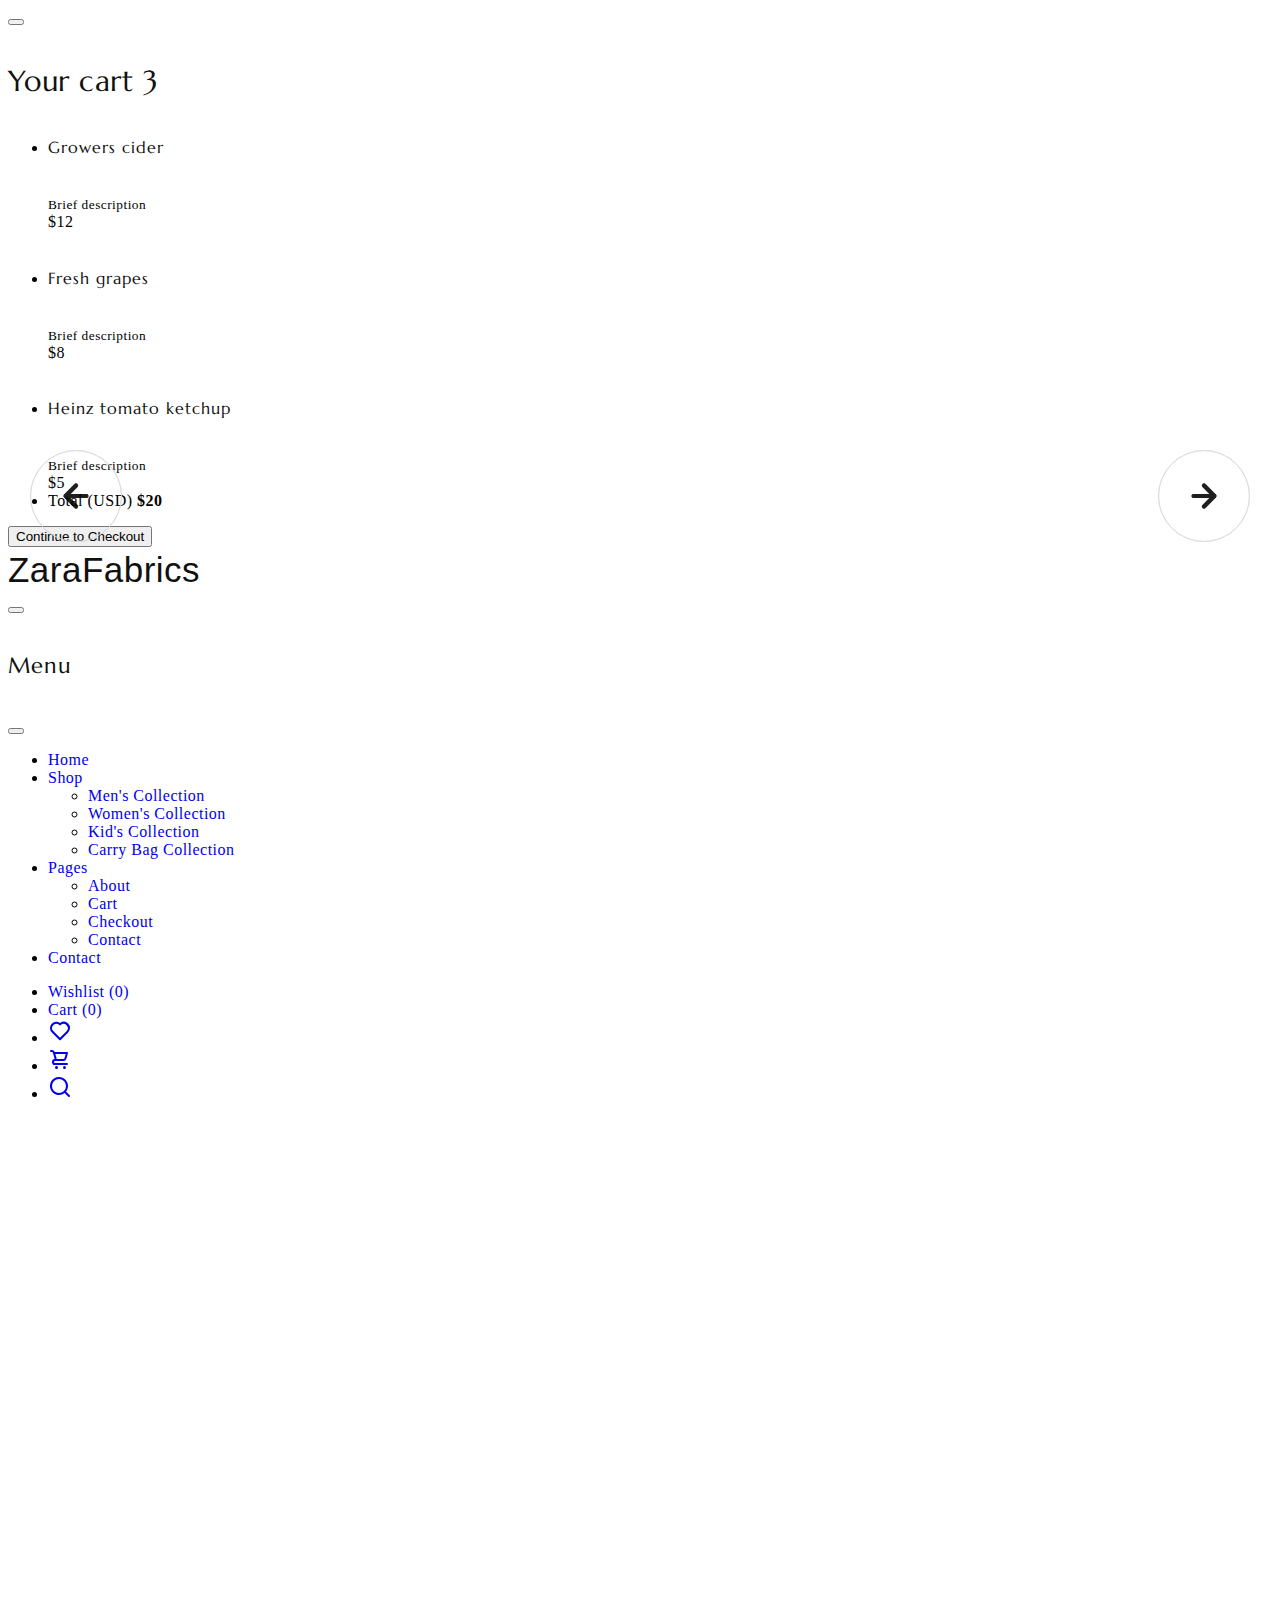
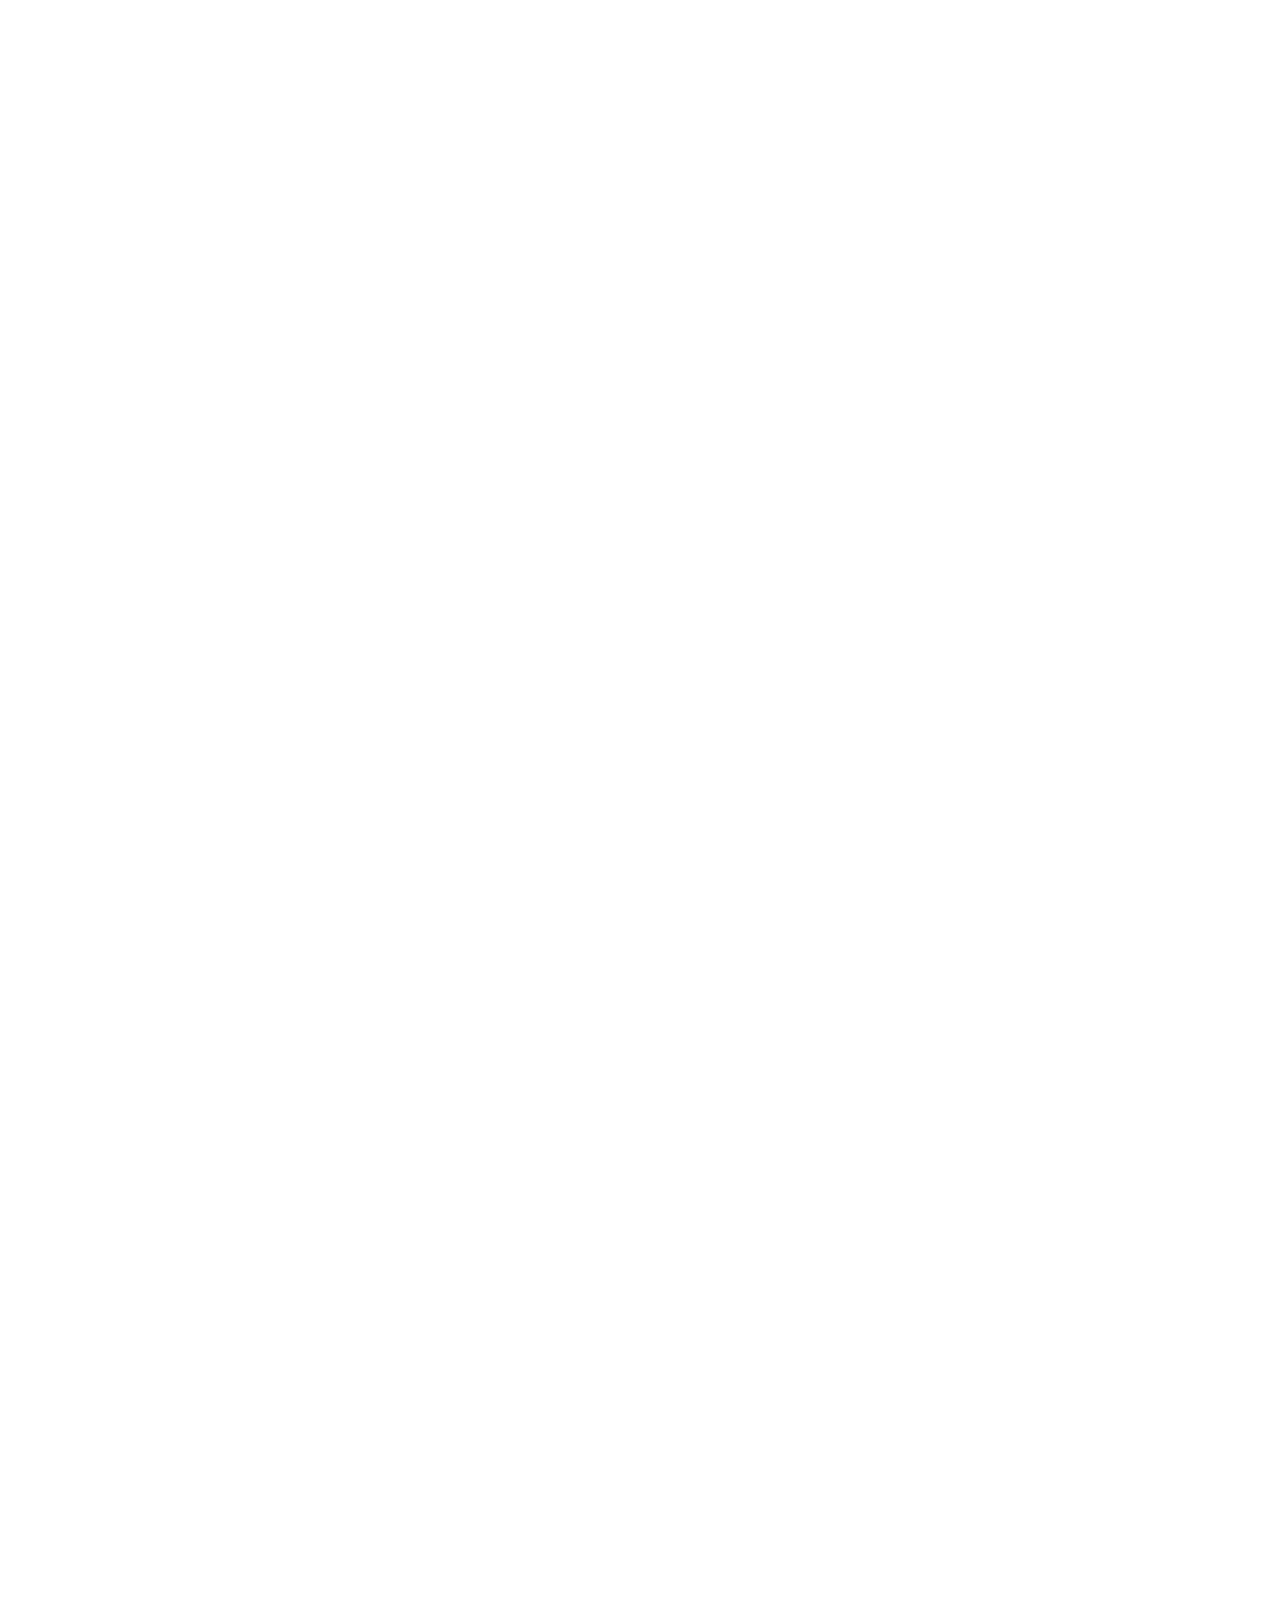
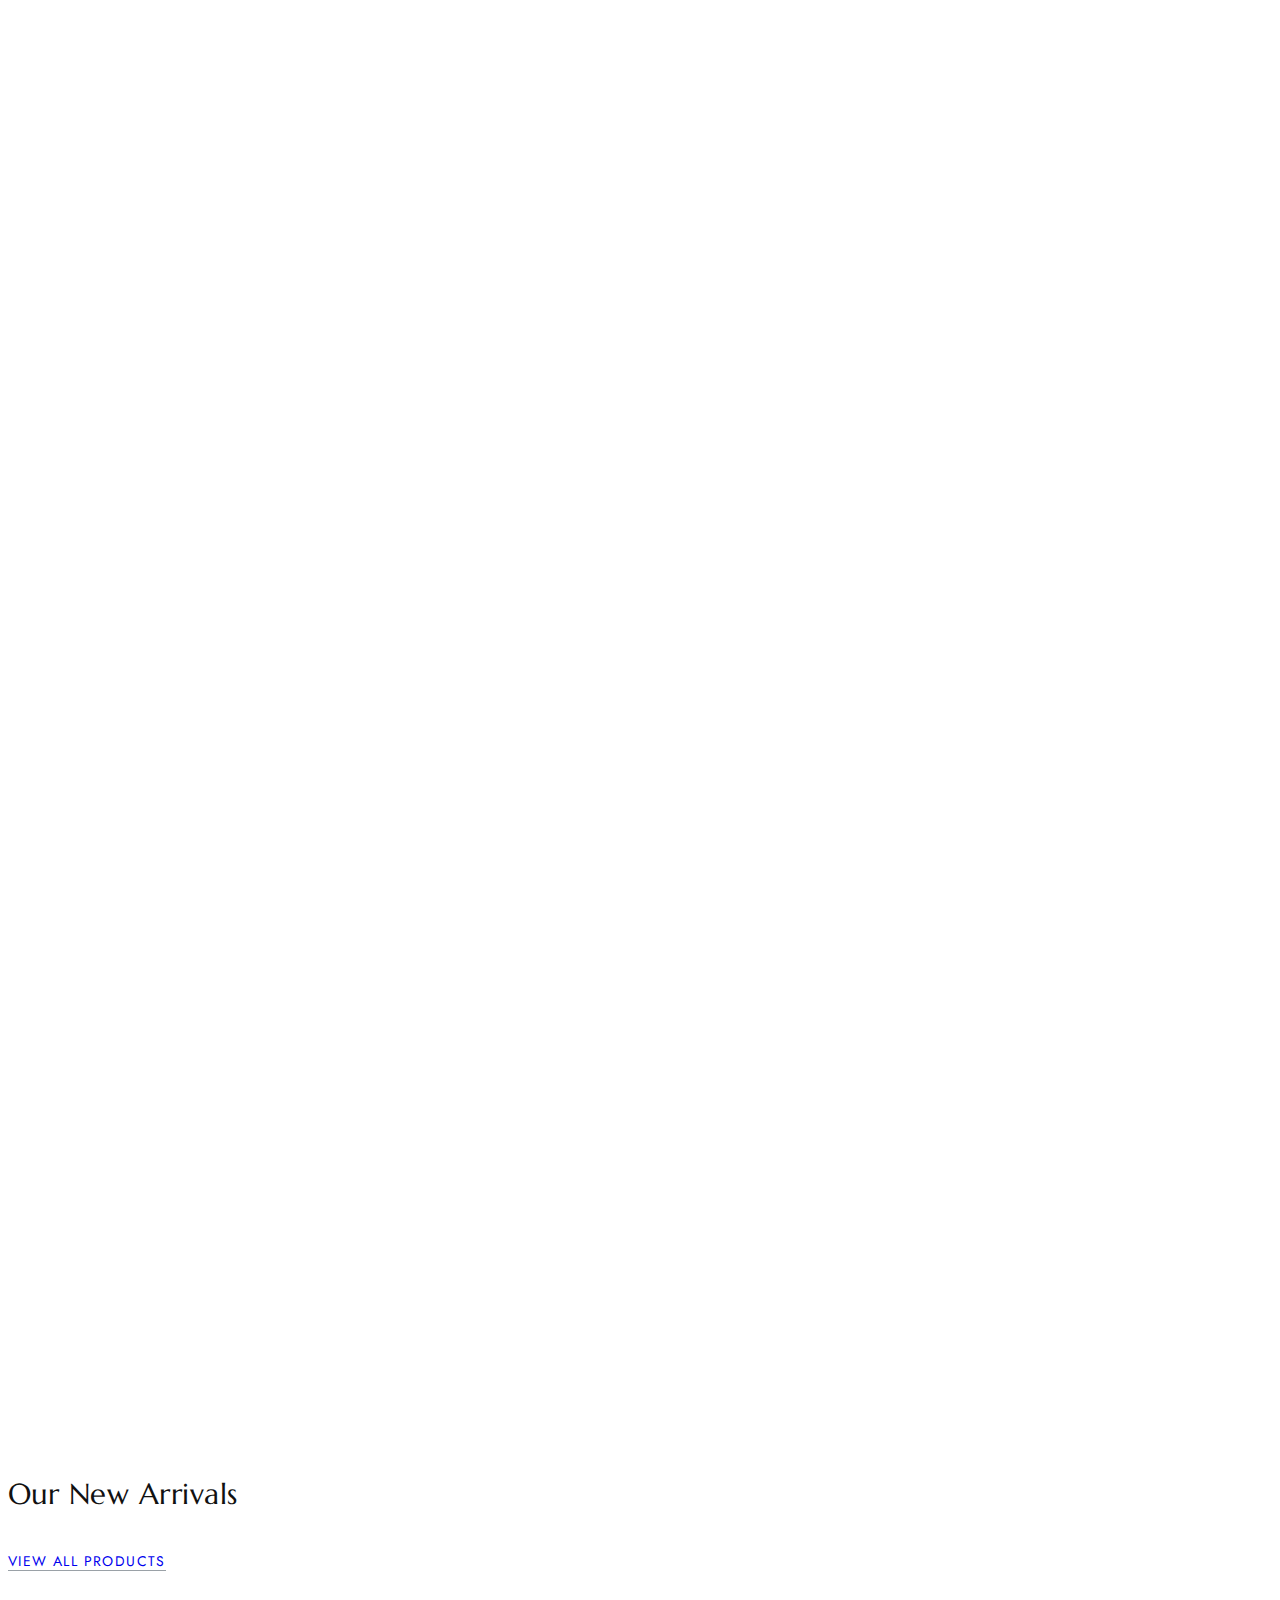
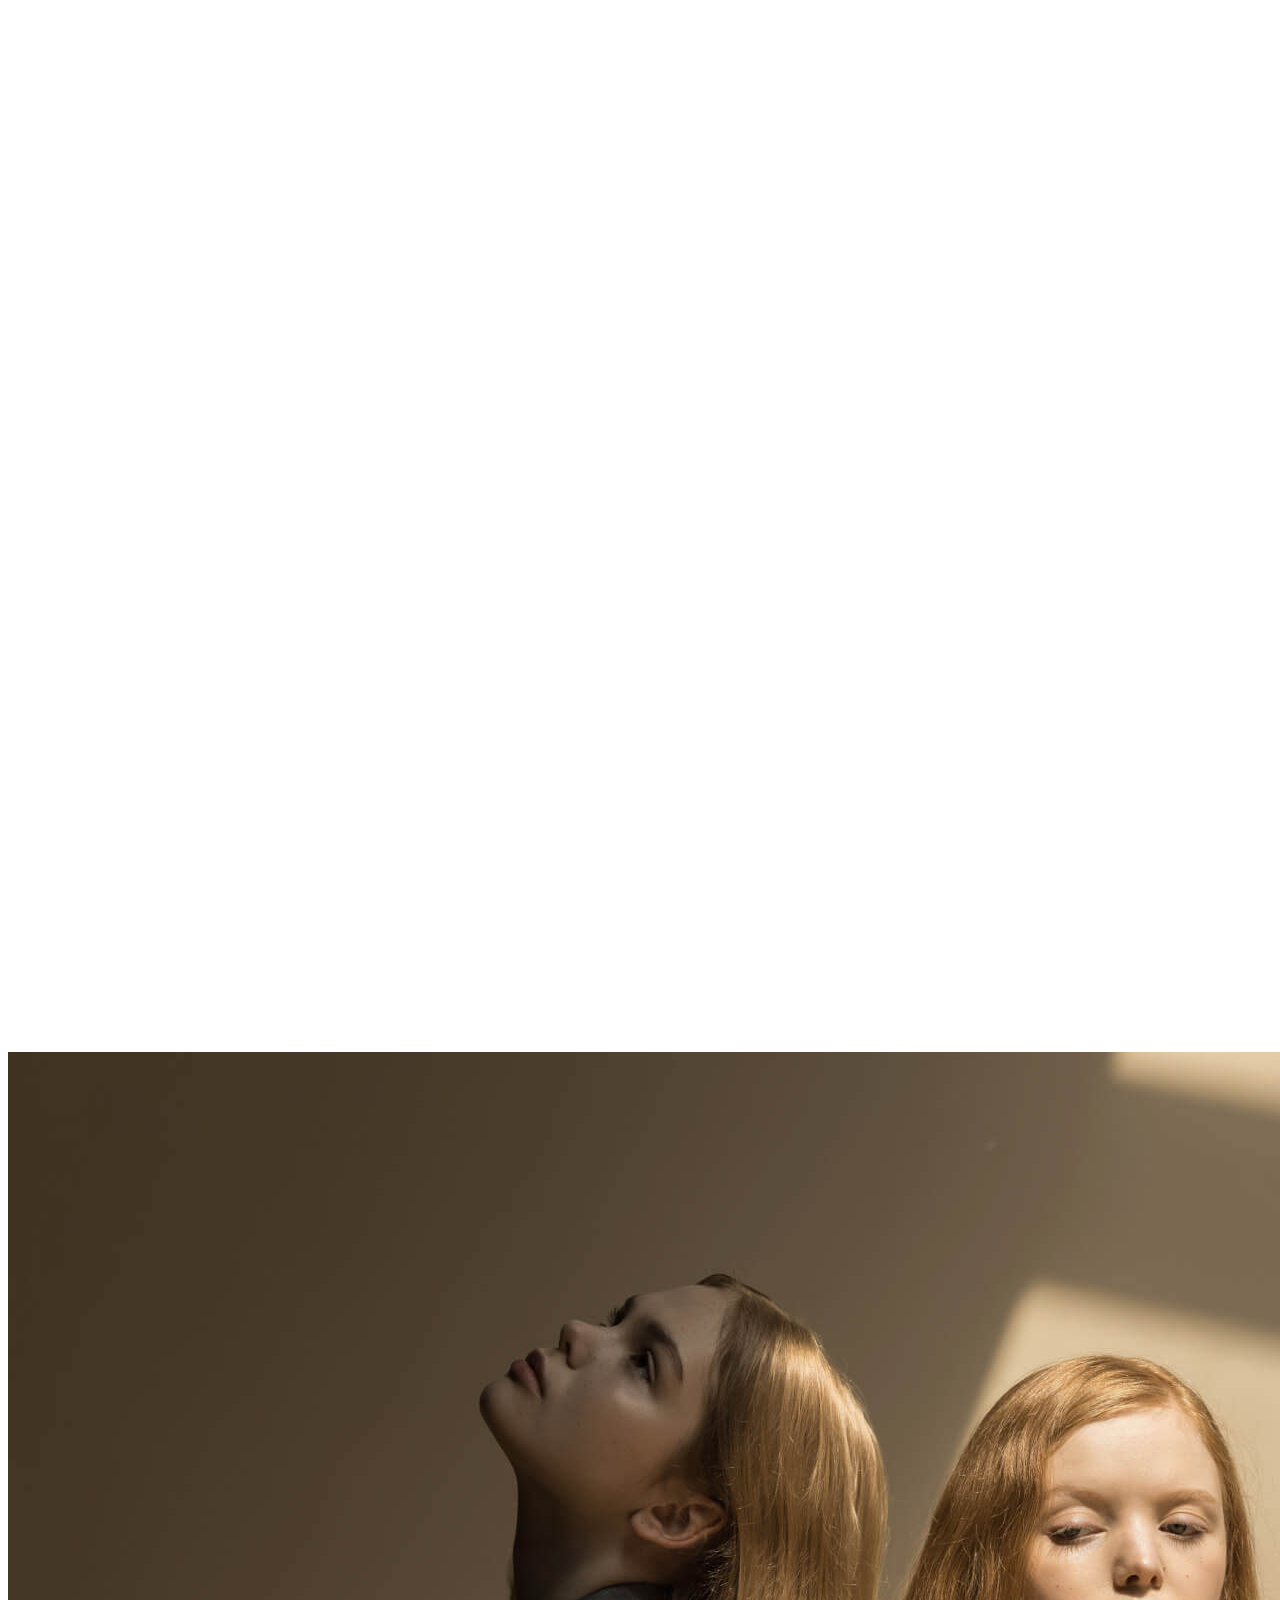
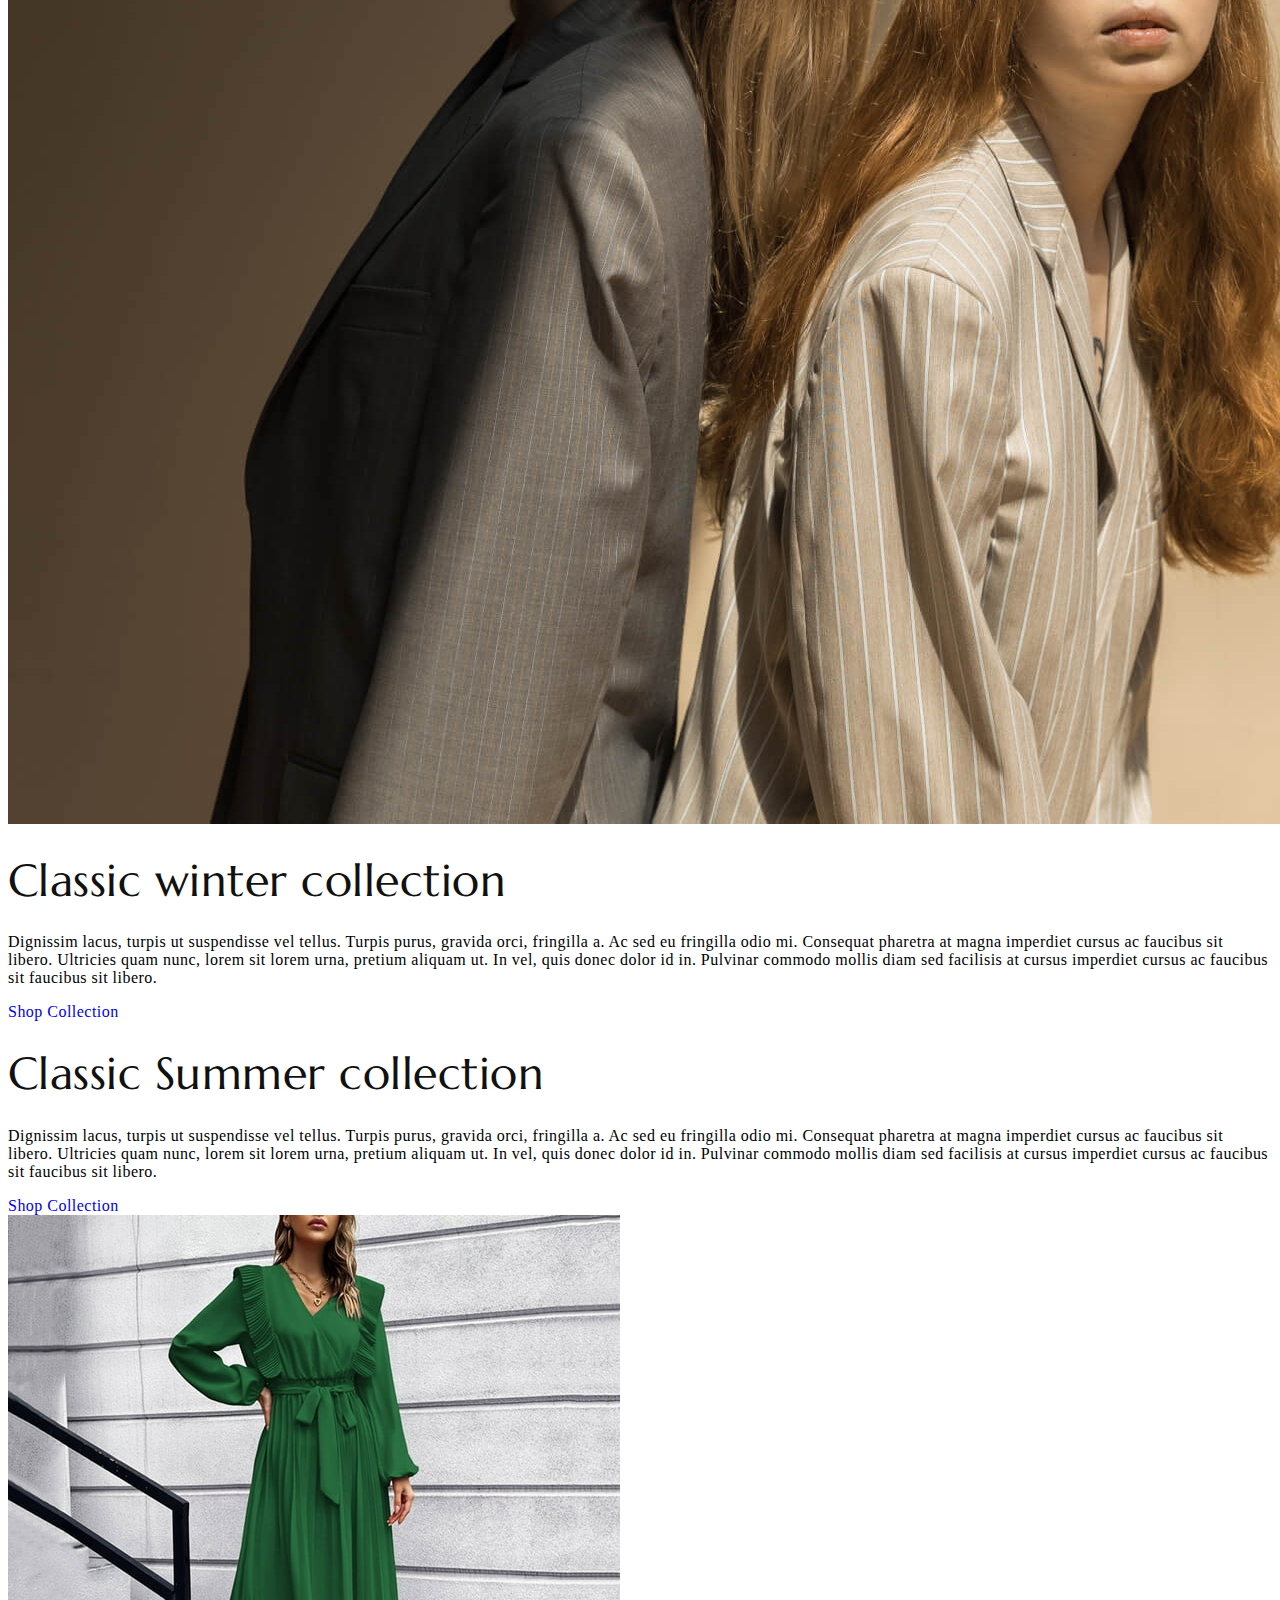
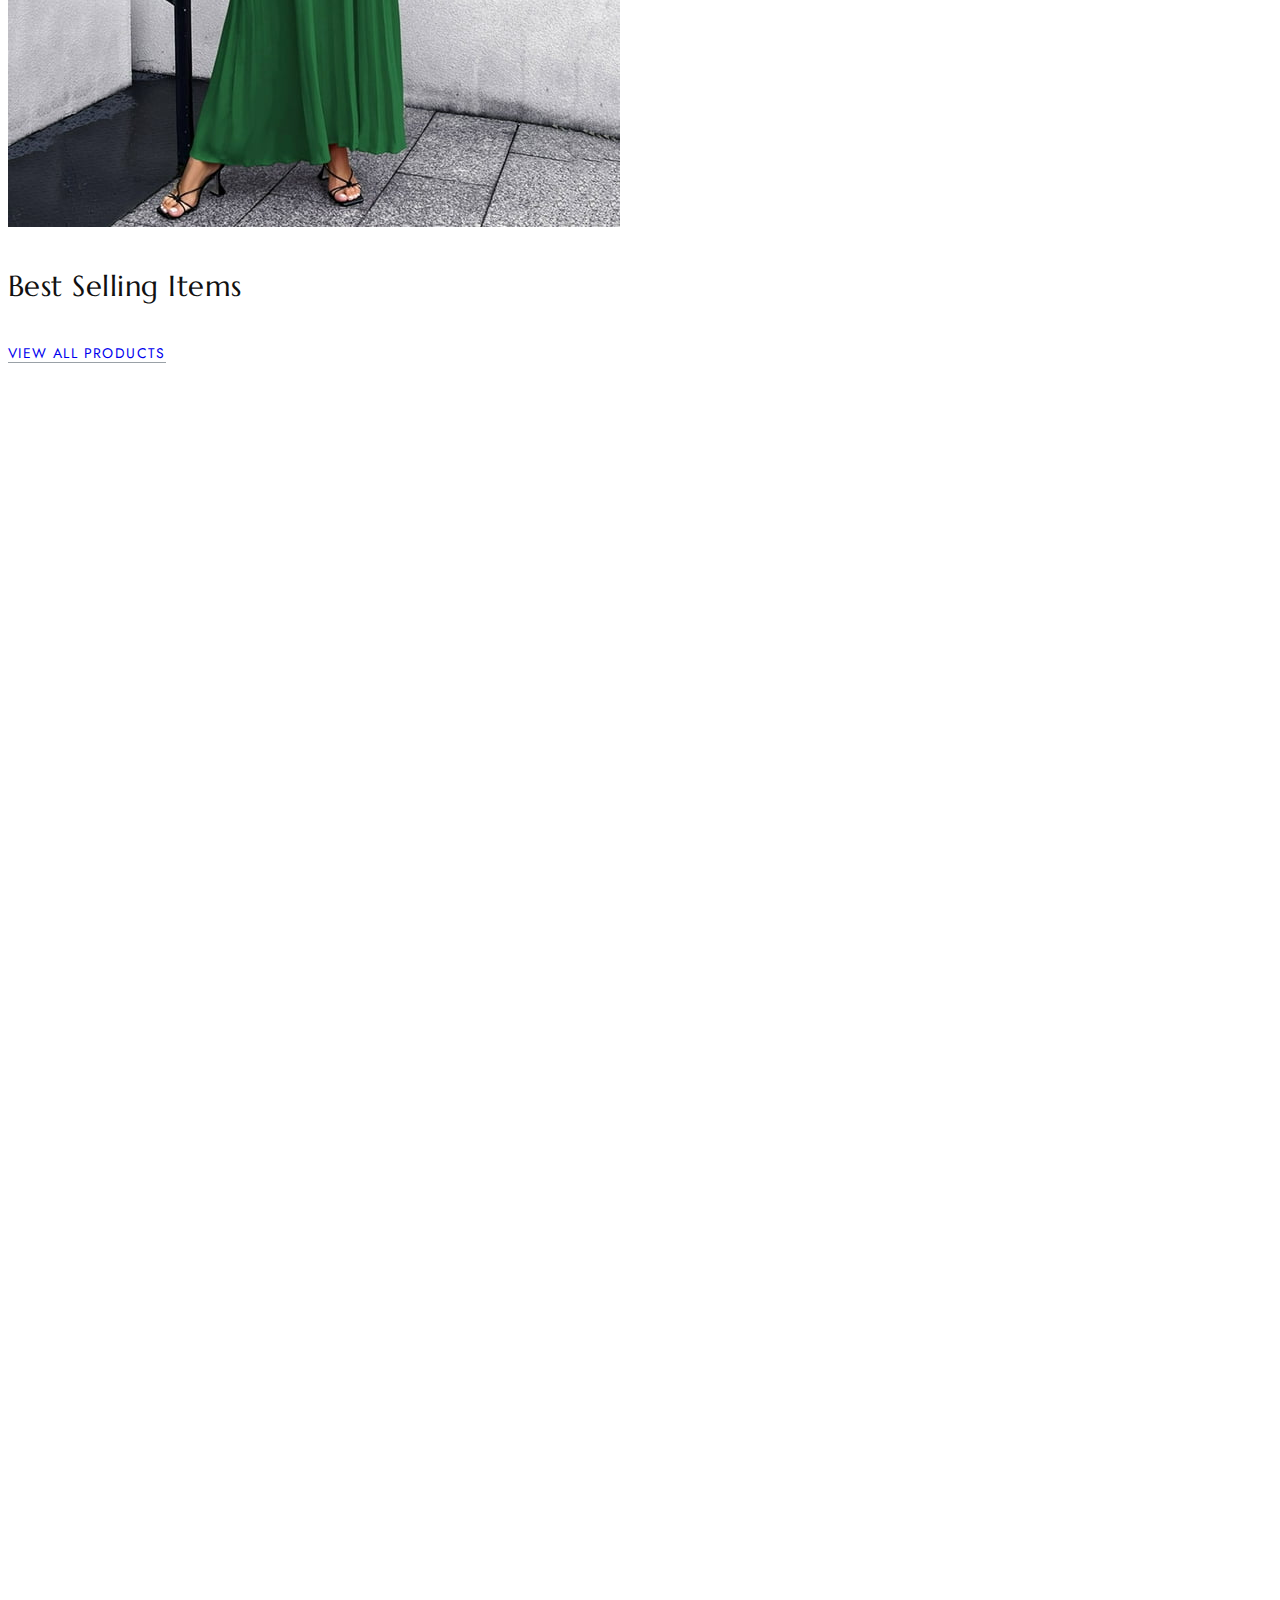
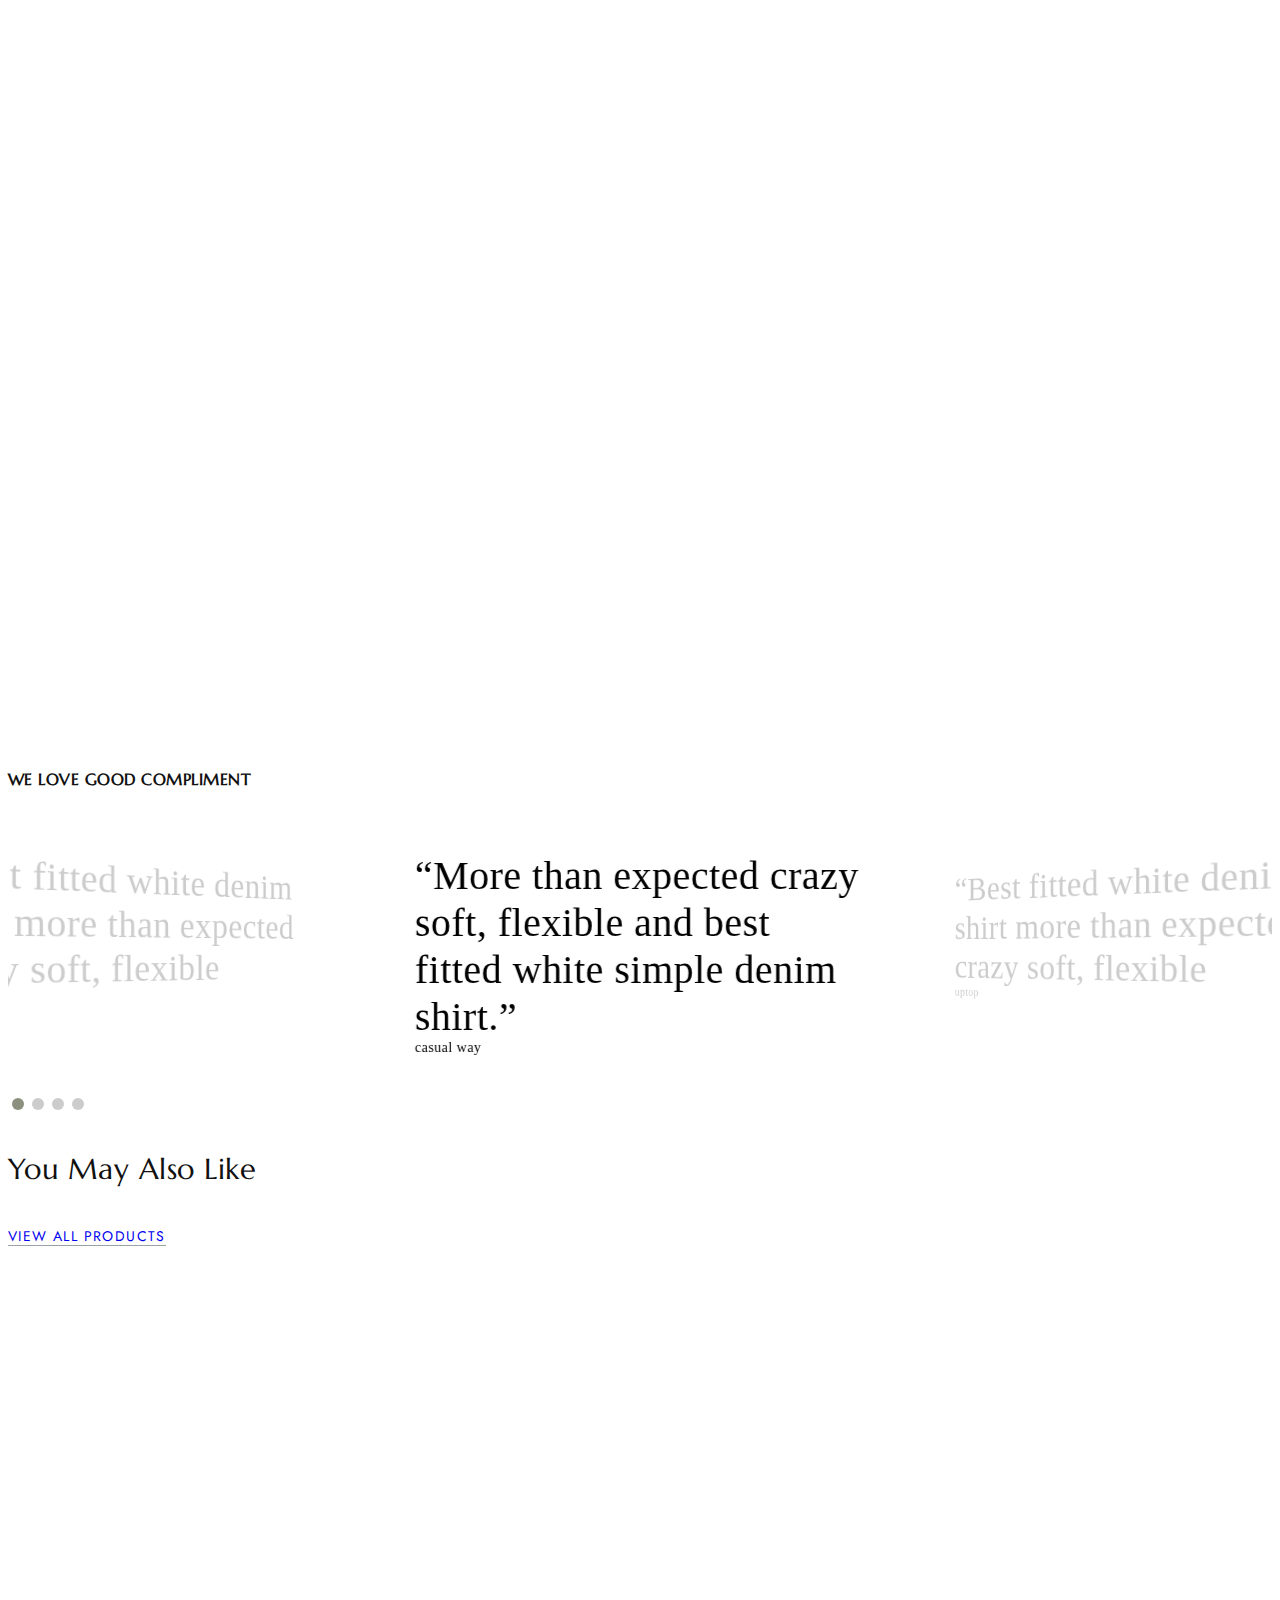
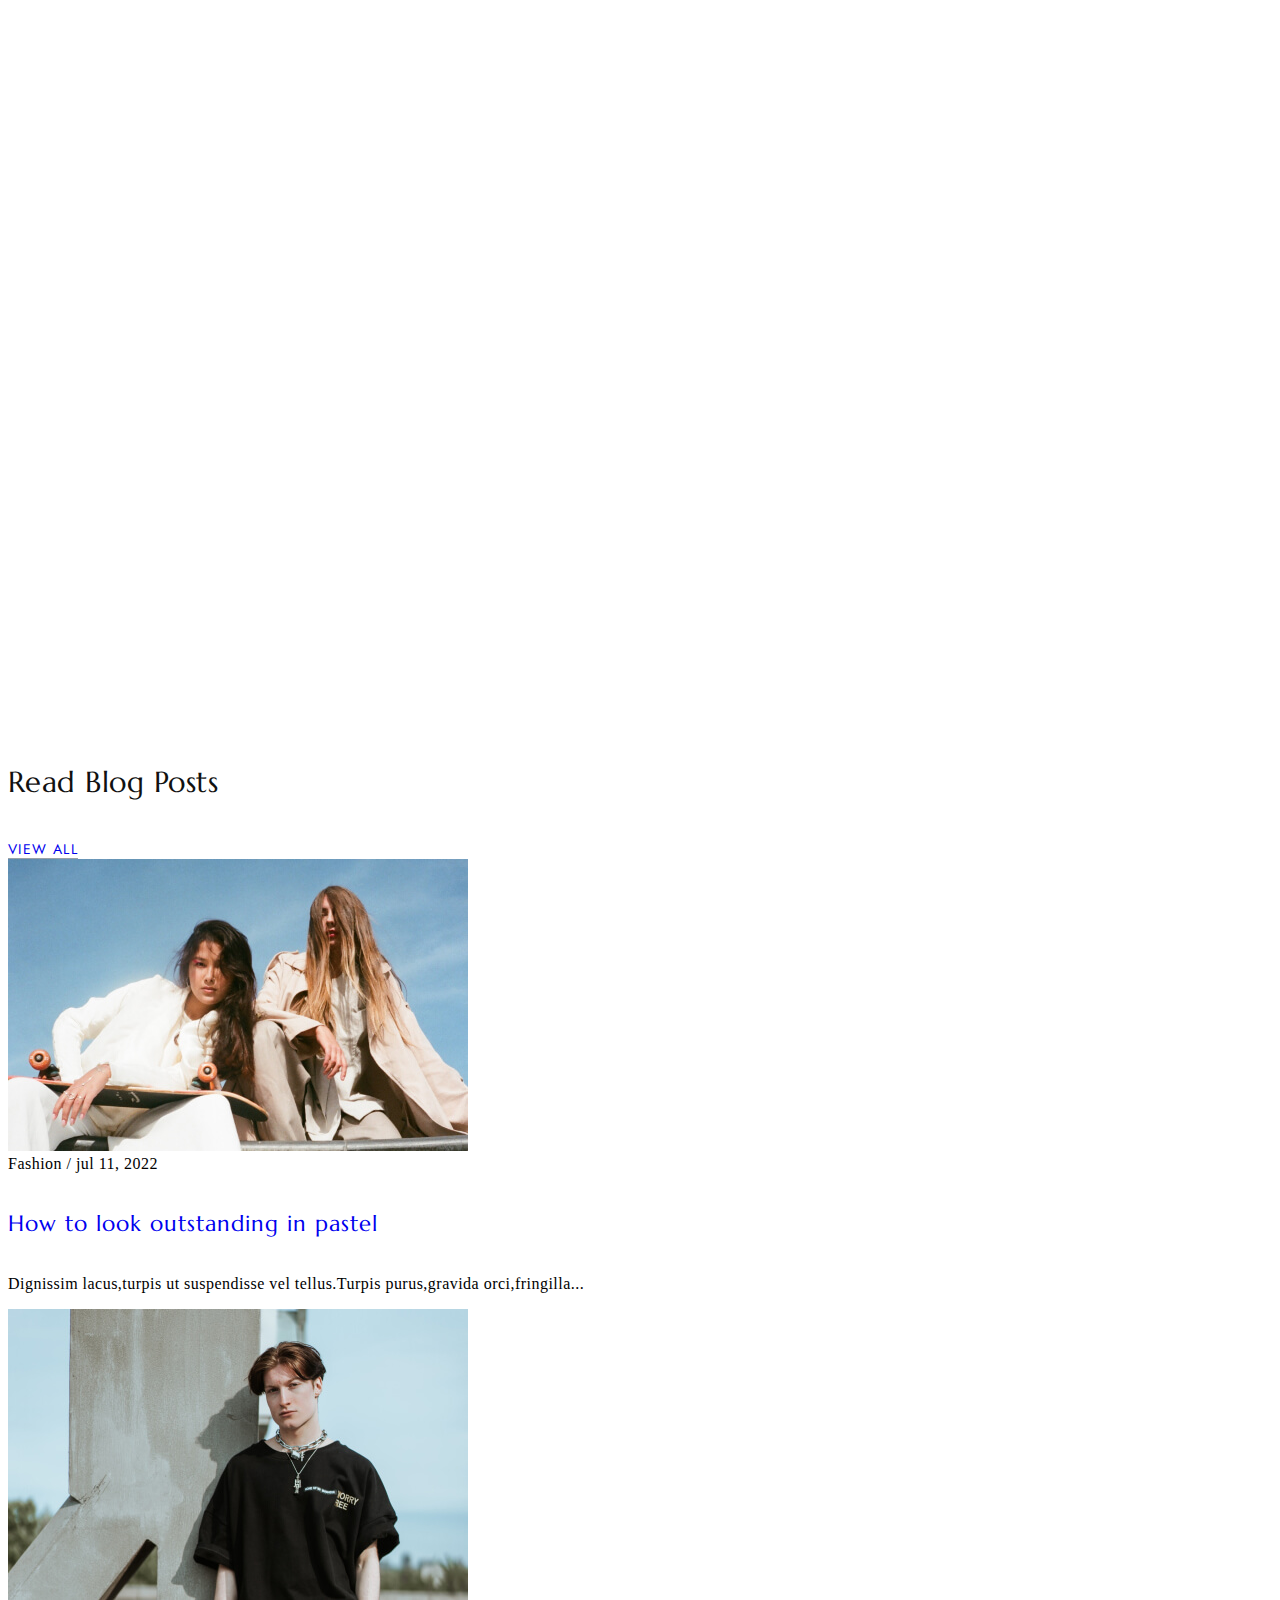
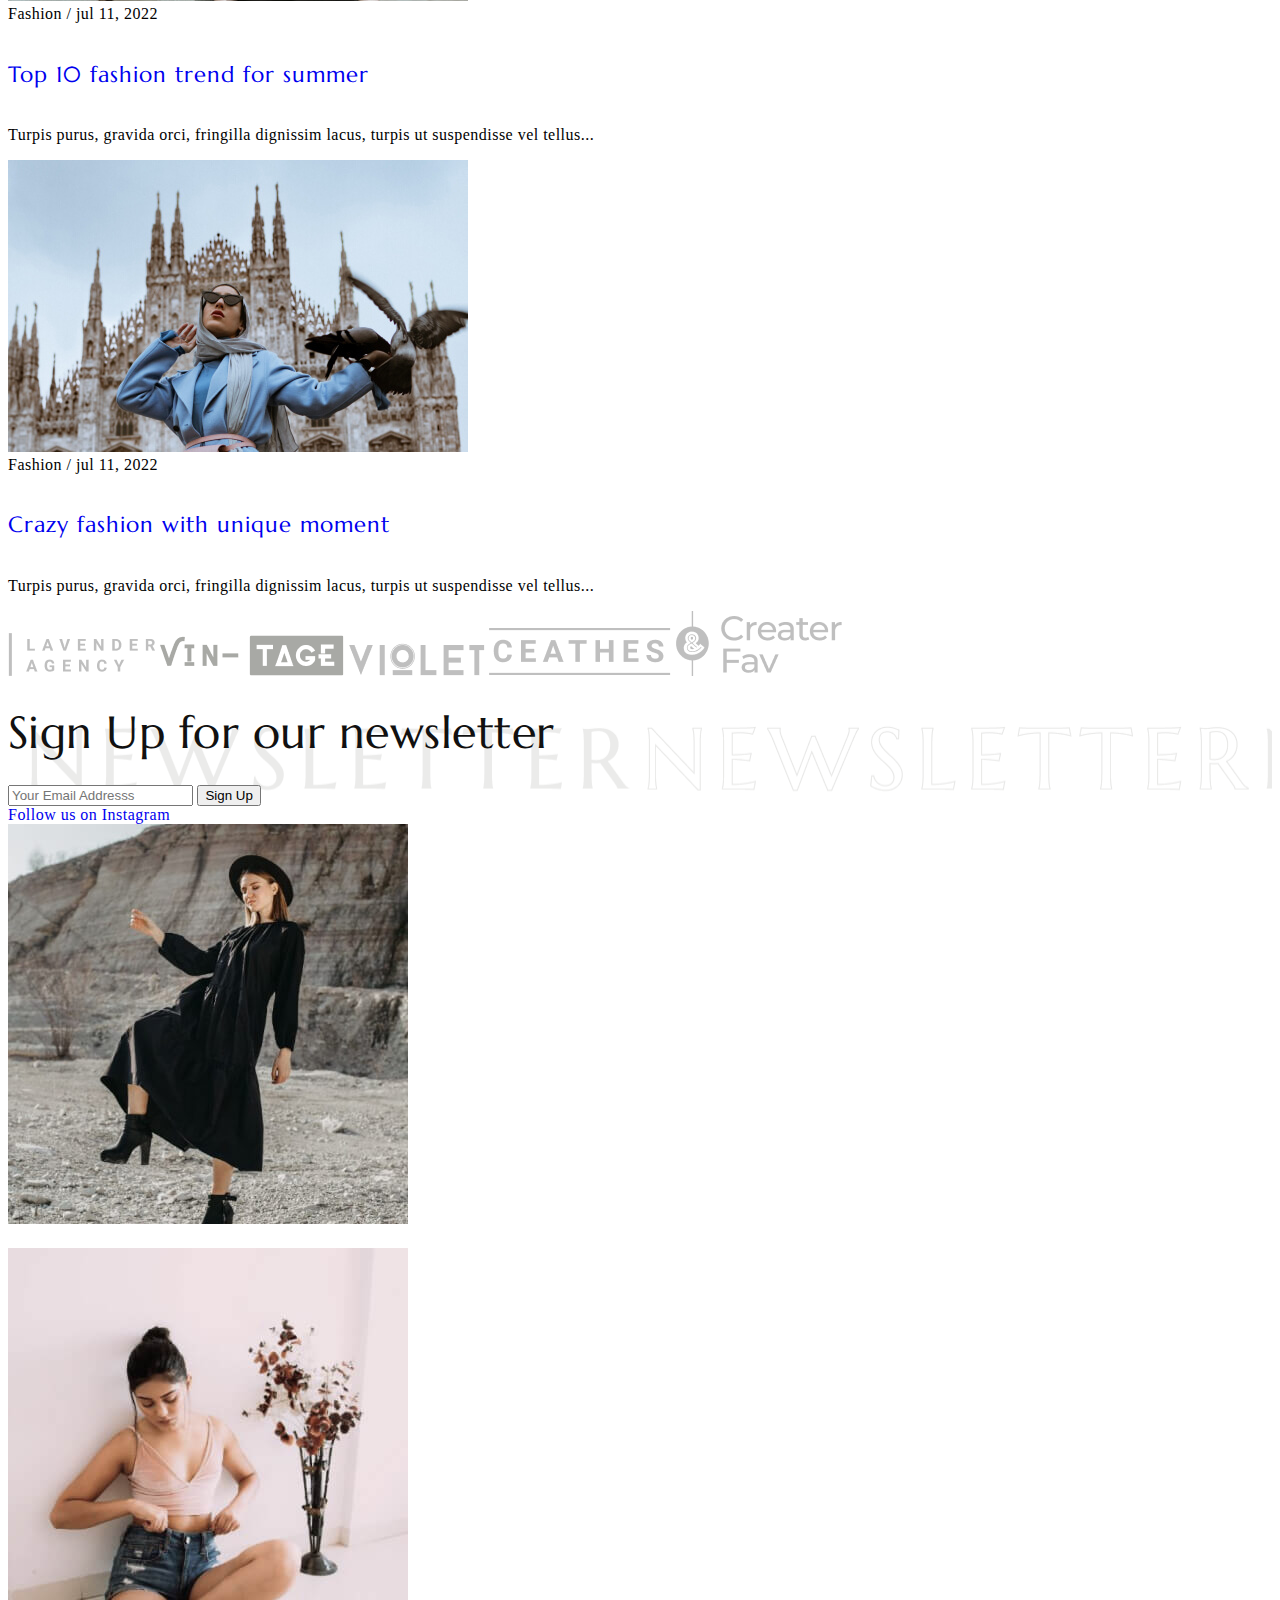
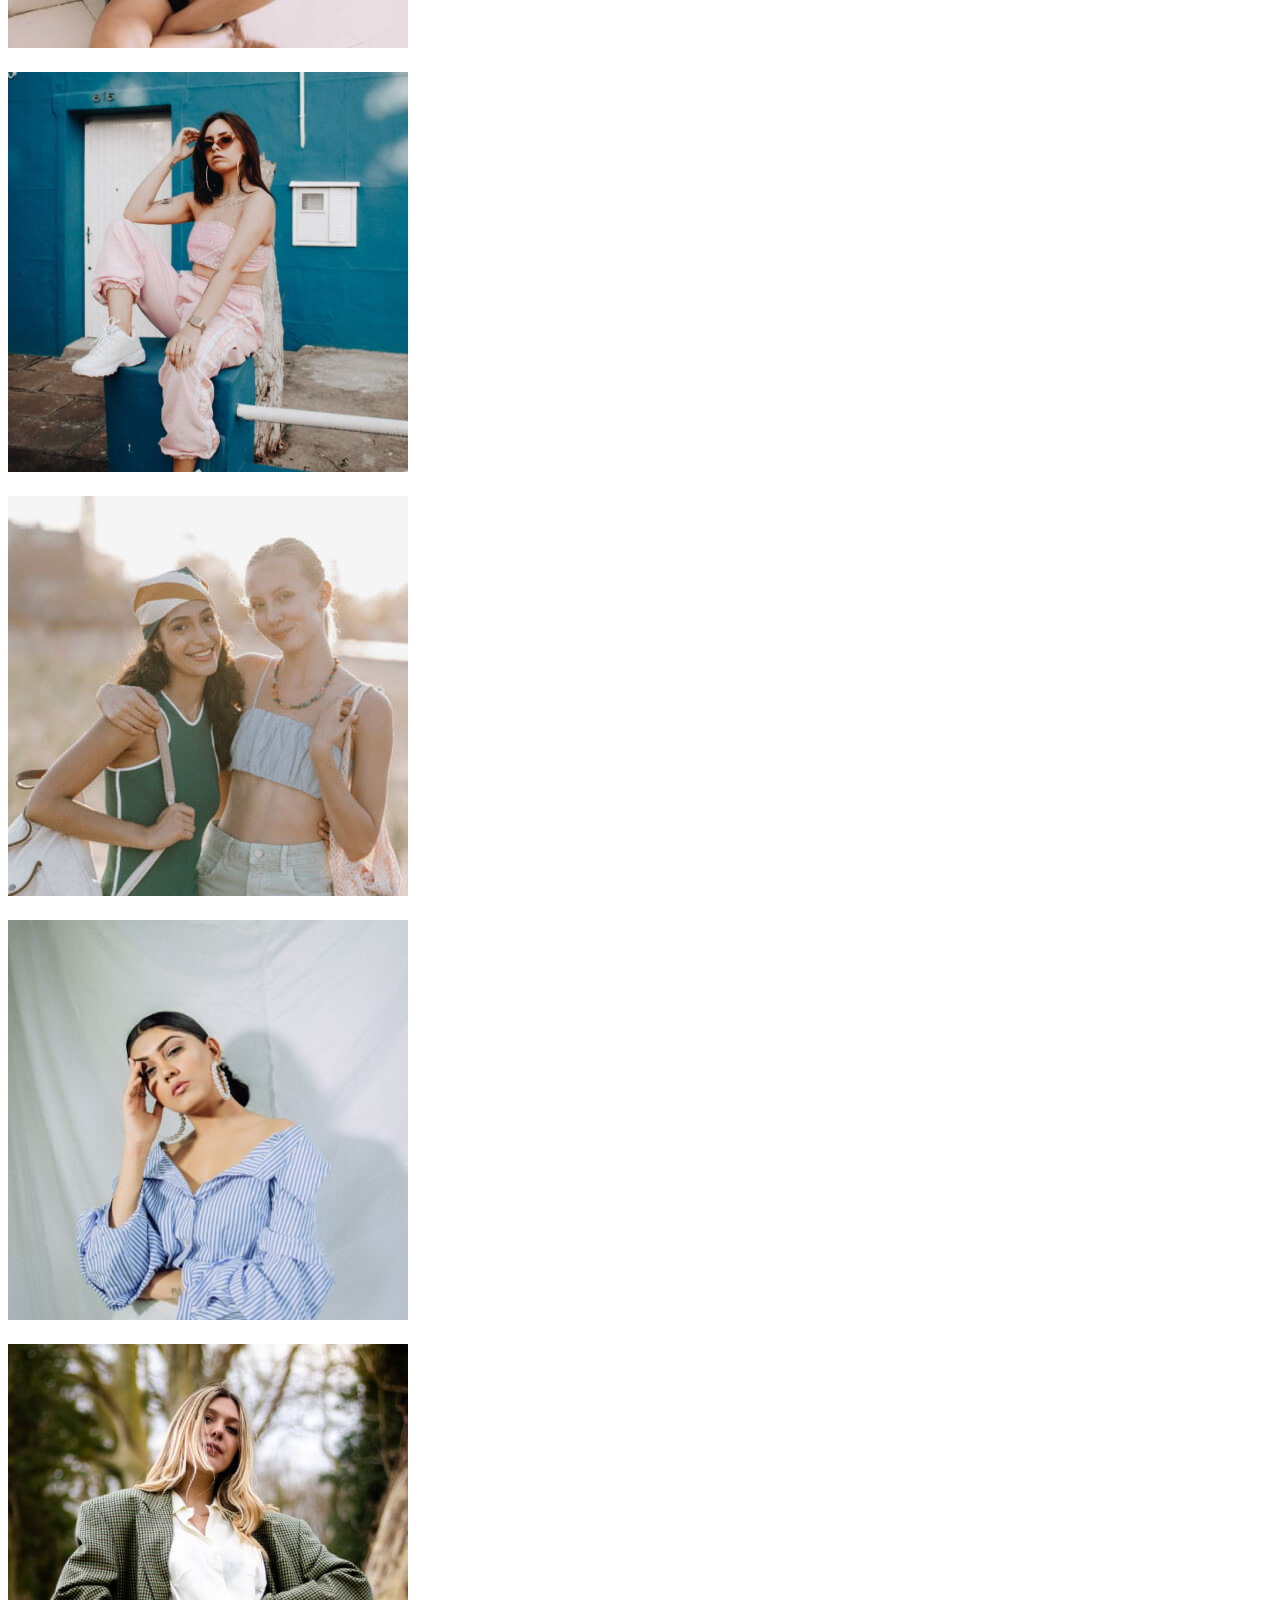
<file: index.html>
<!DOCTYPE html>
<html lang="en">

<head>
  <title>ZaraFabrics</title>
  <meta charset="utf-8">
  <meta http-equiv="X-UA-Compatible" content="IE=edge">
  <meta name="viewport" content="width=device-width, initial-scale=1.0">
  <meta name="format-detection" content="telephone=no">
  <meta name="apple-mobile-web-app-capable" content="yes">
  <meta name="author" content="TemplatesJungle">
  <meta name="keywords" content="ecommerce,fashion,store">
  <meta name="description" content="Bootstrap 5 Fashion Store HTML CSS Template">
  <link href="https://cdn.jsdelivr.net/npm/bootstrap@5.3.0-alpha3/dist/css/bootstrap.min.css" rel="stylesheet"
    integrity="sha384-KK94CHFLLe+nY2dmCWGMq91rCGa5gtU4mk92HdvYe+M/SXH301p5ILy+dN9+nJOZ" crossorigin="anonymous">
  <link rel="stylesheet" type="text/css" href="css/vendor.css">
  <link rel="stylesheet" href="https://cdn.jsdelivr.net/npm/swiper@9/swiper-bundle.min.css" />
  <link rel="stylesheet" type="text/css" href="style.css">

  <link rel="preconnect" href="https://fonts.googleapis.com">
  <link rel="preconnect" href="https://fonts.gstatic.com" crossorigin>
  <link
    href="https://fonts.googleapis.com/css2?family=Jost:ital,wght@0,300;0,400;0,500;0,700;1,300;1,400;1,500;1,700&family=Marcellus&display=swap"
    rel="stylesheet">
</head>

<body class="homepage">
  <svg xmlns="http://www.w3.org/2000/svg" style="display: none;">
    <defs>
      <symbol xmlns="http://www.w3.org/2000/svg" id="instagram" viewBox="0 0 15 15">
        <path fill="none" stroke="currentColor"
          d="M11 3.5h1M4.5.5h6a4 4 0 0 1 4 4v6a4 4 0 0 1-4 4h-6a4 4 0 0 1-4-4v-6a4 4 0 0 1 4-4Zm3 10a3 3 0 1 1 0-6a3 3 0 0 1 0 6Z" />
      </symbol>
      <symbol xmlns="http://www.w3.org/2000/svg" id="facebook" viewBox="0 0 15 15">
        <path fill="none" stroke="currentColor"
          d="M7.5 14.5a7 7 0 1 1 0-14a7 7 0 0 1 0 14Zm0 0v-8a2 2 0 0 1 2-2h.5m-5 4h5" />
      </symbol>
      <symbol xmlns="http://www.w3.org/2000/svg" id="twitter" viewBox="0 0 15 15">
        <path fill="currentColor"
          d="m14.478 1.5l.5-.033a.5.5 0 0 0-.871-.301l.371.334Zm-.498 2.959a.5.5 0 1 0-1 0h1Zm-6.49.082h-.5h.5Zm0 .959h.5h-.5Zm-6.99 7V12a.5.5 0 0 0-.278.916L.5 12.5Zm.998-11l.469-.175a.5.5 0 0 0-.916-.048l.447.223Zm3.994 9l.354.353a.5.5 0 0 0-.195-.827l-.159.474Zm7.224-8.027l-.37.336l.18.199l.265-.04l-.075-.495Zm1.264-.94c.051.778.003 1.25-.123 1.606c-.122.345-.336.629-.723 1l.692.722c.438-.42.776-.832.974-1.388c.193-.546.232-1.178.177-2.006l-.998.066Zm0 3.654V4.46h-1v.728h1Zm-6.99-.646V5.5h1v-.959h-1Zm0 .959V6h1v-.5h-1ZM10.525 1a3.539 3.539 0 0 0-3.537 3.541h1A2.539 2.539 0 0 1 10.526 2V1Zm2.454 4.187C12.98 9.503 9.487 13 5.18 13v1c4.86 0 8.8-3.946 8.8-8.813h-1ZM1.03 1.675C1.574 3.127 3.614 6 7.49 6V5C4.174 5 2.421 2.54 1.966 1.325l-.937.35Zm.021-.398C.004 3.373-.157 5.407.604 7.139c.759 1.727 2.392 3.055 4.73 3.835l.317-.948c-2.155-.72-3.518-1.892-4.132-3.29c-.612-1.393-.523-3.11.427-5.013l-.895-.446Zm4.087 8.87C4.536 10.75 2.726 12 .5 12v1c2.566 0 4.617-1.416 5.346-2.147l-.708-.706Zm7.949-8.009A3.445 3.445 0 0 0 10.526 1v1c.721 0 1.37.311 1.82.809l.74-.671Zm-.296.83a3.513 3.513 0 0 0 2.06-1.134l-.744-.668a2.514 2.514 0 0 1-1.466.813l.15.989ZM.222 12.916C1.863 14.01 3.583 14 5.18 14v-1c-1.63 0-3.048-.011-4.402-.916l-.556.832Z" />
      </symbol>
      <symbol xmlns="http://www.w3.org/2000/svg" id="pinterest" viewBox="0 0 15 15">
        <path fill="none" stroke="currentColor"
          d="m4.5 13.5l3-7m-3.236 3a2.989 2.989 0 0 1-.764-2V7A3.5 3.5 0 0 1 7 3.5h1A3.5 3.5 0 0 1 11.5 7v.5a3 3 0 0 1-3 3a2.081 2.081 0 0 1-1.974-1.423L6.5 9m1 5.5a7 7 0 1 1 0-14a7 7 0 0 1 0 14Z" />
      </symbol>
      <symbol xmlns="http://www.w3.org/2000/svg" id="youtube" viewBox="0 0 15 15">
        <path fill="currentColor"
          d="m1.61 12.738l-.104.489l.105-.489Zm11.78 0l.104.489l-.105-.489Zm0-10.476l.104-.489l-.105.489Zm-11.78 0l.106.489l-.105-.489ZM6.5 5.5l.277-.416A.5.5 0 0 0 6 5.5h.5Zm0 4H6a.5.5 0 0 0 .777.416L6.5 9.5Zm3-2l.277.416a.5.5 0 0 0 0-.832L9.5 7.5ZM0 3.636v7.728h1V3.636H0Zm15 7.728V3.636h-1v7.728h1ZM1.506 13.227c3.951.847 8.037.847 11.988 0l-.21-.978a27.605 27.605 0 0 1-11.568 0l-.21.978ZM13.494 1.773a28.606 28.606 0 0 0-11.988 0l.21.978a27.607 27.607 0 0 1 11.568 0l.21-.978ZM15 3.636c0-.898-.628-1.675-1.506-1.863l-.21.978c.418.09.716.458.716.885h1Zm-1 7.728a.905.905 0 0 1-.716.885l.21.978A1.905 1.905 0 0 0 15 11.364h-1Zm-14 0c0 .898.628 1.675 1.506 1.863l.21-.978A.905.905 0 0 1 1 11.364H0Zm1-7.728c0-.427.298-.796.716-.885l-.21-.978A1.905 1.905 0 0 0 0 3.636h1ZM6 5.5v4h1v-4H6Zm.777 4.416l3-2l-.554-.832l-3 2l.554.832Zm3-2.832l-3-2l-.554.832l3 2l.554-.832Z" />
      </symbol>
      <symbol xmlns="http://www.w3.org/2000/svg" id="dribble" viewBox="0 0 15 15">
        <path fill="none" stroke="currentColor" stroke-linecap="round" stroke-linejoin="round"
          d="M4.839 1.024c3.346 4.041 5.096 7.922 5.704 12.782M.533 6.82c5.985-.138 9.402-1.083 11.97-4.216M2.7 12.594c3.221-4.902 7.171-5.65 11.755-4.293M14.5 7.5a7 7 0 1 0-14 0a7 7 0 0 0 14 0Z" />
      </symbol>
      <symbol xmlns="http://www.w3.org/2000/svg" id="calendar" viewBox="0 0 24 24">
        <g fill="none" stroke="currentColor" stroke-linecap="round" stroke-linejoin="round" stroke-width="2">
          <rect width="20" height="18" x="2" y="4" rx="4" />
          <path d="M8 2v4m8-4v4M2 10h20" />
        </g>
      </symbol>
      <symbol xmlns="http://www.w3.org/2000/svg" id="shopping-bag" viewBox="0 0 24 24">
        <g fill="none" stroke="currentColor" stroke-linecap="round" stroke-linejoin="round" stroke-width="2">
          <path
            d="M3.977 9.84A2 2 0 0 1 5.971 8h12.058a2 2 0 0 1 1.994 1.84l.803 10A2 2 0 0 1 18.833 22H5.167a2 2 0 0 1-1.993-2.16l.803-10Z" />
          <path d="M16 11V6a4 4 0 0 0-4-4v0a4 4 0 0 0-4 4v5" />
        </g>
      </symbol>
      <symbol xmlns="http://www.w3.org/2000/svg" id="gift" viewBox="0 0 24 24">
        <g fill="none" stroke="currentColor" stroke-linecap="round" stroke-linejoin="round" stroke-width="2">
          <rect width="18" height="14" x="3" y="8" rx="2" />
          <path d="M12 5a3 3 0 1 0-3 3m6 0a3 3 0 1 0-3-3m0 0v17m9-7H3" />
        </g>
      </symbol>
      <symbol xmlns="http://www.w3.org/2000/svg" id="arrow-cycle" viewBox="0 0 24 24">
        <g fill="none" stroke="currentColor" stroke-linecap="round" stroke-linejoin="round" stroke-width="2">
          <path
            d="M22 12c0 6-4.39 10-9.806 10C7.792 22 4.24 19.665 3 16m-1-4C2 6 6.39 2 11.806 2C16.209 2 19.76 4.335 21 8" />
          <path d="m7 17l-4-1l-1 4M17 7l4 1l1-4" />
        </g>
      </symbol>
      <symbol xmlns="http://www.w3.org/2000/svg" id="link" viewBox="0 0 24 24">
        <path fill="currentColor"
          d="M12 19a1 1 0 1 0-1-1a1 1 0 0 0 1 1Zm5 0a1 1 0 1 0-1-1a1 1 0 0 0 1 1Zm0-4a1 1 0 1 0-1-1a1 1 0 0 0 1 1Zm-5 0a1 1 0 1 0-1-1a1 1 0 0 0 1 1Zm7-12h-1V2a1 1 0 0 0-2 0v1H8V2a1 1 0 0 0-2 0v1H5a3 3 0 0 0-3 3v14a3 3 0 0 0 3 3h14a3 3 0 0 0 3-3V6a3 3 0 0 0-3-3Zm1 17a1 1 0 0 1-1 1H5a1 1 0 0 1-1-1v-9h16Zm0-11H4V6a1 1 0 0 1 1-1h1v1a1 1 0 0 0 2 0V5h8v1a1 1 0 0 0 2 0V5h1a1 1 0 0 1 1 1ZM7 15a1 1 0 1 0-1-1a1 1 0 0 0 1 1Zm0 4a1 1 0 1 0-1-1a1 1 0 0 0 1 1Z" />
      </symbol>
      <symbol xmlns="http://www.w3.org/2000/svg" id="arrow-left" viewBox="0 0 24 24">
        <path fill="currentColor"
          d="M17 11H9.41l3.3-3.29a1 1 0 1 0-1.42-1.42l-5 5a1 1 0 0 0-.21.33a1 1 0 0 0 0 .76a1 1 0 0 0 .21.33l5 5a1 1 0 0 0 1.42 0a1 1 0 0 0 0-1.42L9.41 13H17a1 1 0 0 0 0-2Z" />
      </symbol>
      <symbol xmlns="http://www.w3.org/2000/svg" id="arrow-right" viewBox="0 0 24 24">
        <path fill="currentColor"
          d="M17.92 11.62a1 1 0 0 0-.21-.33l-5-5a1 1 0 0 0-1.42 1.42l3.3 3.29H7a1 1 0 0 0 0 2h7.59l-3.3 3.29a1 1 0 0 0 0 1.42a1 1 0 0 0 1.42 0l5-5a1 1 0 0 0 .21-.33a1 1 0 0 0 0-.76Z" />
      </symbol>
      <symbol xmlns="http://www.w3.org/2000/svg" id="play" viewBox="0 0 24 24">
        <g fill="none" fill-rule="evenodd">
          <path
            d="M24 0v24H0V0h24ZM12.593 23.258l-.011.002l-.071.035l-.02.004l-.014-.004l-.071-.035c-.01-.004-.019-.001-.024.005l-.004.01l-.017.428l.005.02l.01.013l.104.074l.015.004l.012-.004l.104-.074l.012-.016l.004-.017l-.017-.427c-.002-.01-.009-.017-.017-.018Zm.265-.113l-.013.002l-.185.093l-.01.01l-.003.011l.018.43l.005.012l.008.007l.201.093c.012.004.023 0 .029-.008l.004-.014l-.034-.614c-.003-.012-.01-.02-.02-.022Zm-.715.002a.023.023 0 0 0-.027.006l-.006.014l-.034.614c0 .012.007.02.017.024l.015-.002l.201-.093l.01-.008l.004-.011l.017-.43l-.003-.012l-.01-.01l-.184-.092Z" />
          <path fill="currentColor"
            d="M5.669 4.76a1.469 1.469 0 0 1 2.04-1.177c1.062.454 3.442 1.533 6.462 3.276c3.021 1.744 5.146 3.267 6.069 3.958c.788.591.79 1.763.001 2.356c-.914.687-3.013 2.19-6.07 3.956c-3.06 1.766-5.412 2.832-6.464 3.28c-.906.387-1.92-.2-2.038-1.177c-.138-1.142-.396-3.735-.396-7.237c0-3.5.257-6.092.396-7.235Z" />
        </g>
      </symbol>
      <symbol xmlns="http://www.w3.org/2000/svg" id="category" viewBox="0 0 24 24">
        <path fill="currentColor"
          d="M19 5.5h-6.28l-.32-1a3 3 0 0 0-2.84-2H5a3 3 0 0 0-3 3v13a3 3 0 0 0 3 3h14a3 3 0 0 0 3-3v-10a3 3 0 0 0-3-3Zm1 13a1 1 0 0 1-1 1H5a1 1 0 0 1-1-1v-13a1 1 0 0 1 1-1h4.56a1 1 0 0 1 .95.68l.54 1.64a1 1 0 0 0 .95.68h7a1 1 0 0 1 1 1Z" />
      </symbol>
      <symbol xmlns="http://www.w3.org/2000/svg" id="calendar" viewBox="0 0 24 24">
        <path fill="currentColor"
          d="M19 4h-2V3a1 1 0 0 0-2 0v1H9V3a1 1 0 0 0-2 0v1H5a3 3 0 0 0-3 3v12a3 3 0 0 0 3 3h14a3 3 0 0 0 3-3V7a3 3 0 0 0-3-3Zm1 15a1 1 0 0 1-1 1H5a1 1 0 0 1-1-1v-7h16Zm0-9H4V7a1 1 0 0 1 1-1h2v1a1 1 0 0 0 2 0V6h6v1a1 1 0 0 0 2 0V6h2a1 1 0 0 1 1 1Z" />
      </symbol>
      <symbol xmlns="http://www.w3.org/2000/svg" id="heart" viewBox="0 0 24 24">
        <path fill="currentColor"
          d="M20.16 4.61A6.27 6.27 0 0 0 12 4a6.27 6.27 0 0 0-8.16 9.48l7.45 7.45a1 1 0 0 0 1.42 0l7.45-7.45a6.27 6.27 0 0 0 0-8.87Zm-1.41 7.46L12 18.81l-6.75-6.74a4.28 4.28 0 0 1 3-7.3a4.25 4.25 0 0 1 3 1.25a1 1 0 0 0 1.42 0a4.27 4.27 0 0 1 6 6.05Z" />
      </symbol>
      <symbol xmlns="http://www.w3.org/2000/svg" id="plus" viewBox="0 0 24 24">
        <path fill="currentColor"
          d="M19 11h-6V5a1 1 0 0 0-2 0v6H5a1 1 0 0 0 0 2h6v6a1 1 0 0 0 2 0v-6h6a1 1 0 0 0 0-2Z" />
      </symbol>
      <symbol xmlns="http://www.w3.org/2000/svg" id="minus" viewBox="0 0 24 24">
        <path fill="currentColor" d="M19 11H5a1 1 0 0 0 0 2h14a1 1 0 0 0 0-2Z" />
      </symbol>
      <symbol xmlns="http://www.w3.org/2000/svg" id="cart" viewBox="0 0 24 24">
        <path fill="currentColor"
          d="M8.5 19a1.5 1.5 0 1 0 1.5 1.5A1.5 1.5 0 0 0 8.5 19ZM19 16H7a1 1 0 0 1 0-2h8.491a3.013 3.013 0 0 0 2.885-2.176l1.585-5.55A1 1 0 0 0 19 5H6.74a3.007 3.007 0 0 0-2.82-2H3a1 1 0 0 0 0 2h.921a1.005 1.005 0 0 1 .962.725l.155.545v.005l1.641 5.742A3 3 0 0 0 7 18h12a1 1 0 0 0 0-2Zm-1.326-9l-1.22 4.274a1.005 1.005 0 0 1-.963.726H8.754l-.255-.892L7.326 7ZM16.5 19a1.5 1.5 0 1 0 1.5 1.5a1.5 1.5 0 0 0-1.5-1.5Z" />
      </symbol>
      <symbol xmlns="http://www.w3.org/2000/svg" id="check" viewBox="0 0 24 24">
        <path fill="currentColor"
          d="M18.71 7.21a1 1 0 0 0-1.42 0l-7.45 7.46l-3.13-3.14A1 1 0 1 0 5.29 13l3.84 3.84a1 1 0 0 0 1.42 0l8.16-8.16a1 1 0 0 0 0-1.47Z" />
      </symbol>
      <symbol xmlns="http://www.w3.org/2000/svg" id="trash" viewBox="0 0 24 24">
        <path fill="currentColor"
          d="M10 18a1 1 0 0 0 1-1v-6a1 1 0 0 0-2 0v6a1 1 0 0 0 1 1ZM20 6h-4V5a3 3 0 0 0-3-3h-2a3 3 0 0 0-3 3v1H4a1 1 0 0 0 0 2h1v11a3 3 0 0 0 3 3h8a3 3 0 0 0 3-3V8h1a1 1 0 0 0 0-2ZM10 5a1 1 0 0 1 1-1h2a1 1 0 0 1 1 1v1h-4Zm7 14a1 1 0 0 1-1 1H8a1 1 0 0 1-1-1V8h10Zm-3-1a1 1 0 0 0 1-1v-6a1 1 0 0 0-2 0v6a1 1 0 0 0 1 1Z" />
      </symbol>
      <symbol xmlns="http://www.w3.org/2000/svg" id="star-outline" viewBox="0 0 15 15">
        <path fill="none" stroke="currentColor" stroke-linecap="round" stroke-linejoin="round"
          d="M7.5 9.804L5.337 11l.413-2.533L4 6.674l2.418-.37L7.5 4l1.082 2.304l2.418.37l-1.75 1.793L9.663 11L7.5 9.804Z" />
      </symbol>
      <symbol xmlns="http://www.w3.org/2000/svg" id="star-solid" viewBox="0 0 15 15">
        <path fill="currentColor"
          d="M7.953 3.788a.5.5 0 0 0-.906 0L6.08 5.85l-2.154.33a.5.5 0 0 0-.283.843l1.574 1.613l-.373 2.284a.5.5 0 0 0 .736.518l1.92-1.063l1.921 1.063a.5.5 0 0 0 .736-.519l-.373-2.283l1.574-1.613a.5.5 0 0 0-.283-.844L8.921 5.85l-.968-2.062Z" />
      </symbol>
      <symbol xmlns="http://www.w3.org/2000/svg" id="search" viewBox="0 0 24 24">
        <path fill="currentColor"
          d="M21.71 20.29L18 16.61A9 9 0 1 0 16.61 18l3.68 3.68a1 1 0 0 0 1.42 0a1 1 0 0 0 0-1.39ZM11 18a7 7 0 1 1 7-7a7 7 0 0 1-7 7Z" />
      </symbol>
      <symbol xmlns="http://www.w3.org/2000/svg" id="user" viewBox="0 0 24 24">
        <path fill="currentColor"
          d="M15.71 12.71a6 6 0 1 0-7.42 0a10 10 0 0 0-6.22 8.18a1 1 0 0 0 2 .22a8 8 0 0 1 15.9 0a1 1 0 0 0 1 .89h.11a1 1 0 0 0 .88-1.1a10 10 0 0 0-6.25-8.19ZM12 12a4 4 0 1 1 4-4a4 4 0 0 1-4 4Z" />
      </symbol>
      <symbol xmlns="http://www.w3.org/2000/svg" id="close" viewBox="0 0 15 15">
        <path fill="currentColor"
          d="M7.953 3.788a.5.5 0 0 0-.906 0L6.08 5.85l-2.154.33a.5.5 0 0 0-.283.843l1.574 1.613l-.373 2.284a.5.5 0 0 0 .736.518l1.92-1.063l1.921 1.063a.5.5 0 0 0 .736-.519l-.373-2.283l1.574-1.613a.5.5 0 0 0-.283-.844L8.921 5.85l-.968-2.062Z" />
      </symbol>
    </defs>
  </svg>

  <div class="preloader text-white fs-6 text-uppercase overflow-hidden"></div>

  <div class="search-popup">
    <div class="search-popup-container">

      <form role="search" method="get" class="form-group" action="">
        <input type="search" id="search-form" class="form-control border-0 border-bottom"
          placeholder="Type and press enter" value="" name="s" />
        <button type="submit" class="search-submit border-0 position-absolute bg-white"
          style="top: 15px;right: 15px;"><svg class="search" width="24" height="24">
            <use xlink:href="#search"></use>
          </svg></button>
      </form>

      <h5 class="cat-list-title">Browse Categories</h5>

      <ul class="cat-list">
        <li class="cat-list-item">
          <a href="#" title="Jackets">Jackets</a>
        </li>
        <li class="cat-list-item">
          <a href="#" title="T-shirts">T-shirts</a>
        </li>
        <li class="cat-list-item">
          <a href="#" title="Handbags">Handbags</a>
        </li>
        <li class="cat-list-item">
          <a href="#" title="Accessories">Accessories</a>
        </li>
        <li class="cat-list-item">
          <a href="#" title="Cosmetics">Cosmetics</a>
        </li>
        <li class="cat-list-item">
          <a href="#" title="Dresses">Dresses</a>
        </li>
        <li class="cat-list-item">
          <a href="#" title="Jumpsuits">Jumpsuits</a>
        </li>
      </ul>

    </div>
  </div>

  <div class="offcanvas offcanvas-end" data-bs-scroll="true" tabindex="-1" id="offcanvasCart" aria-labelledby="My Cart">
    <div class="offcanvas-header justify-content-center">
      <button type="button" class="btn-close" data-bs-dismiss="offcanvas" aria-label="Close"></button>
    </div>
    <div class="offcanvas-body">
      <div class="order-md-last">
        <h4 class="d-flex justify-content-between align-items-center mb-3">
          <span class="text-primary">Your cart</span>
          <span class="badge bg-primary rounded-pill">3</span>
        </h4>
        <ul class="list-group mb-3">
          <li class="list-group-item d-flex justify-content-between lh-sm">
            <div>
              <h6 class="my-0">Growers cider</h6>
              <small class="text-body-secondary">Brief description</small>
            </div>
            <span class="text-body-secondary">$12</span>
          </li>
          <li class="list-group-item d-flex justify-content-between lh-sm">
            <div>
              <h6 class="my-0">Fresh grapes</h6>
              <small class="text-body-secondary">Brief description</small>
            </div>
            <span class="text-body-secondary">$8</span>
          </li>
          <li class="list-group-item d-flex justify-content-between lh-sm">
            <div>
              <h6 class="my-0">Heinz tomato ketchup</h6>
              <small class="text-body-secondary">Brief description</small>
            </div>
            <span class="text-body-secondary">$5</span>
          </li>
          <li class="list-group-item d-flex justify-content-between">
            <span>Total (USD)</span>
            <strong>$20</strong>
          </li>
        </ul>

        <button class="w-100 btn btn-primary btn-lg" type="submit">Continue to Checkout</button>
      </div>
    </div>
  </div>

  <nav class="navbar navbar-expand-lg bg-light text-uppercase fs-6 p-3 border-bottom align-items-center">
    <div class="container-fluid">
      <div class="row justify-content-between align-items-center w-100">

        <div class="col-auto">
          <a class="navbar-brand text-white" href="index.html">
            <svg width="250" height="45" xmlns="http://www.w3.org/2000/svg">
              <text x="0" y="35" font-family="Arial" font-size="35" fill="#111">ZaraFabrics</text>
            </svg>
          </a>
        </div>

        <div class="col-auto">
          <button class="navbar-toggler" type="button" data-bs-toggle="offcanvas" data-bs-target="#offcanvasNavbar"
            aria-controls="offcanvasNavbar">
            <span class="navbar-toggler-icon"></span>
          </button>

          <div class="offcanvas offcanvas-end" tabindex="-1" id="offcanvasNavbar"
            aria-labelledby="offcanvasNavbarLabel">
            <div class="offcanvas-header">
              <h5 class="offcanvas-title" id="offcanvasNavbarLabel">Menu</h5>
              <button type="button" class="btn-close text-reset" data-bs-dismiss="offcanvas"
                aria-label="Close"></button>
            </div>

            <div class="offcanvas-body">
              <ul class="navbar-nav justify-content-end flex-grow-1 gap-1 gap-md-5 pe-3">
                <li class="nav-item dropdown">
                  <a class="nav-link" href="index.html" id="" data-bs-toggle="dropdown"
                    aria-haspopup="true" aria-expanded="false">Home</a>
                  
                </li>
                <li class="nav-item dropdown">
                  <a class="nav-link dropdown-toggle" href="#" id="dropdownShop" data-bs-toggle="dropdown"
                    aria-haspopup="true" aria-expanded="false">Shop</a>
                  <ul class="dropdown-menu list-unstyled" aria-labelledby="dropdownShop">
                    <li>
                      <a href="page/men.html" class="dropdown-item item-anchor">Men's Collection </a>
                    </li>
                    <li>
                      <a href="index.html" class="dropdown-item item-anchor">Women's Collection </a>
                    </li>
                    <li>
                      <a href="index.html" class="dropdown-item item-anchor">Kid's Collection </a>
                    </li>
                    <li>
                      <a href="index.html" class="dropdown-item item-anchor">Carry Bag Collection </a>
                    </li>
                  </ul>
                </li>
                <li class="nav-item dropdown">
                  <a class="nav-link dropdown-toggle" href="#" id="dropdownPages" data-bs-toggle="dropdown"
                    aria-haspopup="true" aria-expanded="false">Pages</a>
                  <ul class="dropdown-menu list-unstyled" aria-labelledby="dropdownPages">
                    <li>
                      <a href="page/about.html" class="dropdown-item item-anchor">About </a>
                    </li>
                    <li>
                      <a href="page/cart.html" class="dropdown-item item-anchor">Cart </a>
                    </li>
                    <li>
                      <a href="page/order.html" class="dropdown-item item-anchor">Checkout </a>
                    </li>
                    <li>
                      <a href="page/contract.html" class="dropdown-item item-anchor">Contact </a>
                    </li>
                  </ul>
                </li>
                <li class="nav-item">
                  <a class="nav-link" href="page/contract.html">Contact</a>
                </li>
              </ul>
            </div>
          </div>
        </div>

        <div class="col-3 col-lg-auto">
          <ul class="list-unstyled d-flex m-0">
            <li class="d-none d-lg-block">
              <a href="index.html" class="text-uppercase mx-3">Wishlist <span class="wishlist-count">(0)</span>
              </a>
            </li>
            <li class="d-none d-lg-block">
              <a href="index.html" class="text-uppercase mx-3" data-bs-toggle="offcanvas" data-bs-target="#offcanvasCart"
                aria-controls="offcanvasCart">Cart <span class="cart-count">(0)</span>
              </a>
            </li>
            <li class="d-lg-none">
              <a href="#" class="mx-2">
                <svg width="24" height="24" viewBox="0 0 24 24">
                  <use xlink:href="#heart"></use>
                </svg>
              </a>
            </li>
            <li class="d-lg-none">
              <a href="#" class="mx-2" data-bs-toggle="offcanvas" data-bs-target="#offcanvasCart"
                aria-controls="offcanvasCart">
                <svg width="24" height="24" viewBox="0 0 24 24">
                  <use xlink:href="#cart"></use>
                </svg>
              </a>
            </li>
            <li class="search-box" class="mx-2">
              <a href="#search" class="search-button">
                <svg width="24" height="24" viewBox="0 0 24 24">
                  <use xlink:href="#search"></use>
                </svg>
              </a>
            </li>
          </ul>
        </div>

      </div>

    </div>
  </nav>

  <section id="billboard" class="bg-light py-5">
    <div class="container">
      <div class="row justify-content-center">
        <h1 class="section-title text-center mt-4" data-aos="fade-up">New Collections</h1>
        <div class="col-md-6 text-center" data-aos="fade-up" data-aos-delay="300">
          <p>Lorem ipsum dolor sit amet consectetur adipisicing elit. Saepe voluptas ut dolorum consequuntur, adipisci
            repellat! Eveniet commodi voluptatem voluptate, eum minima, in suscipit explicabo voluptatibus harum,
            quibusdam ex repellat eaque!</p>
        </div>
      </div>
      <div class="row">
        <div class="swiper main-swiper py-4" data-aos="fade-up" data-aos-delay="600">
          <div class="swiper-wrapper d-flex border-animation-left">
            <div class="swiper-slide">
              <div class="banner-item image-zoom-effect">
                <div class="image-holder">
                  <a href="#">
                    <img src="images/banner-image-6.jpg" alt="product" class="img-fluid">
                  </a>
                </div>
                <div class="banner-content py-4">
                  <h5 class="element-title text-uppercase">
                    <a href="index.html" class="item-anchor">Soft leather jackets</a>
                  </h5>
                  <p>Scelerisque duis aliquam qui lorem ipsum dolor amet, consectetur adipiscing elit.</p>
                  <div class="btn-left">
                    <a href="#" class="btn-link fs-6 text-uppercase item-anchor text-decoration-none">Discover Now</a>
                  </div>
                </div>
              </div>
            </div>
            <div class="swiper-slide">
              <div class="banner-item image-zoom-effect">
                <div class="image-holder">
                  <a href="#">
                    <img src="images/banner-image-1.jpg" alt="product" class="img-fluid">
                  </a>
                </div>
                <div class="banner-content py-4">
                  <h5 class="element-title text-uppercase">
                    <a href="index.html" class="item-anchor">Soft leather jackets</a>
                  </h5>
                  <p>Scelerisque duis aliquam qui lorem ipsum dolor amet, consectetur adipiscing elit.</p>
                  <div class="btn-left">
                    <a href="#" class="btn-link fs-6 text-uppercase item-anchor text-decoration-none">Discover Now</a>
                  </div>
                </div>
              </div>
            </div>
            <div class="swiper-slide">
              <div class="banner-item image-zoom-effect">
                <div class="image-holder">
                  <a href="#">
                    <img src="images/banner-image-2.jpg" alt="product" class="img-fluid">
                  </a>
                </div>
                <div class="banner-content py-4">
                  <h5 class="element-title text-uppercase">
                    <a href="index.html" class="item-anchor">Soft leather jackets</a>
                  </h5>
                  <p>Scelerisque duis aliquam qui lorem ipsum dolor amet, consectetur adipiscing elit.</p>
                  <div class="btn-left">
                    <a href="#" class="btn-link fs-6 text-uppercase item-anchor text-decoration-none">Discover Now</a>
                  </div>
                </div>
              </div>
            </div>
            <div class="swiper-slide">
              <div class="banner-item image-zoom-effect">
                <div class="image-holder">
                  <a href="#">
                    <img src="images/banner-image-3.jpg" alt="product" class="img-fluid">
                  </a>
                </div>
                <div class="banner-content py-4">
                  <h5 class="element-title text-uppercase">
                    <a href="index.html" class="item-anchor">Soft leather jackets</a>
                  </h5>
                  <p>Scelerisque duis aliquam qui lorem ipsum dolor amet, consectetur adipiscing elit.</p>
                  <div class="btn-left">
                    <a href="#" class="btn-link fs-6 text-uppercase item-anchor text-decoration-none">Discover Now</a>
                  </div>
                </div>
              </div>
            </div>
            <div class="swiper-slide">
              <div class="banner-item image-zoom-effect">
                <div class="image-holder">
                  <a href="#">
                    <img src="images/banner-image-4.jpg" alt="product" class="img-fluid">
                  </a>
                </div>
                <div class="banner-content py-4">
                  <h5 class="element-title text-uppercase">
                    <a href="index.html" class="item-anchor">Out crop sweater</a>
                  </h5>
                  <p>Scelerisque duis aliquam qui lorem ipsum dolor amet, consectetur adipiscing elit.</p>
                  <div class="btn-left">
                    <a href="#" class="btn-link fs-6 text-uppercase item-anchor text-decoration-none">Discover Now</a>
                  </div>
                </div>
              </div>
            </div>
            <div class="swiper-slide">
              <div class="banner-item image-zoom-effect">
                <div class="image-holder">
                  <a href="#">
                    <img src="images/banner-image-5.jpg" alt="product" class="img-fluid">
                  </a>
                </div>
                <div class="banner-content py-4">
                  <h5 class="element-title text-uppercase">
                    <a href="index.html" class="item-anchor">Soft leather jackets</a>
                  </h5>
                  <p>Scelerisque duis aliquam qui lorem ipsum dolor amet, consectetur adipiscing elit.</p>
                  <div class="btn-left">
                    <a href="#" class="btn-link fs-6 text-uppercase item-anchor text-decoration-none">Discover Now</a>
                  </div>
                </div>
              </div>
            </div>
          </div>
          <div class="swiper-pagination"></div>
        </div>
        <div class="icon-arrow icon-arrow-left"><svg width="50" height="50" viewBox="0 0 24 24">
            <use xlink:href="#arrow-left"></use>
          </svg></div>
        <div class="icon-arrow icon-arrow-right"><svg width="50" height="50" viewBox="0 0 24 24">
            <use xlink:href="#arrow-right"></use>
          </svg></div>
      </div>
    </div>
  </section>

  <section class="features py-5">
    <div class="container">
      <div class="row">
        <div class="col-md-3 text-center" data-aos="fade-in" data-aos-delay="0">
          <div class="py-5">
            <svg width="38" height="38" viewBox="0 0 24 24">
              <use xlink:href="#calendar"></use>
            </svg>
            <h4 class="element-title text-capitalize my-3">Book An Appointment</h4>
            <p>At imperdiet dui accumsan sit amet nulla risus est ultricies quis.</p>
          </div>
        </div>
        <div class="col-md-3 text-center" data-aos="fade-in" data-aos-delay="300">
          <div class="py-5">
            <svg width="38" height="38" viewBox="0 0 24 24">
              <use xlink:href="#shopping-bag"></use>
            </svg>
            <h4 class="element-title text-capitalize my-3">Pick up in store</h4>
            <p>At imperdiet dui accumsan sit amet nulla risus est ultricies quis.</p>
          </div>
        </div>
        <div class="col-md-3 text-center" data-aos="fade-in" data-aos-delay="600">
          <div class="py-5">
            <svg width="38" height="38" viewBox="0 0 24 24">
              <use xlink:href="#gift"></use>
            </svg>
            <h4 class="element-title text-capitalize my-3">Special packaging</h4>
            <p>At imperdiet dui accumsan sit amet nulla risus est ultricies quis.</p>
          </div>
        </div>
        <div class="col-md-3 text-center" data-aos="fade-in" data-aos-delay="900">
          <div class="py-5">
            <svg width="38" height="38" viewBox="0 0 24 24">
              <use xlink:href="#arrow-cycle"></use>
            </svg>
            <h4 class="element-title text-capitalize my-3">free global returns</h4>
            <p>At imperdiet dui accumsan sit amet nulla risus est ultricies quis.</p>
          </div>
        </div>
      </div>
    </div>
  </section>

  <section class="categories overflow-hidden">
    <div class="container">
      <div class="open-up" data-aos="zoom-out">
        <div class="row">
          <div class="col-md-4">
            <div class="cat-item image-zoom-effect">
              <div class="image-holder">
                <a href="index.html">
                  <img src="images/cat-item1.jpg" alt="categories" class="product-image img-fluid">
                </a>
              </div>
              <div class="category-content">
                <div class="product-button">
                  <a href="page/men.html" class="btn btn-common text-uppercase">Shop for men</a>
                </div>
              </div>
            </div>
          </div>
          <div class="col-md-4">
            <div class="cat-item image-zoom-effect">
              <div class="image-holder">
                <a href="index.html">
                  <img src="images/cat-item2.jpg" alt="categories" class="product-image img-fluid">
                </a>
              </div>
              <div class="category-content">
                <div class="product-button">
                  <a href="index.html" class="btn btn-common text-uppercase">Shop for women</a>
                </div>
              </div>
            </div>
          </div>
          <div class="col-md-4">
            <div class="cat-item image-zoom-effect">
              <div class="image-holder">
                <a href="index.html">
                  <img src="images/cat-item3.jpg" alt="categories" class="product-image img-fluid">
                </a>
              </div>
              <div class="category-content">
                <div class="product-button">
                  <a href="index.html" class="btn btn-common text-uppercase">Shop accessories</a>
                </div>
              </div>
            </div>
          </div>
        </div>
      </div>
    </div>
  </section>

  <section id="new-arrival" class="new-arrival product-carousel py-5 position-relative overflow-hidden">
    <div class="container">
      <div class="d-flex flex-wrap justify-content-between align-items-center mt-5 mb-3">
        <h4 class="text-uppercase">Our New Arrivals</h4>
        <a href="index.html" class="btn-link">View All Products</a>
      </div>
      <div class="swiper product-swiper open-up" data-aos="zoom-out">
        <div class="swiper-wrapper d-flex">
          <div class="swiper-slide">
            <div class="product-item image-zoom-effect link-effect">
              <div class="image-holder position-relative">
                <a href="index.html">
                  <img src="images/product-item-1.jpg" alt="categories" class="product-image img-fluid">
                </a>
                <a href="index.html" class="btn-icon btn-wishlist">
                  <svg width="24" height="24" viewBox="0 0 24 24">
                    <use xlink:href="#heart"></use>
                  </svg>
                </a>
                <div class="product-content">
                  <h5 class="element-title text-uppercase fs-5 mt-3">
                    <a href="index.html">Dark florish onepiece</a>
                  </h5>
                  <a href="#" class="text-decoration-none" data-after="Add to cart"><span>$95.00</span></a>
                </div>
              </div>
            </div>
          </div>
          <div class="swiper-slide">
            <div class="product-item image-zoom-effect link-effect">
              <div class="image-holder position-relative">
                <a href="index.html">
                  <img src="images/product-item-2.jpg" alt="categories" class="product-image img-fluid">
                </a>
                <a href="index.html" class="btn-icon btn-wishlist">
                  <svg width="24" height="24" viewBox="0 0 24 24">
                    <use xlink:href="#heart"></use>
                  </svg>
                </a>
                <div class="product-content">
                  <h5 class="text-uppercase fs-5 mt-3">
                    <a href="index.html">Baggy Shirt</a>
                  </h5>
                  <a href="#" class="text-decoration-none" data-after="Add to cart"><span>$55.00</span></a>
                </div>
              </div>
            </div>
          </div>
          <div class="swiper-slide">
            <div class="product-item image-zoom-effect link-effect">
              <div class="image-holder position-relative">
                <a href="index.html">
                  <img src="images/product-item-3.jpg" alt="categories" class="product-image img-fluid">
                </a>
                <a href="index.html" class="btn-icon btn-wishlist">
                  <svg width="24" height="24" viewBox="0 0 24 24">
                    <use xlink:href="#heart"></use>
                  </svg>
                </a>
                <div class="product-content">
                  <h5 class="text-uppercase fs-5 mt-3">
                    <a href="index.html">Cotton off-white shirt</a>
                  </h5>
                  <a href="#" class="text-decoration-none" data-after="Add to cart"><span>$65.00</span></a>
                </div>
              </div>
            </div>
          </div>
          <div class="swiper-slide">
            <div class="product-item image-zoom-effect link-effect">
              <div class="image-holder position-relative">
                <a href="index.html">
                  <img src="images/product-item-4.jpg" alt="categories" class="product-image img-fluid">
                </a>
                <a href="index.html" class="btn-icon btn-wishlist">
                  <svg width="24" height="24" viewBox="0 0 24 24">
                    <use xlink:href="#heart"></use>
                  </svg>
                </a>
                <div class="product-content">
                  <h5 class="text-uppercase fs-5 mt-3">
                    <a href="index.html">Crop sweater</a>
                  </h5>
                  <a href="#" class="text-decoration-none" data-after="Add to cart"><span>$50.00</span></a>
                </div>
              </div>
            </div>
          </div>
          <div class="swiper-slide">
            <div class="product-item image-zoom-effect link-effect">
              <div class="image-holder position-relative">
                <a href="index.html">
                  <img src="images/product-item-10.jpg" alt="categories" class="product-image img-fluid">
                </a>
                <a href="index.html" class="btn-icon btn-wishlist">
                  <svg width="24" height="24" viewBox="0 0 24 24">
                    <use xlink:href="#heart"></use>
                  </svg>
                </a>
                <div class="product-content">
                  <h5 class="text-uppercase fs-5 mt-3">
                    <a href="index.html">Crop sweater</a>
                  </h5>
                  <a href="#" class="text-decoration-none" data-after="Add to cart"><span>$70.00</span></a>
                </div>
              </div>
            </div>
          </div>
        </div>
        <div class="swiper-pagination"></div>
      </div>
      <div class="icon-arrow icon-arrow-left"><svg width="50" height="50" viewBox="0 0 24 24">
          <use xlink:href="#arrow-left"></use>
        </svg></div>
      <div class="icon-arrow icon-arrow-right"><svg width="50" height="50" viewBox="0 0 24 24">
          <use xlink:href="#arrow-right"></use>
        </svg></div>
    </div>
  </section>

  <section class="collection bg-light position-relative py-5">
    <div class="container">
      <div class="row">
        <div class="title-xlarge text-uppercase txt-fx domino">Collection</div>
        <div class="collection-item d-flex flex-wrap my-5">
          <div class="col-md-6 column-container">
            <div class="image-holder">
              <img src="images/single-image-2.jpg" alt="collection" class="product-image img-fluid">
            </div>
          </div>
          <div class="col-md-6 column-container bg-white">
            <div class="collection-content p-5 m-0 m-md-5">
              <h3 class="element-title text-uppercase">Classic winter collection</h3>
              <p>Dignissim lacus, turpis ut suspendisse vel tellus. Turpis purus, gravida orci, fringilla a. Ac sed eu
                fringilla odio mi. Consequat pharetra at magna imperdiet cursus ac faucibus sit libero. Ultricies quam
                nunc, lorem sit lorem urna, pretium aliquam ut. In vel, quis donec dolor id in. Pulvinar commodo mollis
                diam sed facilisis at cursus imperdiet cursus ac faucibus sit faucibus sit libero.</p>
              <a href="#" class="btn btn-dark text-uppercase mt-3">Shop Collection</a>
            </div>
          </div>
        </div>
      </div>
    </div>
  </section>

  <section class="collection bg-light position-relative py-5">
    <div class="container">
      <div class="row">
        <div class="title-xlarge text-uppercase txt-fx domino">Collection</div>
        <div class="collection-item d-flex flex-wrap my-5">
          
          <div class="col-md-6 column-container bg-white">
            <div class="collection-content p-5 m-0 m-md-5">
              <h3 class="element-title text-uppercase">Classic Summer collection</h3>
              <p>Dignissim lacus, turpis ut suspendisse vel tellus. Turpis purus, gravida orci, fringilla a. Ac sed eu
                fringilla odio mi. Consequat pharetra at magna imperdiet cursus ac faucibus sit libero. Ultricies quam
                nunc, lorem sit lorem urna, pretium aliquam ut. In vel, quis donec dolor id in. Pulvinar commodo mollis
                diam sed facilisis at cursus imperdiet cursus ac faucibus sit faucibus sit libero.</p>
              <a href="#" class="btn btn-dark text-uppercase mt-3">Shop Collection</a>
            </div>
          </div>
          <div class="col-md-6 column-container">
            <div class="image-holder">
              <img src="images/572a8eb2-c7d3-4918-9f14-33bceafcc410.7c2604ca2a82eea60473ae06563b7ce3.jpeg" alt="collection" class="product-image img-fluid">
            </div>
          </div>
        </div>
      </div>
    </div>
  </section>

  <section id="best-sellers" class="best-sellers product-carousel py-5 position-relative overflow-hidden">
    <div class="container">
      <div class="d-flex flex-wrap justify-content-between align-items-center mt-5 mb-3">
        <h4 class="text-uppercase">Best Selling Items</h4>
        <a href="index.html" class="btn-link">View All Products</a>
      </div>
      <div class="swiper product-swiper open-up" data-aos="zoom-out">
        <div class="swiper-wrapper d-flex">
          <div class="swiper-slide">
            <div class="product-item image-zoom-effect link-effect">
              <div class="image-holder">
                <a href="index.html">
                  <img src="images/product-item-4.jpg" alt="categories" class="product-image img-fluid">
                </a>
                <a href="index.html" class="btn-icon btn-wishlist">
                  <svg width="24" height="24" viewBox="0 0 24 24">
                    <use xlink:href="#heart"></use>
                  </svg>
                </a>
                <div class="product-content">
                  <h5 class="text-uppercase fs-5 mt-3">
                    <a href="index.html">Dark florish onepiece</a>
                  </h5>
                  <a href="index.html" class="text-decoration-none" data-after="Add to cart"><span>$95.00</span></a>
                </div>
              </div>
            </div>
          </div>
          <div class="swiper-slide">
            <div class="product-item image-zoom-effect link-effect">
              <div class="image-holder">
                <a href="index.html">
                  <img src="images/product-item-3.jpg" alt="product" class="product-image img-fluid">
                </a>
                <a href="index.html" class="btn-icon btn-wishlist">
                  <svg width="24" height="24" viewBox="0 0 24 24">
                    <use xlink:href="#heart"></use>
                  </svg>
                </a>
                <div class="product-content">
                  <h5 class="text-uppercase fs-5 mt-3">
                    <a href="index.html">Baggy Shirt</a>
                  </h5>
                  <a href="index.html" class="text-decoration-none" data-after="Add to cart"><span>$55.00</span></a>
                </div>
              </div>
            </div>
          </div>
          <div class="swiper-slide">
            <div class="product-item image-zoom-effect link-effect">
              <div class="image-holder">
                <a href="index.html">
                  <img src="images/product-item-5.jpg" alt="categories" class="product-image img-fluid">
                </a>
                <a href="index.html" class="btn-icon btn-wishlist">
                  <svg width="24" height="24" viewBox="0 0 24 24">
                    <use xlink:href="#heart"></use>
                  </svg>
                </a>
                <div class="product-content">
                  <h5 class="text-uppercase fs-5 mt-3">
                    <a href="index.html">Cotton off-white shirt</a>
                  </h5>
                  <a href="index.html" class="text-decoration-none" data-after="Add to cart"><span>$65.00</span></a>
                </div>
              </div>
            </div>
          </div>
          <div class="swiper-slide">
            <div class="product-item image-zoom-effect link-effect">
              <div class="image-holder">
                <a href="index.html">
                  <img src="images/product-item-6.jpg" alt="categories" class="product-image img-fluid">
                </a>
                <a href="index.html" class="btn-icon btn-wishlist">
                  <svg width="24" height="24" viewBox="0 0 24 24">
                    <use xlink:href="#heart"></use>
                  </svg>
                </a>
                <div class="product-content">
                  <h5 class="text-uppercase fs-5 mt-3">
                    <a href="index.html">Handmade crop sweater</a>
                  </h5>
                  <a href="index.html" class="text-decoration-none" data-after="Add to cart"><span>$50.00</span></a>
                </div>
              </div>
            </div>
          </div>
          <div class="swiper-slide">
            <div class="product-item image-zoom-effect link-effect">
              <div class="image-holder">
                <a href="index.html">
                  <img src="images/product-item-9.jpg" alt="categories" class="product-image img-fluid">
                </a>
                <a href="index.html" class="btn-icon btn-wishlist">
                  <svg width="24" height="24" viewBox="0 0 24 24">
                    <use xlink:href="#heart"></use>
                  </svg>
                </a>
                <div class="product-content">
                  <h5 class="text-uppercase fs-5 mt-3">
                    <a href="index.html">Dark florish onepiece</a>
                  </h5>
                  <a href="index.html" class="text-decoration-none" data-after="Add to cart"><span>$70.00</span></a>
                </div>
              </div>
            </div>
          </div>
          <div class="swiper-slide">
            <div class="product-item image-zoom-effect link-effect">
              <div class="image-holder">
                <a href="index.html">
                  <img src="images/product-item-10.jpg" alt="categories" class="product-image img-fluid">
                </a>
                <a href="index.html" class="btn-icon btn-wishlist">
                  <svg width="24" height="24" viewBox="0 0 24 24">
                    <use xlink:href="#heart"></use>
                  </svg>
                </a>
                <div class="product-content">
                  <h5 class="text-uppercase fs-5 mt-3">
                    <a href="index.html">Cotton off-white shirt</a>
                  </h5>
                  <a href="index.html" class="text-decoration-none" data-after="Add to cart"><span>$70.00</span></a>
                </div>
              </div>
            </div>
          </div>
        </div>
        <div class="swiper-pagination"></div>
      </div>
      <div class="icon-arrow icon-arrow-left"><svg width="50" height="50" viewBox="0 0 24 24">
          <use xlink:href="#arrow-left"></use>
        </svg></div>
      <div class="icon-arrow icon-arrow-right"><svg width="50" height="50" viewBox="0 0 24 24">
          <use xlink:href="#arrow-right"></use>
        </svg></div>
    </div>
  </section>

  <section class="video py-5 overflow-hidden">
    <div class="container-fluid">
      <div class="row">
        <div class="video-content open-up" data-aos="zoom-out">
          <div class="video-bg">
            <img src="images/video-image.jpg" alt="video" class="video-image img-fluid">
          </div>
          <div class="video-player">
            <a class="youtube" href="https://www.youtube.com/embed/pjtsGzQjFM4">
              <svg width="24" height="24" viewBox="0 0 24 24">
                <use xlink:href="#play"></use>
              </svg>
              <img src="images/text-pattern.png" alt="pattern" class="text-rotate">
            </a>
          </div>
        </div>
      </div>
    </div>
  </section>

  <section class="testimonials py-5 bg-light">
    <div class="section-header text-center mt-5">
      <h3 class="section-title">WE LOVE GOOD COMPLIMENT</h3>
    </div>
    <div class="swiper testimonial-swiper overflow-hidden my-5">
      <div class="swiper-wrapper d-flex">
        <div class="swiper-slide">
          <div class="testimonial-item text-center">
            <blockquote>
              <p>“More than expected crazy soft, flexible and best fitted white simple denim shirt.”</p>
              <div class="review-title text-uppercase">casual way</div>
            </blockquote>
          </div>
        </div>
        <div class="swiper-slide">
          <div class="testimonial-item text-center">
            <blockquote>
              <p>“Best fitted white denim shirt more than expected crazy soft, flexible</p>
              <div class="review-title text-uppercase">uptop</div>
            </blockquote>
          </div>
        </div>
        <div class="swiper-slide">
          <div class="testimonial-item text-center">
            <blockquote>
              <p>“Best fitted white denim shirt more white denim than expected flexible crazy soft.”</p>
              <div class="review-title text-uppercase">Denim craze</div>
            </blockquote>
          </div>
        </div>
        <div class="swiper-slide">
          <div class="testimonial-item text-center">
            <blockquote>
              <p>“Best fitted white denim shirt more than expected crazy soft, flexible</p>
              <div class="review-title text-uppercase">uptop</div>
            </blockquote>
          </div>
        </div>
      </div>
    </div>
    <div class="testimonial-swiper-pagination d-flex justify-content-center mb-5"></div>
  </section>

  <section id="related-products" class="related-products product-carousel py-5 position-relative overflow-hidden">
    <div class="container">
      <div class="d-flex flex-wrap justify-content-between align-items-center mt-5 mb-3">
        <h4 class="text-uppercase">You May Also Like</h4>
        <a href="index.html" class="btn-link">View All Products</a>
      </div>
      <div class="swiper product-swiper open-up" data-aos="zoom-out">
        <div class="swiper-wrapper d-flex">
          <div class="swiper-slide">
            <div class="product-item image-zoom-effect link-effect">
              <div class="image-holder">
                <a href="index.html">
                  <img src="images/product-item-5.jpg" alt="product" class="product-image img-fluid">
                </a>
                <a href="index.html" class="btn-icon btn-wishlist">
                  <svg width="24" height="24" viewBox="0 0 24 24">
                    <use xlink:href="#heart"></use>
                  </svg>
                </a>
                <div class="product-content">
                  <h5 class="text-uppercase fs-5 mt-3">
                    <a href="index.html">Dark florish onepiece</a>
                  </h5>
                  <a href="index.html" class="text-decoration-none" data-after="Add to cart"><span>$95.00</span></a>
                </div>
              </div>
            </div>
          </div>
          <div class="swiper-slide">
            <div class="product-item image-zoom-effect link-effect">
              <div class="image-holder">
                <a href="index.html">
                  <img src="images/product-item-6.jpg" alt="product" class="product-image img-fluid">
                </a>
                <a href="index.html" class="btn-icon btn-wishlist">
                  <svg width="24" height="24" viewBox="0 0 24 24">
                    <use xlink:href="#heart"></use>
                  </svg>
                </a>
                <div class="product-content">
                  <h5 class="text-uppercase fs-5 mt-3">
                    <a href="index.html">Baggy Shirt</a>
                  </h5>
                  <a href="index.html" class="text-decoration-none" data-after="Add to cart"><span>$55.00</span></a>
                </div>
              </div>
            </div>
          </div>
          <div class="swiper-slide">
            <div class="product-item image-zoom-effect link-effect">
              <div class="image-holder">
                <a href="index.html">
                  <img src="images/product-item-7.jpg" alt="product" class="product-image img-fluid">
                </a>
                <a href="index.html" class="btn-icon btn-wishlist">
                  <svg width="24" height="24" viewBox="0 0 24 24">
                    <use xlink:href="#heart"></use>
                  </svg>
                </a>
                <div class="product-content">
                  <h5 class="text-uppercase fs-5 mt-3">
                    <a href="index.html">Cotton off-white shirt</a>
                  </h5>
                  <a href="index.html" class="text-decoration-none" data-after="Add to cart"><span>$65.00</span></a>
                </div>
              </div>
            </div>
          </div>
          <div class="swiper-slide">
            <div class="product-item image-zoom-effect link-effect">
              <div class="image-holder">
                <a href="index.html">
                  <img src="images/product-item-8.jpg" alt="product" class="product-image img-fluid">
                </a>
                <a href="index.html" class="btn-icon btn-wishlist">
                  <svg width="24" height="24" viewBox="0 0 24 24">
                    <use xlink:href="#heart"></use>
                  </svg>
                </a>
                <div class="product-content">
                  <h5 class="text-uppercase fs-5 mt-3">
                    <a href="index.html">Handmade crop sweater</a>
                  </h5>
                  <a href="index.html" class="text-decoration-none" data-after="Add to cart"><span>$50.00</span></a>
                </div>
              </div>
            </div>
          </div>
          <div class="swiper-slide">
            <div class="product-item image-zoom-effect link-effect">
              <div class="image-holder">
                <a href="index.html">
                  <img src="images/product-item-1.jpg" alt="product" class="product-image img-fluid">
                </a>
                <a href="index.html" class="btn-icon btn-wishlist">
                  <svg width="24" height="24" viewBox="0 0 24 24">
                    <use xlink:href="#heart"></use>
                  </svg>
                </a>
                <div class="product-content">
                  <h5 class="text-uppercase fs-5 mt-3">
                    <a href="index.html">Handmade crop sweater</a>
                  </h5>
                  <a href="index.html" class="text-decoration-none" data-after="Add to cart"><span>$70.00</span></a>
                </div>
              </div>
            </div>
          </div>
        </div>
        <div class="swiper-pagination"></div>
      </div>
      <div class="icon-arrow icon-arrow-left"><svg width="50" height="50" viewBox="0 0 24 24">
          <use xlink:href="#arrow-left"></use>
        </svg></div>
      <div class="icon-arrow icon-arrow-right"><svg width="50" height="50" viewBox="0 0 24 24">
          <use xlink:href="#arrow-right"></use>
        </svg></div>
    </div>
  </section>

  <section class="blog py-5">
    <div class="container">
      <div class="d-flex flex-wrap justify-content-between align-items-center mt-5 mb-3">
        <h4 class="text-uppercase">Read Blog Posts</h4>
        <a href="index.html" class="btn-link">View All</a>
      </div>
      <div class="row">
        <div class="col-md-4">
          <article class="post-item">
            <div class="post-image">
              <a href="index.html">
                <img src="images/post-image1.jpg" alt="image" class="post-grid-image img-fluid">
              </a>
            </div>
            <div class="post-content d-flex flex-wrap gap-2 my-3">
              <div class="post-meta text-uppercase fs-6 text-secondary">
                <span class="post-category">Fashion /</span>
                <span class="meta-day"> jul 11, 2022</span>
              </div>
              <h5 class="post-title text-uppercase">
                <a href="index.html">How to look outstanding in pastel</a>
              </h5>
              <p>Dignissim lacus,turpis ut suspendisse vel tellus.Turpis purus,gravida orci,fringilla...</p>
            </div>
          </article>
        </div>
        <div class="col-md-4">
          <article class="post-item">
            <div class="post-image">
              <a href="index.html">
                <img src="images/post-image2.jpg" alt="image" class="post-grid-image img-fluid">
              </a>
            </div>
            <div class="post-content d-flex flex-wrap gap-2 my-3">
              <div class="post-meta text-uppercase fs-6 text-secondary">
                <span class="post-category">Fashion /</span>
                <span class="meta-day"> jul 11, 2022</span>
              </div>
              <h5 class="post-title text-uppercase">
                <a href="index.html">Top 10 fashion trend for summer</a>
              </h5>
              <p>Turpis purus, gravida orci, fringilla dignissim lacus, turpis ut suspendisse vel tellus...</p>
            </div>
          </article>
        </div>
        <div class="col-md-4">
          <article class="post-item">
            <div class="post-image">
              <a href="index.html">
                <img src="images/post-image3.jpg" alt="image" class="post-grid-image img-fluid">
              </a>
            </div>
            <div class="post-content d-flex flex-wrap gap-2 my-3">
              <div class="post-meta text-uppercase fs-6 text-secondary">
                <span class="post-category">Fashion /</span>
                <span class="meta-day"> jul 11, 2022</span>
              </div>
              <h5 class="post-title text-uppercase">
                <a href="index.html">Crazy fashion with unique moment</a>
              </h5>
              <p>Turpis purus, gravida orci, fringilla dignissim lacus, turpis ut suspendisse vel tellus...</p>
            </div>
          </article>
        </div>
      </div>
    </div>
  </section>

  <section class="logo-bar py-5 my-5">
    <div class="container">
      <div class="row">
        <div class="logo-content d-flex flex-wrap justify-content-between">
          <img src="images/logo1.png" alt="logo" class="logo-image img-fluid">
          <img src="images/logo2.png" alt="logo" class="logo-image img-fluid">
          <img src="images/logo3.png" alt="logo" class="logo-image img-fluid">
          <img src="images/logo4.png" alt="logo" class="logo-image img-fluid">
          <img src="images/logo5.png" alt="logo" class="logo-image img-fluid">
        </div>
      </div>
    </div>
  </section>

  <section class="newsletter bg-light" style="background: url(images/pattern-bg.png) no-repeat;">
    <div class="container">
      <div class="row justify-content-center">
        <div class="col-md-8 py-5 my-5">
          <div class="subscribe-header text-center pb-3">
            <h3 class="section-title text-uppercase">Sign Up for our newsletter</h3>
          </div>
          <form id="form" class="d-flex flex-wrap gap-2">
            <input type="text" name="email" placeholder="Your Email Addresss" class="form-control form-control-lg">
            <button class="btn btn-dark btn-lg text-uppercase w-100">Sign Up</button>
          </form>
        </div>
      </div>
    </div>
  </section>

  <section class="instagram position-relative">
    <div class="d-flex justify-content-center w-100 position-absolute bottom-0 z-1">
      <a href="https://www.instagram.com/templatesjungle/" class="btn btn-dark px-5">Follow us on Instagram</a>
    </div>
    <div class="row g-0">
      <div class="col-6 col-sm-4 col-md-2">
        <div class="insta-item">
          <a href="https://www.instagram.com/templatesjungle/" target="_blank">
            <img src="images/insta-item1.jpg" alt="instagram" class="insta-image img-fluid">
          </a>
        </div>
      </div>
      <div class="col-6 col-sm-4 col-md-2">
        <div class="insta-item">
          <a href="https://www.instagram.com/templatesjungle/" target="_blank">
            <img src="images/insta-item2.jpg" alt="instagram" class="insta-image img-fluid">
          </a>
        </div>
      </div>
      <div class="col-6 col-sm-4 col-md-2">
        <div class="insta-item">
          <a href="https://www.instagram.com/templatesjungle/" target="_blank">
            <img src="images/insta-item3.jpg" alt="instagram" class="insta-image img-fluid">
          </a>
        </div>
      </div>
      <div class="col-6 col-sm-4 col-md-2">
        <div class="insta-item">
          <a href="https://www.instagram.com/templatesjungle/" target="_blank">
            <img src="images/insta-item4.jpg" alt="instagram" class="insta-image img-fluid">
          </a>
        </div>
      </div>
      <div class="col-6 col-sm-4 col-md-2">
        <div class="insta-item">
          <a href="https://www.instagram.com/templatesjungle/" target="_blank">
            <img src="images/insta-item5.jpg" alt="instagram" class="insta-image img-fluid">
          </a>
        </div>
      </div>
      <div class="col-6 col-sm-4 col-md-2">
        <div class="insta-item">
          <a href="https://www.instagram.com/templatesjungle/" target="_blank">
            <img src="images/insta-item6.jpg" alt="instagram" class="insta-image img-fluid">
          </a>
        </div>
      </div>
    </div>
  </section>

  <footer id="footer" class="mt-5">
    <div class="container">
      <div class="row d-flex flex-wrap justify-content-between py-5">
        <div class="col-md-3 col-sm-6">
          <div class="footer-menu footer-menu-001">
            <div class="footer-intro mb-4">
              <a href="index.html">
                <img src="../images/Screenshot 2024-10-27 073805.png" height="100px" alt="logo">
              </a>
            </div>
            <p>Gravida massa volutpat aenean odio. Amet, turpis erat nullam fringilla elementum diam in. Nisi, purus
              vitae, ultrices nunc. Sit ac sit suscipit hendrerit.</p>
            <div class="social-links">
              <ul class="list-unstyled d-flex flex-wrap gap-3">
                <li>
                  <a href="#" class="text-secondary">
                    <svg width="24" height="24" viewBox="0 0 24 24">
                      <use xlink:href="#facebook"></use>
                    </svg>
                  </a>
                </li>
                <li>
                  <a href="#" class="text-secondary">
                    <svg width="24" height="24" viewBox="0 0 24 24">
                      <use xlink:href="#twitter"></use>
                    </svg>
                  </a>
                </li>
                <li>
                  <a href="#" class="text-secondary">
                    <svg width="24" height="24" viewBox="0 0 24 24">
                      <use xlink:href="#youtube"></use>
                    </svg>
                  </a>
                </li>
                <li>
                  <a href="#" class="text-secondary">
                    <svg width="24" height="24" viewBox="0 0 24 24">
                      <use xlink:href="#pinterest"></use>
                    </svg>
                  </a>
                </li>
                <li>
                  <a href="#" class="text-secondary">
                    <svg width="24" height="24" viewBox="0 0 24 24">
                      <use xlink:href="#instagram"></use>
                    </svg>
                  </a>
                </li>
              </ul>
            </div>
          </div>
        </div>
        <div class="col-md-3 col-sm-6">
          <div class="footer-menu footer-menu-002">
            <h5 class="widget-title text-uppercase mb-4">Quick Links</h5>
            <ul class="menu-list list-unstyled text-uppercase border-animation-left fs-6">
              <li class="menu-item">
                <a href="index.html" class="item-anchor">Home</a>
              </li>
              <li class="menu-item">
                <a href="page/about.html" class="item-anchor">About</a>
              </li>
              <li class="menu-item">
                <a href="page/contract.html" class="item-anchor">Contact</a>
              </li>
            </ul>
          </div>
        </div>
        <div class="col-md-3 col-sm-6">
          <div class="footer-menu footer-menu-003">
            <h5 class="widget-title text-uppercase mb-4">Help & Info</h5>
            <ul class="menu-list list-unstyled text-uppercase border-animation-left fs-6">
              <li class="menu-item">
                <a href="#" class="item-anchor">Track Your Order</a>
              </li>
              <li class="menu-item">
                <a href="#" class="item-anchor">Returns + Exchanges</a>
              </li>
              <li class="menu-item">
                <a href="#" class="item-anchor">Shipping + Delivery</a>
              </li>
              <li class="menu-item">
                <a href="#" class="item-anchor">Contact Us</a>
              </li>
              <li class="menu-item">
                <a href="#" class="item-anchor">Find us easy</a>
              </li>
              <li class="menu-item">
                <a href="index.html" class="item-anchor">Faqs</a>
              </li>
            </ul>
          </div>
        </div>
        <div class="col-md-3 col-sm-6">
          <div class="footer-menu footer-menu-004 border-animation-left">
            <h5 class="widget-title text-uppercase mb-4">Contact Us</h5>
            <p>Do you have any questions or suggestions? <a href="jeshank1123@gmail.com"
                class="item-anchor">jeshank1123@gmail.com</a></p>
            <p>Do you need support? Give us a call. <a href="tel:+43 720 11 52 78" class="item-anchor">+880 1607-906754
                </a>
            </p>
          </div>
        </div>
      </div>
    </div>
    <div class="border-top py-4">
      <div class="container">
        <div class="row">
          <div class="col-md-6 d-flex flex-wrap">
            <div class="shipping">
              <span>We ship with:</span>
              <img src="images/arct-icon.png" alt="icon">
              <img src="images/dhl-logo.png" alt="icon">
            </div>
            <div class="payment-option">
              <span>Payment Option:</span>
              <img src="images/visa-card.png" alt="card">
              <img src="images/paypal-card.png" alt="card">
              <img src="images/master-card.png" alt="card">
            </div>
          </div>
          <div class="col-md-6 text-end">
            <p>© Copyright 2022 Kaira. All rights reserved. Design by <a href="https://templatesjungle.com"
                target="_blank">TemplatesJungle</a> Distribution By <a href="https://themewagon.com"
              target="blank">ThemeWagon</a></p>
          </div>
        </div>
      </div>
    </div>
  </footer>
  <script src="js/jquery.min.js"></script>
  <script src="js/plugins.js"></script>
  <script src="js/SmoothScroll.js"></script>
  <script src="https://cdn.jsdelivr.net/npm/bootstrap@5.3.0-alpha3/dist/js/bootstrap.bundle.min.js"
    integrity="sha384-ENjdO4Dr2bkBIFxQpeoTz1HIcje39Wm4jDKdf19U8gI4ddQ3GYNS7NTKfAdVQSZe"
    crossorigin="anonymous"></script>
  <script src="https://cdn.jsdelivr.net/npm/swiper@9/swiper-bundle.min.js"></script>
  <script src="js/script.min.js"></script>
</body>

</html>
</file>
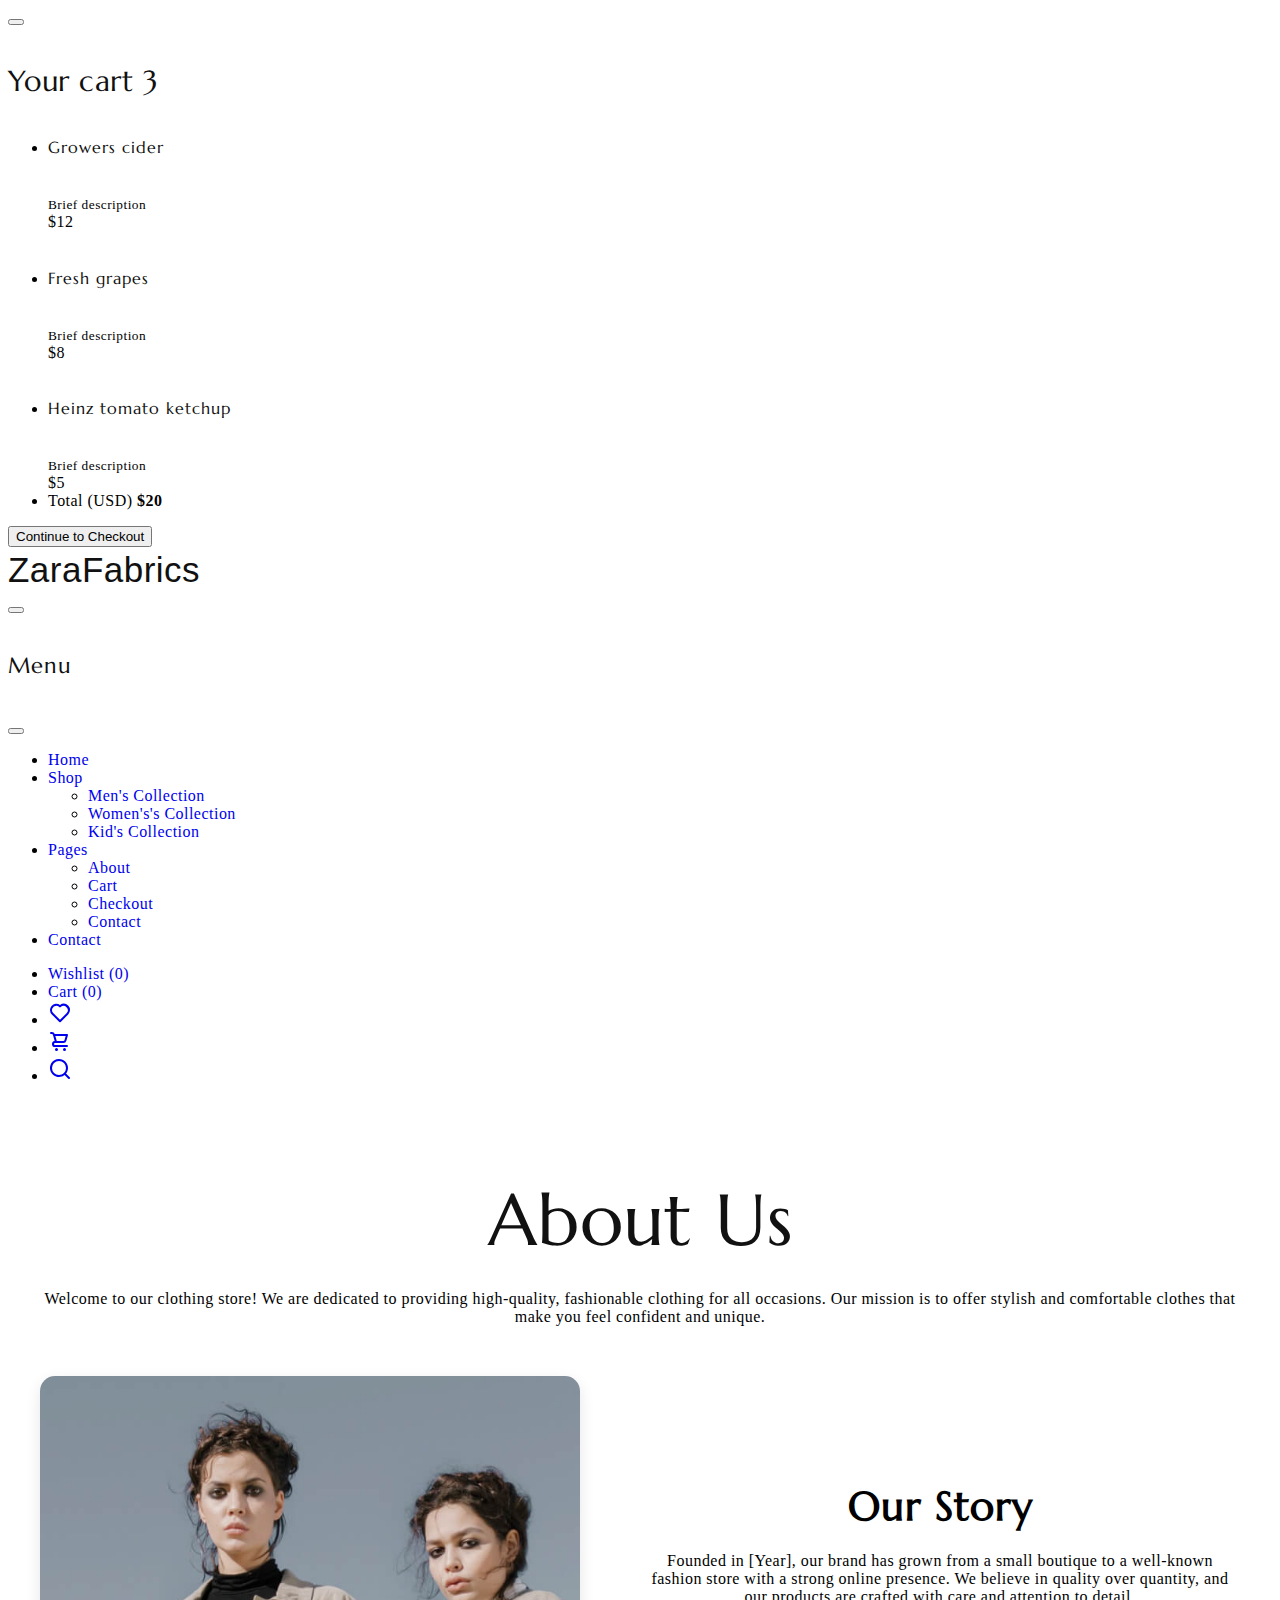
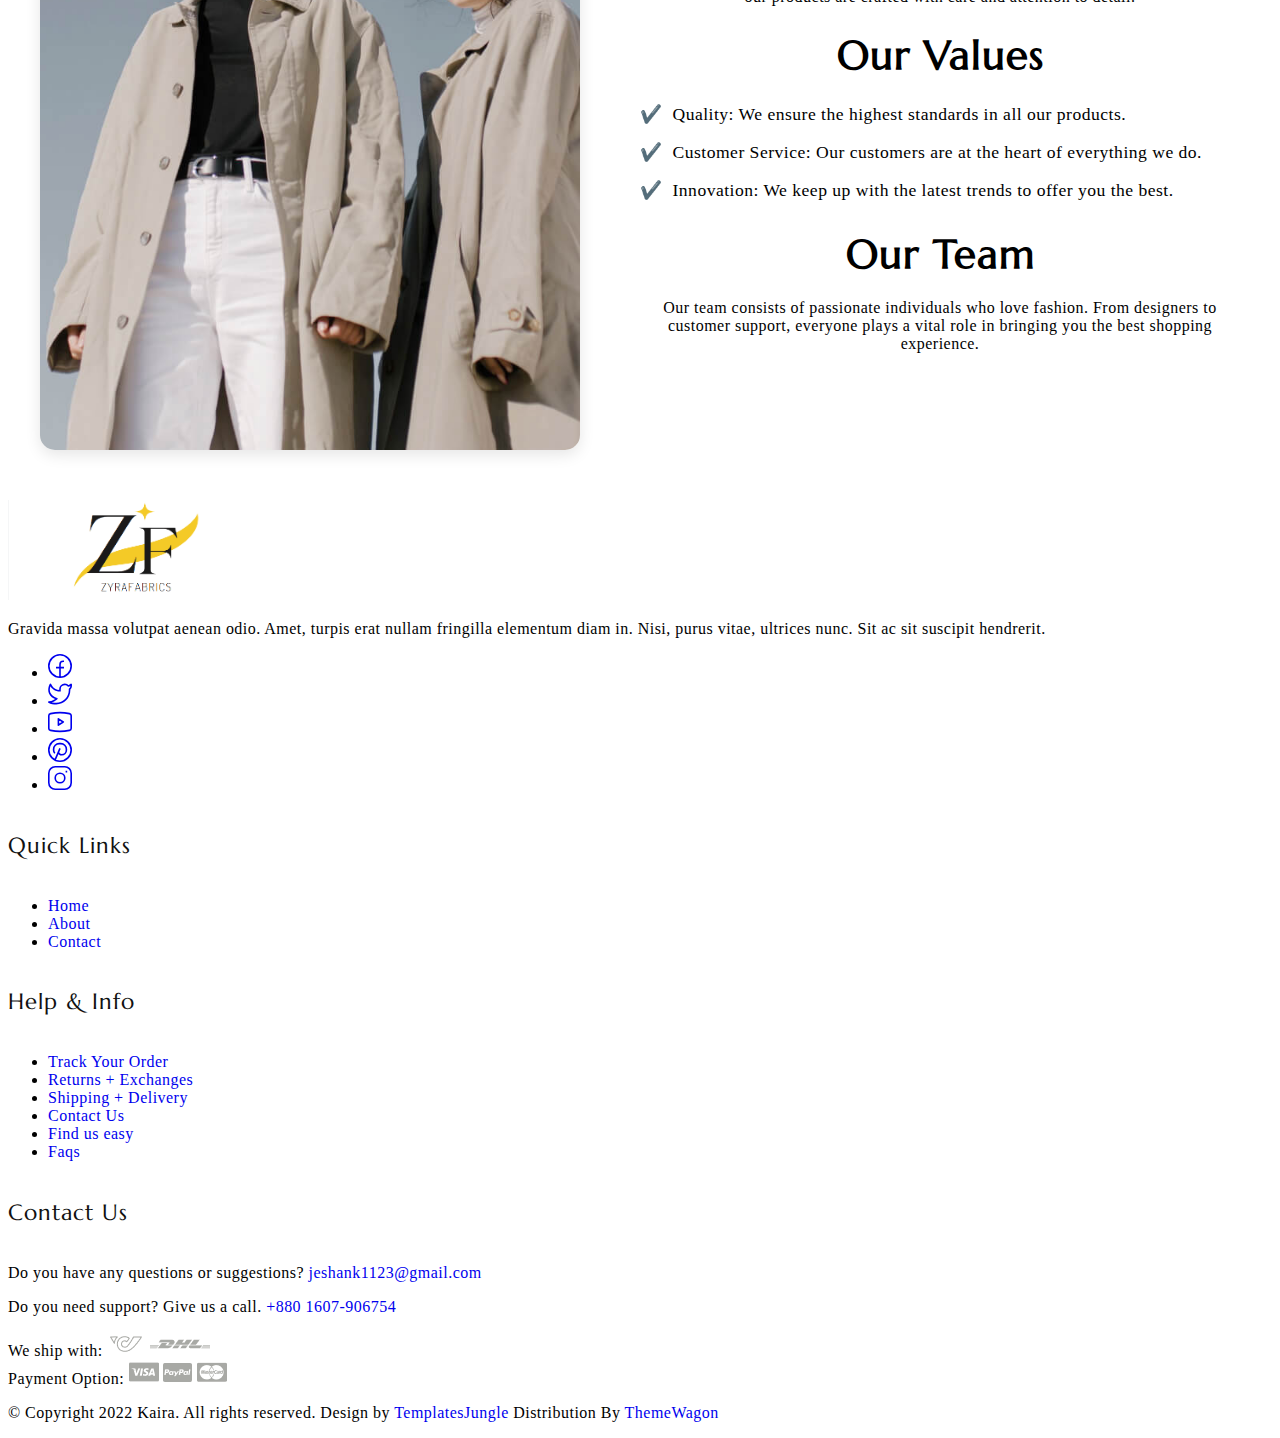
<file: page/about.html>
<!DOCTYPE html>
<html lang="en">

<head>
  <title>ZaraFabrics</title>
  <meta charset="utf-8">
  <meta http-equiv="X-UA-Compatible" content="IE=edge">
  <meta name="viewport" content="width=device-width, initial-scale=1.0">
  <meta name="format-detection" content="telephone=no">
  <meta name="apple-mobile-web-app-capable" content="yes">
  <meta name="author" content="TemplatesJungle">
  <meta name="keywords" content="ecommerce,fashion,store">
  <meta name="description" content="Bootstrap 5 Fashion Store HTML CSS Template">
  <link href="https://cdn.jsdelivr.net/npm/bootstrap@5.3.0-alpha3/dist/css/bootstrap.min.css" rel="stylesheet"
    integrity="sha384-KK94CHFLLe+nY2dmCWGMq91rCGa5gtU4mk92HdvYe+M/SXH301p5ILy+dN9+nJOZ" crossorigin="anonymous">
  <link rel="stylesheet" type="text/css" href="../css/vendor.css">
  <link rel="stylesheet" href="https://cdn.jsdelivr.net/npm/swiper@9/swiper-bundle.min.css" />
  <link rel="stylesheet" type="text/css" href="../style.css">
  <link rel="stylesheet" type="text/css" href="../about.css">

  <link rel="preconnect" href="https://fonts.googleapis.com">
  <link rel="preconnect" href="https://fonts.gstatic.com" crossorigin>
  <link
    href="https://fonts.googleapis.com/css2?family=Jost:ital,wght@0,300;0,400;0,500;0,700;1,300;1,400;1,500;1,700&family=Marcellus&display=swap"
    rel="stylesheet">
</head>
<body class="homepage">
    <svg xmlns="http://www.w3.org/2000/svg" style="display: none;">
      <defs>
        <symbol xmlns="http://www.w3.org/2000/svg" id="instagram" viewBox="0 0 15 15">
          <path fill="none" stroke="currentColor"
            d="M11 3.5h1M4.5.5h6a4 4 0 0 1 4 4v6a4 4 0 0 1-4 4h-6a4 4 0 0 1-4-4v-6a4 4 0 0 1 4-4Zm3 10a3 3 0 1 1 0-6a3 3 0 0 1 0 6Z" />
        </symbol>
        <symbol xmlns="http://www.w3.org/2000/svg" id="facebook" viewBox="0 0 15 15">
          <path fill="none" stroke="currentColor"
            d="M7.5 14.5a7 7 0 1 1 0-14a7 7 0 0 1 0 14Zm0 0v-8a2 2 0 0 1 2-2h.5m-5 4h5" />
        </symbol>
        <symbol xmlns="http://www.w3.org/2000/svg" id="twitter" viewBox="0 0 15 15">
          <path fill="currentColor"
            d="m14.478 1.5l.5-.033a.5.5 0 0 0-.871-.301l.371.334Zm-.498 2.959a.5.5 0 1 0-1 0h1Zm-6.49.082h-.5h.5Zm0 .959h.5h-.5Zm-6.99 7V12a.5.5 0 0 0-.278.916L.5 12.5Zm.998-11l.469-.175a.5.5 0 0 0-.916-.048l.447.223Zm3.994 9l.354.353a.5.5 0 0 0-.195-.827l-.159.474Zm7.224-8.027l-.37.336l.18.199l.265-.04l-.075-.495Zm1.264-.94c.051.778.003 1.25-.123 1.606c-.122.345-.336.629-.723 1l.692.722c.438-.42.776-.832.974-1.388c.193-.546.232-1.178.177-2.006l-.998.066Zm0 3.654V4.46h-1v.728h1Zm-6.99-.646V5.5h1v-.959h-1Zm0 .959V6h1v-.5h-1ZM10.525 1a3.539 3.539 0 0 0-3.537 3.541h1A2.539 2.539 0 0 1 10.526 2V1Zm2.454 4.187C12.98 9.503 9.487 13 5.18 13v1c4.86 0 8.8-3.946 8.8-8.813h-1ZM1.03 1.675C1.574 3.127 3.614 6 7.49 6V5C4.174 5 2.421 2.54 1.966 1.325l-.937.35Zm.021-.398C.004 3.373-.157 5.407.604 7.139c.759 1.727 2.392 3.055 4.73 3.835l.317-.948c-2.155-.72-3.518-1.892-4.132-3.29c-.612-1.393-.523-3.11.427-5.013l-.895-.446Zm4.087 8.87C4.536 10.75 2.726 12 .5 12v1c2.566 0 4.617-1.416 5.346-2.147l-.708-.706Zm7.949-8.009A3.445 3.445 0 0 0 10.526 1v1c.721 0 1.37.311 1.82.809l.74-.671Zm-.296.83a3.513 3.513 0 0 0 2.06-1.134l-.744-.668a2.514 2.514 0 0 1-1.466.813l.15.989ZM.222 12.916C1.863 14.01 3.583 14 5.18 14v-1c-1.63 0-3.048-.011-4.402-.916l-.556.832Z" />
        </symbol>
        <symbol xmlns="http://www.w3.org/2000/svg" id="pinterest" viewBox="0 0 15 15">
          <path fill="none" stroke="currentColor"
            d="m4.5 13.5l3-7m-3.236 3a2.989 2.989 0 0 1-.764-2V7A3.5 3.5 0 0 1 7 3.5h1A3.5 3.5 0 0 1 11.5 7v.5a3 3 0 0 1-3 3a2.081 2.081 0 0 1-1.974-1.423L6.5 9m1 5.5a7 7 0 1 1 0-14a7 7 0 0 1 0 14Z" />
        </symbol>
        <symbol xmlns="http://www.w3.org/2000/svg" id="youtube" viewBox="0 0 15 15">
          <path fill="currentColor"
            d="m1.61 12.738l-.104.489l.105-.489Zm11.78 0l.104.489l-.105-.489Zm0-10.476l.104-.489l-.105.489Zm-11.78 0l.106.489l-.105-.489ZM6.5 5.5l.277-.416A.5.5 0 0 0 6 5.5h.5Zm0 4H6a.5.5 0 0 0 .777.416L6.5 9.5Zm3-2l.277.416a.5.5 0 0 0 0-.832L9.5 7.5ZM0 3.636v7.728h1V3.636H0Zm15 7.728V3.636h-1v7.728h1ZM1.506 13.227c3.951.847 8.037.847 11.988 0l-.21-.978a27.605 27.605 0 0 1-11.568 0l-.21.978ZM13.494 1.773a28.606 28.606 0 0 0-11.988 0l.21.978a27.607 27.607 0 0 1 11.568 0l.21-.978ZM15 3.636c0-.898-.628-1.675-1.506-1.863l-.21.978c.418.09.716.458.716.885h1Zm-1 7.728a.905.905 0 0 1-.716.885l.21.978A1.905 1.905 0 0 0 15 11.364h-1Zm-14 0c0 .898.628 1.675 1.506 1.863l.21-.978A.905.905 0 0 1 1 11.364H0Zm1-7.728c0-.427.298-.796.716-.885l-.21-.978A1.905 1.905 0 0 0 0 3.636h1ZM6 5.5v4h1v-4H6Zm.777 4.416l3-2l-.554-.832l-3 2l.554.832Zm3-2.832l-3-2l-.554.832l3 2l.554-.832Z" />
        </symbol>
        <symbol xmlns="http://www.w3.org/2000/svg" id="dribble" viewBox="0 0 15 15">
          <path fill="none" stroke="currentColor" stroke-linecap="round" stroke-linejoin="round"
            d="M4.839 1.024c3.346 4.041 5.096 7.922 5.704 12.782M.533 6.82c5.985-.138 9.402-1.083 11.97-4.216M2.7 12.594c3.221-4.902 7.171-5.65 11.755-4.293M14.5 7.5a7 7 0 1 0-14 0a7 7 0 0 0 14 0Z" />
        </symbol>
        <symbol xmlns="http://www.w3.org/2000/svg" id="calendar" viewBox="0 0 24 24">
          <g fill="none" stroke="currentColor" stroke-linecap="round" stroke-linejoin="round" stroke-width="2">
            <rect width="20" height="18" x="2" y="4" rx="4" />
            <path d="M8 2v4m8-4v4M2 10h20" />
          </g>
        </symbol>
        <symbol xmlns="http://www.w3.org/2000/svg" id="shopping-bag" viewBox="0 0 24 24">
          <g fill="none" stroke="currentColor" stroke-linecap="round" stroke-linejoin="round" stroke-width="2">
            <path
              d="M3.977 9.84A2 2 0 0 1 5.971 8h12.058a2 2 0 0 1 1.994 1.84l.803 10A2 2 0 0 1 18.833 22H5.167a2 2 0 0 1-1.993-2.16l.803-10Z" />
            <path d="M16 11V6a4 4 0 0 0-4-4v0a4 4 0 0 0-4 4v5" />
          </g>
        </symbol>
        <symbol xmlns="http://www.w3.org/2000/svg" id="gift" viewBox="0 0 24 24">
          <g fill="none" stroke="currentColor" stroke-linecap="round" stroke-linejoin="round" stroke-width="2">
            <rect width="18" height="14" x="3" y="8" rx="2" />
            <path d="M12 5a3 3 0 1 0-3 3m6 0a3 3 0 1 0-3-3m0 0v17m9-7H3" />
          </g>
        </symbol>
        <symbol xmlns="http://www.w3.org/2000/svg" id="arrow-cycle" viewBox="0 0 24 24">
          <g fill="none" stroke="currentColor" stroke-linecap="round" stroke-linejoin="round" stroke-width="2">
            <path
              d="M22 12c0 6-4.39 10-9.806 10C7.792 22 4.24 19.665 3 16m-1-4C2 6 6.39 2 11.806 2C16.209 2 19.76 4.335 21 8" />
            <path d="m7 17l-4-1l-1 4M17 7l4 1l1-4" />
          </g>
        </symbol>
        <symbol xmlns="http://www.w3.org/2000/svg" id="link" viewBox="0 0 24 24">
          <path fill="currentColor"
            d="M12 19a1 1 0 1 0-1-1a1 1 0 0 0 1 1Zm5 0a1 1 0 1 0-1-1a1 1 0 0 0 1 1Zm0-4a1 1 0 1 0-1-1a1 1 0 0 0 1 1Zm-5 0a1 1 0 1 0-1-1a1 1 0 0 0 1 1Zm7-12h-1V2a1 1 0 0 0-2 0v1H8V2a1 1 0 0 0-2 0v1H5a3 3 0 0 0-3 3v14a3 3 0 0 0 3 3h14a3 3 0 0 0 3-3V6a3 3 0 0 0-3-3Zm1 17a1 1 0 0 1-1 1H5a1 1 0 0 1-1-1v-9h16Zm0-11H4V6a1 1 0 0 1 1-1h1v1a1 1 0 0 0 2 0V5h8v1a1 1 0 0 0 2 0V5h1a1 1 0 0 1 1 1ZM7 15a1 1 0 1 0-1-1a1 1 0 0 0 1 1Zm0 4a1 1 0 1 0-1-1a1 1 0 0 0 1 1Z" />
        </symbol>
        <symbol xmlns="http://www.w3.org/2000/svg" id="arrow-left" viewBox="0 0 24 24">
          <path fill="currentColor"
            d="M17 11H9.41l3.3-3.29a1 1 0 1 0-1.42-1.42l-5 5a1 1 0 0 0-.21.33a1 1 0 0 0 0 .76a1 1 0 0 0 .21.33l5 5a1 1 0 0 0 1.42 0a1 1 0 0 0 0-1.42L9.41 13H17a1 1 0 0 0 0-2Z" />
        </symbol>
        <symbol xmlns="http://www.w3.org/2000/svg" id="arrow-right" viewBox="0 0 24 24">
          <path fill="currentColor"
            d="M17.92 11.62a1 1 0 0 0-.21-.33l-5-5a1 1 0 0 0-1.42 1.42l3.3 3.29H7a1 1 0 0 0 0 2h7.59l-3.3 3.29a1 1 0 0 0 0 1.42a1 1 0 0 0 1.42 0l5-5a1 1 0 0 0 .21-.33a1 1 0 0 0 0-.76Z" />
        </symbol>
        <symbol xmlns="http://www.w3.org/2000/svg" id="play" viewBox="0 0 24 24">
          <g fill="none" fill-rule="evenodd">
            <path
              d="M24 0v24H0V0h24ZM12.593 23.258l-.011.002l-.071.035l-.02.004l-.014-.004l-.071-.035c-.01-.004-.019-.001-.024.005l-.004.01l-.017.428l.005.02l.01.013l.104.074l.015.004l.012-.004l.104-.074l.012-.016l.004-.017l-.017-.427c-.002-.01-.009-.017-.017-.018Zm.265-.113l-.013.002l-.185.093l-.01.01l-.003.011l.018.43l.005.012l.008.007l.201.093c.012.004.023 0 .029-.008l.004-.014l-.034-.614c-.003-.012-.01-.02-.02-.022Zm-.715.002a.023.023 0 0 0-.027.006l-.006.014l-.034.614c0 .012.007.02.017.024l.015-.002l.201-.093l.01-.008l.004-.011l.017-.43l-.003-.012l-.01-.01l-.184-.092Z" />
            <path fill="currentColor"
              d="M5.669 4.76a1.469 1.469 0 0 1 2.04-1.177c1.062.454 3.442 1.533 6.462 3.276c3.021 1.744 5.146 3.267 6.069 3.958c.788.591.79 1.763.001 2.356c-.914.687-3.013 2.19-6.07 3.956c-3.06 1.766-5.412 2.832-6.464 3.28c-.906.387-1.92-.2-2.038-1.177c-.138-1.142-.396-3.735-.396-7.237c0-3.5.257-6.092.396-7.235Z" />
          </g>
        </symbol>
        <symbol xmlns="http://www.w3.org/2000/svg" id="category" viewBox="0 0 24 24">
          <path fill="currentColor"
            d="M19 5.5h-6.28l-.32-1a3 3 0 0 0-2.84-2H5a3 3 0 0 0-3 3v13a3 3 0 0 0 3 3h14a3 3 0 0 0 3-3v-10a3 3 0 0 0-3-3Zm1 13a1 1 0 0 1-1 1H5a1 1 0 0 1-1-1v-13a1 1 0 0 1 1-1h4.56a1 1 0 0 1 .95.68l.54 1.64a1 1 0 0 0 .95.68h7a1 1 0 0 1 1 1Z" />
        </symbol>
        <symbol xmlns="http://www.w3.org/2000/svg" id="calendar" viewBox="0 0 24 24">
          <path fill="currentColor"
            d="M19 4h-2V3a1 1 0 0 0-2 0v1H9V3a1 1 0 0 0-2 0v1H5a3 3 0 0 0-3 3v12a3 3 0 0 0 3 3h14a3 3 0 0 0 3-3V7a3 3 0 0 0-3-3Zm1 15a1 1 0 0 1-1 1H5a1 1 0 0 1-1-1v-7h16Zm0-9H4V7a1 1 0 0 1 1-1h2v1a1 1 0 0 0 2 0V6h6v1a1 1 0 0 0 2 0V6h2a1 1 0 0 1 1 1Z" />
        </symbol>
        <symbol xmlns="http://www.w3.org/2000/svg" id="heart" viewBox="0 0 24 24">
          <path fill="currentColor"
            d="M20.16 4.61A6.27 6.27 0 0 0 12 4a6.27 6.27 0 0 0-8.16 9.48l7.45 7.45a1 1 0 0 0 1.42 0l7.45-7.45a6.27 6.27 0 0 0 0-8.87Zm-1.41 7.46L12 18.81l-6.75-6.74a4.28 4.28 0 0 1 3-7.3a4.25 4.25 0 0 1 3 1.25a1 1 0 0 0 1.42 0a4.27 4.27 0 0 1 6 6.05Z" />
        </symbol>
        <symbol xmlns="http://www.w3.org/2000/svg" id="plus" viewBox="0 0 24 24">
          <path fill="currentColor"
            d="M19 11h-6V5a1 1 0 0 0-2 0v6H5a1 1 0 0 0 0 2h6v6a1 1 0 0 0 2 0v-6h6a1 1 0 0 0 0-2Z" />
        </symbol>
        <symbol xmlns="http://www.w3.org/2000/svg" id="minus" viewBox="0 0 24 24">
          <path fill="currentColor" d="M19 11H5a1 1 0 0 0 0 2h14a1 1 0 0 0 0-2Z" />
        </symbol>
        <symbol xmlns="http://www.w3.org/2000/svg" id="cart" viewBox="0 0 24 24">
          <path fill="currentColor"
            d="M8.5 19a1.5 1.5 0 1 0 1.5 1.5A1.5 1.5 0 0 0 8.5 19ZM19 16H7a1 1 0 0 1 0-2h8.491a3.013 3.013 0 0 0 2.885-2.176l1.585-5.55A1 1 0 0 0 19 5H6.74a3.007 3.007 0 0 0-2.82-2H3a1 1 0 0 0 0 2h.921a1.005 1.005 0 0 1 .962.725l.155.545v.005l1.641 5.742A3 3 0 0 0 7 18h12a1 1 0 0 0 0-2Zm-1.326-9l-1.22 4.274a1.005 1.005 0 0 1-.963.726H8.754l-.255-.892L7.326 7ZM16.5 19a1.5 1.5 0 1 0 1.5 1.5a1.5 1.5 0 0 0-1.5-1.5Z" />
        </symbol>
        <symbol xmlns="http://www.w3.org/2000/svg" id="check" viewBox="0 0 24 24">
          <path fill="currentColor"
            d="M18.71 7.21a1 1 0 0 0-1.42 0l-7.45 7.46l-3.13-3.14A1 1 0 1 0 5.29 13l3.84 3.84a1 1 0 0 0 1.42 0l8.16-8.16a1 1 0 0 0 0-1.47Z" />
        </symbol>
        <symbol xmlns="http://www.w3.org/2000/svg" id="trash" viewBox="0 0 24 24">
          <path fill="currentColor"
            d="M10 18a1 1 0 0 0 1-1v-6a1 1 0 0 0-2 0v6a1 1 0 0 0 1 1ZM20 6h-4V5a3 3 0 0 0-3-3h-2a3 3 0 0 0-3 3v1H4a1 1 0 0 0 0 2h1v11a3 3 0 0 0 3 3h8a3 3 0 0 0 3-3V8h1a1 1 0 0 0 0-2ZM10 5a1 1 0 0 1 1-1h2a1 1 0 0 1 1 1v1h-4Zm7 14a1 1 0 0 1-1 1H8a1 1 0 0 1-1-1V8h10Zm-3-1a1 1 0 0 0 1-1v-6a1 1 0 0 0-2 0v6a1 1 0 0 0 1 1Z" />
        </symbol>
        <symbol xmlns="http://www.w3.org/2000/svg" id="star-outline" viewBox="0 0 15 15">
          <path fill="none" stroke="currentColor" stroke-linecap="round" stroke-linejoin="round"
            d="M7.5 9.804L5.337 11l.413-2.533L4 6.674l2.418-.37L7.5 4l1.082 2.304l2.418.37l-1.75 1.793L9.663 11L7.5 9.804Z" />
        </symbol>
        <symbol xmlns="http://www.w3.org/2000/svg" id="star-solid" viewBox="0 0 15 15">
          <path fill="currentColor"
            d="M7.953 3.788a.5.5 0 0 0-.906 0L6.08 5.85l-2.154.33a.5.5 0 0 0-.283.843l1.574 1.613l-.373 2.284a.5.5 0 0 0 .736.518l1.92-1.063l1.921 1.063a.5.5 0 0 0 .736-.519l-.373-2.283l1.574-1.613a.5.5 0 0 0-.283-.844L8.921 5.85l-.968-2.062Z" />
        </symbol>
        <symbol xmlns="http://www.w3.org/2000/svg" id="search" viewBox="0 0 24 24">
          <path fill="currentColor"
            d="M21.71 20.29L18 16.61A9 9 0 1 0 16.61 18l3.68 3.68a1 1 0 0 0 1.42 0a1 1 0 0 0 0-1.39ZM11 18a7 7 0 1 1 7-7a7 7 0 0 1-7 7Z" />
        </symbol>
        <symbol xmlns="http://www.w3.org/2000/svg" id="user" viewBox="0 0 24 24">
          <path fill="currentColor"
            d="M15.71 12.71a6 6 0 1 0-7.42 0a10 10 0 0 0-6.22 8.18a1 1 0 0 0 2 .22a8 8 0 0 1 15.9 0a1 1 0 0 0 1 .89h.11a1 1 0 0 0 .88-1.1a10 10 0 0 0-6.25-8.19ZM12 12a4 4 0 1 1 4-4a4 4 0 0 1-4 4Z" />
        </symbol>
        <symbol xmlns="http://www.w3.org/2000/svg" id="close" viewBox="0 0 15 15">
          <path fill="currentColor"
            d="M7.953 3.788a.5.5 0 0 0-.906 0L6.08 5.85l-2.154.33a.5.5 0 0 0-.283.843l1.574 1.613l-.373 2.284a.5.5 0 0 0 .736.518l1.92-1.063l1.921 1.063a.5.5 0 0 0 .736-.519l-.373-2.283l1.574-1.613a.5.5 0 0 0-.283-.844L8.921 5.85l-.968-2.062Z" />
        </symbol>
      </defs>
    </svg>
  
    <div class="preloader text-white fs-6 text-uppercase overflow-hidden"></div>
  
    <div class="search-popup">
      <div class="search-popup-container">
  
        <form role="search" method="get" class="form-group" action="">
          <input type="search" id="search-form" class="form-control border-0 border-bottom"
            placeholder="Type and press enter" value="" name="s" />
          <button type="submit" class="search-submit border-0 position-absolute bg-white"
            style="top: 15px;right: 15px;"><svg class="search" width="24" height="24">
              <use xlink:href="#search"></use>
            </svg></button>
        </form>
  
        <h5 class="cat-list-title">Browse Categories</h5>
  
        <ul class="cat-list">
          <li class="cat-list-item">
            <a href="#" title="Jackets">Jackets</a>
          </li>
          <li class="cat-list-item">
            <a href="#" title="T-shirts">T-shirts</a>
          </li>
          <li class="cat-list-item">
            <a href="#" title="Handbags">Handbags</a>
          </li>
          <li class="cat-list-item">
            <a href="#" title="Accessories">Accessories</a>
          </li>
          <li class="cat-list-item">
            <a href="#" title="Cosmetics">Cosmetics</a>
          </li>
          <li class="cat-list-item">
            <a href="#" title="Dresses">Dresses</a>
          </li>
          <li class="cat-list-item">
            <a href="#" title="Jumpsuits">Jumpsuits</a>
          </li>
        </ul>
  
      </div>
    </div>
  
    <div class="offcanvas offcanvas-end" data-bs-scroll="true" tabindex="-1" id="offcanvasCart" aria-labelledby="My Cart">
      <div class="offcanvas-header justify-content-center">
        <button type="button" class="btn-close" data-bs-dismiss="offcanvas" aria-label="Close"></button>
      </div>
      <div class="offcanvas-body">
        <div class="order-md-last">
          <h4 class="d-flex justify-content-between align-items-center mb-3">
            <span class="text-primary">Your cart</span>
            <span class="badge bg-primary rounded-pill">3</span>
          </h4>
          <ul class="list-group mb-3">
            <li class="list-group-item d-flex justify-content-between lh-sm">
              <div>
                <h6 class="my-0">Growers cider</h6>
                <small class="text-body-secondary">Brief description</small>
              </div>
              <span class="text-body-secondary">$12</span>
            </li>
            <li class="list-group-item d-flex justify-content-between lh-sm">
              <div>
                <h6 class="my-0">Fresh grapes</h6>
                <small class="text-body-secondary">Brief description</small>
              </div>
              <span class="text-body-secondary">$8</span>
            </li>
            <li class="list-group-item d-flex justify-content-between lh-sm">
              <div>
                <h6 class="my-0">Heinz tomato ketchup</h6>
                <small class="text-body-secondary">Brief description</small>
              </div>
              <span class="text-body-secondary">$5</span>
            </li>
            <li class="list-group-item d-flex justify-content-between">
              <span>Total (USD)</span>
              <strong>$20</strong>
            </li>
          </ul>
  
          <button class="w-100 btn btn-primary btn-lg" type="submit">Continue to Checkout</button>
        </div>
      </div>
    </div>
  
    <nav class="navbar navbar-expand-lg bg-light text-uppercase fs-6 p-3 border-bottom align-items-center">
        <div class="container-fluid">
          <div class="row justify-content-between align-items-center w-100">
    
            <div class="col-auto">
              <a class="navbar-brand text-white" href="../index.html">
                <svg width="250" height="45" xmlns="http://www.w3.org/2000/svg">
                  <text x="0" y="35" font-family="Arial" font-size="35" fill="#111">ZaraFabrics</text>
                </svg>
              </a>
            </div>
    
            <div class="col-auto">
              <button class="navbar-toggler" type="button" data-bs-toggle="offcanvas" data-bs-target="#offcanvasNavbar"
                aria-controls="offcanvasNavbar">
                <span class="navbar-toggler-icon"></span>
              </button>
    
              <div class="offcanvas offcanvas-end" tabindex="-1" id="offcanvasNavbar"
                aria-labelledby="offcanvasNavbarLabel">
                <div class="offcanvas-header">
                  <h5 class="offcanvas-title" id="offcanvasNavbarLabel">Menu</h5>
                  <button type="button" class="btn-close text-reset" data-bs-dismiss="offcanvas"
                    aria-label="Close"></button>
                </div>
    
                <div class="offcanvas-body">
                  <ul class="navbar-nav justify-content-end flex-grow-1 gap-1 gap-md-5 pe-3">
                    <li class="nav-item dropdown">
                      <a class="nav-link" href="../index.html" 
                        aria-haspopup="true" aria-expanded="false">Home</a>
                      
                    </li>
                    <li class="nav-item dropdown">
                      <a class="nav-link dropdown-toggle" href="#" id="dropdownShop" data-bs-toggle="dropdown"
                        aria-haspopup="true" aria-expanded="false">Shop</a>
                      <ul class="dropdown-menu list-unstyled" aria-labelledby="dropdownShop">
                        <li>
                          <a href="men.html" class="dropdown-item item-anchor">Men's Collection</a>
                        </li>
                        <li>
                          <a href="men.html" class="dropdown-item item-anchor">Women's's Collection</a>
                        </li>
                        <li>
                          <a href="men.html" class="dropdown-item item-anchor">Kid's Collection</a>
                        </li>
                      </ul>
                    </li>
                    <li class="nav-item dropdown">
                      <a class="nav-link dropdown-toggle" href="#" id="dropdownPages" data-bs-toggle="dropdown"
                        aria-haspopup="true" aria-expanded="false">Pages</a>
                      <ul class="dropdown-menu list-unstyled" aria-labelledby="dropdownPages">
                        <li>
                          <a href="about.html" class="dropdown-item item-anchor">About </a>
                        </li>
                        <li>
                          <a href="cart.html" class="dropdown-item item-anchor">Cart </a>
                        </li>
                        <li>
                          <a href="order.html" class="dropdown-item item-anchor">Checkout </a>
                        </li>
                        <li>
                          <a href="contract.html" class="dropdown-item item-anchor">Contact </a>
                        </li>
                      </ul>
                    </li>
                    <li class="nav-item">
                      <a class="nav-link" href="contract.html">Contact</a>
                    </li>
                  </ul>
                </div>
              </div>
            </div>
    
            <div class="col-3 col-lg-auto">
              <ul class="list-unstyled d-flex m-0">
                <li class="d-none d-lg-block">
                  <a href="index.html" class="text-uppercase mx-3">Wishlist <span class="wishlist-count">(0)</span>
                  </a>
                </li>
                <li class="d-none d-lg-block">
                  <a href="cart.html" class="text-uppercase mx-3">Cart <span class="cart-count">(0)</span>
                  </a>
                </li>
                <li class="d-lg-none">
                  <a href="#" class="mx-2">
                    <svg width="24" height="24" viewBox="0 0 24 24">
                      <use xlink:href="#heart"></use>
                    </svg>
                  </a>
                </li>
                <li class="d-lg-none">
                  <a href="#" class="mx-2" data-bs-toggle="offcanvas" data-bs-target="#offcanvasCart"
                    aria-controls="offcanvasCart">
                    <svg width="24" height="24" viewBox="0 0 24 24">
                      <use xlink:href="#cart"></use>
                    </svg>
                  </a>
                </li>
                <li class="search-box" class="mx-2">
                  <a href="#search" class="search-button">
                    <svg width="24" height="24" viewBox="0 0 24 24">
                      <use xlink:href="#search"></use>
                    </svg>
                  </a>
                </li>
              </ul>
            </div>
    
          </div>
    
        </div>
      </nav>

      <div class="about-container">
        <h1>About Us</h1>
        <p>Welcome to our clothing store! We are dedicated to providing high-quality, fashionable clothing for all occasions. Our mission is to offer stylish and comfortable clothes that make you feel confident and unique.</p>

        <div class="about-content">
            <img src="../images/banner-image-1.jpg" alt="Our Store" class="about-image">
            <div class="about-text">
                <h2>Our Story</h2>
                <p>Founded in [Year], our brand has grown from a small boutique to a well-known fashion store with a strong online presence. We believe in quality over quantity, and our products are crafted with care and attention to detail.</p>
                
                <h2>Our Values</h2>
                <ul>
                    <li>Quality: We ensure the highest standards in all our products.</li>
                    <li>Customer Service: Our customers are at the heart of everything we do.</li>
                    <li>Innovation: We keep up with the latest trends to offer you the best.</li>
                </ul>
                
                <h2>Our Team</h2>
                <p>Our team consists of passionate individuals who love fashion. From designers to customer support, everyone plays a vital role in bringing you the best shopping experience.</p>
            </div>
        </div>
        </div>


      <footer id="footer" class="mt-5">
        <div class="container">
          <div class="row d-flex flex-wrap justify-content-between py-5">
            <div class="col-md-3 col-sm-6">
              <div class="footer-menu footer-menu-001">
                <div class="footer-intro mb-4">
                  <a href="index.html">
                    <img src="../images/Screenshot 2024-10-27 073805.png" height="100px" alt="logo">
                  </a>
                </div>
                <p>Gravida massa volutpat aenean odio. Amet, turpis erat nullam fringilla elementum diam in. Nisi, purus
                  vitae, ultrices nunc. Sit ac sit suscipit hendrerit.</p>
                <div class="social-links">
                  <ul class="list-unstyled d-flex flex-wrap gap-3">
                    <li>
                      <a href="#" class="text-secondary">
                        <svg width="24" height="24" viewBox="0 0 24 24">
                          <use xlink:href="#facebook"></use>
                        </svg>
                      </a>
                    </li>
                    <li>
                      <a href="#" class="text-secondary">
                        <svg width="24" height="24" viewBox="0 0 24 24">
                          <use xlink:href="#twitter"></use>
                        </svg>
                      </a>
                    </li>
                    <li>
                      <a href="#" class="text-secondary">
                        <svg width="24" height="24" viewBox="0 0 24 24">
                          <use xlink:href="#youtube"></use>
                        </svg>
                      </a>
                    </li>
                    <li>
                      <a href="#" class="text-secondary">
                        <svg width="24" height="24" viewBox="0 0 24 24">
                          <use xlink:href="#pinterest"></use>
                        </svg>
                      </a>
                    </li>
                    <li>
                      <a href="#" class="text-secondary">
                        <svg width="24" height="24" viewBox="0 0 24 24">
                          <use xlink:href="#instagram"></use>
                        </svg>
                      </a>
                    </li>
                  </ul>
                </div>
              </div>
            </div>
            <div class="col-md-3 col-sm-6">
              <div class="footer-menu footer-menu-002">
                <h5 class="widget-title text-uppercase mb-4">Quick Links</h5>
                <ul class="menu-list list-unstyled text-uppercase border-animation-left fs-6">
                  <li class="menu-item">
                    <a href="../index.html" class="item-anchor">Home</a>
                  </li>
                  <li class="menu-item">
                    <a href="about.html" class="item-anchor">About</a>
                  </li>
                  <li class="menu-item">
                    <a href="contract.html" class="item-anchor">Contact</a>
                  </li>
                </ul>
              </div>
            </div>
            <div class="col-md-3 col-sm-6">
              <div class="footer-menu footer-menu-003">
                <h5 class="widget-title text-uppercase mb-4">Help & Info</h5>
                <ul class="menu-list list-unstyled text-uppercase border-animation-left fs-6">
                  <li class="menu-item">
                    <a href="#" class="item-anchor">Track Your Order</a>
                  </li>
                  <li class="menu-item">
                    <a href="#" class="item-anchor">Returns + Exchanges</a>
                  </li>
                  <li class="menu-item">
                    <a href="#" class="item-anchor">Shipping + Delivery</a>
                  </li>
                  <li class="menu-item">
                    <a href="#" class="item-anchor">Contact Us</a>
                  </li>
                  <li class="menu-item">
                    <a href="#" class="item-anchor">Find us easy</a>
                  </li>
                  <li class="menu-item">
                    <a href="index.html" class="item-anchor">Faqs</a>
                  </li>
                </ul>
              </div>
            </div>
            <div class="col-md-3 col-sm-6">
              <div class="footer-menu footer-menu-004 border-animation-left">
                <h5 class="widget-title text-uppercase mb-4">Contact Us</h5>
                <p>Do you have any questions or suggestions? <a href="jeshank1123@gmail.com"
                    class="item-anchor">jeshank1123@gmail.com</a></p>
                <p>Do you need support? Give us a call. <a href="tel:+43 720 11 52 78" class="item-anchor">+880 1607-906754
                    </a>
                </p>
              </div>
            </div>
          </div>
        </div>
        <div class="border-top py-4">
          <div class="container">
            <div class="row">
              <div class="col-md-6 d-flex flex-wrap">
                <div class="shipping">
                  <span>We ship with:</span>
                  <img src="../images/arct-icon.png" alt="icon">
                  <img src="../images/dhl-logo.png" alt="icon">
                </div>
                <div class="payment-option">
                  <span>Payment Option:</span>
                  <img src="../images/visa-card.png" alt="card">
                  <img src="../images/paypal-card.png" alt="card">
                  <img src="../images/master-card.png" alt="card">
                </div>
              </div>
              <div class="col-md-6 text-end">
                <p>© Copyright 2022 Kaira. All rights reserved. Design by <a href="https://templatesjungle.com"
                    target="_blank">TemplatesJungle</a> Distribution By <a href="https://themewagon.com"
                  target="blank">ThemeWagon</a></p>
              </div>
            </div>
          </div>
        </div>
      </footer>
      <script src="../js/jquery.min.js"></script>
      <script src="../js/plugins.js"></script>
      <script src="../js/SmoothScroll.js"></script>
      <script src="https://cdn.jsdelivr.net/npm/bootstrap@5.3.0-alpha3/dist/js/bootstrap.bundle.min.js"
        integrity="sha384-ENjdO4Dr2bkBIFxQpeoTz1HIcje39Wm4jDKdf19U8gI4ddQ3GYNS7NTKfAdVQSZe"
        crossorigin="anonymous"></script>
      <script src="https://cdn.jsdelivr.net/npm/swiper@9/swiper-bundle.min.js"></script>
      <script src="../js/script.min.js"></script>
    </body>
    
    </html>
</file>
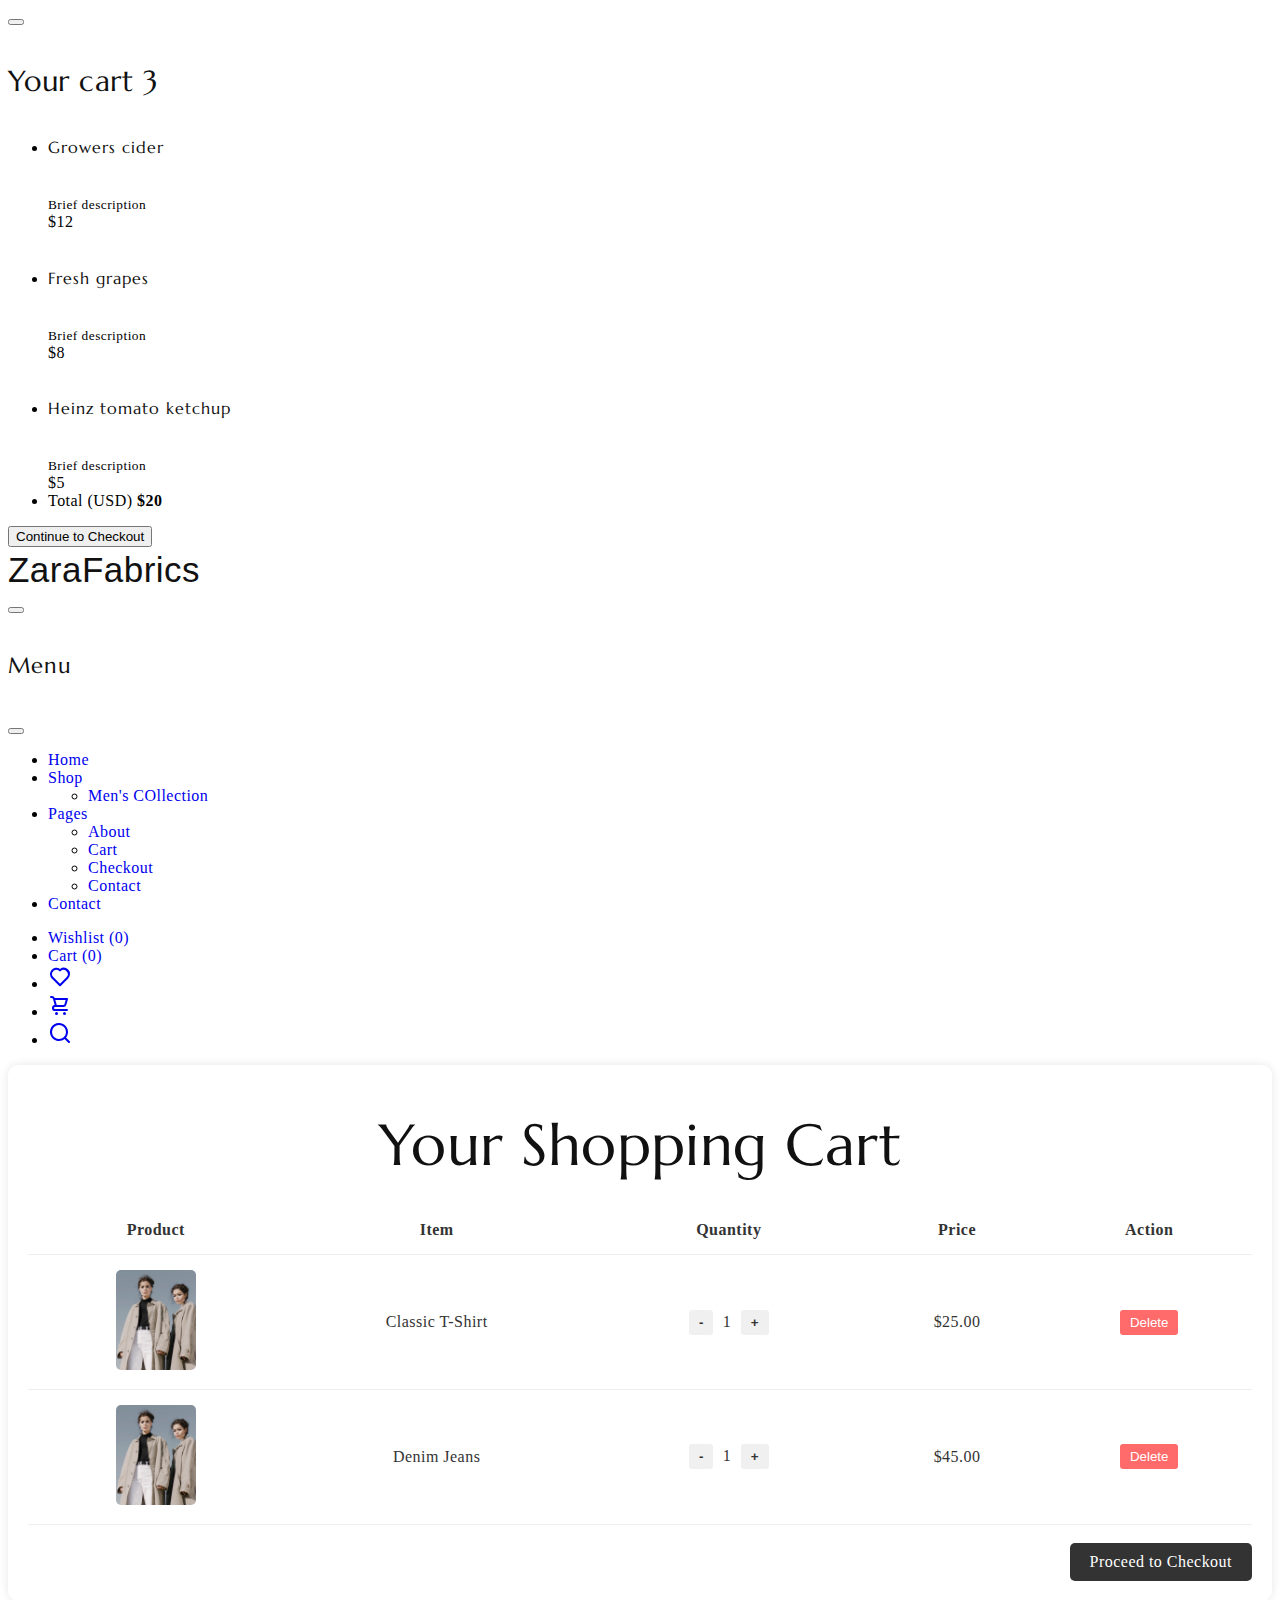
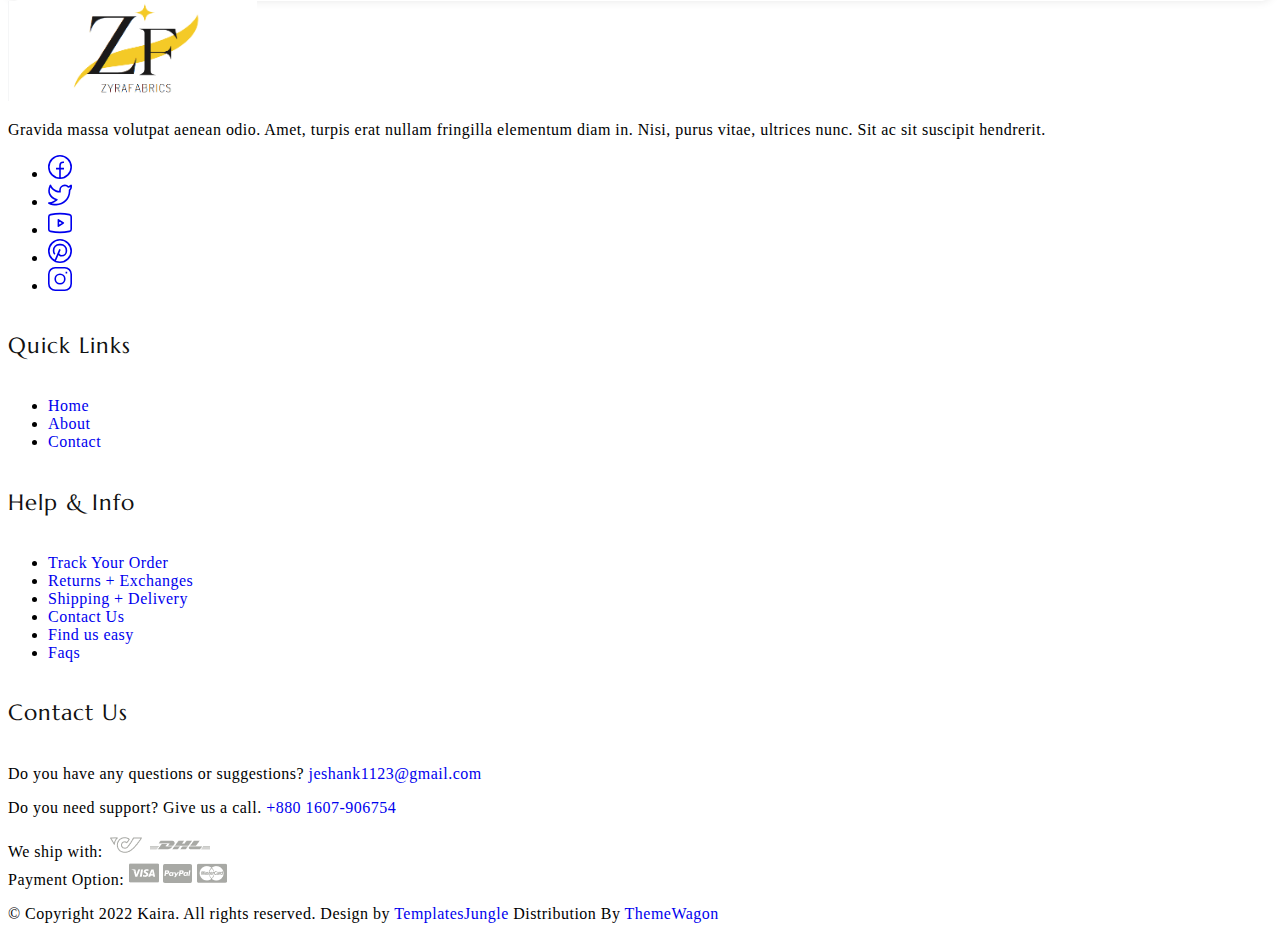
<file: page/cart.html>
<!DOCTYPE html>
<html lang="en">

<head>
  <title>ZaraFabrics</title>
  <meta charset="utf-8">
  <meta http-equiv="X-UA-Compatible" content="IE=edge">
  <meta name="viewport" content="width=device-width, initial-scale=1.0">
  <meta name="format-detection" content="telephone=no">
  <meta name="apple-mobile-web-app-capable" content="yes">
  <meta name="author" content="TemplatesJungle">
  <meta name="keywords" content="ecommerce,fashion,store">
  <meta name="description" content="Bootstrap 5 Fashion Store HTML CSS Template">
  <link href="https://cdn.jsdelivr.net/npm/bootstrap@5.3.0-alpha3/dist/css/bootstrap.min.css" rel="stylesheet"
    integrity="sha384-KK94CHFLLe+nY2dmCWGMq91rCGa5gtU4mk92HdvYe+M/SXH301p5ILy+dN9+nJOZ" crossorigin="anonymous">
  <link rel="stylesheet" type="text/css" href="../css/vendor.css">
  <link rel="stylesheet" href="https://cdn.jsdelivr.net/npm/swiper@9/swiper-bundle.min.css" />
  <link rel="stylesheet" type="text/css" href="../style.css">

  <link rel="preconnect" href="https://fonts.googleapis.com">
  <link rel="preconnect" href="https://fonts.gstatic.com" crossorigin>
  <link
    href="https://fonts.googleapis.com/css2?family=Jost:ital,wght@0,300;0,400;0,500;0,700;1,300;1,400;1,500;1,700&family=Marcellus&display=swap"
    rel="stylesheet">
</head>
<body class="homepage">
    <svg xmlns="http://www.w3.org/2000/svg" style="display: none;">
      <defs>
        <symbol xmlns="http://www.w3.org/2000/svg" id="instagram" viewBox="0 0 15 15">
          <path fill="none" stroke="currentColor"
            d="M11 3.5h1M4.5.5h6a4 4 0 0 1 4 4v6a4 4 0 0 1-4 4h-6a4 4 0 0 1-4-4v-6a4 4 0 0 1 4-4Zm3 10a3 3 0 1 1 0-6a3 3 0 0 1 0 6Z" />
        </symbol>
        <symbol xmlns="http://www.w3.org/2000/svg" id="facebook" viewBox="0 0 15 15">
          <path fill="none" stroke="currentColor"
            d="M7.5 14.5a7 7 0 1 1 0-14a7 7 0 0 1 0 14Zm0 0v-8a2 2 0 0 1 2-2h.5m-5 4h5" />
        </symbol>
        <symbol xmlns="http://www.w3.org/2000/svg" id="twitter" viewBox="0 0 15 15">
          <path fill="currentColor"
            d="m14.478 1.5l.5-.033a.5.5 0 0 0-.871-.301l.371.334Zm-.498 2.959a.5.5 0 1 0-1 0h1Zm-6.49.082h-.5h.5Zm0 .959h.5h-.5Zm-6.99 7V12a.5.5 0 0 0-.278.916L.5 12.5Zm.998-11l.469-.175a.5.5 0 0 0-.916-.048l.447.223Zm3.994 9l.354.353a.5.5 0 0 0-.195-.827l-.159.474Zm7.224-8.027l-.37.336l.18.199l.265-.04l-.075-.495Zm1.264-.94c.051.778.003 1.25-.123 1.606c-.122.345-.336.629-.723 1l.692.722c.438-.42.776-.832.974-1.388c.193-.546.232-1.178.177-2.006l-.998.066Zm0 3.654V4.46h-1v.728h1Zm-6.99-.646V5.5h1v-.959h-1Zm0 .959V6h1v-.5h-1ZM10.525 1a3.539 3.539 0 0 0-3.537 3.541h1A2.539 2.539 0 0 1 10.526 2V1Zm2.454 4.187C12.98 9.503 9.487 13 5.18 13v1c4.86 0 8.8-3.946 8.8-8.813h-1ZM1.03 1.675C1.574 3.127 3.614 6 7.49 6V5C4.174 5 2.421 2.54 1.966 1.325l-.937.35Zm.021-.398C.004 3.373-.157 5.407.604 7.139c.759 1.727 2.392 3.055 4.73 3.835l.317-.948c-2.155-.72-3.518-1.892-4.132-3.29c-.612-1.393-.523-3.11.427-5.013l-.895-.446Zm4.087 8.87C4.536 10.75 2.726 12 .5 12v1c2.566 0 4.617-1.416 5.346-2.147l-.708-.706Zm7.949-8.009A3.445 3.445 0 0 0 10.526 1v1c.721 0 1.37.311 1.82.809l.74-.671Zm-.296.83a3.513 3.513 0 0 0 2.06-1.134l-.744-.668a2.514 2.514 0 0 1-1.466.813l.15.989ZM.222 12.916C1.863 14.01 3.583 14 5.18 14v-1c-1.63 0-3.048-.011-4.402-.916l-.556.832Z" />
        </symbol>
        <symbol xmlns="http://www.w3.org/2000/svg" id="pinterest" viewBox="0 0 15 15">
          <path fill="none" stroke="currentColor"
            d="m4.5 13.5l3-7m-3.236 3a2.989 2.989 0 0 1-.764-2V7A3.5 3.5 0 0 1 7 3.5h1A3.5 3.5 0 0 1 11.5 7v.5a3 3 0 0 1-3 3a2.081 2.081 0 0 1-1.974-1.423L6.5 9m1 5.5a7 7 0 1 1 0-14a7 7 0 0 1 0 14Z" />
        </symbol>
        <symbol xmlns="http://www.w3.org/2000/svg" id="youtube" viewBox="0 0 15 15">
          <path fill="currentColor"
            d="m1.61 12.738l-.104.489l.105-.489Zm11.78 0l.104.489l-.105-.489Zm0-10.476l.104-.489l-.105.489Zm-11.78 0l.106.489l-.105-.489ZM6.5 5.5l.277-.416A.5.5 0 0 0 6 5.5h.5Zm0 4H6a.5.5 0 0 0 .777.416L6.5 9.5Zm3-2l.277.416a.5.5 0 0 0 0-.832L9.5 7.5ZM0 3.636v7.728h1V3.636H0Zm15 7.728V3.636h-1v7.728h1ZM1.506 13.227c3.951.847 8.037.847 11.988 0l-.21-.978a27.605 27.605 0 0 1-11.568 0l-.21.978ZM13.494 1.773a28.606 28.606 0 0 0-11.988 0l.21.978a27.607 27.607 0 0 1 11.568 0l.21-.978ZM15 3.636c0-.898-.628-1.675-1.506-1.863l-.21.978c.418.09.716.458.716.885h1Zm-1 7.728a.905.905 0 0 1-.716.885l.21.978A1.905 1.905 0 0 0 15 11.364h-1Zm-14 0c0 .898.628 1.675 1.506 1.863l.21-.978A.905.905 0 0 1 1 11.364H0Zm1-7.728c0-.427.298-.796.716-.885l-.21-.978A1.905 1.905 0 0 0 0 3.636h1ZM6 5.5v4h1v-4H6Zm.777 4.416l3-2l-.554-.832l-3 2l.554.832Zm3-2.832l-3-2l-.554.832l3 2l.554-.832Z" />
        </symbol>
        <symbol xmlns="http://www.w3.org/2000/svg" id="dribble" viewBox="0 0 15 15">
          <path fill="none" stroke="currentColor" stroke-linecap="round" stroke-linejoin="round"
            d="M4.839 1.024c3.346 4.041 5.096 7.922 5.704 12.782M.533 6.82c5.985-.138 9.402-1.083 11.97-4.216M2.7 12.594c3.221-4.902 7.171-5.65 11.755-4.293M14.5 7.5a7 7 0 1 0-14 0a7 7 0 0 0 14 0Z" />
        </symbol>
        <symbol xmlns="http://www.w3.org/2000/svg" id="calendar" viewBox="0 0 24 24">
          <g fill="none" stroke="currentColor" stroke-linecap="round" stroke-linejoin="round" stroke-width="2">
            <rect width="20" height="18" x="2" y="4" rx="4" />
            <path d="M8 2v4m8-4v4M2 10h20" />
          </g>
        </symbol>
        <symbol xmlns="http://www.w3.org/2000/svg" id="shopping-bag" viewBox="0 0 24 24">
          <g fill="none" stroke="currentColor" stroke-linecap="round" stroke-linejoin="round" stroke-width="2">
            <path
              d="M3.977 9.84A2 2 0 0 1 5.971 8h12.058a2 2 0 0 1 1.994 1.84l.803 10A2 2 0 0 1 18.833 22H5.167a2 2 0 0 1-1.993-2.16l.803-10Z" />
            <path d="M16 11V6a4 4 0 0 0-4-4v0a4 4 0 0 0-4 4v5" />
          </g>
        </symbol>
        <symbol xmlns="http://www.w3.org/2000/svg" id="gift" viewBox="0 0 24 24">
          <g fill="none" stroke="currentColor" stroke-linecap="round" stroke-linejoin="round" stroke-width="2">
            <rect width="18" height="14" x="3" y="8" rx="2" />
            <path d="M12 5a3 3 0 1 0-3 3m6 0a3 3 0 1 0-3-3m0 0v17m9-7H3" />
          </g>
        </symbol>
        <symbol xmlns="http://www.w3.org/2000/svg" id="arrow-cycle" viewBox="0 0 24 24">
          <g fill="none" stroke="currentColor" stroke-linecap="round" stroke-linejoin="round" stroke-width="2">
            <path
              d="M22 12c0 6-4.39 10-9.806 10C7.792 22 4.24 19.665 3 16m-1-4C2 6 6.39 2 11.806 2C16.209 2 19.76 4.335 21 8" />
            <path d="m7 17l-4-1l-1 4M17 7l4 1l1-4" />
          </g>
        </symbol>
        <symbol xmlns="http://www.w3.org/2000/svg" id="link" viewBox="0 0 24 24">
          <path fill="currentColor"
            d="M12 19a1 1 0 1 0-1-1a1 1 0 0 0 1 1Zm5 0a1 1 0 1 0-1-1a1 1 0 0 0 1 1Zm0-4a1 1 0 1 0-1-1a1 1 0 0 0 1 1Zm-5 0a1 1 0 1 0-1-1a1 1 0 0 0 1 1Zm7-12h-1V2a1 1 0 0 0-2 0v1H8V2a1 1 0 0 0-2 0v1H5a3 3 0 0 0-3 3v14a3 3 0 0 0 3 3h14a3 3 0 0 0 3-3V6a3 3 0 0 0-3-3Zm1 17a1 1 0 0 1-1 1H5a1 1 0 0 1-1-1v-9h16Zm0-11H4V6a1 1 0 0 1 1-1h1v1a1 1 0 0 0 2 0V5h8v1a1 1 0 0 0 2 0V5h1a1 1 0 0 1 1 1ZM7 15a1 1 0 1 0-1-1a1 1 0 0 0 1 1Zm0 4a1 1 0 1 0-1-1a1 1 0 0 0 1 1Z" />
        </symbol>
        <symbol xmlns="http://www.w3.org/2000/svg" id="arrow-left" viewBox="0 0 24 24">
          <path fill="currentColor"
            d="M17 11H9.41l3.3-3.29a1 1 0 1 0-1.42-1.42l-5 5a1 1 0 0 0-.21.33a1 1 0 0 0 0 .76a1 1 0 0 0 .21.33l5 5a1 1 0 0 0 1.42 0a1 1 0 0 0 0-1.42L9.41 13H17a1 1 0 0 0 0-2Z" />
        </symbol>
        <symbol xmlns="http://www.w3.org/2000/svg" id="arrow-right" viewBox="0 0 24 24">
          <path fill="currentColor"
            d="M17.92 11.62a1 1 0 0 0-.21-.33l-5-5a1 1 0 0 0-1.42 1.42l3.3 3.29H7a1 1 0 0 0 0 2h7.59l-3.3 3.29a1 1 0 0 0 0 1.42a1 1 0 0 0 1.42 0l5-5a1 1 0 0 0 .21-.33a1 1 0 0 0 0-.76Z" />
        </symbol>
        <symbol xmlns="http://www.w3.org/2000/svg" id="play" viewBox="0 0 24 24">
          <g fill="none" fill-rule="evenodd">
            <path
              d="M24 0v24H0V0h24ZM12.593 23.258l-.011.002l-.071.035l-.02.004l-.014-.004l-.071-.035c-.01-.004-.019-.001-.024.005l-.004.01l-.017.428l.005.02l.01.013l.104.074l.015.004l.012-.004l.104-.074l.012-.016l.004-.017l-.017-.427c-.002-.01-.009-.017-.017-.018Zm.265-.113l-.013.002l-.185.093l-.01.01l-.003.011l.018.43l.005.012l.008.007l.201.093c.012.004.023 0 .029-.008l.004-.014l-.034-.614c-.003-.012-.01-.02-.02-.022Zm-.715.002a.023.023 0 0 0-.027.006l-.006.014l-.034.614c0 .012.007.02.017.024l.015-.002l.201-.093l.01-.008l.004-.011l.017-.43l-.003-.012l-.01-.01l-.184-.092Z" />
            <path fill="currentColor"
              d="M5.669 4.76a1.469 1.469 0 0 1 2.04-1.177c1.062.454 3.442 1.533 6.462 3.276c3.021 1.744 5.146 3.267 6.069 3.958c.788.591.79 1.763.001 2.356c-.914.687-3.013 2.19-6.07 3.956c-3.06 1.766-5.412 2.832-6.464 3.28c-.906.387-1.92-.2-2.038-1.177c-.138-1.142-.396-3.735-.396-7.237c0-3.5.257-6.092.396-7.235Z" />
          </g>
        </symbol>
        <symbol xmlns="http://www.w3.org/2000/svg" id="category" viewBox="0 0 24 24">
          <path fill="currentColor"
            d="M19 5.5h-6.28l-.32-1a3 3 0 0 0-2.84-2H5a3 3 0 0 0-3 3v13a3 3 0 0 0 3 3h14a3 3 0 0 0 3-3v-10a3 3 0 0 0-3-3Zm1 13a1 1 0 0 1-1 1H5a1 1 0 0 1-1-1v-13a1 1 0 0 1 1-1h4.56a1 1 0 0 1 .95.68l.54 1.64a1 1 0 0 0 .95.68h7a1 1 0 0 1 1 1Z" />
        </symbol>
        <symbol xmlns="http://www.w3.org/2000/svg" id="calendar" viewBox="0 0 24 24">
          <path fill="currentColor"
            d="M19 4h-2V3a1 1 0 0 0-2 0v1H9V3a1 1 0 0 0-2 0v1H5a3 3 0 0 0-3 3v12a3 3 0 0 0 3 3h14a3 3 0 0 0 3-3V7a3 3 0 0 0-3-3Zm1 15a1 1 0 0 1-1 1H5a1 1 0 0 1-1-1v-7h16Zm0-9H4V7a1 1 0 0 1 1-1h2v1a1 1 0 0 0 2 0V6h6v1a1 1 0 0 0 2 0V6h2a1 1 0 0 1 1 1Z" />
        </symbol>
        <symbol xmlns="http://www.w3.org/2000/svg" id="heart" viewBox="0 0 24 24">
          <path fill="currentColor"
            d="M20.16 4.61A6.27 6.27 0 0 0 12 4a6.27 6.27 0 0 0-8.16 9.48l7.45 7.45a1 1 0 0 0 1.42 0l7.45-7.45a6.27 6.27 0 0 0 0-8.87Zm-1.41 7.46L12 18.81l-6.75-6.74a4.28 4.28 0 0 1 3-7.3a4.25 4.25 0 0 1 3 1.25a1 1 0 0 0 1.42 0a4.27 4.27 0 0 1 6 6.05Z" />
        </symbol>
        <symbol xmlns="http://www.w3.org/2000/svg" id="plus" viewBox="0 0 24 24">
          <path fill="currentColor"
            d="M19 11h-6V5a1 1 0 0 0-2 0v6H5a1 1 0 0 0 0 2h6v6a1 1 0 0 0 2 0v-6h6a1 1 0 0 0 0-2Z" />
        </symbol>
        <symbol xmlns="http://www.w3.org/2000/svg" id="minus" viewBox="0 0 24 24">
          <path fill="currentColor" d="M19 11H5a1 1 0 0 0 0 2h14a1 1 0 0 0 0-2Z" />
        </symbol>
        <symbol xmlns="http://www.w3.org/2000/svg" id="cart" viewBox="0 0 24 24">
          <path fill="currentColor"
            d="M8.5 19a1.5 1.5 0 1 0 1.5 1.5A1.5 1.5 0 0 0 8.5 19ZM19 16H7a1 1 0 0 1 0-2h8.491a3.013 3.013 0 0 0 2.885-2.176l1.585-5.55A1 1 0 0 0 19 5H6.74a3.007 3.007 0 0 0-2.82-2H3a1 1 0 0 0 0 2h.921a1.005 1.005 0 0 1 .962.725l.155.545v.005l1.641 5.742A3 3 0 0 0 7 18h12a1 1 0 0 0 0-2Zm-1.326-9l-1.22 4.274a1.005 1.005 0 0 1-.963.726H8.754l-.255-.892L7.326 7ZM16.5 19a1.5 1.5 0 1 0 1.5 1.5a1.5 1.5 0 0 0-1.5-1.5Z" />
        </symbol>
        <symbol xmlns="http://www.w3.org/2000/svg" id="check" viewBox="0 0 24 24">
          <path fill="currentColor"
            d="M18.71 7.21a1 1 0 0 0-1.42 0l-7.45 7.46l-3.13-3.14A1 1 0 1 0 5.29 13l3.84 3.84a1 1 0 0 0 1.42 0l8.16-8.16a1 1 0 0 0 0-1.47Z" />
        </symbol>
        <symbol xmlns="http://www.w3.org/2000/svg" id="trash" viewBox="0 0 24 24">
          <path fill="currentColor"
            d="M10 18a1 1 0 0 0 1-1v-6a1 1 0 0 0-2 0v6a1 1 0 0 0 1 1ZM20 6h-4V5a3 3 0 0 0-3-3h-2a3 3 0 0 0-3 3v1H4a1 1 0 0 0 0 2h1v11a3 3 0 0 0 3 3h8a3 3 0 0 0 3-3V8h1a1 1 0 0 0 0-2ZM10 5a1 1 0 0 1 1-1h2a1 1 0 0 1 1 1v1h-4Zm7 14a1 1 0 0 1-1 1H8a1 1 0 0 1-1-1V8h10Zm-3-1a1 1 0 0 0 1-1v-6a1 1 0 0 0-2 0v6a1 1 0 0 0 1 1Z" />
        </symbol>
        <symbol xmlns="http://www.w3.org/2000/svg" id="star-outline" viewBox="0 0 15 15">
          <path fill="none" stroke="currentColor" stroke-linecap="round" stroke-linejoin="round"
            d="M7.5 9.804L5.337 11l.413-2.533L4 6.674l2.418-.37L7.5 4l1.082 2.304l2.418.37l-1.75 1.793L9.663 11L7.5 9.804Z" />
        </symbol>
        <symbol xmlns="http://www.w3.org/2000/svg" id="star-solid" viewBox="0 0 15 15">
          <path fill="currentColor"
            d="M7.953 3.788a.5.5 0 0 0-.906 0L6.08 5.85l-2.154.33a.5.5 0 0 0-.283.843l1.574 1.613l-.373 2.284a.5.5 0 0 0 .736.518l1.92-1.063l1.921 1.063a.5.5 0 0 0 .736-.519l-.373-2.283l1.574-1.613a.5.5 0 0 0-.283-.844L8.921 5.85l-.968-2.062Z" />
        </symbol>
        <symbol xmlns="http://www.w3.org/2000/svg" id="search" viewBox="0 0 24 24">
          <path fill="currentColor"
            d="M21.71 20.29L18 16.61A9 9 0 1 0 16.61 18l3.68 3.68a1 1 0 0 0 1.42 0a1 1 0 0 0 0-1.39ZM11 18a7 7 0 1 1 7-7a7 7 0 0 1-7 7Z" />
        </symbol>
        <symbol xmlns="http://www.w3.org/2000/svg" id="user" viewBox="0 0 24 24">
          <path fill="currentColor"
            d="M15.71 12.71a6 6 0 1 0-7.42 0a10 10 0 0 0-6.22 8.18a1 1 0 0 0 2 .22a8 8 0 0 1 15.9 0a1 1 0 0 0 1 .89h.11a1 1 0 0 0 .88-1.1a10 10 0 0 0-6.25-8.19ZM12 12a4 4 0 1 1 4-4a4 4 0 0 1-4 4Z" />
        </symbol>
        <symbol xmlns="http://www.w3.org/2000/svg" id="close" viewBox="0 0 15 15">
          <path fill="currentColor"
            d="M7.953 3.788a.5.5 0 0 0-.906 0L6.08 5.85l-2.154.33a.5.5 0 0 0-.283.843l1.574 1.613l-.373 2.284a.5.5 0 0 0 .736.518l1.92-1.063l1.921 1.063a.5.5 0 0 0 .736-.519l-.373-2.283l1.574-1.613a.5.5 0 0 0-.283-.844L8.921 5.85l-.968-2.062Z" />
        </symbol>
      </defs>
    </svg>
  
    <div class="preloader text-white fs-6 text-uppercase overflow-hidden"></div>
  
    <div class="search-popup">
      <div class="search-popup-container">
  
        <form role="search" method="get" class="form-group" action="">
          <input type="search" id="search-form" class="form-control border-0 border-bottom"
            placeholder="Type and press enter" value="" name="s" />
          <button type="submit" class="search-submit border-0 position-absolute bg-white"
            style="top: 15px;right: 15px;"><svg class="search" width="24" height="24">
              <use xlink:href="#search"></use>
            </svg></button>
        </form>
  
        <h5 class="cat-list-title">Browse Categories</h5>
  
        <ul class="cat-list">
          <li class="cat-list-item">
            <a href="#" title="Jackets">Jackets</a>
          </li>
          <li class="cat-list-item">
            <a href="#" title="T-shirts">T-shirts</a>
          </li>
          <li class="cat-list-item">
            <a href="#" title="Handbags">Handbags</a>
          </li>
          <li class="cat-list-item">
            <a href="#" title="Accessories">Accessories</a>
          </li>
          <li class="cat-list-item">
            <a href="#" title="Cosmetics">Cosmetics</a>
          </li>
          <li class="cat-list-item">
            <a href="#" title="Dresses">Dresses</a>
          </li>
          <li class="cat-list-item">
            <a href="#" title="Jumpsuits">Jumpsuits</a>
          </li>
        </ul>
  
      </div>
    </div>
  
    <div class="offcanvas offcanvas-end" data-bs-scroll="true" tabindex="-1" id="offcanvasCart" aria-labelledby="My Cart">
      <div class="offcanvas-header justify-content-center">
        <button type="button" class="btn-close" data-bs-dismiss="offcanvas" aria-label="Close"></button>
      </div>
      <div class="offcanvas-body">
        <div class="order-md-last">
          <h4 class="d-flex justify-content-between align-items-center mb-3">
            <span class="text-primary">Your cart</span>
            <span class="badge bg-primary rounded-pill">3</span>
          </h4>
          <ul class="list-group mb-3">
            <li class="list-group-item d-flex justify-content-between lh-sm">
              <div>
                <h6 class="my-0">Growers cider</h6>
                <small class="text-body-secondary">Brief description</small>
              </div>
              <span class="text-body-secondary">$12</span>
            </li>
            <li class="list-group-item d-flex justify-content-between lh-sm">
              <div>
                <h6 class="my-0">Fresh grapes</h6>
                <small class="text-body-secondary">Brief description</small>
              </div>
              <span class="text-body-secondary">$8</span>
            </li>
            <li class="list-group-item d-flex justify-content-between lh-sm">
              <div>
                <h6 class="my-0">Heinz tomato ketchup</h6>
                <small class="text-body-secondary">Brief description</small>
              </div>
              <span class="text-body-secondary">$5</span>
            </li>
            <li class="list-group-item d-flex justify-content-between">
              <span>Total (USD)</span>
              <strong>$20</strong>
            </li>
          </ul>
  
          <button class="w-100 btn btn-primary btn-lg" type="submit">Continue to Checkout</button>
        </div>
      </div>
    </div>
  
    <nav class="navbar navbar-expand-lg bg-light text-uppercase fs-6 p-3 border-bottom align-items-center">
      <div class="container-fluid">
        <div class="row justify-content-between align-items-center w-100">
  
          <div class="col-auto">
            <a class="navbar-brand text-white" href="../index.html">
              <svg width="250" height="45" xmlns="http://www.w3.org/2000/svg">
                <text x="0" y="35" font-family="Arial" font-size="35" fill="#111">ZaraFabrics</text>
              </svg>
            </a>
          </div>
  
          <div class="col-auto">
            <button class="navbar-toggler" type="button" data-bs-toggle="offcanvas" data-bs-target="#offcanvasNavbar"
              aria-controls="offcanvasNavbar">
              <span class="navbar-toggler-icon"></span>
            </button>
  
            <div class="offcanvas offcanvas-end" tabindex="-1" id="offcanvasNavbar"
              aria-labelledby="offcanvasNavbarLabel">
              <div class="offcanvas-header">
                <h5 class="offcanvas-title" id="offcanvasNavbarLabel">Menu</h5>
                <button type="button" class="btn-close text-reset" data-bs-dismiss="offcanvas"
                  aria-label="Close"></button>
              </div>
  
              <div class="offcanvas-body">
                <ul class="navbar-nav justify-content-end flex-grow-1 gap-1 gap-md-5 pe-3">
                  <li class="nav-item dropdown">
                    <a class="nav-link" href="../index.html" 
                      aria-haspopup="true" aria-expanded="false">Home</a>
                    
                  </li>
                  <li class="nav-item dropdown">
                    <a class="nav-link dropdown-toggle" href="#" id="dropdownShop" data-bs-toggle="dropdown"
                      aria-haspopup="true" aria-expanded="false">Shop</a>
                    <ul class="dropdown-menu list-unstyled" aria-labelledby="dropdownShop">
                      <li>
                        <a href="men.html" class="dropdown-item item-anchor">Men's COllection </a>
                      </li>
                    </ul>
                  </li>
                  <li class="nav-item dropdown">
                    <a class="nav-link dropdown-toggle" href="#" id="dropdownPages" data-bs-toggle="dropdown"
                      aria-haspopup="true" aria-expanded="false">Pages</a>
                    <ul class="dropdown-menu list-unstyled" aria-labelledby="dropdownPages">
                      <li>
                        <a href="about.html" class="dropdown-item item-anchor">About </a>
                      </li>
                      <li>
                        <a href="cart.html" class="dropdown-item item-anchor">Cart </a>
                      </li>
                      <li>
                        <a href="order.html" class="dropdown-item item-anchor">Checkout </a>
                      </li>
                      <li>
                        <a href="contract.html" class="dropdown-item item-anchor">Contact </a>
                      </li>
                    </ul>
                  </li>
                  <li class="nav-item">
                    <a class="nav-link" href="contract.html">Contact</a>
                  </li>
                </ul>
              </div>
            </div>
          </div>
  
          <div class="col-3 col-lg-auto">
            <ul class="list-unstyled d-flex m-0">
              <li class="d-none d-lg-block">
                <a href="index.html" class="text-uppercase mx-3">Wishlist <span class="wishlist-count">(0)</span>
                </a>
              </li>
              <li class="d-none d-lg-block">
                <a href="cart.html" class="text-uppercase mx-3">Cart <span class="cart-count">(0)</span>
                </a>
              </li>
              <li class="d-lg-none">
                <a href="#" class="mx-2">
                  <svg width="24" height="24" viewBox="0 0 24 24">
                    <use xlink:href="#heart"></use>
                  </svg>
                </a>
              </li>
              <li class="d-lg-none">
                <a href="#" class="mx-2" data-bs-toggle="offcanvas" data-bs-target="#offcanvasCart"
                  aria-controls="offcanvasCart">
                  <svg width="24" height="24" viewBox="0 0 24 24">
                    <use xlink:href="#cart"></use>
                  </svg>
                </a>
              </li>
              <li class="search-box" class="mx-2">
                <a href="#search" class="search-button">
                  <svg width="24" height="24" viewBox="0 0 24 24">
                    <use xlink:href="#search"></use>
                  </svg>
                </a>
              </li>
            </ul>
          </div>
  
        </div>
  
      </div>
    </nav>
    
    <div class="cart-container">
        <h2 style="text-align: center;">Your Shopping Cart</h2>
        <table class="cart-table" style="text-align: center;">
            <thead>
                <tr>
                    <th>Product</th>
                    <th>Item</th>
                    <th>Quantity</th>
                    <th>Price</th>
                    <th>Action</th>
                </tr>
            </thead>
            <tbody id="cart-body">
                <!-- Items dynamically added here -->
                <tr>
                    <td style="text-align: center;"><img src="../images/banner-image-1.jpg" alt="T-Shirt" class="products-image"></td>
                    <td style="text-align: center;">Classic T-Shirt</td>
                    <td style="text-align: center;">
                        <button class="quantity-btn" onclick="updateQuantity(this, -1)">-</button>
                        <span class="quantity-number">1</span>
                        <button class="quantity-btn" onclick="updateQuantity(this, 1)">+</button>
                    </td>
                    <td style="text-align: center;">$25.00</td>
                    <td style="text-align: center;"><button class="delete-btn" onclick="deleteProduct(this)">Delete</button></td>
                </tr>
                <tr>
                    <td style="text-align: center;"><img src="../images/banner-image-1.jpg" alt="Jeans" class="products-image"></td>
                    <td style="text-align: center;">Denim Jeans</td>
                    <td style="text-align: center;">
                        <button class="quantity-btn" onclick="updateQuantity(this, -1)">-</button>
                        <span class="quantity-number">1</span>
                        <button class="quantity-btn" onclick="updateQuantity(this, 1)">+</button>
                    </td>
                    <td style="text-align: center;">$45.00</td>
                    <td style="text-align: center;"><button class="delete-btn" onclick="deleteProduct(this)">Delete</button></td>
                </tr>
            </tbody>
        </table>
        <br>
        <div class="main-border-button" style="text-align: right;"><a href="order.html">Proceed to Checkout</a></div>
    </div>
    



    <footer id="footer" class="mt-5">
      <div class="container">
        <div class="row d-flex flex-wrap justify-content-between py-5">
          <div class="col-md-3 col-sm-6">
            <div class="footer-menu footer-menu-001">
              <div class="footer-intro mb-4">
                <a href="index.html">
                  <img src="../images/Screenshot 2024-10-27 073805.png" height="100px" alt="logo">
                </a>
              </div>
              <p>Gravida massa volutpat aenean odio. Amet, turpis erat nullam fringilla elementum diam in. Nisi, purus
                vitae, ultrices nunc. Sit ac sit suscipit hendrerit.</p>
              <div class="social-links">
                <ul class="list-unstyled d-flex flex-wrap gap-3">
                  <li>
                    <a href="#" class="text-secondary">
                      <svg width="24" height="24" viewBox="0 0 24 24">
                        <use xlink:href="#facebook"></use>
                      </svg>
                    </a>
                  </li>
                  <li>
                    <a href="#" class="text-secondary">
                      <svg width="24" height="24" viewBox="0 0 24 24">
                        <use xlink:href="#twitter"></use>
                      </svg>
                    </a>
                  </li>
                  <li>
                    <a href="#" class="text-secondary">
                      <svg width="24" height="24" viewBox="0 0 24 24">
                        <use xlink:href="#youtube"></use>
                      </svg>
                    </a>
                  </li>
                  <li>
                    <a href="#" class="text-secondary">
                      <svg width="24" height="24" viewBox="0 0 24 24">
                        <use xlink:href="#pinterest"></use>
                      </svg>
                    </a>
                  </li>
                  <li>
                    <a href="#" class="text-secondary">
                      <svg width="24" height="24" viewBox="0 0 24 24">
                        <use xlink:href="#instagram"></use>
                      </svg>
                    </a>
                  </li>
                </ul>
              </div>
            </div>
          </div>
          <div class="col-md-3 col-sm-6">
            <div class="footer-menu footer-menu-002">
              <h5 class="widget-title text-uppercase mb-4">Quick Links</h5>
              <ul class="menu-list list-unstyled text-uppercase border-animation-left fs-6">
                <li class="menu-item">
                  <a href="../index.html" class="item-anchor">Home</a>
                </li>
                <li class="menu-item">
                  <a href="about.html" class="item-anchor">About</a>
                </li>
                <li class="menu-item">
                  <a href="contract.html" class="item-anchor">Contact</a>
                </li>
              </ul>
            </div>
          </div>
          <div class="col-md-3 col-sm-6">
            <div class="footer-menu footer-menu-003">
              <h5 class="widget-title text-uppercase mb-4">Help & Info</h5>
              <ul class="menu-list list-unstyled text-uppercase border-animation-left fs-6">
                <li class="menu-item">
                  <a href="#" class="item-anchor">Track Your Order</a>
                </li>
                <li class="menu-item">
                  <a href="#" class="item-anchor">Returns + Exchanges</a>
                </li>
                <li class="menu-item">
                  <a href="#" class="item-anchor">Shipping + Delivery</a>
                </li>
                <li class="menu-item">
                  <a href="#" class="item-anchor">Contact Us</a>
                </li>
                <li class="menu-item">
                  <a href="#" class="item-anchor">Find us easy</a>
                </li>
                <li class="menu-item">
                  <a href="index.html" class="item-anchor">Faqs</a>
                </li>
              </ul>
            </div>
          </div>
          <div class="col-md-3 col-sm-6">
            <div class="footer-menu footer-menu-004 border-animation-left">
              <h5 class="widget-title text-uppercase mb-4">Contact Us</h5>
              <p>Do you have any questions or suggestions? <a href="jeshank1123@gmail.com"
                  class="item-anchor">jeshank1123@gmail.com</a></p>
              <p>Do you need support? Give us a call. <a href="tel:+43 720 11 52 78" class="item-anchor">+880 1607-906754
                  </a>
              </p>
            </div>
          </div>
        </div>
      </div>
      <div class="border-top py-4">
        <div class="container">
          <div class="row">
            <div class="col-md-6 d-flex flex-wrap">
              <div class="shipping">
                <span>We ship with:</span>
                <img src="../images/arct-icon.png" alt="icon">
                <img src="../images/dhl-logo.png" alt="icon">
              </div>
              <div class="payment-option">
                <span>Payment Option:</span>
                <img src="../images/visa-card.png" alt="card">
                <img src="../images/paypal-card.png" alt="card">
                <img src="../images/master-card.png" alt="card">
              </div>
            </div>
            <div class="col-md-6 text-end">
              <p>© Copyright 2022 Kaira. All rights reserved. Design by <a href="https://templatesjungle.com"
                  target="_blank">TemplatesJungle</a> Distribution By <a href="https://themewagon.com"
                target="blank">ThemeWagon</a></p>
            </div>
          </div>
        </div>
      </div>
    </footer>
      <script src="../js/jquery.min.js"></script>
      <script src="../js/plugins.js"></script>
      <script src="../js/SmoothScroll.js"></script>
      <script src="https://cdn.jsdelivr.net/npm/bootstrap@5.3.0-alpha3/dist/js/bootstrap.bundle.min.js"
        integrity="sha384-ENjdO4Dr2bkBIFxQpeoTz1HIcje39Wm4jDKdf19U8gI4ddQ3GYNS7NTKfAdVQSZe"
        crossorigin="anonymous"></script>
      <script src="https://cdn.jsdelivr.net/npm/swiper@9/swiper-bundle.min.js"></script>
      <script src="../js/script.min.js"></script>
      <script src="../js/main.js"></script>
    </body>
    
    </html>
</file>
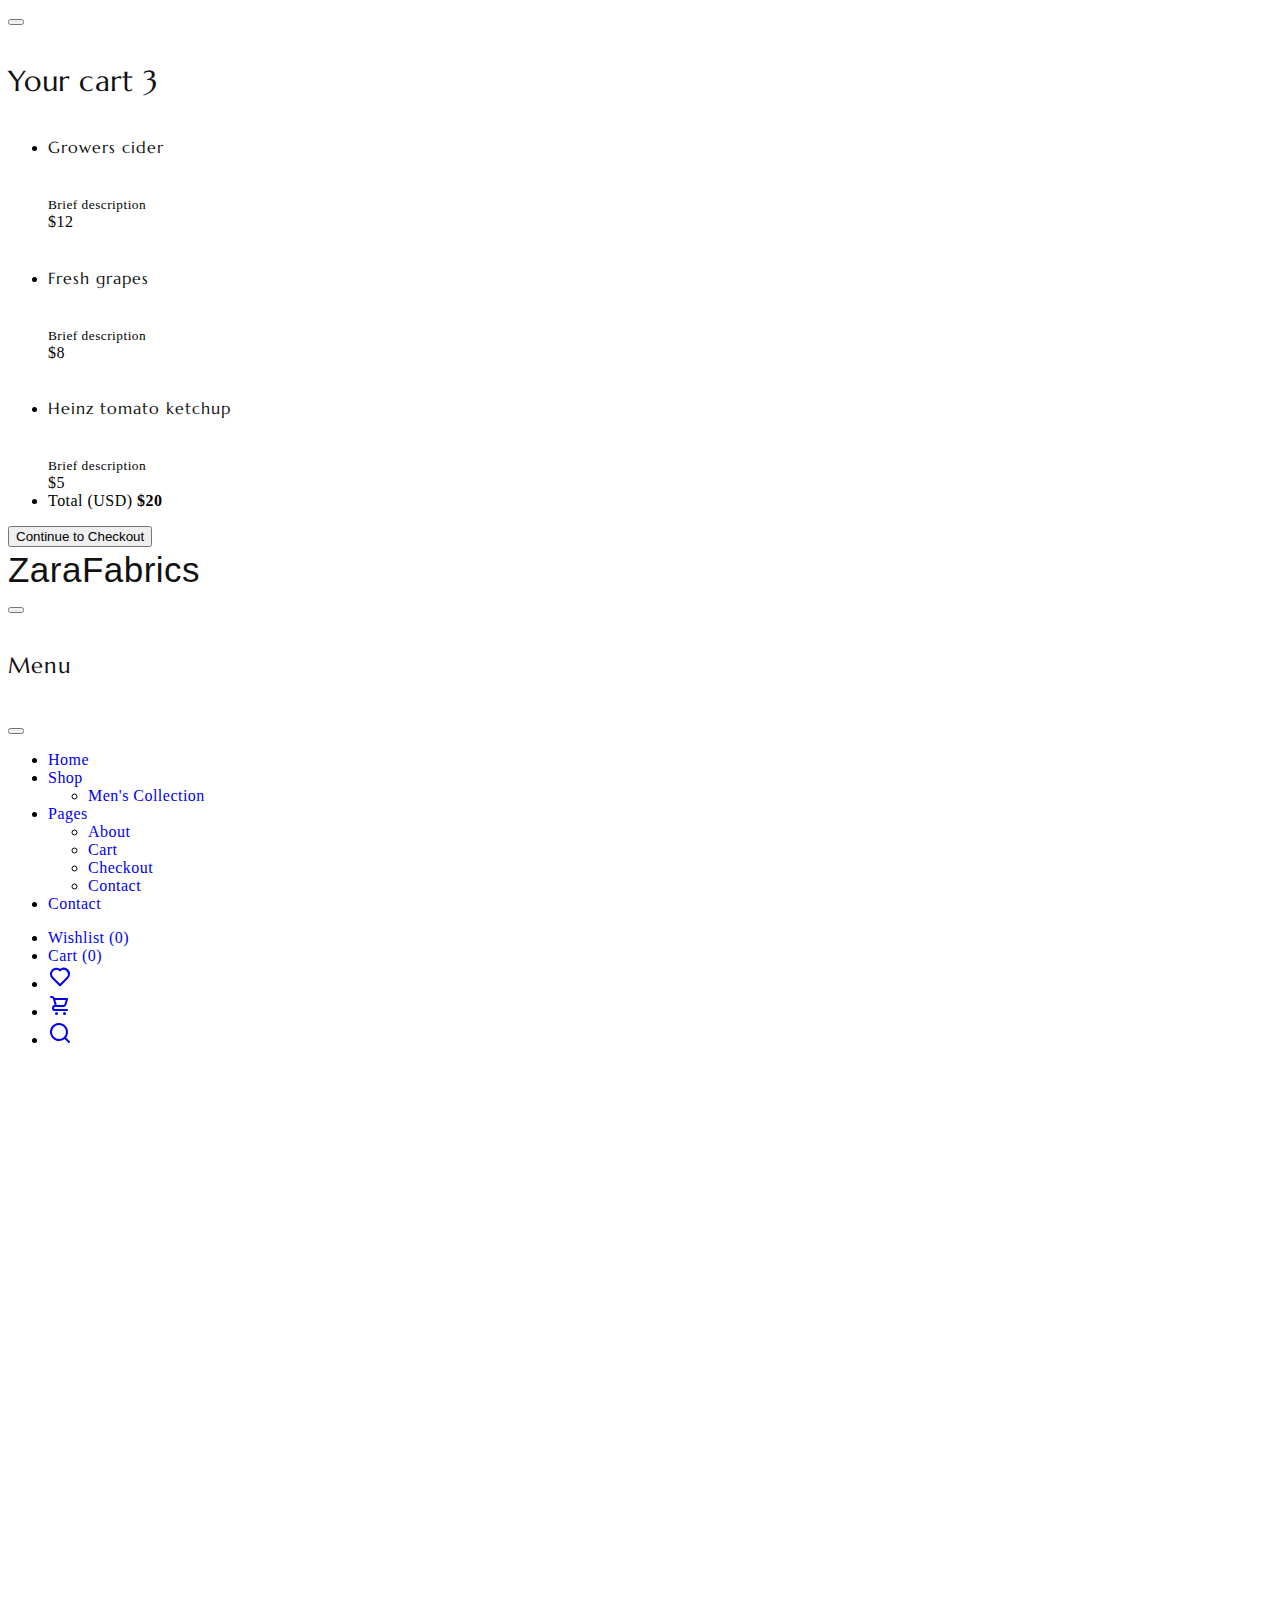
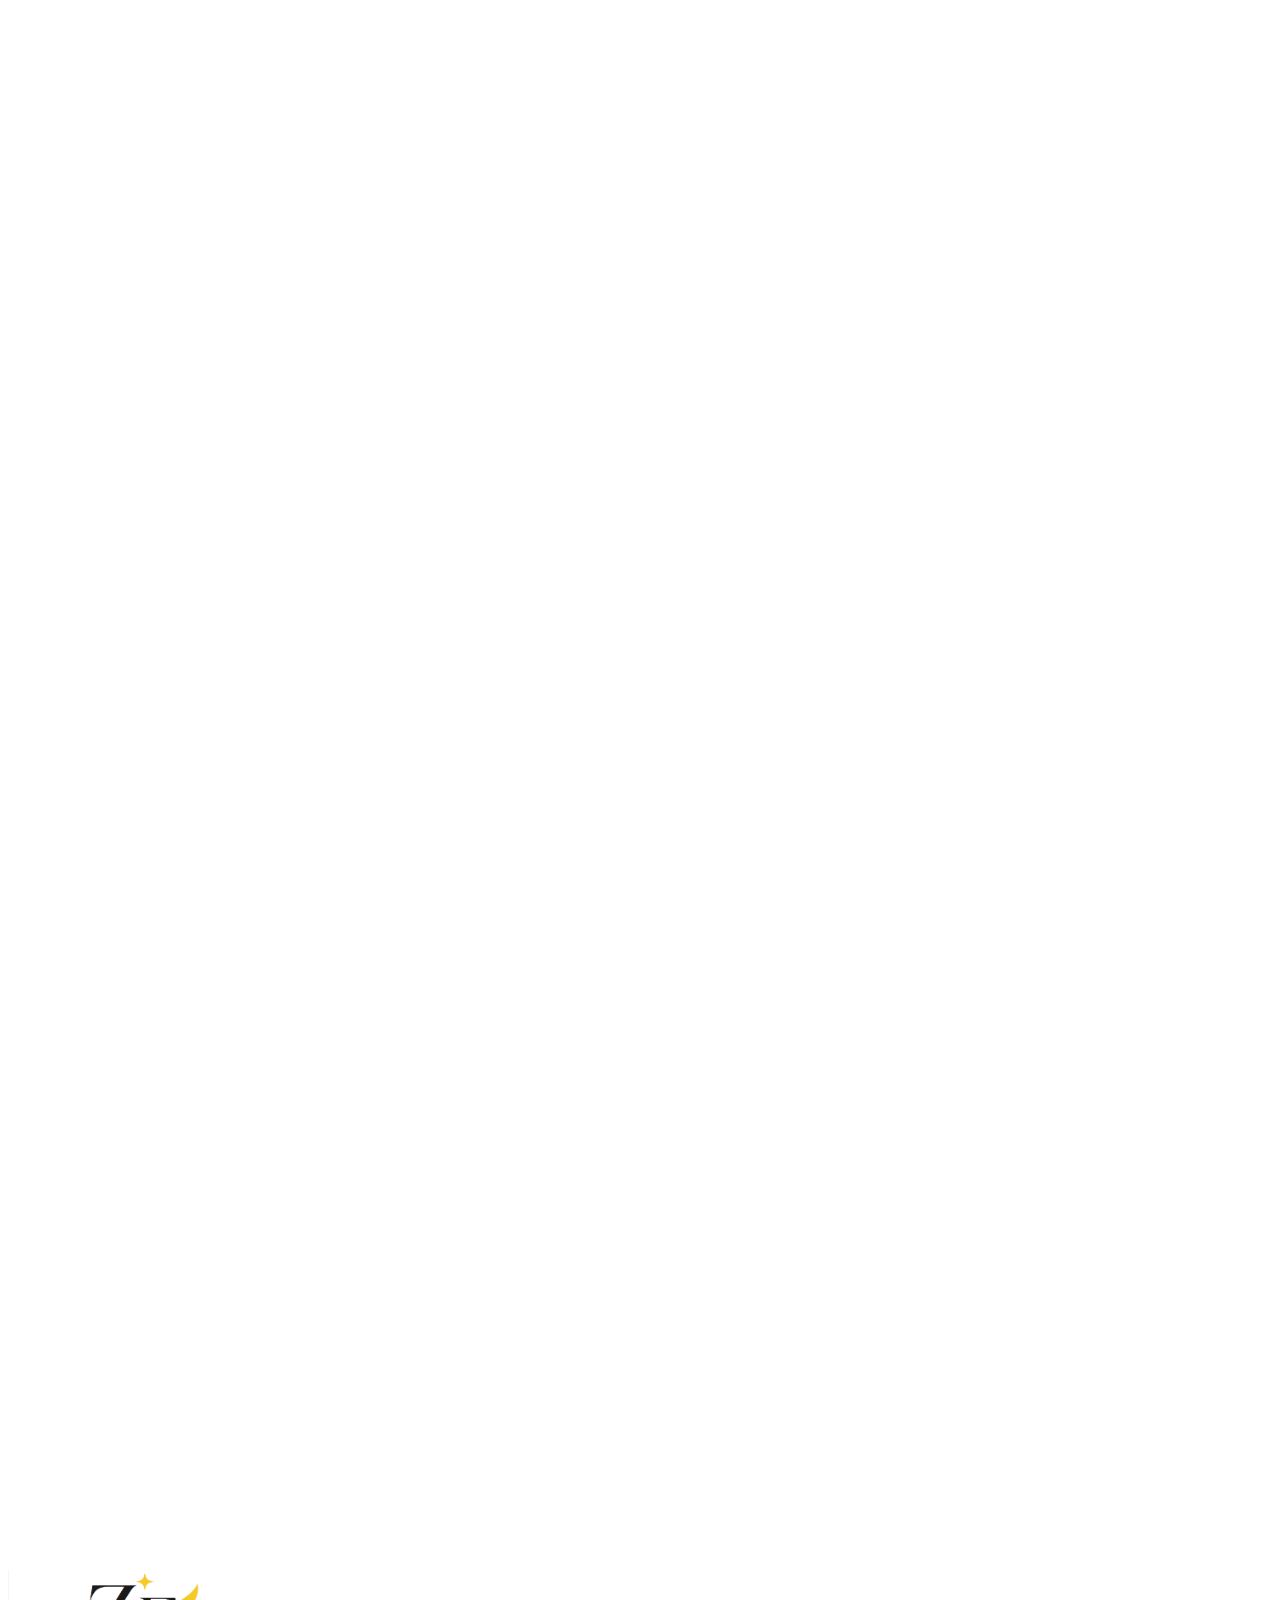
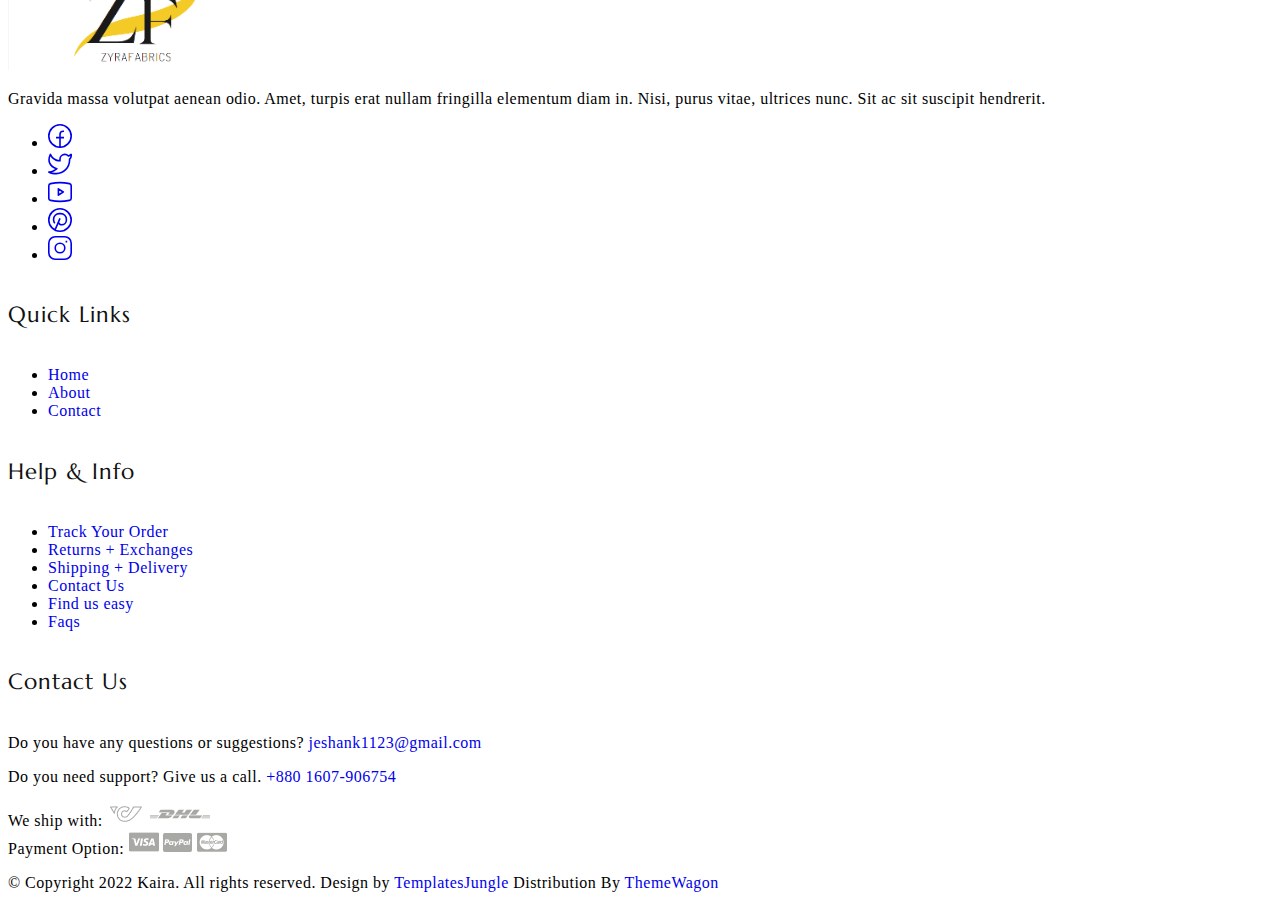
<file: page/category_product.html>
<!DOCTYPE html>
<html lang="en">

<head>
  <title>ZaraFabrics</title>
  <meta charset="utf-8">
  <meta http-equiv="X-UA-Compatible" content="IE=edge">
  <meta name="viewport" content="width=device-width, initial-scale=1.0">
  <meta name="format-detection" content="telephone=no">
  <meta name="apple-mobile-web-app-capable" content="yes">
  <meta name="author" content="TemplatesJungle">
  <meta name="keywords" content="ecommerce,fashion,store">
  <meta name="description" content="Bootstrap 5 Fashion Store HTML CSS Template">
  <link href="https://cdn.jsdelivr.net/npm/bootstrap@5.3.0-alpha3/dist/css/bootstrap.min.css" rel="stylesheet"
    integrity="sha384-KK94CHFLLe+nY2dmCWGMq91rCGa5gtU4mk92HdvYe+M/SXH301p5ILy+dN9+nJOZ" crossorigin="anonymous">
  <link rel="stylesheet" type="text/css" href="../css/vendor.css">
  <link rel="stylesheet" href="https://cdn.jsdelivr.net/npm/swiper@9/swiper-bundle.min.css" />
  <link rel="stylesheet" type="text/css" href="../style.css">

  <link rel="preconnect" href="https://fonts.googleapis.com">
  <link rel="preconnect" href="https://fonts.gstatic.com" crossorigin>
  <link
    href="https://fonts.googleapis.com/css2?family=Jost:ital,wght@0,300;0,400;0,500;0,700;1,300;1,400;1,500;1,700&family=Marcellus&display=swap"
    rel="stylesheet">
</head>
<body class="homepage">
    <svg xmlns="http://www.w3.org/2000/svg" style="display: none;">
      <defs>
        <symbol xmlns="http://www.w3.org/2000/svg" id="instagram" viewBox="0 0 15 15">
          <path fill="none" stroke="currentColor"
            d="M11 3.5h1M4.5.5h6a4 4 0 0 1 4 4v6a4 4 0 0 1-4 4h-6a4 4 0 0 1-4-4v-6a4 4 0 0 1 4-4Zm3 10a3 3 0 1 1 0-6a3 3 0 0 1 0 6Z" />
        </symbol>
        <symbol xmlns="http://www.w3.org/2000/svg" id="facebook" viewBox="0 0 15 15">
          <path fill="none" stroke="currentColor"
            d="M7.5 14.5a7 7 0 1 1 0-14a7 7 0 0 1 0 14Zm0 0v-8a2 2 0 0 1 2-2h.5m-5 4h5" />
        </symbol>
        <symbol xmlns="http://www.w3.org/2000/svg" id="twitter" viewBox="0 0 15 15">
          <path fill="currentColor"
            d="m14.478 1.5l.5-.033a.5.5 0 0 0-.871-.301l.371.334Zm-.498 2.959a.5.5 0 1 0-1 0h1Zm-6.49.082h-.5h.5Zm0 .959h.5h-.5Zm-6.99 7V12a.5.5 0 0 0-.278.916L.5 12.5Zm.998-11l.469-.175a.5.5 0 0 0-.916-.048l.447.223Zm3.994 9l.354.353a.5.5 0 0 0-.195-.827l-.159.474Zm7.224-8.027l-.37.336l.18.199l.265-.04l-.075-.495Zm1.264-.94c.051.778.003 1.25-.123 1.606c-.122.345-.336.629-.723 1l.692.722c.438-.42.776-.832.974-1.388c.193-.546.232-1.178.177-2.006l-.998.066Zm0 3.654V4.46h-1v.728h1Zm-6.99-.646V5.5h1v-.959h-1Zm0 .959V6h1v-.5h-1ZM10.525 1a3.539 3.539 0 0 0-3.537 3.541h1A2.539 2.539 0 0 1 10.526 2V1Zm2.454 4.187C12.98 9.503 9.487 13 5.18 13v1c4.86 0 8.8-3.946 8.8-8.813h-1ZM1.03 1.675C1.574 3.127 3.614 6 7.49 6V5C4.174 5 2.421 2.54 1.966 1.325l-.937.35Zm.021-.398C.004 3.373-.157 5.407.604 7.139c.759 1.727 2.392 3.055 4.73 3.835l.317-.948c-2.155-.72-3.518-1.892-4.132-3.29c-.612-1.393-.523-3.11.427-5.013l-.895-.446Zm4.087 8.87C4.536 10.75 2.726 12 .5 12v1c2.566 0 4.617-1.416 5.346-2.147l-.708-.706Zm7.949-8.009A3.445 3.445 0 0 0 10.526 1v1c.721 0 1.37.311 1.82.809l.74-.671Zm-.296.83a3.513 3.513 0 0 0 2.06-1.134l-.744-.668a2.514 2.514 0 0 1-1.466.813l.15.989ZM.222 12.916C1.863 14.01 3.583 14 5.18 14v-1c-1.63 0-3.048-.011-4.402-.916l-.556.832Z" />
        </symbol>
        <symbol xmlns="http://www.w3.org/2000/svg" id="pinterest" viewBox="0 0 15 15">
          <path fill="none" stroke="currentColor"
            d="m4.5 13.5l3-7m-3.236 3a2.989 2.989 0 0 1-.764-2V7A3.5 3.5 0 0 1 7 3.5h1A3.5 3.5 0 0 1 11.5 7v.5a3 3 0 0 1-3 3a2.081 2.081 0 0 1-1.974-1.423L6.5 9m1 5.5a7 7 0 1 1 0-14a7 7 0 0 1 0 14Z" />
        </symbol>
        <symbol xmlns="http://www.w3.org/2000/svg" id="youtube" viewBox="0 0 15 15">
          <path fill="currentColor"
            d="m1.61 12.738l-.104.489l.105-.489Zm11.78 0l.104.489l-.105-.489Zm0-10.476l.104-.489l-.105.489Zm-11.78 0l.106.489l-.105-.489ZM6.5 5.5l.277-.416A.5.5 0 0 0 6 5.5h.5Zm0 4H6a.5.5 0 0 0 .777.416L6.5 9.5Zm3-2l.277.416a.5.5 0 0 0 0-.832L9.5 7.5ZM0 3.636v7.728h1V3.636H0Zm15 7.728V3.636h-1v7.728h1ZM1.506 13.227c3.951.847 8.037.847 11.988 0l-.21-.978a27.605 27.605 0 0 1-11.568 0l-.21.978ZM13.494 1.773a28.606 28.606 0 0 0-11.988 0l.21.978a27.607 27.607 0 0 1 11.568 0l.21-.978ZM15 3.636c0-.898-.628-1.675-1.506-1.863l-.21.978c.418.09.716.458.716.885h1Zm-1 7.728a.905.905 0 0 1-.716.885l.21.978A1.905 1.905 0 0 0 15 11.364h-1Zm-14 0c0 .898.628 1.675 1.506 1.863l.21-.978A.905.905 0 0 1 1 11.364H0Zm1-7.728c0-.427.298-.796.716-.885l-.21-.978A1.905 1.905 0 0 0 0 3.636h1ZM6 5.5v4h1v-4H6Zm.777 4.416l3-2l-.554-.832l-3 2l.554.832Zm3-2.832l-3-2l-.554.832l3 2l.554-.832Z" />
        </symbol>
        <symbol xmlns="http://www.w3.org/2000/svg" id="dribble" viewBox="0 0 15 15">
          <path fill="none" stroke="currentColor" stroke-linecap="round" stroke-linejoin="round"
            d="M4.839 1.024c3.346 4.041 5.096 7.922 5.704 12.782M.533 6.82c5.985-.138 9.402-1.083 11.97-4.216M2.7 12.594c3.221-4.902 7.171-5.65 11.755-4.293M14.5 7.5a7 7 0 1 0-14 0a7 7 0 0 0 14 0Z" />
        </symbol>
        <symbol xmlns="http://www.w3.org/2000/svg" id="calendar" viewBox="0 0 24 24">
          <g fill="none" stroke="currentColor" stroke-linecap="round" stroke-linejoin="round" stroke-width="2">
            <rect width="20" height="18" x="2" y="4" rx="4" />
            <path d="M8 2v4m8-4v4M2 10h20" />
          </g>
        </symbol>
        <symbol xmlns="http://www.w3.org/2000/svg" id="shopping-bag" viewBox="0 0 24 24">
          <g fill="none" stroke="currentColor" stroke-linecap="round" stroke-linejoin="round" stroke-width="2">
            <path
              d="M3.977 9.84A2 2 0 0 1 5.971 8h12.058a2 2 0 0 1 1.994 1.84l.803 10A2 2 0 0 1 18.833 22H5.167a2 2 0 0 1-1.993-2.16l.803-10Z" />
            <path d="M16 11V6a4 4 0 0 0-4-4v0a4 4 0 0 0-4 4v5" />
          </g>
        </symbol>
        <symbol xmlns="http://www.w3.org/2000/svg" id="gift" viewBox="0 0 24 24">
          <g fill="none" stroke="currentColor" stroke-linecap="round" stroke-linejoin="round" stroke-width="2">
            <rect width="18" height="14" x="3" y="8" rx="2" />
            <path d="M12 5a3 3 0 1 0-3 3m6 0a3 3 0 1 0-3-3m0 0v17m9-7H3" />
          </g>
        </symbol>
        <symbol xmlns="http://www.w3.org/2000/svg" id="arrow-cycle" viewBox="0 0 24 24">
          <g fill="none" stroke="currentColor" stroke-linecap="round" stroke-linejoin="round" stroke-width="2">
            <path
              d="M22 12c0 6-4.39 10-9.806 10C7.792 22 4.24 19.665 3 16m-1-4C2 6 6.39 2 11.806 2C16.209 2 19.76 4.335 21 8" />
            <path d="m7 17l-4-1l-1 4M17 7l4 1l1-4" />
          </g>
        </symbol>
        <symbol xmlns="http://www.w3.org/2000/svg" id="link" viewBox="0 0 24 24">
          <path fill="currentColor"
            d="M12 19a1 1 0 1 0-1-1a1 1 0 0 0 1 1Zm5 0a1 1 0 1 0-1-1a1 1 0 0 0 1 1Zm0-4a1 1 0 1 0-1-1a1 1 0 0 0 1 1Zm-5 0a1 1 0 1 0-1-1a1 1 0 0 0 1 1Zm7-12h-1V2a1 1 0 0 0-2 0v1H8V2a1 1 0 0 0-2 0v1H5a3 3 0 0 0-3 3v14a3 3 0 0 0 3 3h14a3 3 0 0 0 3-3V6a3 3 0 0 0-3-3Zm1 17a1 1 0 0 1-1 1H5a1 1 0 0 1-1-1v-9h16Zm0-11H4V6a1 1 0 0 1 1-1h1v1a1 1 0 0 0 2 0V5h8v1a1 1 0 0 0 2 0V5h1a1 1 0 0 1 1 1ZM7 15a1 1 0 1 0-1-1a1 1 0 0 0 1 1Zm0 4a1 1 0 1 0-1-1a1 1 0 0 0 1 1Z" />
        </symbol>
        <symbol xmlns="http://www.w3.org/2000/svg" id="arrow-left" viewBox="0 0 24 24">
          <path fill="currentColor"
            d="M17 11H9.41l3.3-3.29a1 1 0 1 0-1.42-1.42l-5 5a1 1 0 0 0-.21.33a1 1 0 0 0 0 .76a1 1 0 0 0 .21.33l5 5a1 1 0 0 0 1.42 0a1 1 0 0 0 0-1.42L9.41 13H17a1 1 0 0 0 0-2Z" />
        </symbol>
        <symbol xmlns="http://www.w3.org/2000/svg" id="arrow-right" viewBox="0 0 24 24">
          <path fill="currentColor"
            d="M17.92 11.62a1 1 0 0 0-.21-.33l-5-5a1 1 0 0 0-1.42 1.42l3.3 3.29H7a1 1 0 0 0 0 2h7.59l-3.3 3.29a1 1 0 0 0 0 1.42a1 1 0 0 0 1.42 0l5-5a1 1 0 0 0 .21-.33a1 1 0 0 0 0-.76Z" />
        </symbol>
        <symbol xmlns="http://www.w3.org/2000/svg" id="play" viewBox="0 0 24 24">
          <g fill="none" fill-rule="evenodd">
            <path
              d="M24 0v24H0V0h24ZM12.593 23.258l-.011.002l-.071.035l-.02.004l-.014-.004l-.071-.035c-.01-.004-.019-.001-.024.005l-.004.01l-.017.428l.005.02l.01.013l.104.074l.015.004l.012-.004l.104-.074l.012-.016l.004-.017l-.017-.427c-.002-.01-.009-.017-.017-.018Zm.265-.113l-.013.002l-.185.093l-.01.01l-.003.011l.018.43l.005.012l.008.007l.201.093c.012.004.023 0 .029-.008l.004-.014l-.034-.614c-.003-.012-.01-.02-.02-.022Zm-.715.002a.023.023 0 0 0-.027.006l-.006.014l-.034.614c0 .012.007.02.017.024l.015-.002l.201-.093l.01-.008l.004-.011l.017-.43l-.003-.012l-.01-.01l-.184-.092Z" />
            <path fill="currentColor"
              d="M5.669 4.76a1.469 1.469 0 0 1 2.04-1.177c1.062.454 3.442 1.533 6.462 3.276c3.021 1.744 5.146 3.267 6.069 3.958c.788.591.79 1.763.001 2.356c-.914.687-3.013 2.19-6.07 3.956c-3.06 1.766-5.412 2.832-6.464 3.28c-.906.387-1.92-.2-2.038-1.177c-.138-1.142-.396-3.735-.396-7.237c0-3.5.257-6.092.396-7.235Z" />
          </g>
        </symbol>
        <symbol xmlns="http://www.w3.org/2000/svg" id="category" viewBox="0 0 24 24">
          <path fill="currentColor"
            d="M19 5.5h-6.28l-.32-1a3 3 0 0 0-2.84-2H5a3 3 0 0 0-3 3v13a3 3 0 0 0 3 3h14a3 3 0 0 0 3-3v-10a3 3 0 0 0-3-3Zm1 13a1 1 0 0 1-1 1H5a1 1 0 0 1-1-1v-13a1 1 0 0 1 1-1h4.56a1 1 0 0 1 .95.68l.54 1.64a1 1 0 0 0 .95.68h7a1 1 0 0 1 1 1Z" />
        </symbol>
        <symbol xmlns="http://www.w3.org/2000/svg" id="calendar" viewBox="0 0 24 24">
          <path fill="currentColor"
            d="M19 4h-2V3a1 1 0 0 0-2 0v1H9V3a1 1 0 0 0-2 0v1H5a3 3 0 0 0-3 3v12a3 3 0 0 0 3 3h14a3 3 0 0 0 3-3V7a3 3 0 0 0-3-3Zm1 15a1 1 0 0 1-1 1H5a1 1 0 0 1-1-1v-7h16Zm0-9H4V7a1 1 0 0 1 1-1h2v1a1 1 0 0 0 2 0V6h6v1a1 1 0 0 0 2 0V6h2a1 1 0 0 1 1 1Z" />
        </symbol>
        <symbol xmlns="http://www.w3.org/2000/svg" id="heart" viewBox="0 0 24 24">
          <path fill="currentColor"
            d="M20.16 4.61A6.27 6.27 0 0 0 12 4a6.27 6.27 0 0 0-8.16 9.48l7.45 7.45a1 1 0 0 0 1.42 0l7.45-7.45a6.27 6.27 0 0 0 0-8.87Zm-1.41 7.46L12 18.81l-6.75-6.74a4.28 4.28 0 0 1 3-7.3a4.25 4.25 0 0 1 3 1.25a1 1 0 0 0 1.42 0a4.27 4.27 0 0 1 6 6.05Z" />
        </symbol>
        <symbol xmlns="http://www.w3.org/2000/svg" id="plus" viewBox="0 0 24 24">
          <path fill="currentColor"
            d="M19 11h-6V5a1 1 0 0 0-2 0v6H5a1 1 0 0 0 0 2h6v6a1 1 0 0 0 2 0v-6h6a1 1 0 0 0 0-2Z" />
        </symbol>
        <symbol xmlns="http://www.w3.org/2000/svg" id="minus" viewBox="0 0 24 24">
          <path fill="currentColor" d="M19 11H5a1 1 0 0 0 0 2h14a1 1 0 0 0 0-2Z" />
        </symbol>
        <symbol xmlns="http://www.w3.org/2000/svg" id="cart" viewBox="0 0 24 24">
          <path fill="currentColor"
            d="M8.5 19a1.5 1.5 0 1 0 1.5 1.5A1.5 1.5 0 0 0 8.5 19ZM19 16H7a1 1 0 0 1 0-2h8.491a3.013 3.013 0 0 0 2.885-2.176l1.585-5.55A1 1 0 0 0 19 5H6.74a3.007 3.007 0 0 0-2.82-2H3a1 1 0 0 0 0 2h.921a1.005 1.005 0 0 1 .962.725l.155.545v.005l1.641 5.742A3 3 0 0 0 7 18h12a1 1 0 0 0 0-2Zm-1.326-9l-1.22 4.274a1.005 1.005 0 0 1-.963.726H8.754l-.255-.892L7.326 7ZM16.5 19a1.5 1.5 0 1 0 1.5 1.5a1.5 1.5 0 0 0-1.5-1.5Z" />
        </symbol>
        <symbol xmlns="http://www.w3.org/2000/svg" id="check" viewBox="0 0 24 24">
          <path fill="currentColor"
            d="M18.71 7.21a1 1 0 0 0-1.42 0l-7.45 7.46l-3.13-3.14A1 1 0 1 0 5.29 13l3.84 3.84a1 1 0 0 0 1.42 0l8.16-8.16a1 1 0 0 0 0-1.47Z" />
        </symbol>
        <symbol xmlns="http://www.w3.org/2000/svg" id="trash" viewBox="0 0 24 24">
          <path fill="currentColor"
            d="M10 18a1 1 0 0 0 1-1v-6a1 1 0 0 0-2 0v6a1 1 0 0 0 1 1ZM20 6h-4V5a3 3 0 0 0-3-3h-2a3 3 0 0 0-3 3v1H4a1 1 0 0 0 0 2h1v11a3 3 0 0 0 3 3h8a3 3 0 0 0 3-3V8h1a1 1 0 0 0 0-2ZM10 5a1 1 0 0 1 1-1h2a1 1 0 0 1 1 1v1h-4Zm7 14a1 1 0 0 1-1 1H8a1 1 0 0 1-1-1V8h10Zm-3-1a1 1 0 0 0 1-1v-6a1 1 0 0 0-2 0v6a1 1 0 0 0 1 1Z" />
        </symbol>
        <symbol xmlns="http://www.w3.org/2000/svg" id="star-outline" viewBox="0 0 15 15">
          <path fill="none" stroke="currentColor" stroke-linecap="round" stroke-linejoin="round"
            d="M7.5 9.804L5.337 11l.413-2.533L4 6.674l2.418-.37L7.5 4l1.082 2.304l2.418.37l-1.75 1.793L9.663 11L7.5 9.804Z" />
        </symbol>
        <symbol xmlns="http://www.w3.org/2000/svg" id="star-solid" viewBox="0 0 15 15">
          <path fill="currentColor"
            d="M7.953 3.788a.5.5 0 0 0-.906 0L6.08 5.85l-2.154.33a.5.5 0 0 0-.283.843l1.574 1.613l-.373 2.284a.5.5 0 0 0 .736.518l1.92-1.063l1.921 1.063a.5.5 0 0 0 .736-.519l-.373-2.283l1.574-1.613a.5.5 0 0 0-.283-.844L8.921 5.85l-.968-2.062Z" />
        </symbol>
        <symbol xmlns="http://www.w3.org/2000/svg" id="search" viewBox="0 0 24 24">
          <path fill="currentColor"
            d="M21.71 20.29L18 16.61A9 9 0 1 0 16.61 18l3.68 3.68a1 1 0 0 0 1.42 0a1 1 0 0 0 0-1.39ZM11 18a7 7 0 1 1 7-7a7 7 0 0 1-7 7Z" />
        </symbol>
        <symbol xmlns="http://www.w3.org/2000/svg" id="user" viewBox="0 0 24 24">
          <path fill="currentColor"
            d="M15.71 12.71a6 6 0 1 0-7.42 0a10 10 0 0 0-6.22 8.18a1 1 0 0 0 2 .22a8 8 0 0 1 15.9 0a1 1 0 0 0 1 .89h.11a1 1 0 0 0 .88-1.1a10 10 0 0 0-6.25-8.19ZM12 12a4 4 0 1 1 4-4a4 4 0 0 1-4 4Z" />
        </symbol>
        <symbol xmlns="http://www.w3.org/2000/svg" id="close" viewBox="0 0 15 15">
          <path fill="currentColor"
            d="M7.953 3.788a.5.5 0 0 0-.906 0L6.08 5.85l-2.154.33a.5.5 0 0 0-.283.843l1.574 1.613l-.373 2.284a.5.5 0 0 0 .736.518l1.92-1.063l1.921 1.063a.5.5 0 0 0 .736-.519l-.373-2.283l1.574-1.613a.5.5 0 0 0-.283-.844L8.921 5.85l-.968-2.062Z" />
        </symbol>
      </defs>
    </svg>
  
    <div class="preloader text-white fs-6 text-uppercase overflow-hidden"></div>
  
    <div class="search-popup">
      <div class="search-popup-container">
  
        <form role="search" method="get" class="form-group" action="">
          <input type="search" id="search-form" class="form-control border-0 border-bottom"
            placeholder="Type and press enter" value="" name="s" />
          <button type="submit" class="search-submit border-0 position-absolute bg-white"
            style="top: 15px;right: 15px;"><svg class="search" width="24" height="24">
              <use xlink:href="#search"></use>
            </svg></button>
        </form>
  
        <h5 class="cat-list-title">Browse Categories</h5>
  
        <ul class="cat-list">
          <li class="cat-list-item">
            <a href="#" title="Jackets">Jackets</a>
          </li>
          <li class="cat-list-item">
            <a href="#" title="T-shirts">T-shirts</a>
          </li>
          <li class="cat-list-item">
            <a href="#" title="Handbags">Handbags</a>
          </li>
          <li class="cat-list-item">
            <a href="#" title="Accessories">Accessories</a>
          </li>
          <li class="cat-list-item">
            <a href="#" title="Cosmetics">Cosmetics</a>
          </li>
          <li class="cat-list-item">
            <a href="#" title="Dresses">Dresses</a>
          </li>
          <li class="cat-list-item">
            <a href="#" title="Jumpsuits">Jumpsuits</a>
          </li>
        </ul>
  
      </div>
    </div>
  
    <div class="offcanvas offcanvas-end" data-bs-scroll="true" tabindex="-1" id="offcanvasCart" aria-labelledby="My Cart">
      <div class="offcanvas-header justify-content-center">
        <button type="button" class="btn-close" data-bs-dismiss="offcanvas" aria-label="Close"></button>
      </div>
      <div class="offcanvas-body">
        <div class="order-md-last">
          <h4 class="d-flex justify-content-between align-items-center mb-3">
            <span class="text-primary">Your cart</span>
            <span class="badge bg-primary rounded-pill">3</span>
          </h4>
          <ul class="list-group mb-3">
            <li class="list-group-item d-flex justify-content-between lh-sm">
              <div>
                <h6 class="my-0">Growers cider</h6>
                <small class="text-body-secondary">Brief description</small>
              </div>
              <span class="text-body-secondary">$12</span>
            </li>
            <li class="list-group-item d-flex justify-content-between lh-sm">
              <div>
                <h6 class="my-0">Fresh grapes</h6>
                <small class="text-body-secondary">Brief description</small>
              </div>
              <span class="text-body-secondary">$8</span>
            </li>
            <li class="list-group-item d-flex justify-content-between lh-sm">
              <div>
                <h6 class="my-0">Heinz tomato ketchup</h6>
                <small class="text-body-secondary">Brief description</small>
              </div>
              <span class="text-body-secondary">$5</span>
            </li>
            <li class="list-group-item d-flex justify-content-between">
              <span>Total (USD)</span>
              <strong>$20</strong>
            </li>
          </ul>
  
          <button class="w-100 btn btn-primary btn-lg" type="submit">Continue to Checkout</button>
        </div>
      </div>
    </div>
  
    <nav class="navbar navbar-expand-lg bg-light text-uppercase fs-6 p-3 border-bottom align-items-center">
      <div class="container-fluid">
        <div class="row justify-content-between align-items-center w-100">
  
          <div class="col-auto">
            <a class="navbar-brand text-white" href="../index.html">
              <svg width="250" height="45" xmlns="http://www.w3.org/2000/svg">
                <text x="0" y="35" font-family="Arial" font-size="35" fill="#111">ZaraFabrics</text>
              </svg>
            </a>
          </div>
  
          <div class="col-auto">
            <button class="navbar-toggler" type="button" data-bs-toggle="offcanvas" data-bs-target="#offcanvasNavbar"
              aria-controls="offcanvasNavbar">
              <span class="navbar-toggler-icon"></span>
            </button>
  
            <div class="offcanvas offcanvas-end" tabindex="-1" id="offcanvasNavbar"
              aria-labelledby="offcanvasNavbarLabel">
              <div class="offcanvas-header">
                <h5 class="offcanvas-title" id="offcanvasNavbarLabel">Menu</h5>
                <button type="button" class="btn-close text-reset" data-bs-dismiss="offcanvas"
                  aria-label="Close"></button>
              </div>
  
              <div class="offcanvas-body">
                <ul class="navbar-nav justify-content-end flex-grow-1 gap-1 gap-md-5 pe-3">
                  <li class="nav-item dropdown">
                    <a class="nav-link" href="../index.html" 
                      aria-haspopup="true" aria-expanded="false">Home</a>
                    
                  </li>
                  <li class="nav-item dropdown">
                    <a class="nav-link dropdown-toggle" href="#" id="dropdownShop" data-bs-toggle="dropdown"
                      aria-haspopup="true" aria-expanded="false">Shop</a>
                    <ul class="dropdown-menu list-unstyled" aria-labelledby="dropdownShop">
                      <li>
                        <a href="index.html" class="dropdown-item item-anchor">Men's Collection </a>
                      </li>
                    </ul>
                  </li>
                  <li class="nav-item dropdown">
                    <a class="nav-link dropdown-toggle" href="#" id="dropdownPages" data-bs-toggle="dropdown"
                      aria-haspopup="true" aria-expanded="false">Pages</a>
                    <ul class="dropdown-menu list-unstyled" aria-labelledby="dropdownPages">
                      <li>
                        <a href="about.html" class="dropdown-item item-anchor">About </a>
                      </li>
                      <li>
                        <a href="cart.html" class="dropdown-item item-anchor">Cart </a>
                      </li>
                      <li>
                        <a href="order.html" class="dropdown-item item-anchor">Checkout </a>
                      </li>
                      <li>
                        <a href="contract.html" class="dropdown-item item-anchor">Contact </a>
                      </li>
                    </ul>
                  </li>
                  <li class="nav-item">
                    <a class="nav-link" href="contract.html">Contact</a>
                  </li>
                </ul>
              </div>
            </div>
          </div>
  
          <div class="col-3 col-lg-auto">
            <ul class="list-unstyled d-flex m-0">
              <li class="d-none d-lg-block">
                <a href="index.html" class="text-uppercase mx-3">Wishlist <span class="wishlist-count">(0)</span>
                </a>
              </li>
              <li class="d-none d-lg-block">
                <a href="cart.html" class="text-uppercase mx-3">Cart <span class="cart-count">(0)</span>
                </a>
              </li>
              <li class="d-lg-none">
                <a href="#" class="mx-2">
                  <svg width="24" height="24" viewBox="0 0 24 24">
                    <use xlink:href="#heart"></use>
                  </svg>
                </a>
              </li>
              <li class="d-lg-none">
                <a href="#" class="mx-2" data-bs-toggle="offcanvas" data-bs-target="#offcanvasCart"
                  aria-controls="offcanvasCart">
                  <svg width="24" height="24" viewBox="0 0 24 24">
                    <use xlink:href="#cart"></use>
                  </svg>
                </a>
              </li>
              <li class="search-box" class="mx-2">
                <a href="#search" class="search-button">
                  <svg width="24" height="24" viewBox="0 0 24 24">
                    <use xlink:href="#search"></use>
                  </svg>
                </a>
              </li>
            </ul>
          </div>
  
        </div>
  
      </div>
    </nav>

    <h1 class="section-title text-center mt-4" data-aos="fade-up">Men's Collections</h1>
    <section class="categories overflow-hidden">
        <div class="container">
          <div class="open-up" data-aos="zoom-out">
            <div class="row">
                <div class="col-md-4">
                    <div class="cat-item image-zoom-effect">
                        <div class="image-holder">
                            <div class="image-holder">
                                <a href="#">
                                  <img src="../images/ae392366-02ba-46d1-867f-fb66d632e835.webp" style="height: 500px;" alt="categories" class="product-image img-fluid">
                                </a>
                              </div>
                              <div class="banner-content py-4">
                                <h5 class="element-title text-uppercase">
                                  <a href="index.html" class="item-anchor">Gray Cotton Short Sleeve T-Shirt</a>
                                </h5>
                                <p>৳ 795</p>
                                <div class="btn-left">
                                  <a href="single_product.html" class="btn-link fs-6 text-uppercase item-anchor text-decoration-none">Discover Now</a>
                                </div>
                              </div>
                        </div>
                    </div>
                  </div>
                  <div class="col-md-4">
                    <div class="cat-item image-zoom-effect">
                        <div class="image-holder">
                            <div class="image-holder">
                                <a href="#">
                                  <img src="../images/50d99b02-15eb-4112-9001-79db8e8dbb39.webp" style="height: 500px;" alt="categories" class="product-image img-fluid">
                                </a>
                              </div>
                              <div class="banner-content py-4">
                                <h5 class="element-title text-uppercase">
                                  <a href="index.html" class="item-anchor">Blue Cotton Short Sleeve T-Shirt</a>
                                </h5>
                                <p>৳ 895</p>
                                <div class="btn-left">
                                  <a href="#" class="btn-link fs-6 text-uppercase item-anchor text-decoration-none">Discover Now</a>
                                </div>
                              </div>
                        </div>
                    </div>
                  </div>
                  <div class="col-md-4">
                    <div class="cat-item image-zoom-effect">
                        <div class="image-holder">
                            <div class="image-holder">
                                <a href="#">
                                  <img src="../images/bd3b3b7d-66a2-4cfa-b0b3-d8cc6e558bd3.webp" style="height: 500px;" alt="categories" class="product-image img-fluid">
                                </a>
                              </div>
                              <div class="banner-content py-4">
                                <h5 class="element-title text-uppercase">
                                  <a href="index.html" class="item-anchor">Olive Green Cotton Henley T-shirt</a>
                                </h5>
                                <p>৳ 1,095</p>
                                <div class="btn-left">
                                  <a href="#" class="btn-link fs-6 text-uppercase item-anchor text-decoration-none">Discover Now</a>
                                </div>
                              </div>
                        </div>
                    </div>
                  </div>
            </div>
          </div>
        </div>
      </section>

      <footer id="footer" class="mt-5">
        <div class="container">
          <div class="row d-flex flex-wrap justify-content-between py-5">
            <div class="col-md-3 col-sm-6">
              <div class="footer-menu footer-menu-001">
                <div class="footer-intro mb-4">
                  <a href="index.html">
                    <img src="../images/Screenshot 2024-10-27 073805.png" height="100px" alt="logo">
                  </a>
                </div>
                <p>Gravida massa volutpat aenean odio. Amet, turpis erat nullam fringilla elementum diam in. Nisi, purus
                  vitae, ultrices nunc. Sit ac sit suscipit hendrerit.</p>
                <div class="social-links">
                  <ul class="list-unstyled d-flex flex-wrap gap-3">
                    <li>
                      <a href="#" class="text-secondary">
                        <svg width="24" height="24" viewBox="0 0 24 24">
                          <use xlink:href="#facebook"></use>
                        </svg>
                      </a>
                    </li>
                    <li>
                      <a href="#" class="text-secondary">
                        <svg width="24" height="24" viewBox="0 0 24 24">
                          <use xlink:href="#twitter"></use>
                        </svg>
                      </a>
                    </li>
                    <li>
                      <a href="#" class="text-secondary">
                        <svg width="24" height="24" viewBox="0 0 24 24">
                          <use xlink:href="#youtube"></use>
                        </svg>
                      </a>
                    </li>
                    <li>
                      <a href="#" class="text-secondary">
                        <svg width="24" height="24" viewBox="0 0 24 24">
                          <use xlink:href="#pinterest"></use>
                        </svg>
                      </a>
                    </li>
                    <li>
                      <a href="#" class="text-secondary">
                        <svg width="24" height="24" viewBox="0 0 24 24">
                          <use xlink:href="#instagram"></use>
                        </svg>
                      </a>
                    </li>
                  </ul>
                </div>
              </div>
            </div>
            <div class="col-md-3 col-sm-6">
              <div class="footer-menu footer-menu-002">
                <h5 class="widget-title text-uppercase mb-4">Quick Links</h5>
                <ul class="menu-list list-unstyled text-uppercase border-animation-left fs-6">
                  <li class="menu-item">
                    <a href="../index.html" class="item-anchor">Home</a>
                  </li>
                  <li class="menu-item">
                    <a href="about.html" class="item-anchor">About</a>
                  </li>
                  <li class="menu-item">
                    <a href="contract.html" class="item-anchor">Contact</a>
                  </li>
                </ul>
              </div>
            </div>
            <div class="col-md-3 col-sm-6">
              <div class="footer-menu footer-menu-003">
                <h5 class="widget-title text-uppercase mb-4">Help & Info</h5>
                <ul class="menu-list list-unstyled text-uppercase border-animation-left fs-6">
                  <li class="menu-item">
                    <a href="#" class="item-anchor">Track Your Order</a>
                  </li>
                  <li class="menu-item">
                    <a href="#" class="item-anchor">Returns + Exchanges</a>
                  </li>
                  <li class="menu-item">
                    <a href="#" class="item-anchor">Shipping + Delivery</a>
                  </li>
                  <li class="menu-item">
                    <a href="#" class="item-anchor">Contact Us</a>
                  </li>
                  <li class="menu-item">
                    <a href="#" class="item-anchor">Find us easy</a>
                  </li>
                  <li class="menu-item">
                    <a href="index.html" class="item-anchor">Faqs</a>
                  </li>
                </ul>
              </div>
            </div>
            <div class="col-md-3 col-sm-6">
              <div class="footer-menu footer-menu-004 border-animation-left">
                <h5 class="widget-title text-uppercase mb-4">Contact Us</h5>
                <p>Do you have any questions or suggestions? <a href="jeshank1123@gmail.com"
                    class="item-anchor">jeshank1123@gmail.com</a></p>
                <p>Do you need support? Give us a call. <a href="tel:+43 720 11 52 78" class="item-anchor">+880 1607-906754
                    </a>
                </p>
              </div>
            </div>
          </div>
        </div>
        <div class="border-top py-4">
          <div class="container">
            <div class="row">
              <div class="col-md-6 d-flex flex-wrap">
                <div class="shipping">
                  <span>We ship with:</span>
                  <img src="../images/arct-icon.png" alt="icon">
                  <img src="../images/dhl-logo.png" alt="icon">
                </div>
                <div class="payment-option">
                  <span>Payment Option:</span>
                  <img src="../images/visa-card.png" alt="card">
                  <img src="../images/paypal-card.png" alt="card">
                  <img src="../images/master-card.png" alt="card">
                </div>
              </div>
              <div class="col-md-6 text-end">
                <p>© Copyright 2022 Kaira. All rights reserved. Design by <a href="https://templatesjungle.com"
                    target="_blank">TemplatesJungle</a> Distribution By <a href="https://themewagon.com"
                  target="blank">ThemeWagon</a></p>
              </div>
            </div>
          </div>
        </div>
      </footer>
  <script src="../js/jquery.min.js"></script>
  <script src="../js/plugins.js"></script>
  <script src="../js/SmoothScroll.js"></script>
  <script src="https://cdn.jsdelivr.net/npm/bootstrap@5.3.0-alpha3/dist/js/bootstrap.bundle.min.js"
    integrity="sha384-ENjdO4Dr2bkBIFxQpeoTz1HIcje39Wm4jDKdf19U8gI4ddQ3GYNS7NTKfAdVQSZe"
    crossorigin="anonymous"></script>
  <script src="https://cdn.jsdelivr.net/npm/swiper@9/swiper-bundle.min.js"></script>
  <script src="../js/script.min.js"></script>
</body>

</html>
</file>
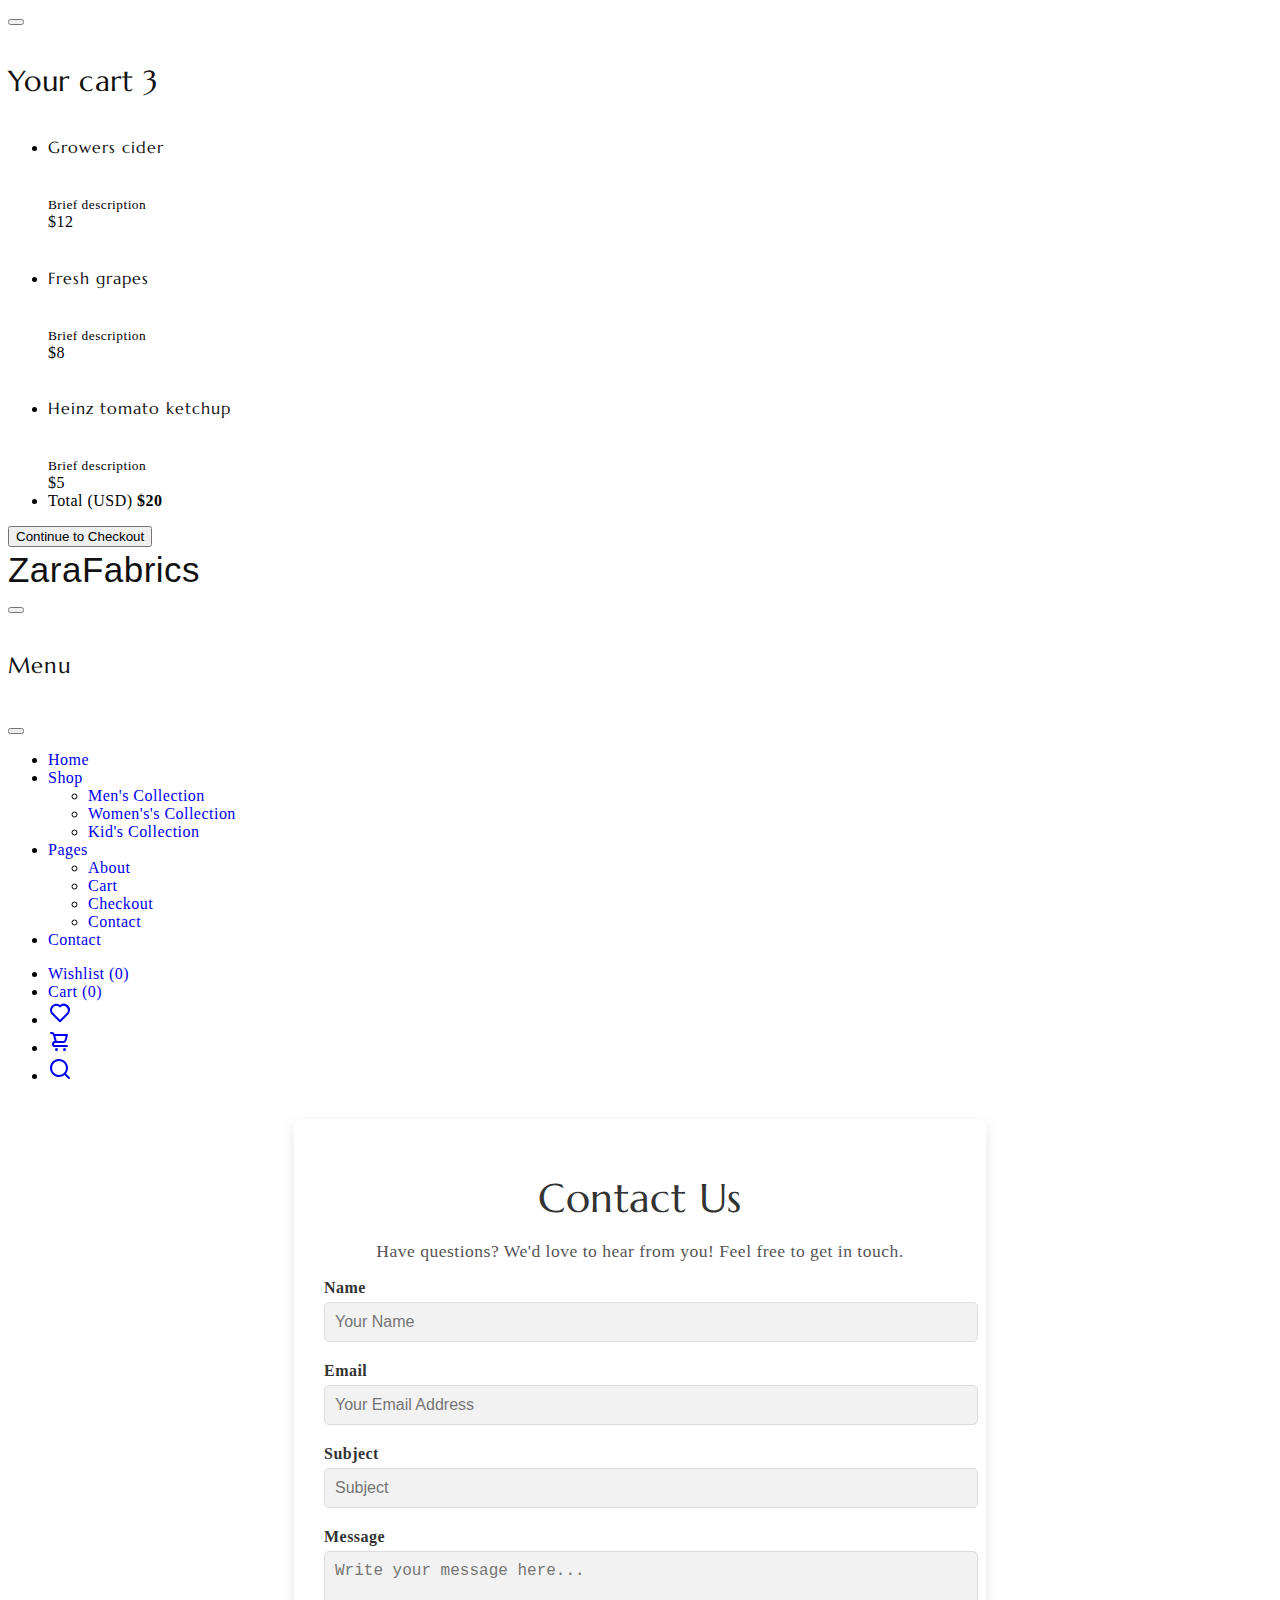
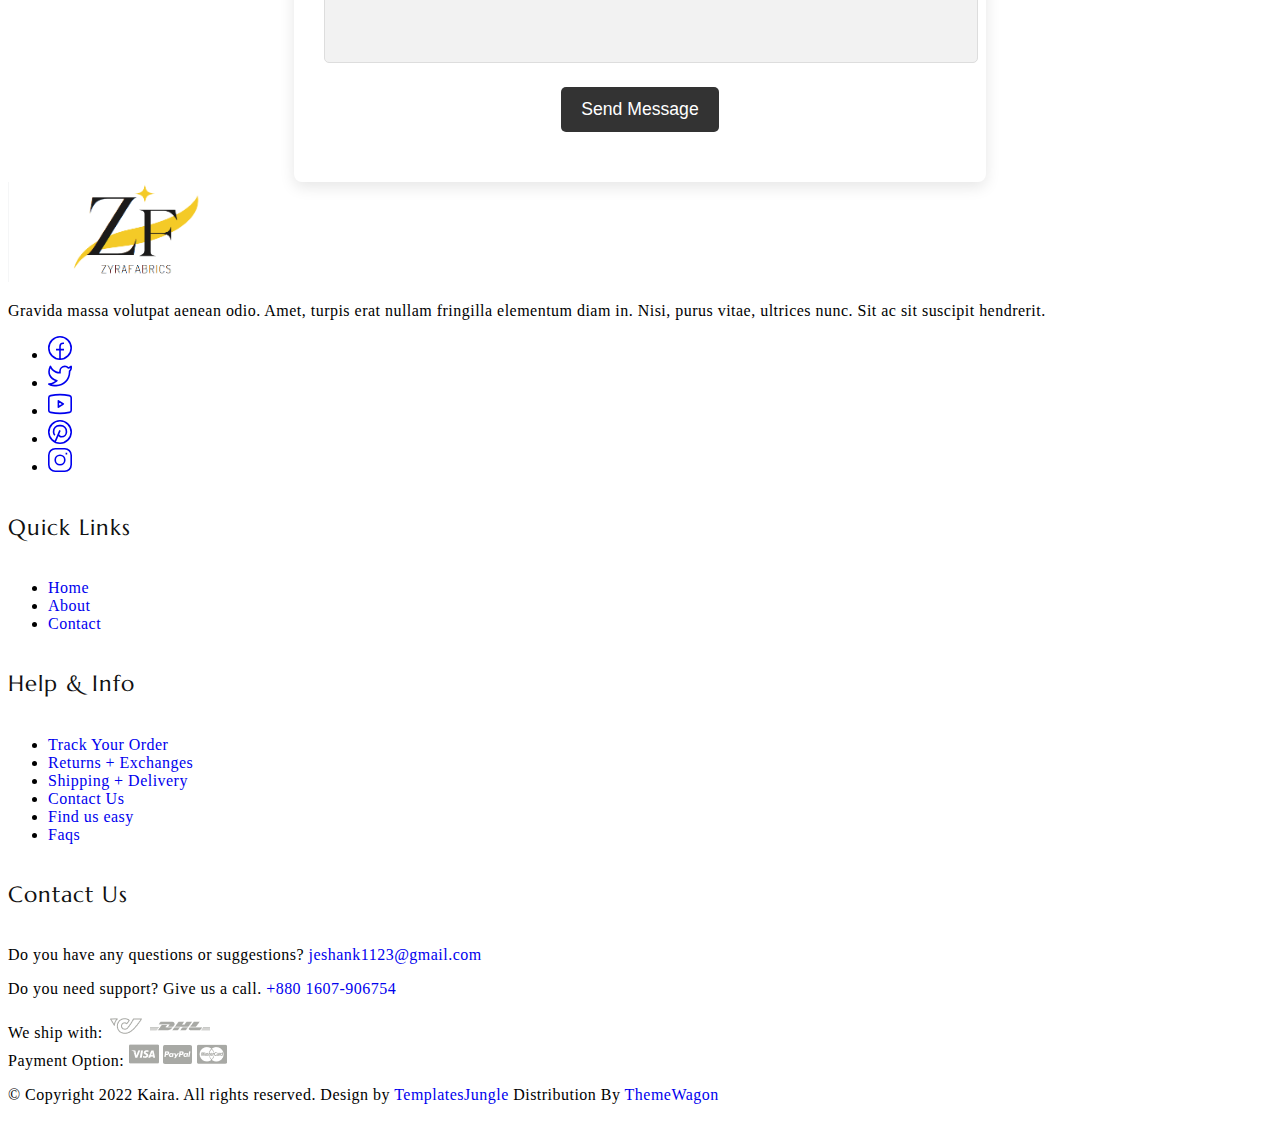
<file: page/contract.html>
<!DOCTYPE html>
<html lang="en">

<head>
  <title>ZaraFabrics</title>
  <meta charset="utf-8">
  <meta http-equiv="X-UA-Compatible" content="IE=edge">
  <meta name="viewport" content="width=device-width, initial-scale=1.0">
  <meta name="format-detection" content="telephone=no">
  <meta name="apple-mobile-web-app-capable" content="yes">
  <meta name="author" content="TemplatesJungle">
  <meta name="keywords" content="ecommerce,fashion,store">
  <meta name="description" content="Bootstrap 5 Fashion Store HTML CSS Template">
  <link href="https://cdn.jsdelivr.net/npm/bootstrap@5.3.0-alpha3/dist/css/bootstrap.min.css" rel="stylesheet"
    integrity="sha384-KK94CHFLLe+nY2dmCWGMq91rCGa5gtU4mk92HdvYe+M/SXH301p5ILy+dN9+nJOZ" crossorigin="anonymous">
  <link rel="stylesheet" type="text/css" href="../css/vendor.css">
  <link rel="stylesheet" href="https://cdn.jsdelivr.net/npm/swiper@9/swiper-bundle.min.css" />
  <link rel="stylesheet" type="text/css" href="../style.css">
  <link rel="stylesheet" type="text/css" href="../about.css">
  <link rel="stylesheet" type="text/css" href="../contract.css">

  <link rel="preconnect" href="https://fonts.googleapis.com">
  <link rel="preconnect" href="https://fonts.gstatic.com" crossorigin>
  <link
    href="https://fonts.googleapis.com/css2?family=Jost:ital,wght@0,300;0,400;0,500;0,700;1,300;1,400;1,500;1,700&family=Marcellus&display=swap"
    rel="stylesheet">
</head>
<body class="homepage">
    <svg xmlns="http://www.w3.org/2000/svg" style="display: none;">
      <defs>
        <symbol xmlns="http://www.w3.org/2000/svg" id="instagram" viewBox="0 0 15 15">
          <path fill="none" stroke="currentColor"
            d="M11 3.5h1M4.5.5h6a4 4 0 0 1 4 4v6a4 4 0 0 1-4 4h-6a4 4 0 0 1-4-4v-6a4 4 0 0 1 4-4Zm3 10a3 3 0 1 1 0-6a3 3 0 0 1 0 6Z" />
        </symbol>
        <symbol xmlns="http://www.w3.org/2000/svg" id="facebook" viewBox="0 0 15 15">
          <path fill="none" stroke="currentColor"
            d="M7.5 14.5a7 7 0 1 1 0-14a7 7 0 0 1 0 14Zm0 0v-8a2 2 0 0 1 2-2h.5m-5 4h5" />
        </symbol>
        <symbol xmlns="http://www.w3.org/2000/svg" id="twitter" viewBox="0 0 15 15">
          <path fill="currentColor"
            d="m14.478 1.5l.5-.033a.5.5 0 0 0-.871-.301l.371.334Zm-.498 2.959a.5.5 0 1 0-1 0h1Zm-6.49.082h-.5h.5Zm0 .959h.5h-.5Zm-6.99 7V12a.5.5 0 0 0-.278.916L.5 12.5Zm.998-11l.469-.175a.5.5 0 0 0-.916-.048l.447.223Zm3.994 9l.354.353a.5.5 0 0 0-.195-.827l-.159.474Zm7.224-8.027l-.37.336l.18.199l.265-.04l-.075-.495Zm1.264-.94c.051.778.003 1.25-.123 1.606c-.122.345-.336.629-.723 1l.692.722c.438-.42.776-.832.974-1.388c.193-.546.232-1.178.177-2.006l-.998.066Zm0 3.654V4.46h-1v.728h1Zm-6.99-.646V5.5h1v-.959h-1Zm0 .959V6h1v-.5h-1ZM10.525 1a3.539 3.539 0 0 0-3.537 3.541h1A2.539 2.539 0 0 1 10.526 2V1Zm2.454 4.187C12.98 9.503 9.487 13 5.18 13v1c4.86 0 8.8-3.946 8.8-8.813h-1ZM1.03 1.675C1.574 3.127 3.614 6 7.49 6V5C4.174 5 2.421 2.54 1.966 1.325l-.937.35Zm.021-.398C.004 3.373-.157 5.407.604 7.139c.759 1.727 2.392 3.055 4.73 3.835l.317-.948c-2.155-.72-3.518-1.892-4.132-3.29c-.612-1.393-.523-3.11.427-5.013l-.895-.446Zm4.087 8.87C4.536 10.75 2.726 12 .5 12v1c2.566 0 4.617-1.416 5.346-2.147l-.708-.706Zm7.949-8.009A3.445 3.445 0 0 0 10.526 1v1c.721 0 1.37.311 1.82.809l.74-.671Zm-.296.83a3.513 3.513 0 0 0 2.06-1.134l-.744-.668a2.514 2.514 0 0 1-1.466.813l.15.989ZM.222 12.916C1.863 14.01 3.583 14 5.18 14v-1c-1.63 0-3.048-.011-4.402-.916l-.556.832Z" />
        </symbol>
        <symbol xmlns="http://www.w3.org/2000/svg" id="pinterest" viewBox="0 0 15 15">
          <path fill="none" stroke="currentColor"
            d="m4.5 13.5l3-7m-3.236 3a2.989 2.989 0 0 1-.764-2V7A3.5 3.5 0 0 1 7 3.5h1A3.5 3.5 0 0 1 11.5 7v.5a3 3 0 0 1-3 3a2.081 2.081 0 0 1-1.974-1.423L6.5 9m1 5.5a7 7 0 1 1 0-14a7 7 0 0 1 0 14Z" />
        </symbol>
        <symbol xmlns="http://www.w3.org/2000/svg" id="youtube" viewBox="0 0 15 15">
          <path fill="currentColor"
            d="m1.61 12.738l-.104.489l.105-.489Zm11.78 0l.104.489l-.105-.489Zm0-10.476l.104-.489l-.105.489Zm-11.78 0l.106.489l-.105-.489ZM6.5 5.5l.277-.416A.5.5 0 0 0 6 5.5h.5Zm0 4H6a.5.5 0 0 0 .777.416L6.5 9.5Zm3-2l.277.416a.5.5 0 0 0 0-.832L9.5 7.5ZM0 3.636v7.728h1V3.636H0Zm15 7.728V3.636h-1v7.728h1ZM1.506 13.227c3.951.847 8.037.847 11.988 0l-.21-.978a27.605 27.605 0 0 1-11.568 0l-.21.978ZM13.494 1.773a28.606 28.606 0 0 0-11.988 0l.21.978a27.607 27.607 0 0 1 11.568 0l.21-.978ZM15 3.636c0-.898-.628-1.675-1.506-1.863l-.21.978c.418.09.716.458.716.885h1Zm-1 7.728a.905.905 0 0 1-.716.885l.21.978A1.905 1.905 0 0 0 15 11.364h-1Zm-14 0c0 .898.628 1.675 1.506 1.863l.21-.978A.905.905 0 0 1 1 11.364H0Zm1-7.728c0-.427.298-.796.716-.885l-.21-.978A1.905 1.905 0 0 0 0 3.636h1ZM6 5.5v4h1v-4H6Zm.777 4.416l3-2l-.554-.832l-3 2l.554.832Zm3-2.832l-3-2l-.554.832l3 2l.554-.832Z" />
        </symbol>
        <symbol xmlns="http://www.w3.org/2000/svg" id="dribble" viewBox="0 0 15 15">
          <path fill="none" stroke="currentColor" stroke-linecap="round" stroke-linejoin="round"
            d="M4.839 1.024c3.346 4.041 5.096 7.922 5.704 12.782M.533 6.82c5.985-.138 9.402-1.083 11.97-4.216M2.7 12.594c3.221-4.902 7.171-5.65 11.755-4.293M14.5 7.5a7 7 0 1 0-14 0a7 7 0 0 0 14 0Z" />
        </symbol>
        <symbol xmlns="http://www.w3.org/2000/svg" id="calendar" viewBox="0 0 24 24">
          <g fill="none" stroke="currentColor" stroke-linecap="round" stroke-linejoin="round" stroke-width="2">
            <rect width="20" height="18" x="2" y="4" rx="4" />
            <path d="M8 2v4m8-4v4M2 10h20" />
          </g>
        </symbol>
        <symbol xmlns="http://www.w3.org/2000/svg" id="shopping-bag" viewBox="0 0 24 24">
          <g fill="none" stroke="currentColor" stroke-linecap="round" stroke-linejoin="round" stroke-width="2">
            <path
              d="M3.977 9.84A2 2 0 0 1 5.971 8h12.058a2 2 0 0 1 1.994 1.84l.803 10A2 2 0 0 1 18.833 22H5.167a2 2 0 0 1-1.993-2.16l.803-10Z" />
            <path d="M16 11V6a4 4 0 0 0-4-4v0a4 4 0 0 0-4 4v5" />
          </g>
        </symbol>
        <symbol xmlns="http://www.w3.org/2000/svg" id="gift" viewBox="0 0 24 24">
          <g fill="none" stroke="currentColor" stroke-linecap="round" stroke-linejoin="round" stroke-width="2">
            <rect width="18" height="14" x="3" y="8" rx="2" />
            <path d="M12 5a3 3 0 1 0-3 3m6 0a3 3 0 1 0-3-3m0 0v17m9-7H3" />
          </g>
        </symbol>
        <symbol xmlns="http://www.w3.org/2000/svg" id="arrow-cycle" viewBox="0 0 24 24">
          <g fill="none" stroke="currentColor" stroke-linecap="round" stroke-linejoin="round" stroke-width="2">
            <path
              d="M22 12c0 6-4.39 10-9.806 10C7.792 22 4.24 19.665 3 16m-1-4C2 6 6.39 2 11.806 2C16.209 2 19.76 4.335 21 8" />
            <path d="m7 17l-4-1l-1 4M17 7l4 1l1-4" />
          </g>
        </symbol>
        <symbol xmlns="http://www.w3.org/2000/svg" id="link" viewBox="0 0 24 24">
          <path fill="currentColor"
            d="M12 19a1 1 0 1 0-1-1a1 1 0 0 0 1 1Zm5 0a1 1 0 1 0-1-1a1 1 0 0 0 1 1Zm0-4a1 1 0 1 0-1-1a1 1 0 0 0 1 1Zm-5 0a1 1 0 1 0-1-1a1 1 0 0 0 1 1Zm7-12h-1V2a1 1 0 0 0-2 0v1H8V2a1 1 0 0 0-2 0v1H5a3 3 0 0 0-3 3v14a3 3 0 0 0 3 3h14a3 3 0 0 0 3-3V6a3 3 0 0 0-3-3Zm1 17a1 1 0 0 1-1 1H5a1 1 0 0 1-1-1v-9h16Zm0-11H4V6a1 1 0 0 1 1-1h1v1a1 1 0 0 0 2 0V5h8v1a1 1 0 0 0 2 0V5h1a1 1 0 0 1 1 1ZM7 15a1 1 0 1 0-1-1a1 1 0 0 0 1 1Zm0 4a1 1 0 1 0-1-1a1 1 0 0 0 1 1Z" />
        </symbol>
        <symbol xmlns="http://www.w3.org/2000/svg" id="arrow-left" viewBox="0 0 24 24">
          <path fill="currentColor"
            d="M17 11H9.41l3.3-3.29a1 1 0 1 0-1.42-1.42l-5 5a1 1 0 0 0-.21.33a1 1 0 0 0 0 .76a1 1 0 0 0 .21.33l5 5a1 1 0 0 0 1.42 0a1 1 0 0 0 0-1.42L9.41 13H17a1 1 0 0 0 0-2Z" />
        </symbol>
        <symbol xmlns="http://www.w3.org/2000/svg" id="arrow-right" viewBox="0 0 24 24">
          <path fill="currentColor"
            d="M17.92 11.62a1 1 0 0 0-.21-.33l-5-5a1 1 0 0 0-1.42 1.42l3.3 3.29H7a1 1 0 0 0 0 2h7.59l-3.3 3.29a1 1 0 0 0 0 1.42a1 1 0 0 0 1.42 0l5-5a1 1 0 0 0 .21-.33a1 1 0 0 0 0-.76Z" />
        </symbol>
        <symbol xmlns="http://www.w3.org/2000/svg" id="play" viewBox="0 0 24 24">
          <g fill="none" fill-rule="evenodd">
            <path
              d="M24 0v24H0V0h24ZM12.593 23.258l-.011.002l-.071.035l-.02.004l-.014-.004l-.071-.035c-.01-.004-.019-.001-.024.005l-.004.01l-.017.428l.005.02l.01.013l.104.074l.015.004l.012-.004l.104-.074l.012-.016l.004-.017l-.017-.427c-.002-.01-.009-.017-.017-.018Zm.265-.113l-.013.002l-.185.093l-.01.01l-.003.011l.018.43l.005.012l.008.007l.201.093c.012.004.023 0 .029-.008l.004-.014l-.034-.614c-.003-.012-.01-.02-.02-.022Zm-.715.002a.023.023 0 0 0-.027.006l-.006.014l-.034.614c0 .012.007.02.017.024l.015-.002l.201-.093l.01-.008l.004-.011l.017-.43l-.003-.012l-.01-.01l-.184-.092Z" />
            <path fill="currentColor"
              d="M5.669 4.76a1.469 1.469 0 0 1 2.04-1.177c1.062.454 3.442 1.533 6.462 3.276c3.021 1.744 5.146 3.267 6.069 3.958c.788.591.79 1.763.001 2.356c-.914.687-3.013 2.19-6.07 3.956c-3.06 1.766-5.412 2.832-6.464 3.28c-.906.387-1.92-.2-2.038-1.177c-.138-1.142-.396-3.735-.396-7.237c0-3.5.257-6.092.396-7.235Z" />
          </g>
        </symbol>
        <symbol xmlns="http://www.w3.org/2000/svg" id="category" viewBox="0 0 24 24">
          <path fill="currentColor"
            d="M19 5.5h-6.28l-.32-1a3 3 0 0 0-2.84-2H5a3 3 0 0 0-3 3v13a3 3 0 0 0 3 3h14a3 3 0 0 0 3-3v-10a3 3 0 0 0-3-3Zm1 13a1 1 0 0 1-1 1H5a1 1 0 0 1-1-1v-13a1 1 0 0 1 1-1h4.56a1 1 0 0 1 .95.68l.54 1.64a1 1 0 0 0 .95.68h7a1 1 0 0 1 1 1Z" />
        </symbol>
        <symbol xmlns="http://www.w3.org/2000/svg" id="calendar" viewBox="0 0 24 24">
          <path fill="currentColor"
            d="M19 4h-2V3a1 1 0 0 0-2 0v1H9V3a1 1 0 0 0-2 0v1H5a3 3 0 0 0-3 3v12a3 3 0 0 0 3 3h14a3 3 0 0 0 3-3V7a3 3 0 0 0-3-3Zm1 15a1 1 0 0 1-1 1H5a1 1 0 0 1-1-1v-7h16Zm0-9H4V7a1 1 0 0 1 1-1h2v1a1 1 0 0 0 2 0V6h6v1a1 1 0 0 0 2 0V6h2a1 1 0 0 1 1 1Z" />
        </symbol>
        <symbol xmlns="http://www.w3.org/2000/svg" id="heart" viewBox="0 0 24 24">
          <path fill="currentColor"
            d="M20.16 4.61A6.27 6.27 0 0 0 12 4a6.27 6.27 0 0 0-8.16 9.48l7.45 7.45a1 1 0 0 0 1.42 0l7.45-7.45a6.27 6.27 0 0 0 0-8.87Zm-1.41 7.46L12 18.81l-6.75-6.74a4.28 4.28 0 0 1 3-7.3a4.25 4.25 0 0 1 3 1.25a1 1 0 0 0 1.42 0a4.27 4.27 0 0 1 6 6.05Z" />
        </symbol>
        <symbol xmlns="http://www.w3.org/2000/svg" id="plus" viewBox="0 0 24 24">
          <path fill="currentColor"
            d="M19 11h-6V5a1 1 0 0 0-2 0v6H5a1 1 0 0 0 0 2h6v6a1 1 0 0 0 2 0v-6h6a1 1 0 0 0 0-2Z" />
        </symbol>
        <symbol xmlns="http://www.w3.org/2000/svg" id="minus" viewBox="0 0 24 24">
          <path fill="currentColor" d="M19 11H5a1 1 0 0 0 0 2h14a1 1 0 0 0 0-2Z" />
        </symbol>
        <symbol xmlns="http://www.w3.org/2000/svg" id="cart" viewBox="0 0 24 24">
          <path fill="currentColor"
            d="M8.5 19a1.5 1.5 0 1 0 1.5 1.5A1.5 1.5 0 0 0 8.5 19ZM19 16H7a1 1 0 0 1 0-2h8.491a3.013 3.013 0 0 0 2.885-2.176l1.585-5.55A1 1 0 0 0 19 5H6.74a3.007 3.007 0 0 0-2.82-2H3a1 1 0 0 0 0 2h.921a1.005 1.005 0 0 1 .962.725l.155.545v.005l1.641 5.742A3 3 0 0 0 7 18h12a1 1 0 0 0 0-2Zm-1.326-9l-1.22 4.274a1.005 1.005 0 0 1-.963.726H8.754l-.255-.892L7.326 7ZM16.5 19a1.5 1.5 0 1 0 1.5 1.5a1.5 1.5 0 0 0-1.5-1.5Z" />
        </symbol>
        <symbol xmlns="http://www.w3.org/2000/svg" id="check" viewBox="0 0 24 24">
          <path fill="currentColor"
            d="M18.71 7.21a1 1 0 0 0-1.42 0l-7.45 7.46l-3.13-3.14A1 1 0 1 0 5.29 13l3.84 3.84a1 1 0 0 0 1.42 0l8.16-8.16a1 1 0 0 0 0-1.47Z" />
        </symbol>
        <symbol xmlns="http://www.w3.org/2000/svg" id="trash" viewBox="0 0 24 24">
          <path fill="currentColor"
            d="M10 18a1 1 0 0 0 1-1v-6a1 1 0 0 0-2 0v6a1 1 0 0 0 1 1ZM20 6h-4V5a3 3 0 0 0-3-3h-2a3 3 0 0 0-3 3v1H4a1 1 0 0 0 0 2h1v11a3 3 0 0 0 3 3h8a3 3 0 0 0 3-3V8h1a1 1 0 0 0 0-2ZM10 5a1 1 0 0 1 1-1h2a1 1 0 0 1 1 1v1h-4Zm7 14a1 1 0 0 1-1 1H8a1 1 0 0 1-1-1V8h10Zm-3-1a1 1 0 0 0 1-1v-6a1 1 0 0 0-2 0v6a1 1 0 0 0 1 1Z" />
        </symbol>
        <symbol xmlns="http://www.w3.org/2000/svg" id="star-outline" viewBox="0 0 15 15">
          <path fill="none" stroke="currentColor" stroke-linecap="round" stroke-linejoin="round"
            d="M7.5 9.804L5.337 11l.413-2.533L4 6.674l2.418-.37L7.5 4l1.082 2.304l2.418.37l-1.75 1.793L9.663 11L7.5 9.804Z" />
        </symbol>
        <symbol xmlns="http://www.w3.org/2000/svg" id="star-solid" viewBox="0 0 15 15">
          <path fill="currentColor"
            d="M7.953 3.788a.5.5 0 0 0-.906 0L6.08 5.85l-2.154.33a.5.5 0 0 0-.283.843l1.574 1.613l-.373 2.284a.5.5 0 0 0 .736.518l1.92-1.063l1.921 1.063a.5.5 0 0 0 .736-.519l-.373-2.283l1.574-1.613a.5.5 0 0 0-.283-.844L8.921 5.85l-.968-2.062Z" />
        </symbol>
        <symbol xmlns="http://www.w3.org/2000/svg" id="search" viewBox="0 0 24 24">
          <path fill="currentColor"
            d="M21.71 20.29L18 16.61A9 9 0 1 0 16.61 18l3.68 3.68a1 1 0 0 0 1.42 0a1 1 0 0 0 0-1.39ZM11 18a7 7 0 1 1 7-7a7 7 0 0 1-7 7Z" />
        </symbol>
        <symbol xmlns="http://www.w3.org/2000/svg" id="user" viewBox="0 0 24 24">
          <path fill="currentColor"
            d="M15.71 12.71a6 6 0 1 0-7.42 0a10 10 0 0 0-6.22 8.18a1 1 0 0 0 2 .22a8 8 0 0 1 15.9 0a1 1 0 0 0 1 .89h.11a1 1 0 0 0 .88-1.1a10 10 0 0 0-6.25-8.19ZM12 12a4 4 0 1 1 4-4a4 4 0 0 1-4 4Z" />
        </symbol>
        <symbol xmlns="http://www.w3.org/2000/svg" id="close" viewBox="0 0 15 15">
          <path fill="currentColor"
            d="M7.953 3.788a.5.5 0 0 0-.906 0L6.08 5.85l-2.154.33a.5.5 0 0 0-.283.843l1.574 1.613l-.373 2.284a.5.5 0 0 0 .736.518l1.92-1.063l1.921 1.063a.5.5 0 0 0 .736-.519l-.373-2.283l1.574-1.613a.5.5 0 0 0-.283-.844L8.921 5.85l-.968-2.062Z" />
        </symbol>
      </defs>
    </svg>
  
    <div class="preloader text-white fs-6 text-uppercase overflow-hidden"></div>
  
    <div class="search-popup">
      <div class="search-popup-container">
  
        <form role="search" method="get" class="form-group" action="">
          <input type="search" id="search-form" class="form-control border-0 border-bottom"
            placeholder="Type and press enter" value="" name="s" />
          <button type="submit" class="search-submit border-0 position-absolute bg-white"
            style="top: 15px;right: 15px;"><svg class="search" width="24" height="24">
              <use xlink:href="#search"></use>
            </svg></button>
        </form>
  
        <h5 class="cat-list-title">Browse Categories</h5>
  
        <ul class="cat-list">
          <li class="cat-list-item">
            <a href="#" title="Jackets">Jackets</a>
          </li>
          <li class="cat-list-item">
            <a href="#" title="T-shirts">T-shirts</a>
          </li>
          <li class="cat-list-item">
            <a href="#" title="Handbags">Handbags</a>
          </li>
          <li class="cat-list-item">
            <a href="#" title="Accessories">Accessories</a>
          </li>
          <li class="cat-list-item">
            <a href="#" title="Cosmetics">Cosmetics</a>
          </li>
          <li class="cat-list-item">
            <a href="#" title="Dresses">Dresses</a>
          </li>
          <li class="cat-list-item">
            <a href="#" title="Jumpsuits">Jumpsuits</a>
          </li>
        </ul>
  
      </div>
    </div>
  
    <div class="offcanvas offcanvas-end" data-bs-scroll="true" tabindex="-1" id="offcanvasCart" aria-labelledby="My Cart">
      <div class="offcanvas-header justify-content-center">
        <button type="button" class="btn-close" data-bs-dismiss="offcanvas" aria-label="Close"></button>
      </div>
      <div class="offcanvas-body">
        <div class="order-md-last">
          <h4 class="d-flex justify-content-between align-items-center mb-3">
            <span class="text-primary">Your cart</span>
            <span class="badge bg-primary rounded-pill">3</span>
          </h4>
          <ul class="list-group mb-3">
            <li class="list-group-item d-flex justify-content-between lh-sm">
              <div>
                <h6 class="my-0">Growers cider</h6>
                <small class="text-body-secondary">Brief description</small>
              </div>
              <span class="text-body-secondary">$12</span>
            </li>
            <li class="list-group-item d-flex justify-content-between lh-sm">
              <div>
                <h6 class="my-0">Fresh grapes</h6>
                <small class="text-body-secondary">Brief description</small>
              </div>
              <span class="text-body-secondary">$8</span>
            </li>
            <li class="list-group-item d-flex justify-content-between lh-sm">
              <div>
                <h6 class="my-0">Heinz tomato ketchup</h6>
                <small class="text-body-secondary">Brief description</small>
              </div>
              <span class="text-body-secondary">$5</span>
            </li>
            <li class="list-group-item d-flex justify-content-between">
              <span>Total (USD)</span>
              <strong>$20</strong>
            </li>
          </ul>
  
          <button class="w-100 btn btn-primary btn-lg" type="submit">Continue to Checkout</button>
        </div>
      </div>
    </div>
  
    <nav class="navbar navbar-expand-lg bg-light text-uppercase fs-6 p-3 border-bottom align-items-center">
        <div class="container-fluid">
          <div class="row justify-content-between align-items-center w-100">
    
            <div class="col-auto">
              <a class="navbar-brand text-white" href="../index.html">
                <svg width="250" height="45" xmlns="http://www.w3.org/2000/svg">
                  <text x="0" y="35" font-family="Arial" font-size="35" fill="#111">ZaraFabrics</text>
                </svg>
              </a>
            </div>
    
            <div class="col-auto">
              <button class="navbar-toggler" type="button" data-bs-toggle="offcanvas" data-bs-target="#offcanvasNavbar"
                aria-controls="offcanvasNavbar">
                <span class="navbar-toggler-icon"></span>
              </button>
    
              <div class="offcanvas offcanvas-end" tabindex="-1" id="offcanvasNavbar"
                aria-labelledby="offcanvasNavbarLabel">
                <div class="offcanvas-header">
                  <h5 class="offcanvas-title" id="offcanvasNavbarLabel">Menu</h5>
                  <button type="button" class="btn-close text-reset" data-bs-dismiss="offcanvas"
                    aria-label="Close"></button>
                </div>
    
                <div class="offcanvas-body">
                  <ul class="navbar-nav justify-content-end flex-grow-1 gap-1 gap-md-5 pe-3">
                    <li class="nav-item dropdown">
                      <a class="nav-link" href="../index.html" 
                        aria-haspopup="true" aria-expanded="false">Home</a>
                      
                    </li>
                    <li class="nav-item dropdown">
                      <a class="nav-link dropdown-toggle" href="#" id="dropdownShop" data-bs-toggle="dropdown"
                        aria-haspopup="true" aria-expanded="false">Shop</a>
                      <ul class="dropdown-menu list-unstyled" aria-labelledby="dropdownShop">
                        <li>
                          <a href="men.html" class="dropdown-item item-anchor">Men's Collection</a>
                        </li>
                        <li>
                          <a href="men.html" class="dropdown-item item-anchor">Women's's Collection</a>
                        </li>
                        <li>
                          <a href="men.html" class="dropdown-item item-anchor">Kid's Collection</a>
                        </li>
                      </ul>
                    </li>
                    <li class="nav-item dropdown">
                      <a class="nav-link dropdown-toggle" href="#" id="dropdownPages" data-bs-toggle="dropdown"
                        aria-haspopup="true" aria-expanded="false">Pages</a>
                      <ul class="dropdown-menu list-unstyled" aria-labelledby="dropdownPages">
                        <li>
                          <a href="about.html" class="dropdown-item item-anchor">About </a>
                        </li>
                        <li>
                          <a href="cart.html" class="dropdown-item item-anchor">Cart </a>
                        </li>
                        <li>
                          <a href="order.html" class="dropdown-item item-anchor">Checkout </a>
                        </li>
                        <li>
                          <a href="contract.html" class="dropdown-item item-anchor">Contact </a>
                        </li>
                      </ul>
                    </li>
                    <li class="nav-item">
                      <a class="nav-link" href="contract.html">Contact</a>
                    </li>
                  </ul>
                </div>
              </div>
            </div>
    
            <div class="col-3 col-lg-auto">
              <ul class="list-unstyled d-flex m-0">
                <li class="d-none d-lg-block">
                  <a href="index.html" class="text-uppercase mx-3">Wishlist <span class="wishlist-count">(0)</span>
                  </a>
                </li>
                <li class="d-none d-lg-block">
                  <a href="cart.html" class="text-uppercase mx-3">Cart <span class="cart-count">(0)</span>
                  </a>
                </li>
                <li class="d-lg-none">
                  <a href="#" class="mx-2">
                    <svg width="24" height="24" viewBox="0 0 24 24">
                      <use xlink:href="#heart"></use>
                    </svg>
                  </a>
                </li>
                <li class="d-lg-none">
                  <a href="#" class="mx-2" data-bs-toggle="offcanvas" data-bs-target="#offcanvasCart"
                    aria-controls="offcanvasCart">
                    <svg width="24" height="24" viewBox="0 0 24 24">
                      <use xlink:href="#cart"></use>
                    </svg>
                  </a>
                </li>
                <li class="search-box" class="mx-2">
                  <a href="#search" class="search-button">
                    <svg width="24" height="24" viewBox="0 0 24 24">
                      <use xlink:href="#search"></use>
                    </svg>
                  </a>
                </li>
              </ul>
            </div>
    
          </div>
    
        </div>
      </nav>
      <br>

      <div class="contact-container">
        <h1>Contact Us</h1>
        <p>Have questions? We'd love to hear from you! Feel free to get in touch.</p>
        <form id="contact-form">
            <div class="form-group">
                <label for="name">Name</label>
                <input type="text" id="name" name="name" placeholder="Your Name" required>
            </div>
            <div class="form-group">
                <label for="email">Email</label>
                <input type="email" id="email" name="email" placeholder="Your Email Address" required>
            </div>
            <div class="form-group">
                <label for="subject">Subject</label>
                <input type="text" id="subject" name="subject" placeholder="Subject" required>
            </div>
            <div class="form-group">
                <label for="message">Message</label>
                <textarea id="message" name="message" rows="5" placeholder="Write your message here..." required></textarea>
            </div>
            <button type="submit" class="custom-button">Send Message</button>
        </form>
        <p id="response-message"></p>
    </div>
    
    <footer id="footer" class="mt-5">
      <div class="container">
        <div class="row d-flex flex-wrap justify-content-between py-5">
          <div class="col-md-3 col-sm-6">
            <div class="footer-menu footer-menu-001">
              <div class="footer-intro mb-4">
                <a href="index.html">
                  <img src="../images/Screenshot 2024-10-27 073805.png" height="100px" alt="logo">
                </a>
              </div>
              <p>Gravida massa volutpat aenean odio. Amet, turpis erat nullam fringilla elementum diam in. Nisi, purus
                vitae, ultrices nunc. Sit ac sit suscipit hendrerit.</p>
              <div class="social-links">
                <ul class="list-unstyled d-flex flex-wrap gap-3">
                  <li>
                    <a href="#" class="text-secondary">
                      <svg width="24" height="24" viewBox="0 0 24 24">
                        <use xlink:href="#facebook"></use>
                      </svg>
                    </a>
                  </li>
                  <li>
                    <a href="#" class="text-secondary">
                      <svg width="24" height="24" viewBox="0 0 24 24">
                        <use xlink:href="#twitter"></use>
                      </svg>
                    </a>
                  </li>
                  <li>
                    <a href="#" class="text-secondary">
                      <svg width="24" height="24" viewBox="0 0 24 24">
                        <use xlink:href="#youtube"></use>
                      </svg>
                    </a>
                  </li>
                  <li>
                    <a href="#" class="text-secondary">
                      <svg width="24" height="24" viewBox="0 0 24 24">
                        <use xlink:href="#pinterest"></use>
                      </svg>
                    </a>
                  </li>
                  <li>
                    <a href="#" class="text-secondary">
                      <svg width="24" height="24" viewBox="0 0 24 24">
                        <use xlink:href="#instagram"></use>
                      </svg>
                    </a>
                  </li>
                </ul>
              </div>
            </div>
          </div>
          <div class="col-md-3 col-sm-6">
            <div class="footer-menu footer-menu-002">
              <h5 class="widget-title text-uppercase mb-4">Quick Links</h5>
              <ul class="menu-list list-unstyled text-uppercase border-animation-left fs-6">
                <li class="menu-item">
                  <a href="../index.html" class="item-anchor">Home</a>
                </li>
                <li class="menu-item">
                  <a href="about.html" class="item-anchor">About</a>
                </li>
                <li class="menu-item">
                  <a href="contract.html" class="item-anchor">Contact</a>
                </li>
              </ul>
            </div>
          </div>
          <div class="col-md-3 col-sm-6">
            <div class="footer-menu footer-menu-003">
              <h5 class="widget-title text-uppercase mb-4">Help & Info</h5>
              <ul class="menu-list list-unstyled text-uppercase border-animation-left fs-6">
                <li class="menu-item">
                  <a href="#" class="item-anchor">Track Your Order</a>
                </li>
                <li class="menu-item">
                  <a href="#" class="item-anchor">Returns + Exchanges</a>
                </li>
                <li class="menu-item">
                  <a href="#" class="item-anchor">Shipping + Delivery</a>
                </li>
                <li class="menu-item">
                  <a href="#" class="item-anchor">Contact Us</a>
                </li>
                <li class="menu-item">
                  <a href="#" class="item-anchor">Find us easy</a>
                </li>
                <li class="menu-item">
                  <a href="index.html" class="item-anchor">Faqs</a>
                </li>
              </ul>
            </div>
          </div>
          <div class="col-md-3 col-sm-6">
            <div class="footer-menu footer-menu-004 border-animation-left">
              <h5 class="widget-title text-uppercase mb-4">Contact Us</h5>
              <p>Do you have any questions or suggestions? <a href="jeshank1123@gmail.com"
                  class="item-anchor">jeshank1123@gmail.com</a></p>
              <p>Do you need support? Give us a call. <a href="tel:+43 720 11 52 78" class="item-anchor">+880 1607-906754
                  </a>
              </p>
            </div>
          </div>
        </div>
      </div>
      <div class="border-top py-4">
        <div class="container">
          <div class="row">
            <div class="col-md-6 d-flex flex-wrap">
              <div class="shipping">
                <span>We ship with:</span>
                <img src="../images/arct-icon.png" alt="icon">
                <img src="../images/dhl-logo.png" alt="icon">
              </div>
              <div class="payment-option">
                <span>Payment Option:</span>
                <img src="../images/visa-card.png" alt="card">
                <img src="../images/paypal-card.png" alt="card">
                <img src="../images/master-card.png" alt="card">
              </div>
            </div>
            <div class="col-md-6 text-end">
              <p>© Copyright 2022 Kaira. All rights reserved. Design by <a href="https://templatesjungle.com"
                  target="_blank">TemplatesJungle</a> Distribution By <a href="https://themewagon.com"
                target="blank">ThemeWagon</a></p>
            </div>
          </div>
        </div>
      </div>
    </footer>
      <script src="../js/jquery.min.js"></script>
      <script src="../js/plugins.js"></script>
      <script src="../js/SmoothScroll.js"></script>
      <script src="https://cdn.jsdelivr.net/npm/bootstrap@5.3.0-alpha3/dist/js/bootstrap.bundle.min.js"
        integrity="sha384-ENjdO4Dr2bkBIFxQpeoTz1HIcje39Wm4jDKdf19U8gI4ddQ3GYNS7NTKfAdVQSZe"
        crossorigin="anonymous"></script>
      <script src="https://cdn.jsdelivr.net/npm/swiper@9/swiper-bundle.min.js"></script>
      <script src="../js/script.min.js"></script>
    </body>
    
    </html>
</file>
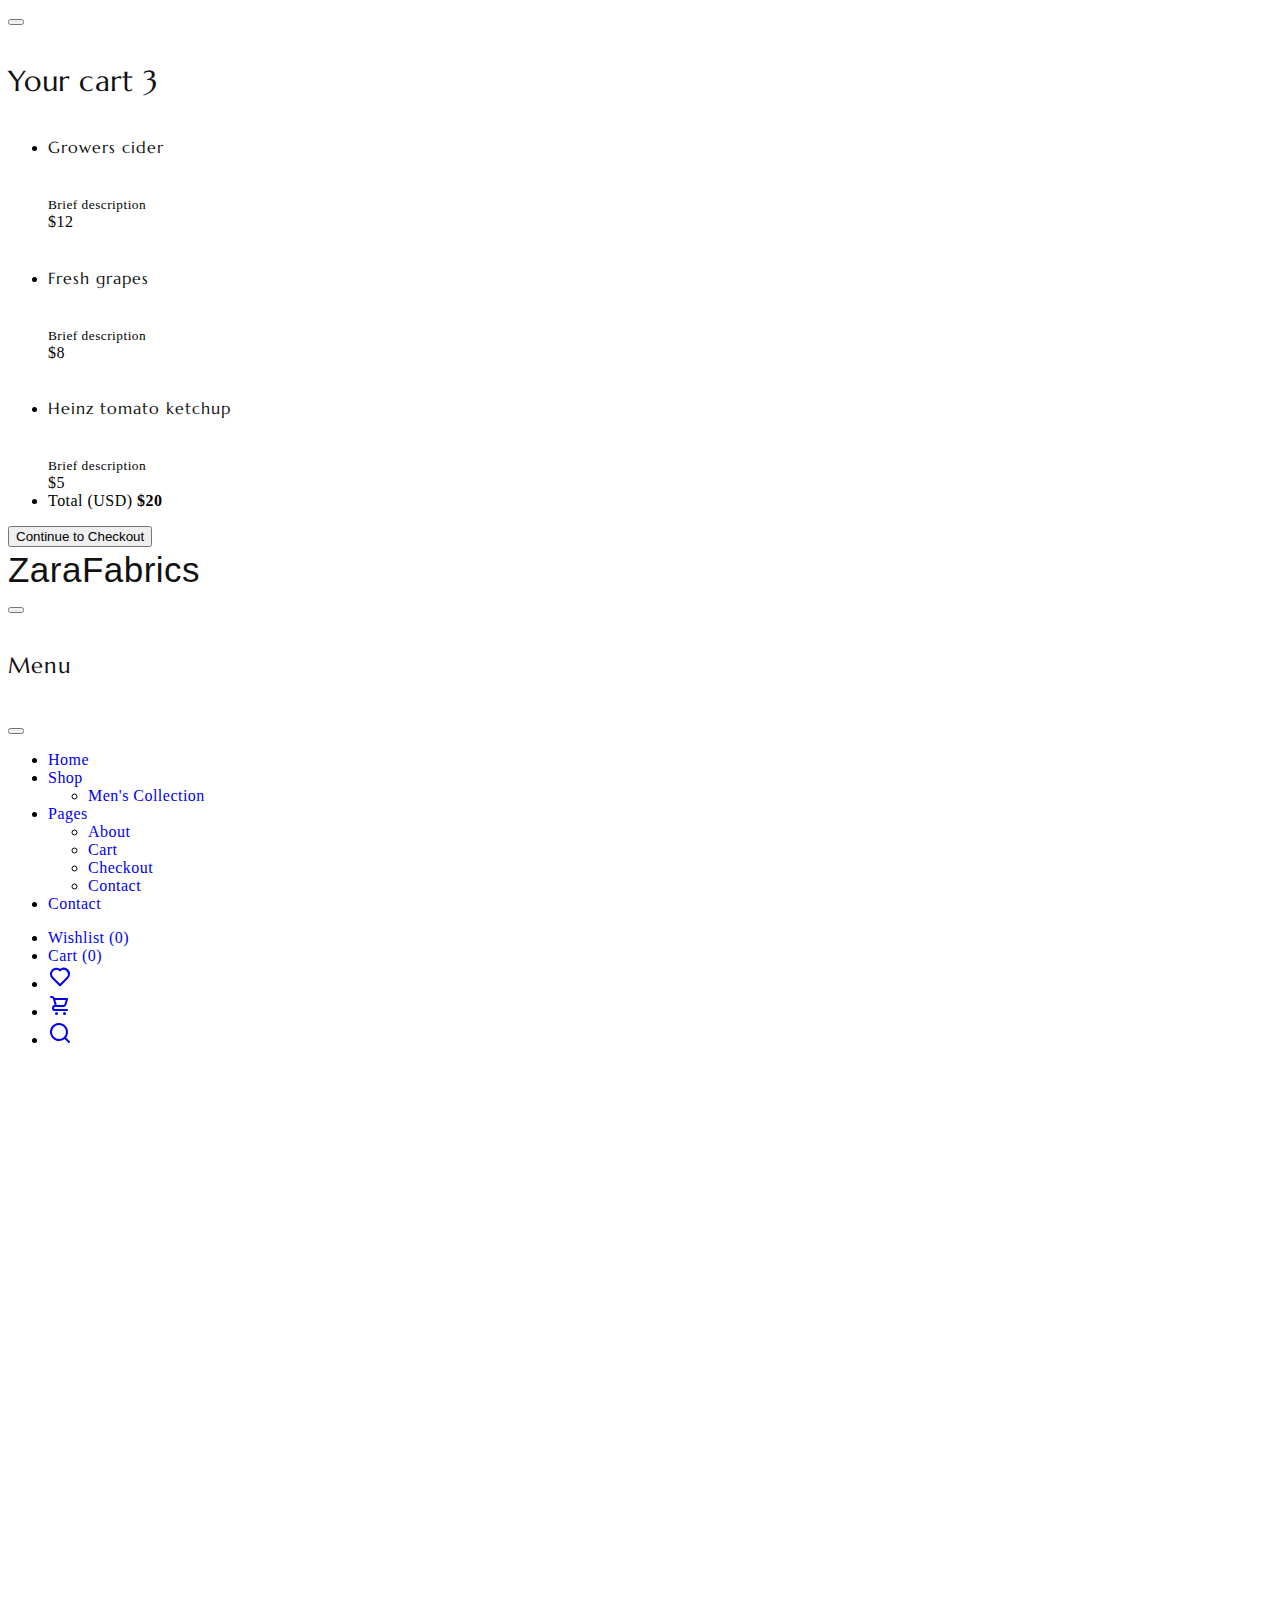
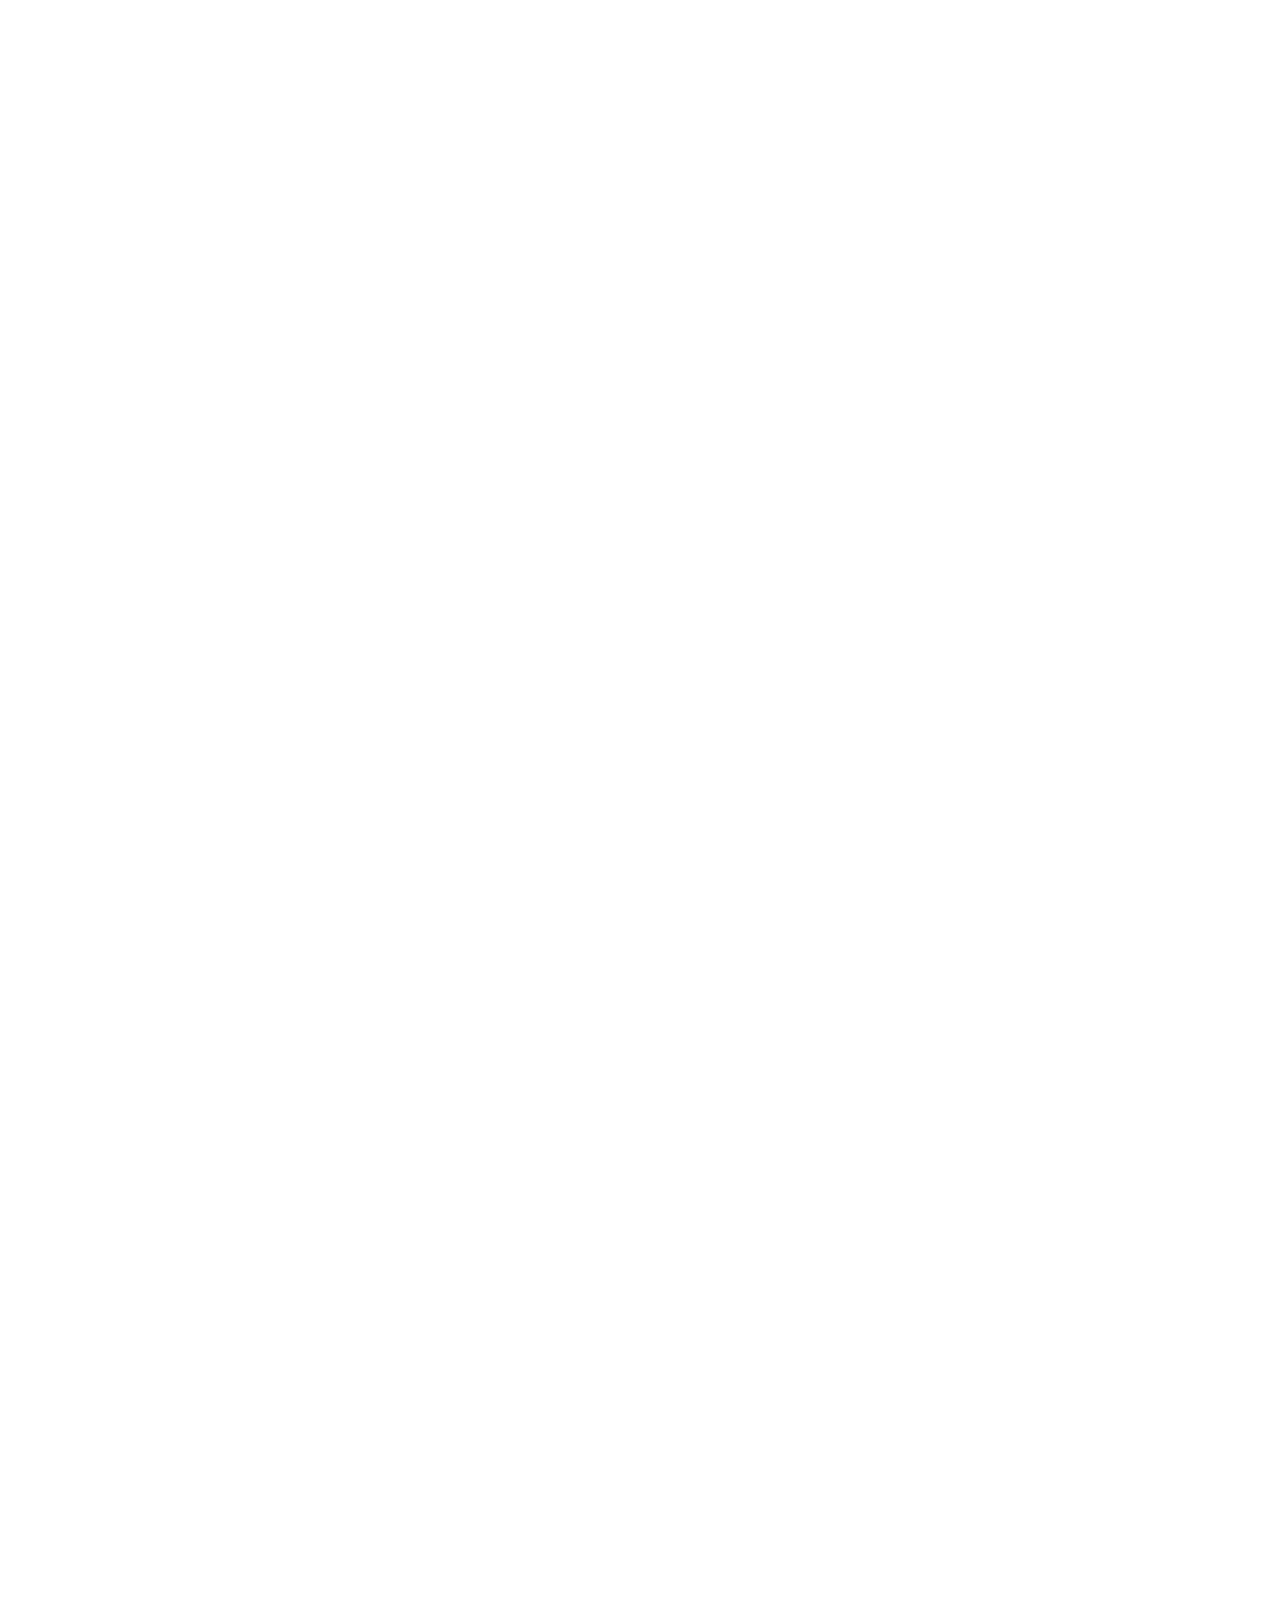
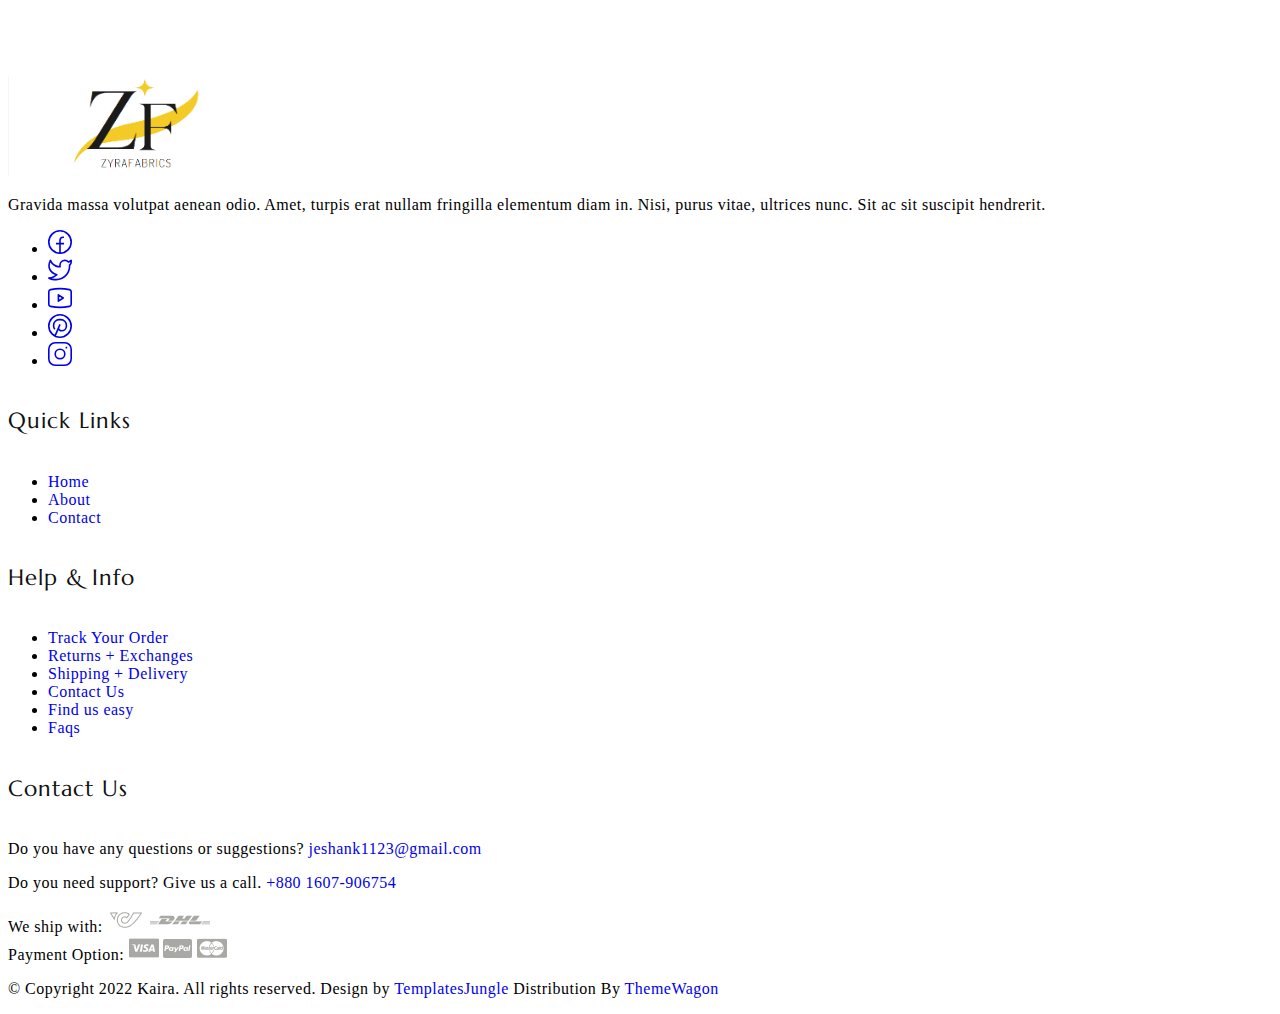
<file: page/men.html>
<!DOCTYPE html>
<html lang="en">

<head>
  <title>ZaraFabrics</title>
  <meta charset="utf-8">
  <meta http-equiv="X-UA-Compatible" content="IE=edge">
  <meta name="viewport" content="width=device-width, initial-scale=1.0">
  <meta name="format-detection" content="telephone=no">
  <meta name="apple-mobile-web-app-capable" content="yes">
  <meta name="author" content="TemplatesJungle">
  <meta name="keywords" content="ecommerce,fashion,store">
  <meta name="description" content="Bootstrap 5 Fashion Store HTML CSS Template">
  <link href="https://cdn.jsdelivr.net/npm/bootstrap@5.3.0-alpha3/dist/css/bootstrap.min.css" rel="stylesheet"
    integrity="sha384-KK94CHFLLe+nY2dmCWGMq91rCGa5gtU4mk92HdvYe+M/SXH301p5ILy+dN9+nJOZ" crossorigin="anonymous">
  <link rel="stylesheet" type="text/css" href="../css/vendor.css">
  <link rel="stylesheet" href="https://cdn.jsdelivr.net/npm/swiper@9/swiper-bundle.min.css" />
  <link rel="stylesheet" type="text/css" href="../style.css">

  <link rel="preconnect" href="https://fonts.googleapis.com">
  <link rel="preconnect" href="https://fonts.gstatic.com" crossorigin>
  <link
    href="https://fonts.googleapis.com/css2?family=Jost:ital,wght@0,300;0,400;0,500;0,700;1,300;1,400;1,500;1,700&family=Marcellus&display=swap"
    rel="stylesheet">
</head>
<body class="homepage">
    <svg xmlns="http://www.w3.org/2000/svg" style="display: none;">
      <defs>
        <symbol xmlns="http://www.w3.org/2000/svg" id="instagram" viewBox="0 0 15 15">
          <path fill="none" stroke="currentColor"
            d="M11 3.5h1M4.5.5h6a4 4 0 0 1 4 4v6a4 4 0 0 1-4 4h-6a4 4 0 0 1-4-4v-6a4 4 0 0 1 4-4Zm3 10a3 3 0 1 1 0-6a3 3 0 0 1 0 6Z" />
        </symbol>
        <symbol xmlns="http://www.w3.org/2000/svg" id="facebook" viewBox="0 0 15 15">
          <path fill="none" stroke="currentColor"
            d="M7.5 14.5a7 7 0 1 1 0-14a7 7 0 0 1 0 14Zm0 0v-8a2 2 0 0 1 2-2h.5m-5 4h5" />
        </symbol>
        <symbol xmlns="http://www.w3.org/2000/svg" id="twitter" viewBox="0 0 15 15">
          <path fill="currentColor"
            d="m14.478 1.5l.5-.033a.5.5 0 0 0-.871-.301l.371.334Zm-.498 2.959a.5.5 0 1 0-1 0h1Zm-6.49.082h-.5h.5Zm0 .959h.5h-.5Zm-6.99 7V12a.5.5 0 0 0-.278.916L.5 12.5Zm.998-11l.469-.175a.5.5 0 0 0-.916-.048l.447.223Zm3.994 9l.354.353a.5.5 0 0 0-.195-.827l-.159.474Zm7.224-8.027l-.37.336l.18.199l.265-.04l-.075-.495Zm1.264-.94c.051.778.003 1.25-.123 1.606c-.122.345-.336.629-.723 1l.692.722c.438-.42.776-.832.974-1.388c.193-.546.232-1.178.177-2.006l-.998.066Zm0 3.654V4.46h-1v.728h1Zm-6.99-.646V5.5h1v-.959h-1Zm0 .959V6h1v-.5h-1ZM10.525 1a3.539 3.539 0 0 0-3.537 3.541h1A2.539 2.539 0 0 1 10.526 2V1Zm2.454 4.187C12.98 9.503 9.487 13 5.18 13v1c4.86 0 8.8-3.946 8.8-8.813h-1ZM1.03 1.675C1.574 3.127 3.614 6 7.49 6V5C4.174 5 2.421 2.54 1.966 1.325l-.937.35Zm.021-.398C.004 3.373-.157 5.407.604 7.139c.759 1.727 2.392 3.055 4.73 3.835l.317-.948c-2.155-.72-3.518-1.892-4.132-3.29c-.612-1.393-.523-3.11.427-5.013l-.895-.446Zm4.087 8.87C4.536 10.75 2.726 12 .5 12v1c2.566 0 4.617-1.416 5.346-2.147l-.708-.706Zm7.949-8.009A3.445 3.445 0 0 0 10.526 1v1c.721 0 1.37.311 1.82.809l.74-.671Zm-.296.83a3.513 3.513 0 0 0 2.06-1.134l-.744-.668a2.514 2.514 0 0 1-1.466.813l.15.989ZM.222 12.916C1.863 14.01 3.583 14 5.18 14v-1c-1.63 0-3.048-.011-4.402-.916l-.556.832Z" />
        </symbol>
        <symbol xmlns="http://www.w3.org/2000/svg" id="pinterest" viewBox="0 0 15 15">
          <path fill="none" stroke="currentColor"
            d="m4.5 13.5l3-7m-3.236 3a2.989 2.989 0 0 1-.764-2V7A3.5 3.5 0 0 1 7 3.5h1A3.5 3.5 0 0 1 11.5 7v.5a3 3 0 0 1-3 3a2.081 2.081 0 0 1-1.974-1.423L6.5 9m1 5.5a7 7 0 1 1 0-14a7 7 0 0 1 0 14Z" />
        </symbol>
        <symbol xmlns="http://www.w3.org/2000/svg" id="youtube" viewBox="0 0 15 15">
          <path fill="currentColor"
            d="m1.61 12.738l-.104.489l.105-.489Zm11.78 0l.104.489l-.105-.489Zm0-10.476l.104-.489l-.105.489Zm-11.78 0l.106.489l-.105-.489ZM6.5 5.5l.277-.416A.5.5 0 0 0 6 5.5h.5Zm0 4H6a.5.5 0 0 0 .777.416L6.5 9.5Zm3-2l.277.416a.5.5 0 0 0 0-.832L9.5 7.5ZM0 3.636v7.728h1V3.636H0Zm15 7.728V3.636h-1v7.728h1ZM1.506 13.227c3.951.847 8.037.847 11.988 0l-.21-.978a27.605 27.605 0 0 1-11.568 0l-.21.978ZM13.494 1.773a28.606 28.606 0 0 0-11.988 0l.21.978a27.607 27.607 0 0 1 11.568 0l.21-.978ZM15 3.636c0-.898-.628-1.675-1.506-1.863l-.21.978c.418.09.716.458.716.885h1Zm-1 7.728a.905.905 0 0 1-.716.885l.21.978A1.905 1.905 0 0 0 15 11.364h-1Zm-14 0c0 .898.628 1.675 1.506 1.863l.21-.978A.905.905 0 0 1 1 11.364H0Zm1-7.728c0-.427.298-.796.716-.885l-.21-.978A1.905 1.905 0 0 0 0 3.636h1ZM6 5.5v4h1v-4H6Zm.777 4.416l3-2l-.554-.832l-3 2l.554.832Zm3-2.832l-3-2l-.554.832l3 2l.554-.832Z" />
        </symbol>
        <symbol xmlns="http://www.w3.org/2000/svg" id="dribble" viewBox="0 0 15 15">
          <path fill="none" stroke="currentColor" stroke-linecap="round" stroke-linejoin="round"
            d="M4.839 1.024c3.346 4.041 5.096 7.922 5.704 12.782M.533 6.82c5.985-.138 9.402-1.083 11.97-4.216M2.7 12.594c3.221-4.902 7.171-5.65 11.755-4.293M14.5 7.5a7 7 0 1 0-14 0a7 7 0 0 0 14 0Z" />
        </symbol>
        <symbol xmlns="http://www.w3.org/2000/svg" id="calendar" viewBox="0 0 24 24">
          <g fill="none" stroke="currentColor" stroke-linecap="round" stroke-linejoin="round" stroke-width="2">
            <rect width="20" height="18" x="2" y="4" rx="4" />
            <path d="M8 2v4m8-4v4M2 10h20" />
          </g>
        </symbol>
        <symbol xmlns="http://www.w3.org/2000/svg" id="shopping-bag" viewBox="0 0 24 24">
          <g fill="none" stroke="currentColor" stroke-linecap="round" stroke-linejoin="round" stroke-width="2">
            <path
              d="M3.977 9.84A2 2 0 0 1 5.971 8h12.058a2 2 0 0 1 1.994 1.84l.803 10A2 2 0 0 1 18.833 22H5.167a2 2 0 0 1-1.993-2.16l.803-10Z" />
            <path d="M16 11V6a4 4 0 0 0-4-4v0a4 4 0 0 0-4 4v5" />
          </g>
        </symbol>
        <symbol xmlns="http://www.w3.org/2000/svg" id="gift" viewBox="0 0 24 24">
          <g fill="none" stroke="currentColor" stroke-linecap="round" stroke-linejoin="round" stroke-width="2">
            <rect width="18" height="14" x="3" y="8" rx="2" />
            <path d="M12 5a3 3 0 1 0-3 3m6 0a3 3 0 1 0-3-3m0 0v17m9-7H3" />
          </g>
        </symbol>
        <symbol xmlns="http://www.w3.org/2000/svg" id="arrow-cycle" viewBox="0 0 24 24">
          <g fill="none" stroke="currentColor" stroke-linecap="round" stroke-linejoin="round" stroke-width="2">
            <path
              d="M22 12c0 6-4.39 10-9.806 10C7.792 22 4.24 19.665 3 16m-1-4C2 6 6.39 2 11.806 2C16.209 2 19.76 4.335 21 8" />
            <path d="m7 17l-4-1l-1 4M17 7l4 1l1-4" />
          </g>
        </symbol>
        <symbol xmlns="http://www.w3.org/2000/svg" id="link" viewBox="0 0 24 24">
          <path fill="currentColor"
            d="M12 19a1 1 0 1 0-1-1a1 1 0 0 0 1 1Zm5 0a1 1 0 1 0-1-1a1 1 0 0 0 1 1Zm0-4a1 1 0 1 0-1-1a1 1 0 0 0 1 1Zm-5 0a1 1 0 1 0-1-1a1 1 0 0 0 1 1Zm7-12h-1V2a1 1 0 0 0-2 0v1H8V2a1 1 0 0 0-2 0v1H5a3 3 0 0 0-3 3v14a3 3 0 0 0 3 3h14a3 3 0 0 0 3-3V6a3 3 0 0 0-3-3Zm1 17a1 1 0 0 1-1 1H5a1 1 0 0 1-1-1v-9h16Zm0-11H4V6a1 1 0 0 1 1-1h1v1a1 1 0 0 0 2 0V5h8v1a1 1 0 0 0 2 0V5h1a1 1 0 0 1 1 1ZM7 15a1 1 0 1 0-1-1a1 1 0 0 0 1 1Zm0 4a1 1 0 1 0-1-1a1 1 0 0 0 1 1Z" />
        </symbol>
        <symbol xmlns="http://www.w3.org/2000/svg" id="arrow-left" viewBox="0 0 24 24">
          <path fill="currentColor"
            d="M17 11H9.41l3.3-3.29a1 1 0 1 0-1.42-1.42l-5 5a1 1 0 0 0-.21.33a1 1 0 0 0 0 .76a1 1 0 0 0 .21.33l5 5a1 1 0 0 0 1.42 0a1 1 0 0 0 0-1.42L9.41 13H17a1 1 0 0 0 0-2Z" />
        </symbol>
        <symbol xmlns="http://www.w3.org/2000/svg" id="arrow-right" viewBox="0 0 24 24">
          <path fill="currentColor"
            d="M17.92 11.62a1 1 0 0 0-.21-.33l-5-5a1 1 0 0 0-1.42 1.42l3.3 3.29H7a1 1 0 0 0 0 2h7.59l-3.3 3.29a1 1 0 0 0 0 1.42a1 1 0 0 0 1.42 0l5-5a1 1 0 0 0 .21-.33a1 1 0 0 0 0-.76Z" />
        </symbol>
        <symbol xmlns="http://www.w3.org/2000/svg" id="play" viewBox="0 0 24 24">
          <g fill="none" fill-rule="evenodd">
            <path
              d="M24 0v24H0V0h24ZM12.593 23.258l-.011.002l-.071.035l-.02.004l-.014-.004l-.071-.035c-.01-.004-.019-.001-.024.005l-.004.01l-.017.428l.005.02l.01.013l.104.074l.015.004l.012-.004l.104-.074l.012-.016l.004-.017l-.017-.427c-.002-.01-.009-.017-.017-.018Zm.265-.113l-.013.002l-.185.093l-.01.01l-.003.011l.018.43l.005.012l.008.007l.201.093c.012.004.023 0 .029-.008l.004-.014l-.034-.614c-.003-.012-.01-.02-.02-.022Zm-.715.002a.023.023 0 0 0-.027.006l-.006.014l-.034.614c0 .012.007.02.017.024l.015-.002l.201-.093l.01-.008l.004-.011l.017-.43l-.003-.012l-.01-.01l-.184-.092Z" />
            <path fill="currentColor"
              d="M5.669 4.76a1.469 1.469 0 0 1 2.04-1.177c1.062.454 3.442 1.533 6.462 3.276c3.021 1.744 5.146 3.267 6.069 3.958c.788.591.79 1.763.001 2.356c-.914.687-3.013 2.19-6.07 3.956c-3.06 1.766-5.412 2.832-6.464 3.28c-.906.387-1.92-.2-2.038-1.177c-.138-1.142-.396-3.735-.396-7.237c0-3.5.257-6.092.396-7.235Z" />
          </g>
        </symbol>
        <symbol xmlns="http://www.w3.org/2000/svg" id="category" viewBox="0 0 24 24">
          <path fill="currentColor"
            d="M19 5.5h-6.28l-.32-1a3 3 0 0 0-2.84-2H5a3 3 0 0 0-3 3v13a3 3 0 0 0 3 3h14a3 3 0 0 0 3-3v-10a3 3 0 0 0-3-3Zm1 13a1 1 0 0 1-1 1H5a1 1 0 0 1-1-1v-13a1 1 0 0 1 1-1h4.56a1 1 0 0 1 .95.68l.54 1.64a1 1 0 0 0 .95.68h7a1 1 0 0 1 1 1Z" />
        </symbol>
        <symbol xmlns="http://www.w3.org/2000/svg" id="calendar" viewBox="0 0 24 24">
          <path fill="currentColor"
            d="M19 4h-2V3a1 1 0 0 0-2 0v1H9V3a1 1 0 0 0-2 0v1H5a3 3 0 0 0-3 3v12a3 3 0 0 0 3 3h14a3 3 0 0 0 3-3V7a3 3 0 0 0-3-3Zm1 15a1 1 0 0 1-1 1H5a1 1 0 0 1-1-1v-7h16Zm0-9H4V7a1 1 0 0 1 1-1h2v1a1 1 0 0 0 2 0V6h6v1a1 1 0 0 0 2 0V6h2a1 1 0 0 1 1 1Z" />
        </symbol>
        <symbol xmlns="http://www.w3.org/2000/svg" id="heart" viewBox="0 0 24 24">
          <path fill="currentColor"
            d="M20.16 4.61A6.27 6.27 0 0 0 12 4a6.27 6.27 0 0 0-8.16 9.48l7.45 7.45a1 1 0 0 0 1.42 0l7.45-7.45a6.27 6.27 0 0 0 0-8.87Zm-1.41 7.46L12 18.81l-6.75-6.74a4.28 4.28 0 0 1 3-7.3a4.25 4.25 0 0 1 3 1.25a1 1 0 0 0 1.42 0a4.27 4.27 0 0 1 6 6.05Z" />
        </symbol>
        <symbol xmlns="http://www.w3.org/2000/svg" id="plus" viewBox="0 0 24 24">
          <path fill="currentColor"
            d="M19 11h-6V5a1 1 0 0 0-2 0v6H5a1 1 0 0 0 0 2h6v6a1 1 0 0 0 2 0v-6h6a1 1 0 0 0 0-2Z" />
        </symbol>
        <symbol xmlns="http://www.w3.org/2000/svg" id="minus" viewBox="0 0 24 24">
          <path fill="currentColor" d="M19 11H5a1 1 0 0 0 0 2h14a1 1 0 0 0 0-2Z" />
        </symbol>
        <symbol xmlns="http://www.w3.org/2000/svg" id="cart" viewBox="0 0 24 24">
          <path fill="currentColor"
            d="M8.5 19a1.5 1.5 0 1 0 1.5 1.5A1.5 1.5 0 0 0 8.5 19ZM19 16H7a1 1 0 0 1 0-2h8.491a3.013 3.013 0 0 0 2.885-2.176l1.585-5.55A1 1 0 0 0 19 5H6.74a3.007 3.007 0 0 0-2.82-2H3a1 1 0 0 0 0 2h.921a1.005 1.005 0 0 1 .962.725l.155.545v.005l1.641 5.742A3 3 0 0 0 7 18h12a1 1 0 0 0 0-2Zm-1.326-9l-1.22 4.274a1.005 1.005 0 0 1-.963.726H8.754l-.255-.892L7.326 7ZM16.5 19a1.5 1.5 0 1 0 1.5 1.5a1.5 1.5 0 0 0-1.5-1.5Z" />
        </symbol>
        <symbol xmlns="http://www.w3.org/2000/svg" id="check" viewBox="0 0 24 24">
          <path fill="currentColor"
            d="M18.71 7.21a1 1 0 0 0-1.42 0l-7.45 7.46l-3.13-3.14A1 1 0 1 0 5.29 13l3.84 3.84a1 1 0 0 0 1.42 0l8.16-8.16a1 1 0 0 0 0-1.47Z" />
        </symbol>
        <symbol xmlns="http://www.w3.org/2000/svg" id="trash" viewBox="0 0 24 24">
          <path fill="currentColor"
            d="M10 18a1 1 0 0 0 1-1v-6a1 1 0 0 0-2 0v6a1 1 0 0 0 1 1ZM20 6h-4V5a3 3 0 0 0-3-3h-2a3 3 0 0 0-3 3v1H4a1 1 0 0 0 0 2h1v11a3 3 0 0 0 3 3h8a3 3 0 0 0 3-3V8h1a1 1 0 0 0 0-2ZM10 5a1 1 0 0 1 1-1h2a1 1 0 0 1 1 1v1h-4Zm7 14a1 1 0 0 1-1 1H8a1 1 0 0 1-1-1V8h10Zm-3-1a1 1 0 0 0 1-1v-6a1 1 0 0 0-2 0v6a1 1 0 0 0 1 1Z" />
        </symbol>
        <symbol xmlns="http://www.w3.org/2000/svg" id="star-outline" viewBox="0 0 15 15">
          <path fill="none" stroke="currentColor" stroke-linecap="round" stroke-linejoin="round"
            d="M7.5 9.804L5.337 11l.413-2.533L4 6.674l2.418-.37L7.5 4l1.082 2.304l2.418.37l-1.75 1.793L9.663 11L7.5 9.804Z" />
        </symbol>
        <symbol xmlns="http://www.w3.org/2000/svg" id="star-solid" viewBox="0 0 15 15">
          <path fill="currentColor"
            d="M7.953 3.788a.5.5 0 0 0-.906 0L6.08 5.85l-2.154.33a.5.5 0 0 0-.283.843l1.574 1.613l-.373 2.284a.5.5 0 0 0 .736.518l1.92-1.063l1.921 1.063a.5.5 0 0 0 .736-.519l-.373-2.283l1.574-1.613a.5.5 0 0 0-.283-.844L8.921 5.85l-.968-2.062Z" />
        </symbol>
        <symbol xmlns="http://www.w3.org/2000/svg" id="search" viewBox="0 0 24 24">
          <path fill="currentColor"
            d="M21.71 20.29L18 16.61A9 9 0 1 0 16.61 18l3.68 3.68a1 1 0 0 0 1.42 0a1 1 0 0 0 0-1.39ZM11 18a7 7 0 1 1 7-7a7 7 0 0 1-7 7Z" />
        </symbol>
        <symbol xmlns="http://www.w3.org/2000/svg" id="user" viewBox="0 0 24 24">
          <path fill="currentColor"
            d="M15.71 12.71a6 6 0 1 0-7.42 0a10 10 0 0 0-6.22 8.18a1 1 0 0 0 2 .22a8 8 0 0 1 15.9 0a1 1 0 0 0 1 .89h.11a1 1 0 0 0 .88-1.1a10 10 0 0 0-6.25-8.19ZM12 12a4 4 0 1 1 4-4a4 4 0 0 1-4 4Z" />
        </symbol>
        <symbol xmlns="http://www.w3.org/2000/svg" id="close" viewBox="0 0 15 15">
          <path fill="currentColor"
            d="M7.953 3.788a.5.5 0 0 0-.906 0L6.08 5.85l-2.154.33a.5.5 0 0 0-.283.843l1.574 1.613l-.373 2.284a.5.5 0 0 0 .736.518l1.92-1.063l1.921 1.063a.5.5 0 0 0 .736-.519l-.373-2.283l1.574-1.613a.5.5 0 0 0-.283-.844L8.921 5.85l-.968-2.062Z" />
        </symbol>
      </defs>
    </svg>
  
    <div class="preloader text-white fs-6 text-uppercase overflow-hidden"></div>
  
    <div class="search-popup">
      <div class="search-popup-container">
  
        <form role="search" method="get" class="form-group" action="">
          <input type="search" id="search-form" class="form-control border-0 border-bottom"
            placeholder="Type and press enter" value="" name="s" />
          <button type="submit" class="search-submit border-0 position-absolute bg-white"
            style="top: 15px;right: 15px;"><svg class="search" width="24" height="24">
              <use xlink:href="#search"></use>
            </svg></button>
        </form>
  
        <h5 class="cat-list-title">Browse Categories</h5>
  
        <ul class="cat-list">
          <li class="cat-list-item">
            <a href="#" title="Jackets">Jackets</a>
          </li>
          <li class="cat-list-item">
            <a href="#" title="T-shirts">T-shirts</a>
          </li>
          <li class="cat-list-item">
            <a href="#" title="Handbags">Handbags</a>
          </li>
          <li class="cat-list-item">
            <a href="#" title="Accessories">Accessories</a>
          </li>
          <li class="cat-list-item">
            <a href="#" title="Cosmetics">Cosmetics</a>
          </li>
          <li class="cat-list-item">
            <a href="#" title="Dresses">Dresses</a>
          </li>
          <li class="cat-list-item">
            <a href="#" title="Jumpsuits">Jumpsuits</a>
          </li>
        </ul>
  
      </div>
    </div>
  
    <div class="offcanvas offcanvas-end" data-bs-scroll="true" tabindex="-1" id="offcanvasCart" aria-labelledby="My Cart">
      <div class="offcanvas-header justify-content-center">
        <button type="button" class="btn-close" data-bs-dismiss="offcanvas" aria-label="Close"></button>
      </div>
      <div class="offcanvas-body">
        <div class="order-md-last">
          <h4 class="d-flex justify-content-between align-items-center mb-3">
            <span class="text-primary">Your cart</span>
            <span class="badge bg-primary rounded-pill">3</span>
          </h4>
          <ul class="list-group mb-3">
            <li class="list-group-item d-flex justify-content-between lh-sm">
              <div>
                <h6 class="my-0">Growers cider</h6>
                <small class="text-body-secondary">Brief description</small>
              </div>
              <span class="text-body-secondary">$12</span>
            </li>
            <li class="list-group-item d-flex justify-content-between lh-sm">
              <div>
                <h6 class="my-0">Fresh grapes</h6>
                <small class="text-body-secondary">Brief description</small>
              </div>
              <span class="text-body-secondary">$8</span>
            </li>
            <li class="list-group-item d-flex justify-content-between lh-sm">
              <div>
                <h6 class="my-0">Heinz tomato ketchup</h6>
                <small class="text-body-secondary">Brief description</small>
              </div>
              <span class="text-body-secondary">$5</span>
            </li>
            <li class="list-group-item d-flex justify-content-between">
              <span>Total (USD)</span>
              <strong>$20</strong>
            </li>
          </ul>
  
          <button class="w-100 btn btn-primary btn-lg" type="submit">Continue to Checkout</button>
        </div>
      </div>
    </div>
  
    <nav class="navbar navbar-expand-lg bg-light text-uppercase fs-6 p-3 border-bottom align-items-center">
      <div class="container-fluid">
        <div class="row justify-content-between align-items-center w-100">
  
          <div class="col-auto">
            <a class="navbar-brand text-white" href="index.html">
              <svg width="250" height="45" xmlns="http://www.w3.org/2000/svg">
                <text x="0" y="35" font-family="Arial" font-size="35" fill="#111">ZaraFabrics</text>
              </svg>
            </a>
          </div>
  
          <div class="col-auto">
            <button class="navbar-toggler" type="button" data-bs-toggle="offcanvas" data-bs-target="#offcanvasNavbar"
              aria-controls="offcanvasNavbar">
              <span class="navbar-toggler-icon"></span>
            </button>
  
            <div class="offcanvas offcanvas-end" tabindex="-1" id="offcanvasNavbar"
              aria-labelledby="offcanvasNavbarLabel">
              <div class="offcanvas-header">
                <h5 class="offcanvas-title" id="offcanvasNavbarLabel">Menu</h5>
                <button type="button" class="btn-close text-reset" data-bs-dismiss="offcanvas"
                  aria-label="Close"></button>
              </div>
  
              <div class="offcanvas-body">
                <ul class="navbar-nav justify-content-end flex-grow-1 gap-1 gap-md-5 pe-3">
                  <li class="nav-item dropdown">
                    <a class="nav-link" href="../index.html" 
                      aria-haspopup="true" aria-expanded="false">Home</a>
                    
                  </li>
                  <li class="nav-item dropdown">
                    <a class="nav-link dropdown-toggle" href="#" id="dropdownShop" data-bs-toggle="dropdown"
                      aria-haspopup="true" aria-expanded="false">Shop</a>
                    <ul class="dropdown-menu list-unstyled" aria-labelledby="dropdownShop">
                      <li>
                        <a href="index.html" class="dropdown-item item-anchor">Men's Collection </a>
                      </li>
                    </ul>
                  </li>
                  <li class="nav-item dropdown">
                    <a class="nav-link dropdown-toggle" href="#" id="dropdownPages" data-bs-toggle="dropdown"
                      aria-haspopup="true" aria-expanded="false">Pages</a>
                    <ul class="dropdown-menu list-unstyled" aria-labelledby="dropdownPages">
                      <li>
                        <a href="about.html" class="dropdown-item item-anchor">About </a>
                      </li>
                      <li>
                        <a href="cart.html" class="dropdown-item item-anchor">Cart </a>
                      </li>
                      <li>
                        <a href="order.html" class="dropdown-item item-anchor">Checkout </a>
                      </li>
                      <li>
                        <a href="index.html" class="dropdown-item item-anchor">Contact </a>
                      </li>
                    </ul>
                  </li>
                  <li class="nav-item">
                    <a class="nav-link" href="contract.html">Contact</a>
                  </li>
                </ul>
              </div>
            </div>
          </div>
  
          <div class="col-3 col-lg-auto">
            <ul class="list-unstyled d-flex m-0">
              <li class="d-none d-lg-block">
                <a href="index.html" class="text-uppercase mx-3">Wishlist <span class="wishlist-count">(0)</span>
                </a>
              </li>
              <li class="d-none d-lg-block">
                <a href="cart.html" class="text-uppercase mx-3">Cart <span class="cart-count">(0)</span>
                </a>
              </li>
              <li class="d-lg-none">
                <a href="#" class="mx-2">
                  <svg width="24" height="24" viewBox="0 0 24 24">
                    <use xlink:href="#heart"></use>
                  </svg>
                </a>
              </li>
              <li class="d-lg-none">
                <a href="#" class="mx-2" data-bs-toggle="offcanvas" data-bs-target="#offcanvasCart"
                  aria-controls="offcanvasCart">
                  <svg width="24" height="24" viewBox="0 0 24 24">
                    <use xlink:href="#cart"></use>
                  </svg>
                </a>
              </li>
              <li class="search-box" class="mx-2">
                <a href="#search" class="search-button">
                  <svg width="24" height="24" viewBox="0 0 24 24">
                    <use xlink:href="#search"></use>
                  </svg>
                </a>
              </li>
            </ul>
          </div>
  
        </div>
  
      </div>
    </nav>
    <h1 class="section-title text-center mt-4" data-aos="fade-up">Men's Collections</h1>
    <section class="categories overflow-hidden">
        <div class="container">
          <div class="open-up" data-aos="zoom-out">
            <div class="row">
              <div class="col-md-4">
                <div class="cat-item image-zoom-effect">
                  <div class="image-holder">
                    <a href="category_product.html">
                      <img src="../images/cat-item1.jpg" style="height: 500px;" alt="categories" class="product-image img-fluid">
                    </a>
                  </div>
                  <div class="category-content">
                    <div class="product-button">
                      <a href="category_product.html" class="btn btn-common text-uppercase">T-Shirt</a>
                    </div>
                  </div>
                </div>
              </div>
              <div class="col-md-4">
                <div class="cat-item image-zoom-effect">
                  <div class="image-holder">
                    <a href="index.html">
                      <img src="../images/Pent-Boys.jpg" style="height: 500px;" alt="categories" class="product-image img-fluid">
                    </a>
                  </div>
                  <div class="category-content">
                    <div class="product-button">
                      <a href="index.html" class="btn btn-common text-uppercase">Pent</a>
                    </div>
                  </div>
                </div>
              </div>
              <div class="col-md-4">
                <div class="cat-item image-zoom-effect">
                  <div class="image-holder">
                    <a href="index.html">
                      <img src="../images/r4t40jOI987l5UrlWbBnbfS7H6SXvi5Q94dp4Kgw.jpg" style="height: 500px;" alt="categories" class="product-image img-fluid">
                    </a>
                  </div>
                  <div class="category-content">
                    <div class="product-button">
                      <a href="index.html" class="btn btn-common text-uppercase">Belt</a>
                    </div>
                  </div>
                </div>
              </div>
              <div class="col-md-4">
                <div class="cat-item image-zoom-effect">
                  <div class="image-holder">
                    <a href="index.html">
                      <img src="../images/images.jpeg" style="height: 500px;" alt="categories" class="product-image img-fluid">
                    </a>
                  </div>
                  <div class="category-content">
                    <div class="product-button">
                      <a href="index.html" class="btn btn-common text-uppercase">Shoe</a>
                    </div>
                  </div>
                </div>
              </div>
            </div>
          </div>
        </div>
      </section>

      <footer id="footer" class="mt-5">
        <div class="container">
          <div class="row d-flex flex-wrap justify-content-between py-5">
            <div class="col-md-3 col-sm-6">
              <div class="footer-menu footer-menu-001">
                <div class="footer-intro mb-4">
                  <a href="index.html">
                    <img src="../images/Screenshot 2024-10-27 073805.png" height="100px" alt="logo">
                  </a>
                </div>
                <p>Gravida massa volutpat aenean odio. Amet, turpis erat nullam fringilla elementum diam in. Nisi, purus
                  vitae, ultrices nunc. Sit ac sit suscipit hendrerit.</p>
                <div class="social-links">
                  <ul class="list-unstyled d-flex flex-wrap gap-3">
                    <li>
                      <a href="#" class="text-secondary">
                        <svg width="24" height="24" viewBox="0 0 24 24">
                          <use xlink:href="#facebook"></use>
                        </svg>
                      </a>
                    </li>
                    <li>
                      <a href="#" class="text-secondary">
                        <svg width="24" height="24" viewBox="0 0 24 24">
                          <use xlink:href="#twitter"></use>
                        </svg>
                      </a>
                    </li>
                    <li>
                      <a href="#" class="text-secondary">
                        <svg width="24" height="24" viewBox="0 0 24 24">
                          <use xlink:href="#youtube"></use>
                        </svg>
                      </a>
                    </li>
                    <li>
                      <a href="#" class="text-secondary">
                        <svg width="24" height="24" viewBox="0 0 24 24">
                          <use xlink:href="#pinterest"></use>
                        </svg>
                      </a>
                    </li>
                    <li>
                      <a href="#" class="text-secondary">
                        <svg width="24" height="24" viewBox="0 0 24 24">
                          <use xlink:href="#instagram"></use>
                        </svg>
                      </a>
                    </li>
                  </ul>
                </div>
              </div>
            </div>
            <div class="col-md-3 col-sm-6">
              <div class="footer-menu footer-menu-002">
                <h5 class="widget-title text-uppercase mb-4">Quick Links</h5>
                <ul class="menu-list list-unstyled text-uppercase border-animation-left fs-6">
                  <li class="menu-item">
                    <a href="../index.html" class="item-anchor">Home</a>
                  </li>
                  <li class="menu-item">
                    <a href="about.html" class="item-anchor">About</a>
                  </li>
                  <li class="menu-item">
                    <a href="contract.html" class="item-anchor">Contact</a>
                  </li>
                </ul>
              </div>
            </div>
            <div class="col-md-3 col-sm-6">
              <div class="footer-menu footer-menu-003">
                <h5 class="widget-title text-uppercase mb-4">Help & Info</h5>
                <ul class="menu-list list-unstyled text-uppercase border-animation-left fs-6">
                  <li class="menu-item">
                    <a href="#" class="item-anchor">Track Your Order</a>
                  </li>
                  <li class="menu-item">
                    <a href="#" class="item-anchor">Returns + Exchanges</a>
                  </li>
                  <li class="menu-item">
                    <a href="#" class="item-anchor">Shipping + Delivery</a>
                  </li>
                  <li class="menu-item">
                    <a href="#" class="item-anchor">Contact Us</a>
                  </li>
                  <li class="menu-item">
                    <a href="#" class="item-anchor">Find us easy</a>
                  </li>
                  <li class="menu-item">
                    <a href="index.html" class="item-anchor">Faqs</a>
                  </li>
                </ul>
              </div>
            </div>
            <div class="col-md-3 col-sm-6">
              <div class="footer-menu footer-menu-004 border-animation-left">
                <h5 class="widget-title text-uppercase mb-4">Contact Us</h5>
                <p>Do you have any questions or suggestions? <a href="jeshank1123@gmail.com"
                    class="item-anchor">jeshank1123@gmail.com</a></p>
                <p>Do you need support? Give us a call. <a href="tel:+43 720 11 52 78" class="item-anchor">+880 1607-906754
                    </a>
                </p>
              </div>
            </div>
          </div>
        </div>
        <div class="border-top py-4">
          <div class="container">
            <div class="row">
              <div class="col-md-6 d-flex flex-wrap">
                <div class="shipping">
                  <span>We ship with:</span>
                  <img src="../images/arct-icon.png" alt="icon">
                  <img src="../images/dhl-logo.png" alt="icon">
                </div>
                <div class="payment-option">
                  <span>Payment Option:</span>
                  <img src="../images/visa-card.png" alt="card">
                  <img src="../images/paypal-card.png" alt="card">
                  <img src="../images/master-card.png" alt="card">
                </div>
              </div>
              <div class="col-md-6 text-end">
                <p>© Copyright 2022 Kaira. All rights reserved. Design by <a href="https://templatesjungle.com"
                    target="_blank">TemplatesJungle</a> Distribution By <a href="https://themewagon.com"
                  target="blank">ThemeWagon</a></p>
              </div>
            </div>
          </div>
        </div>
      </footer>
  <script src="../js/jquery.min.js"></script>
  <script src="../js/plugins.js"></script>
  <script src="../js/SmoothScroll.js"></script>
  <script src="https://cdn.jsdelivr.net/npm/bootstrap@5.3.0-alpha3/dist/js/bootstrap.bundle.min.js"
    integrity="sha384-ENjdO4Dr2bkBIFxQpeoTz1HIcje39Wm4jDKdf19U8gI4ddQ3GYNS7NTKfAdVQSZe"
    crossorigin="anonymous"></script>
  <script src="https://cdn.jsdelivr.net/npm/swiper@9/swiper-bundle.min.js"></script>
  <script src="../js/script.min.js"></script>
</body>

</html>
</file>
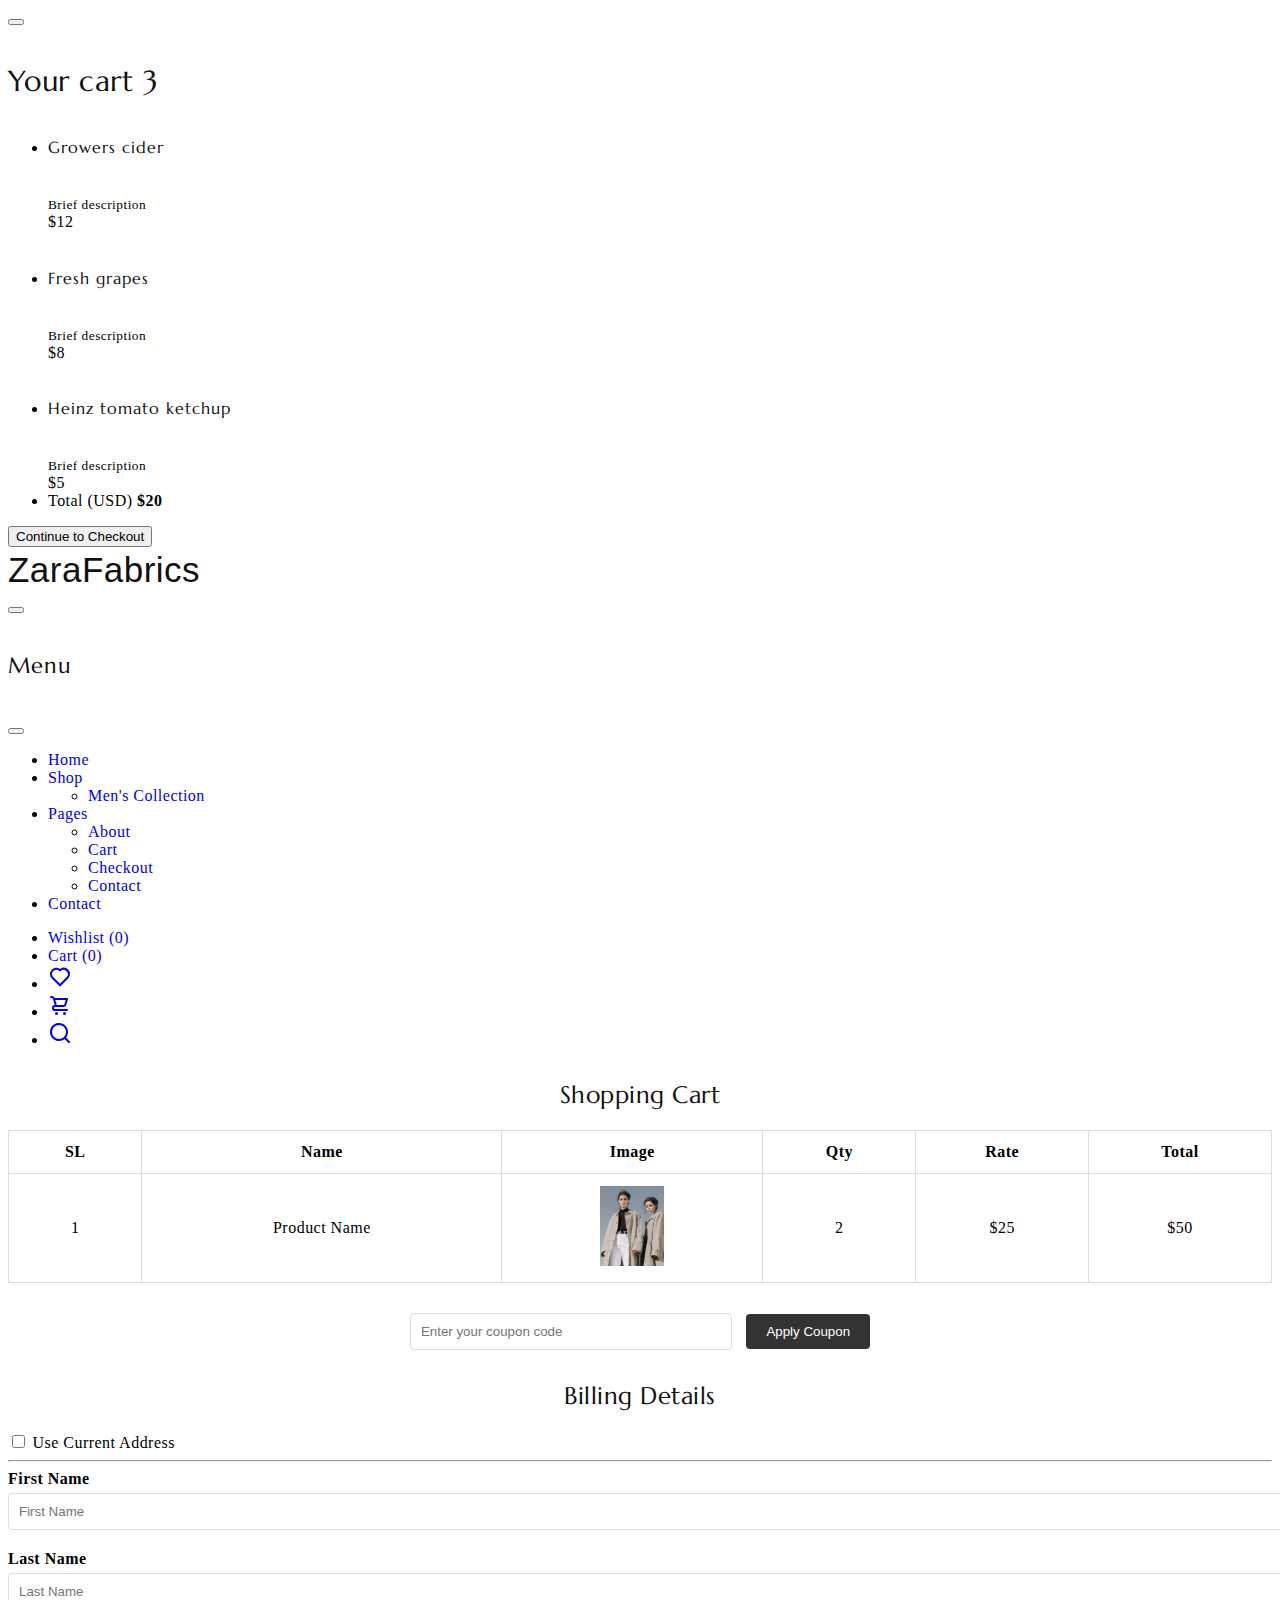
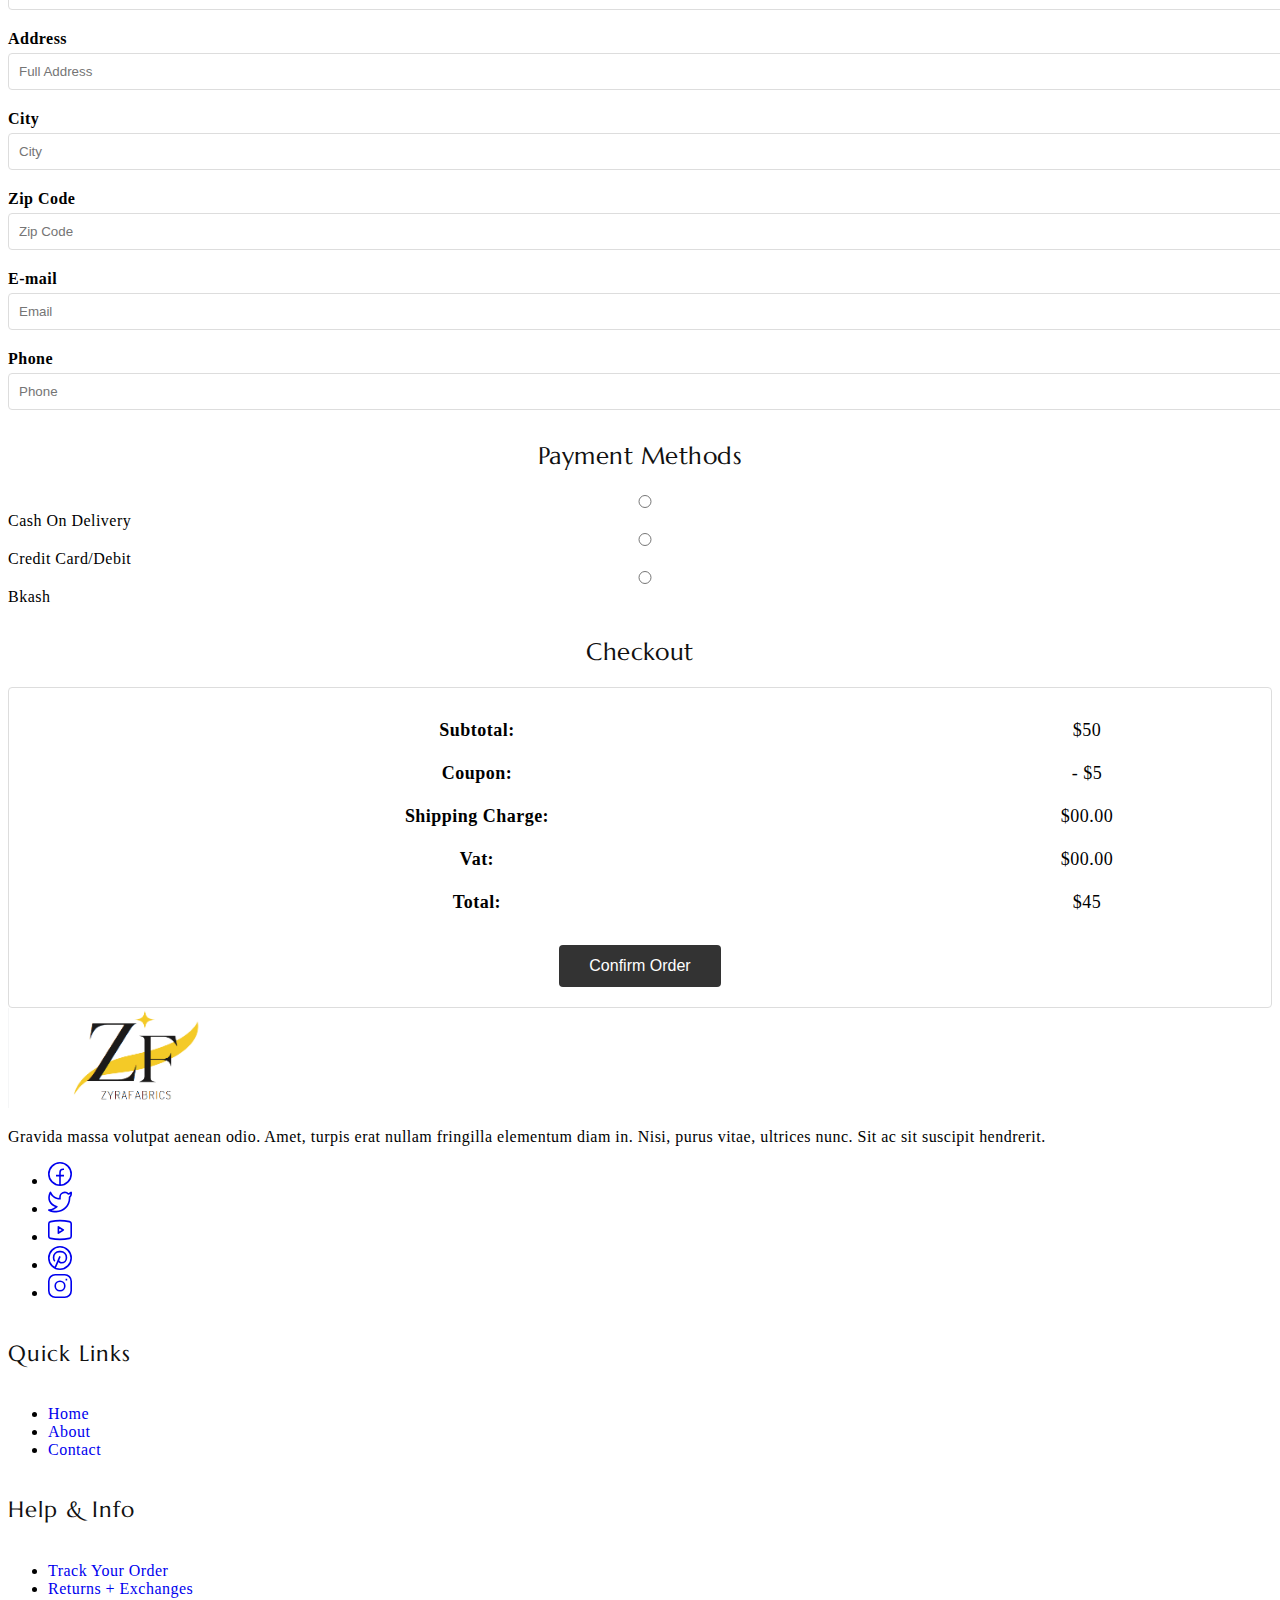
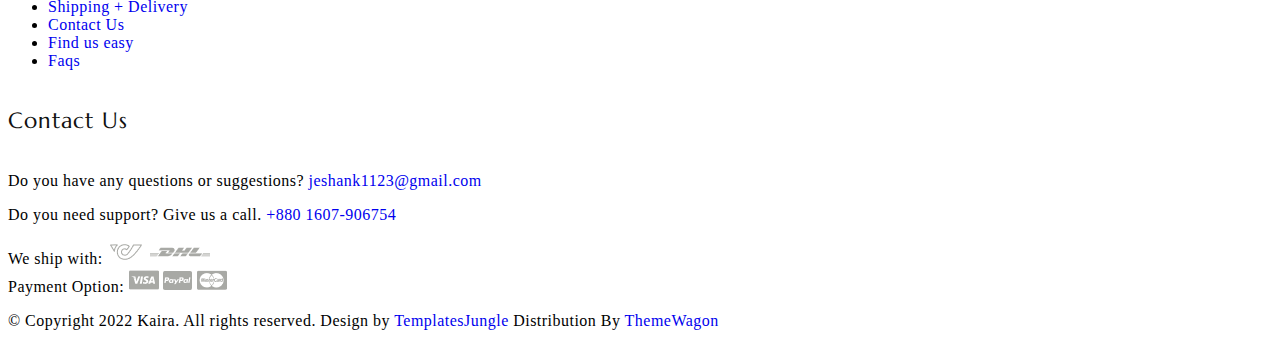
<file: page/order.html>
<!DOCTYPE html>
<html lang="en">

<head>
  <title>ZaraFabrics</title>
  <meta charset="utf-8">
  <meta http-equiv="X-UA-Compatible" content="IE=edge">
  <meta name="viewport" content="width=device-width, initial-scale=1.0">
  <meta name="format-detection" content="telephone=no">
  <meta name="apple-mobile-web-app-capable" content="yes">
  <meta name="author" content="TemplatesJungle">
  <meta name="keywords" content="ecommerce,fashion,store">
  <meta name="description" content="Bootstrap 5 Fashion Store HTML CSS Template">
  <link href="https://cdn.jsdelivr.net/npm/bootstrap@5.3.0-alpha3/dist/css/bootstrap.min.css" rel="stylesheet"
    integrity="sha384-KK94CHFLLe+nY2dmCWGMq91rCGa5gtU4mk92HdvYe+M/SXH301p5ILy+dN9+nJOZ" crossorigin="anonymous">
  <link rel="stylesheet" type="text/css" href="../css/vendor.css">
  <link rel="stylesheet" href="https://cdn.jsdelivr.net/npm/swiper@9/swiper-bundle.min.css" />
  <link rel="stylesheet" type="text/css" href="../style.css">

  <link rel="preconnect" href="https://fonts.googleapis.com">
  <link rel="preconnect" href="https://fonts.gstatic.com" crossorigin>
  <link
    href="https://fonts.googleapis.com/css2?family=Jost:ital,wght@0,300;0,400;0,500;0,700;1,300;1,400;1,500;1,700&family=Marcellus&display=swap"
    rel="stylesheet">
</head>
<body class="homepage">
    <svg xmlns="http://www.w3.org/2000/svg" style="display: none;">
      <defs>
        <symbol xmlns="http://www.w3.org/2000/svg" id="instagram" viewBox="0 0 15 15">
          <path fill="none" stroke="currentColor"
            d="M11 3.5h1M4.5.5h6a4 4 0 0 1 4 4v6a4 4 0 0 1-4 4h-6a4 4 0 0 1-4-4v-6a4 4 0 0 1 4-4Zm3 10a3 3 0 1 1 0-6a3 3 0 0 1 0 6Z" />
        </symbol>
        <symbol xmlns="http://www.w3.org/2000/svg" id="facebook" viewBox="0 0 15 15">
          <path fill="none" stroke="currentColor"
            d="M7.5 14.5a7 7 0 1 1 0-14a7 7 0 0 1 0 14Zm0 0v-8a2 2 0 0 1 2-2h.5m-5 4h5" />
        </symbol>
        <symbol xmlns="http://www.w3.org/2000/svg" id="twitter" viewBox="0 0 15 15">
          <path fill="currentColor"
            d="m14.478 1.5l.5-.033a.5.5 0 0 0-.871-.301l.371.334Zm-.498 2.959a.5.5 0 1 0-1 0h1Zm-6.49.082h-.5h.5Zm0 .959h.5h-.5Zm-6.99 7V12a.5.5 0 0 0-.278.916L.5 12.5Zm.998-11l.469-.175a.5.5 0 0 0-.916-.048l.447.223Zm3.994 9l.354.353a.5.5 0 0 0-.195-.827l-.159.474Zm7.224-8.027l-.37.336l.18.199l.265-.04l-.075-.495Zm1.264-.94c.051.778.003 1.25-.123 1.606c-.122.345-.336.629-.723 1l.692.722c.438-.42.776-.832.974-1.388c.193-.546.232-1.178.177-2.006l-.998.066Zm0 3.654V4.46h-1v.728h1Zm-6.99-.646V5.5h1v-.959h-1Zm0 .959V6h1v-.5h-1ZM10.525 1a3.539 3.539 0 0 0-3.537 3.541h1A2.539 2.539 0 0 1 10.526 2V1Zm2.454 4.187C12.98 9.503 9.487 13 5.18 13v1c4.86 0 8.8-3.946 8.8-8.813h-1ZM1.03 1.675C1.574 3.127 3.614 6 7.49 6V5C4.174 5 2.421 2.54 1.966 1.325l-.937.35Zm.021-.398C.004 3.373-.157 5.407.604 7.139c.759 1.727 2.392 3.055 4.73 3.835l.317-.948c-2.155-.72-3.518-1.892-4.132-3.29c-.612-1.393-.523-3.11.427-5.013l-.895-.446Zm4.087 8.87C4.536 10.75 2.726 12 .5 12v1c2.566 0 4.617-1.416 5.346-2.147l-.708-.706Zm7.949-8.009A3.445 3.445 0 0 0 10.526 1v1c.721 0 1.37.311 1.82.809l.74-.671Zm-.296.83a3.513 3.513 0 0 0 2.06-1.134l-.744-.668a2.514 2.514 0 0 1-1.466.813l.15.989ZM.222 12.916C1.863 14.01 3.583 14 5.18 14v-1c-1.63 0-3.048-.011-4.402-.916l-.556.832Z" />
        </symbol>
        <symbol xmlns="http://www.w3.org/2000/svg" id="pinterest" viewBox="0 0 15 15">
          <path fill="none" stroke="currentColor"
            d="m4.5 13.5l3-7m-3.236 3a2.989 2.989 0 0 1-.764-2V7A3.5 3.5 0 0 1 7 3.5h1A3.5 3.5 0 0 1 11.5 7v.5a3 3 0 0 1-3 3a2.081 2.081 0 0 1-1.974-1.423L6.5 9m1 5.5a7 7 0 1 1 0-14a7 7 0 0 1 0 14Z" />
        </symbol>
        <symbol xmlns="http://www.w3.org/2000/svg" id="youtube" viewBox="0 0 15 15">
          <path fill="currentColor"
            d="m1.61 12.738l-.104.489l.105-.489Zm11.78 0l.104.489l-.105-.489Zm0-10.476l.104-.489l-.105.489Zm-11.78 0l.106.489l-.105-.489ZM6.5 5.5l.277-.416A.5.5 0 0 0 6 5.5h.5Zm0 4H6a.5.5 0 0 0 .777.416L6.5 9.5Zm3-2l.277.416a.5.5 0 0 0 0-.832L9.5 7.5ZM0 3.636v7.728h1V3.636H0Zm15 7.728V3.636h-1v7.728h1ZM1.506 13.227c3.951.847 8.037.847 11.988 0l-.21-.978a27.605 27.605 0 0 1-11.568 0l-.21.978ZM13.494 1.773a28.606 28.606 0 0 0-11.988 0l.21.978a27.607 27.607 0 0 1 11.568 0l.21-.978ZM15 3.636c0-.898-.628-1.675-1.506-1.863l-.21.978c.418.09.716.458.716.885h1Zm-1 7.728a.905.905 0 0 1-.716.885l.21.978A1.905 1.905 0 0 0 15 11.364h-1Zm-14 0c0 .898.628 1.675 1.506 1.863l.21-.978A.905.905 0 0 1 1 11.364H0Zm1-7.728c0-.427.298-.796.716-.885l-.21-.978A1.905 1.905 0 0 0 0 3.636h1ZM6 5.5v4h1v-4H6Zm.777 4.416l3-2l-.554-.832l-3 2l.554.832Zm3-2.832l-3-2l-.554.832l3 2l.554-.832Z" />
        </symbol>
        <symbol xmlns="http://www.w3.org/2000/svg" id="dribble" viewBox="0 0 15 15">
          <path fill="none" stroke="currentColor" stroke-linecap="round" stroke-linejoin="round"
            d="M4.839 1.024c3.346 4.041 5.096 7.922 5.704 12.782M.533 6.82c5.985-.138 9.402-1.083 11.97-4.216M2.7 12.594c3.221-4.902 7.171-5.65 11.755-4.293M14.5 7.5a7 7 0 1 0-14 0a7 7 0 0 0 14 0Z" />
        </symbol>
        <symbol xmlns="http://www.w3.org/2000/svg" id="calendar" viewBox="0 0 24 24">
          <g fill="none" stroke="currentColor" stroke-linecap="round" stroke-linejoin="round" stroke-width="2">
            <rect width="20" height="18" x="2" y="4" rx="4" />
            <path d="M8 2v4m8-4v4M2 10h20" />
          </g>
        </symbol>
        <symbol xmlns="http://www.w3.org/2000/svg" id="shopping-bag" viewBox="0 0 24 24">
          <g fill="none" stroke="currentColor" stroke-linecap="round" stroke-linejoin="round" stroke-width="2">
            <path
              d="M3.977 9.84A2 2 0 0 1 5.971 8h12.058a2 2 0 0 1 1.994 1.84l.803 10A2 2 0 0 1 18.833 22H5.167a2 2 0 0 1-1.993-2.16l.803-10Z" />
            <path d="M16 11V6a4 4 0 0 0-4-4v0a4 4 0 0 0-4 4v5" />
          </g>
        </symbol>
        <symbol xmlns="http://www.w3.org/2000/svg" id="gift" viewBox="0 0 24 24">
          <g fill="none" stroke="currentColor" stroke-linecap="round" stroke-linejoin="round" stroke-width="2">
            <rect width="18" height="14" x="3" y="8" rx="2" />
            <path d="M12 5a3 3 0 1 0-3 3m6 0a3 3 0 1 0-3-3m0 0v17m9-7H3" />
          </g>
        </symbol>
        <symbol xmlns="http://www.w3.org/2000/svg" id="arrow-cycle" viewBox="0 0 24 24">
          <g fill="none" stroke="currentColor" stroke-linecap="round" stroke-linejoin="round" stroke-width="2">
            <path
              d="M22 12c0 6-4.39 10-9.806 10C7.792 22 4.24 19.665 3 16m-1-4C2 6 6.39 2 11.806 2C16.209 2 19.76 4.335 21 8" />
            <path d="m7 17l-4-1l-1 4M17 7l4 1l1-4" />
          </g>
        </symbol>
        <symbol xmlns="http://www.w3.org/2000/svg" id="link" viewBox="0 0 24 24">
          <path fill="currentColor"
            d="M12 19a1 1 0 1 0-1-1a1 1 0 0 0 1 1Zm5 0a1 1 0 1 0-1-1a1 1 0 0 0 1 1Zm0-4a1 1 0 1 0-1-1a1 1 0 0 0 1 1Zm-5 0a1 1 0 1 0-1-1a1 1 0 0 0 1 1Zm7-12h-1V2a1 1 0 0 0-2 0v1H8V2a1 1 0 0 0-2 0v1H5a3 3 0 0 0-3 3v14a3 3 0 0 0 3 3h14a3 3 0 0 0 3-3V6a3 3 0 0 0-3-3Zm1 17a1 1 0 0 1-1 1H5a1 1 0 0 1-1-1v-9h16Zm0-11H4V6a1 1 0 0 1 1-1h1v1a1 1 0 0 0 2 0V5h8v1a1 1 0 0 0 2 0V5h1a1 1 0 0 1 1 1ZM7 15a1 1 0 1 0-1-1a1 1 0 0 0 1 1Zm0 4a1 1 0 1 0-1-1a1 1 0 0 0 1 1Z" />
        </symbol>
        <symbol xmlns="http://www.w3.org/2000/svg" id="arrow-left" viewBox="0 0 24 24">
          <path fill="currentColor"
            d="M17 11H9.41l3.3-3.29a1 1 0 1 0-1.42-1.42l-5 5a1 1 0 0 0-.21.33a1 1 0 0 0 0 .76a1 1 0 0 0 .21.33l5 5a1 1 0 0 0 1.42 0a1 1 0 0 0 0-1.42L9.41 13H17a1 1 0 0 0 0-2Z" />
        </symbol>
        <symbol xmlns="http://www.w3.org/2000/svg" id="arrow-right" viewBox="0 0 24 24">
          <path fill="currentColor"
            d="M17.92 11.62a1 1 0 0 0-.21-.33l-5-5a1 1 0 0 0-1.42 1.42l3.3 3.29H7a1 1 0 0 0 0 2h7.59l-3.3 3.29a1 1 0 0 0 0 1.42a1 1 0 0 0 1.42 0l5-5a1 1 0 0 0 .21-.33a1 1 0 0 0 0-.76Z" />
        </symbol>
        <symbol xmlns="http://www.w3.org/2000/svg" id="play" viewBox="0 0 24 24">
          <g fill="none" fill-rule="evenodd">
            <path
              d="M24 0v24H0V0h24ZM12.593 23.258l-.011.002l-.071.035l-.02.004l-.014-.004l-.071-.035c-.01-.004-.019-.001-.024.005l-.004.01l-.017.428l.005.02l.01.013l.104.074l.015.004l.012-.004l.104-.074l.012-.016l.004-.017l-.017-.427c-.002-.01-.009-.017-.017-.018Zm.265-.113l-.013.002l-.185.093l-.01.01l-.003.011l.018.43l.005.012l.008.007l.201.093c.012.004.023 0 .029-.008l.004-.014l-.034-.614c-.003-.012-.01-.02-.02-.022Zm-.715.002a.023.023 0 0 0-.027.006l-.006.014l-.034.614c0 .012.007.02.017.024l.015-.002l.201-.093l.01-.008l.004-.011l.017-.43l-.003-.012l-.01-.01l-.184-.092Z" />
            <path fill="currentColor"
              d="M5.669 4.76a1.469 1.469 0 0 1 2.04-1.177c1.062.454 3.442 1.533 6.462 3.276c3.021 1.744 5.146 3.267 6.069 3.958c.788.591.79 1.763.001 2.356c-.914.687-3.013 2.19-6.07 3.956c-3.06 1.766-5.412 2.832-6.464 3.28c-.906.387-1.92-.2-2.038-1.177c-.138-1.142-.396-3.735-.396-7.237c0-3.5.257-6.092.396-7.235Z" />
          </g>
        </symbol>
        <symbol xmlns="http://www.w3.org/2000/svg" id="category" viewBox="0 0 24 24">
          <path fill="currentColor"
            d="M19 5.5h-6.28l-.32-1a3 3 0 0 0-2.84-2H5a3 3 0 0 0-3 3v13a3 3 0 0 0 3 3h14a3 3 0 0 0 3-3v-10a3 3 0 0 0-3-3Zm1 13a1 1 0 0 1-1 1H5a1 1 0 0 1-1-1v-13a1 1 0 0 1 1-1h4.56a1 1 0 0 1 .95.68l.54 1.64a1 1 0 0 0 .95.68h7a1 1 0 0 1 1 1Z" />
        </symbol>
        <symbol xmlns="http://www.w3.org/2000/svg" id="calendar" viewBox="0 0 24 24">
          <path fill="currentColor"
            d="M19 4h-2V3a1 1 0 0 0-2 0v1H9V3a1 1 0 0 0-2 0v1H5a3 3 0 0 0-3 3v12a3 3 0 0 0 3 3h14a3 3 0 0 0 3-3V7a3 3 0 0 0-3-3Zm1 15a1 1 0 0 1-1 1H5a1 1 0 0 1-1-1v-7h16Zm0-9H4V7a1 1 0 0 1 1-1h2v1a1 1 0 0 0 2 0V6h6v1a1 1 0 0 0 2 0V6h2a1 1 0 0 1 1 1Z" />
        </symbol>
        <symbol xmlns="http://www.w3.org/2000/svg" id="heart" viewBox="0 0 24 24">
          <path fill="currentColor"
            d="M20.16 4.61A6.27 6.27 0 0 0 12 4a6.27 6.27 0 0 0-8.16 9.48l7.45 7.45a1 1 0 0 0 1.42 0l7.45-7.45a6.27 6.27 0 0 0 0-8.87Zm-1.41 7.46L12 18.81l-6.75-6.74a4.28 4.28 0 0 1 3-7.3a4.25 4.25 0 0 1 3 1.25a1 1 0 0 0 1.42 0a4.27 4.27 0 0 1 6 6.05Z" />
        </symbol>
        <symbol xmlns="http://www.w3.org/2000/svg" id="plus" viewBox="0 0 24 24">
          <path fill="currentColor"
            d="M19 11h-6V5a1 1 0 0 0-2 0v6H5a1 1 0 0 0 0 2h6v6a1 1 0 0 0 2 0v-6h6a1 1 0 0 0 0-2Z" />
        </symbol>
        <symbol xmlns="http://www.w3.org/2000/svg" id="minus" viewBox="0 0 24 24">
          <path fill="currentColor" d="M19 11H5a1 1 0 0 0 0 2h14a1 1 0 0 0 0-2Z" />
        </symbol>
        <symbol xmlns="http://www.w3.org/2000/svg" id="cart" viewBox="0 0 24 24">
          <path fill="currentColor"
            d="M8.5 19a1.5 1.5 0 1 0 1.5 1.5A1.5 1.5 0 0 0 8.5 19ZM19 16H7a1 1 0 0 1 0-2h8.491a3.013 3.013 0 0 0 2.885-2.176l1.585-5.55A1 1 0 0 0 19 5H6.74a3.007 3.007 0 0 0-2.82-2H3a1 1 0 0 0 0 2h.921a1.005 1.005 0 0 1 .962.725l.155.545v.005l1.641 5.742A3 3 0 0 0 7 18h12a1 1 0 0 0 0-2Zm-1.326-9l-1.22 4.274a1.005 1.005 0 0 1-.963.726H8.754l-.255-.892L7.326 7ZM16.5 19a1.5 1.5 0 1 0 1.5 1.5a1.5 1.5 0 0 0-1.5-1.5Z" />
        </symbol>
        <symbol xmlns="http://www.w3.org/2000/svg" id="check" viewBox="0 0 24 24">
          <path fill="currentColor"
            d="M18.71 7.21a1 1 0 0 0-1.42 0l-7.45 7.46l-3.13-3.14A1 1 0 1 0 5.29 13l3.84 3.84a1 1 0 0 0 1.42 0l8.16-8.16a1 1 0 0 0 0-1.47Z" />
        </symbol>
        <symbol xmlns="http://www.w3.org/2000/svg" id="trash" viewBox="0 0 24 24">
          <path fill="currentColor"
            d="M10 18a1 1 0 0 0 1-1v-6a1 1 0 0 0-2 0v6a1 1 0 0 0 1 1ZM20 6h-4V5a3 3 0 0 0-3-3h-2a3 3 0 0 0-3 3v1H4a1 1 0 0 0 0 2h1v11a3 3 0 0 0 3 3h8a3 3 0 0 0 3-3V8h1a1 1 0 0 0 0-2ZM10 5a1 1 0 0 1 1-1h2a1 1 0 0 1 1 1v1h-4Zm7 14a1 1 0 0 1-1 1H8a1 1 0 0 1-1-1V8h10Zm-3-1a1 1 0 0 0 1-1v-6a1 1 0 0 0-2 0v6a1 1 0 0 0 1 1Z" />
        </symbol>
        <symbol xmlns="http://www.w3.org/2000/svg" id="star-outline" viewBox="0 0 15 15">
          <path fill="none" stroke="currentColor" stroke-linecap="round" stroke-linejoin="round"
            d="M7.5 9.804L5.337 11l.413-2.533L4 6.674l2.418-.37L7.5 4l1.082 2.304l2.418.37l-1.75 1.793L9.663 11L7.5 9.804Z" />
        </symbol>
        <symbol xmlns="http://www.w3.org/2000/svg" id="star-solid" viewBox="0 0 15 15">
          <path fill="currentColor"
            d="M7.953 3.788a.5.5 0 0 0-.906 0L6.08 5.85l-2.154.33a.5.5 0 0 0-.283.843l1.574 1.613l-.373 2.284a.5.5 0 0 0 .736.518l1.92-1.063l1.921 1.063a.5.5 0 0 0 .736-.519l-.373-2.283l1.574-1.613a.5.5 0 0 0-.283-.844L8.921 5.85l-.968-2.062Z" />
        </symbol>
        <symbol xmlns="http://www.w3.org/2000/svg" id="search" viewBox="0 0 24 24">
          <path fill="currentColor"
            d="M21.71 20.29L18 16.61A9 9 0 1 0 16.61 18l3.68 3.68a1 1 0 0 0 1.42 0a1 1 0 0 0 0-1.39ZM11 18a7 7 0 1 1 7-7a7 7 0 0 1-7 7Z" />
        </symbol>
        <symbol xmlns="http://www.w3.org/2000/svg" id="user" viewBox="0 0 24 24">
          <path fill="currentColor"
            d="M15.71 12.71a6 6 0 1 0-7.42 0a10 10 0 0 0-6.22 8.18a1 1 0 0 0 2 .22a8 8 0 0 1 15.9 0a1 1 0 0 0 1 .89h.11a1 1 0 0 0 .88-1.1a10 10 0 0 0-6.25-8.19ZM12 12a4 4 0 1 1 4-4a4 4 0 0 1-4 4Z" />
        </symbol>
        <symbol xmlns="http://www.w3.org/2000/svg" id="close" viewBox="0 0 15 15">
          <path fill="currentColor"
            d="M7.953 3.788a.5.5 0 0 0-.906 0L6.08 5.85l-2.154.33a.5.5 0 0 0-.283.843l1.574 1.613l-.373 2.284a.5.5 0 0 0 .736.518l1.92-1.063l1.921 1.063a.5.5 0 0 0 .736-.519l-.373-2.283l1.574-1.613a.5.5 0 0 0-.283-.844L8.921 5.85l-.968-2.062Z" />
        </symbol>
      </defs>
    </svg>
  
    <div class="preloader text-white fs-6 text-uppercase overflow-hidden"></div>
  
    <div class="search-popup">
      <div class="search-popup-container">
  
        <form role="search" method="get" class="form-group" action="">
          <input type="search" id="search-form" class="form-control border-0 border-bottom"
            placeholder="Type and press enter" value="" name="s" />
          <button type="submit" class="search-submit border-0 position-absolute bg-white"
            style="top: 15px;right: 15px;"><svg class="search" width="24" height="24">
              <use xlink:href="#search"></use>
            </svg></button>
        </form>
  
        <h5 class="cat-list-title">Browse Categories</h5>
  
        <ul class="cat-list">
          <li class="cat-list-item">
            <a href="#" title="Jackets">Jackets</a>
          </li>
          <li class="cat-list-item">
            <a href="#" title="T-shirts">T-shirts</a>
          </li>
          <li class="cat-list-item">
            <a href="#" title="Handbags">Handbags</a>
          </li>
          <li class="cat-list-item">
            <a href="#" title="Accessories">Accessories</a>
          </li>
          <li class="cat-list-item">
            <a href="#" title="Cosmetics">Cosmetics</a>
          </li>
          <li class="cat-list-item">
            <a href="#" title="Dresses">Dresses</a>
          </li>
          <li class="cat-list-item">
            <a href="#" title="Jumpsuits">Jumpsuits</a>
          </li>
        </ul>
  
      </div>
    </div>
  
    <div class="offcanvas offcanvas-end" data-bs-scroll="true" tabindex="-1" id="offcanvasCart" aria-labelledby="My Cart">
      <div class="offcanvas-header justify-content-center">
        <button type="button" class="btn-close" data-bs-dismiss="offcanvas" aria-label="Close"></button>
      </div>
      <div class="offcanvas-body">
        <div class="order-md-last">
          <h4 class="d-flex justify-content-between align-items-center mb-3">
            <span class="text-primary">Your cart</span>
            <span class="badge bg-primary rounded-pill">3</span>
          </h4>
          <ul class="list-group mb-3">
            <li class="list-group-item d-flex justify-content-between lh-sm">
              <div>
                <h6 class="my-0">Growers cider</h6>
                <small class="text-body-secondary">Brief description</small>
              </div>
              <span class="text-body-secondary">$12</span>
            </li>
            <li class="list-group-item d-flex justify-content-between lh-sm">
              <div>
                <h6 class="my-0">Fresh grapes</h6>
                <small class="text-body-secondary">Brief description</small>
              </div>
              <span class="text-body-secondary">$8</span>
            </li>
            <li class="list-group-item d-flex justify-content-between lh-sm">
              <div>
                <h6 class="my-0">Heinz tomato ketchup</h6>
                <small class="text-body-secondary">Brief description</small>
              </div>
              <span class="text-body-secondary">$5</span>
            </li>
            <li class="list-group-item d-flex justify-content-between">
              <span>Total (USD)</span>
              <strong>$20</strong>
            </li>
          </ul>
  
          <button class="w-100 btn btn-primary btn-lg" type="submit">Continue to Checkout</button>
        </div>
      </div>
    </div>
  
    <nav class="navbar navbar-expand-lg bg-light text-uppercase fs-6 p-3 border-bottom align-items-center">
      <div class="container-fluid">
        <div class="row justify-content-between align-items-center w-100">
  
          <div class="col-auto">
            <a class="navbar-brand text-white" href="../index.html">
              <svg width="250" height="45" xmlns="http://www.w3.org/2000/svg">
                <text x="0" y="35" font-family="Arial" font-size="35" fill="#111">ZaraFabrics</text>
              </svg>
            </a>
          </div>
  
          <div class="col-auto">
            <button class="navbar-toggler" type="button" data-bs-toggle="offcanvas" data-bs-target="#offcanvasNavbar"
              aria-controls="offcanvasNavbar">
              <span class="navbar-toggler-icon"></span>
            </button>
  
            <div class="offcanvas offcanvas-end" tabindex="-1" id="offcanvasNavbar"
              aria-labelledby="offcanvasNavbarLabel">
              <div class="offcanvas-header">
                <h5 class="offcanvas-title" id="offcanvasNavbarLabel">Menu</h5>
                <button type="button" class="btn-close text-reset" data-bs-dismiss="offcanvas"
                  aria-label="Close"></button>
              </div>
  
              <div class="offcanvas-body">
                <ul class="navbar-nav justify-content-end flex-grow-1 gap-1 gap-md-5 pe-3">
                  <li class="nav-item dropdown">
                    <a class="nav-link" href="../index.html" 
                      aria-haspopup="true" aria-expanded="false">Home</a>
                    
                  </li>
                  <li class="nav-item dropdown">
                    <a class="nav-link dropdown-toggle" href="#" id="dropdownShop" data-bs-toggle="dropdown"
                      aria-haspopup="true" aria-expanded="false">Shop</a>
                    <ul class="dropdown-menu list-unstyled" aria-labelledby="dropdownShop">
                      <li>
                        <a href="men.html" class="dropdown-item item-anchor">Men's Collection </a>
                      </li>
                    </ul>
                  </li>
                  <li class="nav-item dropdown">
                    <a class="nav-link dropdown-toggle" href="#" id="dropdownPages" data-bs-toggle="dropdown"
                      aria-haspopup="true" aria-expanded="false">Pages</a>
                    <ul class="dropdown-menu list-unstyled" aria-labelledby="dropdownPages">
                      <li>
                        <a href="about.html" class="dropdown-item item-anchor">About </a>
                      </li>
                      <li>
                        <a href="cart.html" class="dropdown-item item-anchor">Cart </a>
                      </li>
                      <li>
                        <a href="order.html" class="dropdown-item item-anchor">Checkout </a>
                      </li>
                      <li>
                        <a href="contract.html" class="dropdown-item item-anchor">Contact </a>
                      </li>
                    </ul>
                  </li>
                  <li class="nav-item">
                    <a class="nav-link" href="contract.html">Contact</a>
                  </li>
                </ul>
              </div>
            </div>
          </div>
  
          <div class="col-3 col-lg-auto">
            <ul class="list-unstyled d-flex m-0">
              <li class="d-none d-lg-block">
                <a href="index.html" class="text-uppercase mx-3">Wishlist <span class="wishlist-count">(0)</span>
                </a>
              </li>
              <li class="d-none d-lg-block">
                <a href="cart.html" class="text-uppercase mx-3">Cart <span class="cart-count">(0)</span>
                </a>
              </li>
              <li class="d-lg-none">
                <a href="#" class="mx-2">
                  <svg width="24" height="24" viewBox="0 0 24 24">
                    <use xlink:href="#heart"></use>
                  </svg>
                </a>
              </li>
              <li class="d-lg-none">
                <a href="#" class="mx-2" data-bs-toggle="offcanvas" data-bs-target="#offcanvasCart"
                  aria-controls="offcanvasCart">
                  <svg width="24" height="24" viewBox="0 0 24 24">
                    <use xlink:href="#cart"></use>
                  </svg>
                </a>
              </li>
              <li class="search-box" class="mx-2">
                <a href="#search" class="search-button">
                  <svg width="24" height="24" viewBox="0 0 24 24">
                    <use xlink:href="#search"></use>
                  </svg>
                </a>
              </li>
            </ul>
          </div>
  
        </div>
  
      </div>
    </nav>

    <form method="POST" action="#">
        <div class="cart_section">
            <div class="container">
                <h4>Shopping Cart</h4>
                <table class="table">
                    <tr>
                        <th>SL</th>
                        <th>Name</th>
                        <th>Image</th>
                        <th>Qty</th>
                        <th>Rate</th>
                        <th>Total</th>
                    </tr>
                    <tr>
                        <td>1</td>
                        <td>Product Name</td>
                        <td><img src="../images/banner-image-1.jpg" alt="Product Image"></td>
                        <td>2</td>
                        <td>$25</td>
                        <td>$50</td>
                    </tr>
                    <!-- Repeat for more products -->
                </table>

                <div class="newsletter_container">
                    <input type="text" class="newsletter_input" placeholder="Enter your coupon code">
                    <button class="newsletter_button" type="submit">Apply Coupon</button>
                </div>

                <h4>Billing Details</h4>
                <input type="checkbox" name="current_address" onclick="hideAddress()" value="1"> Use Current Address
                <hr>
                <div class="container">
                    <div class="row">
                        <div class="col-md-6">
                            <div class="form-group">
                                <label for="first_name">First Name</label>
                                <input type="text" name="first_name" placeholder="First Name">
                            </div>
                        </div>
                        <div class="col-md-6">
                            <div class="form-group">
                                <label for="last_name">Last Name</label>
                                <input type="text" name="last_name" placeholder="Last Name">
                            </div>
                        </div>
                    </div>
                    <div class="row">
                        <div class="col-md-12">
                            <div class="form-group">
                                <label for="address">Address</label>
                                <input type="text" name="address" placeholder="Full Address">
                            </div>
                        </div>
                    </div>
                    <div class="row">
                        <div class="col-md-6">
                            <div class="form-group">
                                <label for="city">City</label>
                                <input type="text" name="city" placeholder="City">
                            </div>
                        </div>
                        <div class="col-md-6">
                            <div class="form-group">
                                <label for="zipcode">Zip Code</label>
                                <input type="text" name="zipcode" placeholder="Zip Code">
                            </div>
                        </div>
                    </div>
                    <div class="row">
                        <div class="col-md-6">
                            <div class="form-group">
                                <label for="email">E-mail</label>
                                <input type="text" name="email" placeholder="Email">
                            </div>
                        </div>
                        <div class="col-md-6">
                            <div class="form-group">
                                <label for="phone">Phone</label>
                                <input type="text" name="phone" placeholder="Phone">
                            </div>
                        </div>
                    </div>

                    <h4>Payment Methods</h4>
                    <div class="row">
                        <div class="col-md-12">
                            <div class="form-group">
                                <input type="radio" name="payment" value="cod"> Cash On Delivery
                                <input type="radio" name="payment" value="card"> Credit Card/Debit
                                <input type="radio" name="payment" value="bkash"> Bkash
                            </div>
                        </div>
                    </div>
                </div>
                <div class="container">
                    <h4 class="text-center">Checkout</h4>
                    <div class="total">
                        <table>
                            <tr>
                                <td><strong>Subtotal:</strong></td>
                                <td>$50</td>
                            </tr>
                            <tr>
                                <td><strong>Coupon:</strong></td>
                                <td>- $5</td>
                            </tr>
                            <tr>
                                <td><strong>Shipping Charge:</strong></td>
                                <td>$00.00</td>
                            </tr>
                            <tr>
                                <td><strong>Vat:</strong></td>
                                <td>$00.00</td>
                            </tr>
                            <tr>
                                <td><strong>Total:</strong></td>
                                <td>$45</td>
                            </tr>
                        </table>
                        <div class="cart_buttons">
                            <button type="submit" class="cart_button_checkout">Confirm Order</button>
                        </div>
                    </div>
                </div>
            </div>
        </div>
    </form>

    <footer id="footer" class="mt-5">
      <div class="container">
        <div class="row d-flex flex-wrap justify-content-between py-5">
          <div class="col-md-3 col-sm-6">
            <div class="footer-menu footer-menu-001">
              <div class="footer-intro mb-4">
                <a href="index.html">
                  <img src="../images/Screenshot 2024-10-27 073805.png" height="100px" alt="logo">
                </a>
              </div>
              <p>Gravida massa volutpat aenean odio. Amet, turpis erat nullam fringilla elementum diam in. Nisi, purus
                vitae, ultrices nunc. Sit ac sit suscipit hendrerit.</p>
              <div class="social-links">
                <ul class="list-unstyled d-flex flex-wrap gap-3">
                  <li>
                    <a href="#" class="text-secondary">
                      <svg width="24" height="24" viewBox="0 0 24 24">
                        <use xlink:href="#facebook"></use>
                      </svg>
                    </a>
                  </li>
                  <li>
                    <a href="#" class="text-secondary">
                      <svg width="24" height="24" viewBox="0 0 24 24">
                        <use xlink:href="#twitter"></use>
                      </svg>
                    </a>
                  </li>
                  <li>
                    <a href="#" class="text-secondary">
                      <svg width="24" height="24" viewBox="0 0 24 24">
                        <use xlink:href="#youtube"></use>
                      </svg>
                    </a>
                  </li>
                  <li>
                    <a href="#" class="text-secondary">
                      <svg width="24" height="24" viewBox="0 0 24 24">
                        <use xlink:href="#pinterest"></use>
                      </svg>
                    </a>
                  </li>
                  <li>
                    <a href="#" class="text-secondary">
                      <svg width="24" height="24" viewBox="0 0 24 24">
                        <use xlink:href="#instagram"></use>
                      </svg>
                    </a>
                  </li>
                </ul>
              </div>
            </div>
          </div>
          <div class="col-md-3 col-sm-6">
            <div class="footer-menu footer-menu-002">
              <h5 class="widget-title text-uppercase mb-4">Quick Links</h5>
              <ul class="menu-list list-unstyled text-uppercase border-animation-left fs-6">
                <li class="menu-item">
                  <a href="../index.html" class="item-anchor">Home</a>
                </li>
                <li class="menu-item">
                  <a href="about.html" class="item-anchor">About</a>
                </li>
                <li class="menu-item">
                  <a href="contract.html" class="item-anchor">Contact</a>
                </li>
              </ul>
            </div>
          </div>
          <div class="col-md-3 col-sm-6">
            <div class="footer-menu footer-menu-003">
              <h5 class="widget-title text-uppercase mb-4">Help & Info</h5>
              <ul class="menu-list list-unstyled text-uppercase border-animation-left fs-6">
                <li class="menu-item">
                  <a href="#" class="item-anchor">Track Your Order</a>
                </li>
                <li class="menu-item">
                  <a href="#" class="item-anchor">Returns + Exchanges</a>
                </li>
                <li class="menu-item">
                  <a href="#" class="item-anchor">Shipping + Delivery</a>
                </li>
                <li class="menu-item">
                  <a href="#" class="item-anchor">Contact Us</a>
                </li>
                <li class="menu-item">
                  <a href="#" class="item-anchor">Find us easy</a>
                </li>
                <li class="menu-item">
                  <a href="index.html" class="item-anchor">Faqs</a>
                </li>
              </ul>
            </div>
          </div>
          <div class="col-md-3 col-sm-6">
            <div class="footer-menu footer-menu-004 border-animation-left">
              <h5 class="widget-title text-uppercase mb-4">Contact Us</h5>
              <p>Do you have any questions or suggestions? <a href="jeshank1123@gmail.com"
                  class="item-anchor">jeshank1123@gmail.com</a></p>
              <p>Do you need support? Give us a call. <a href="tel:+43 720 11 52 78" class="item-anchor">+880 1607-906754
                  </a>
              </p>
            </div>
          </div>
        </div>
      </div>
      <div class="border-top py-4">
        <div class="container">
          <div class="row">
            <div class="col-md-6 d-flex flex-wrap">
              <div class="shipping">
                <span>We ship with:</span>
                <img src="../images/arct-icon.png" alt="icon">
                <img src="../images/dhl-logo.png" alt="icon">
              </div>
              <div class="payment-option">
                <span>Payment Option:</span>
                <img src="../images/visa-card.png" alt="card">
                <img src="../images/paypal-card.png" alt="card">
                <img src="../images/master-card.png" alt="card">
              </div>
            </div>
            <div class="col-md-6 text-end">
              <p>© Copyright 2022 Kaira. All rights reserved. Design by <a href="https://templatesjungle.com"
                  target="_blank">TemplatesJungle</a> Distribution By <a href="https://themewagon.com"
                target="blank">ThemeWagon</a></p>
            </div>
          </div>
        </div>
      </div>
    </footer>
      <script src="../js/jquery.min.js"></script>
      <script src="../js/plugins.js"></script>
      <script src="../js/SmoothScroll.js"></script>
      <script src="https://cdn.jsdelivr.net/npm/bootstrap@5.3.0-alpha3/dist/js/bootstrap.bundle.min.js"
        integrity="sha384-ENjdO4Dr2bkBIFxQpeoTz1HIcje39Wm4jDKdf19U8gI4ddQ3GYNS7NTKfAdVQSZe"
        crossorigin="anonymous"></script>
      <script src="https://cdn.jsdelivr.net/npm/swiper@9/swiper-bundle.min.js"></script>
      <script src="../js/script.min.js"></script>
      <script src="../js/main.js"></script>
    </body>
    
    </html>
</file>
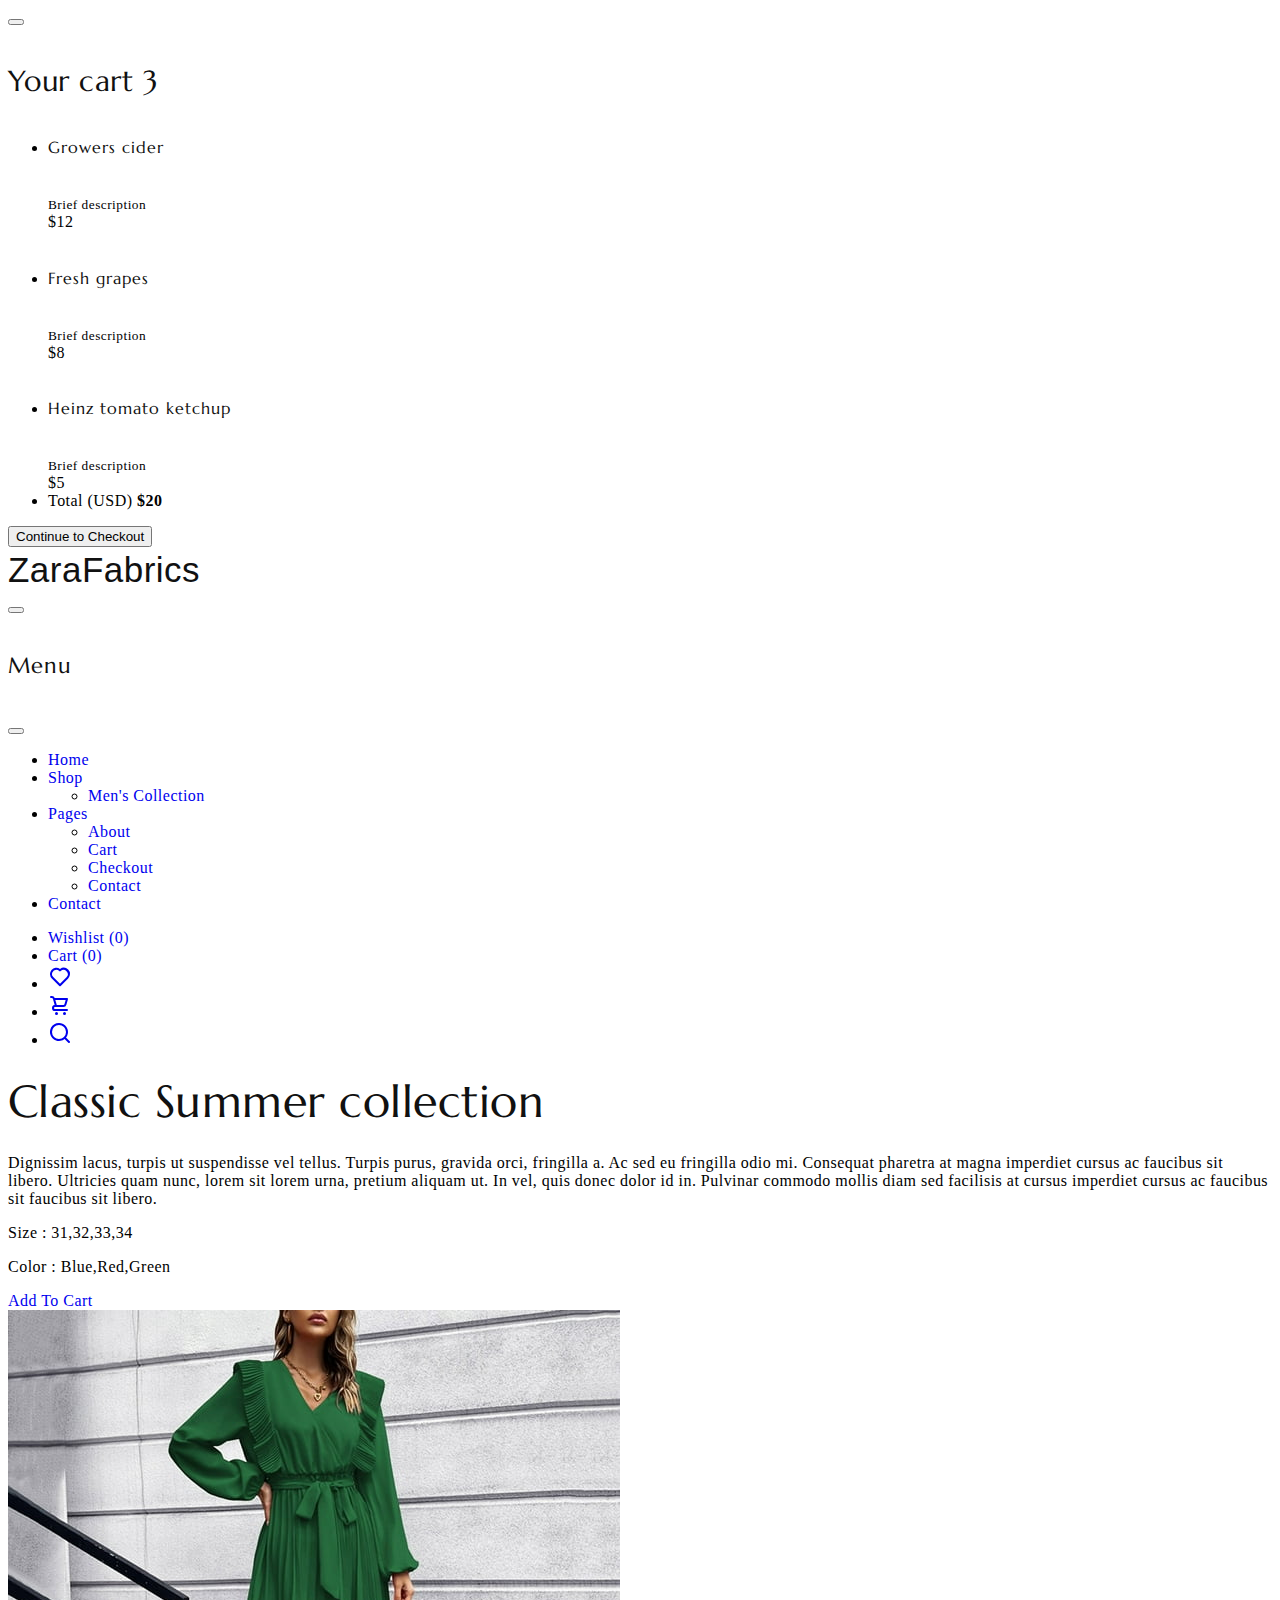
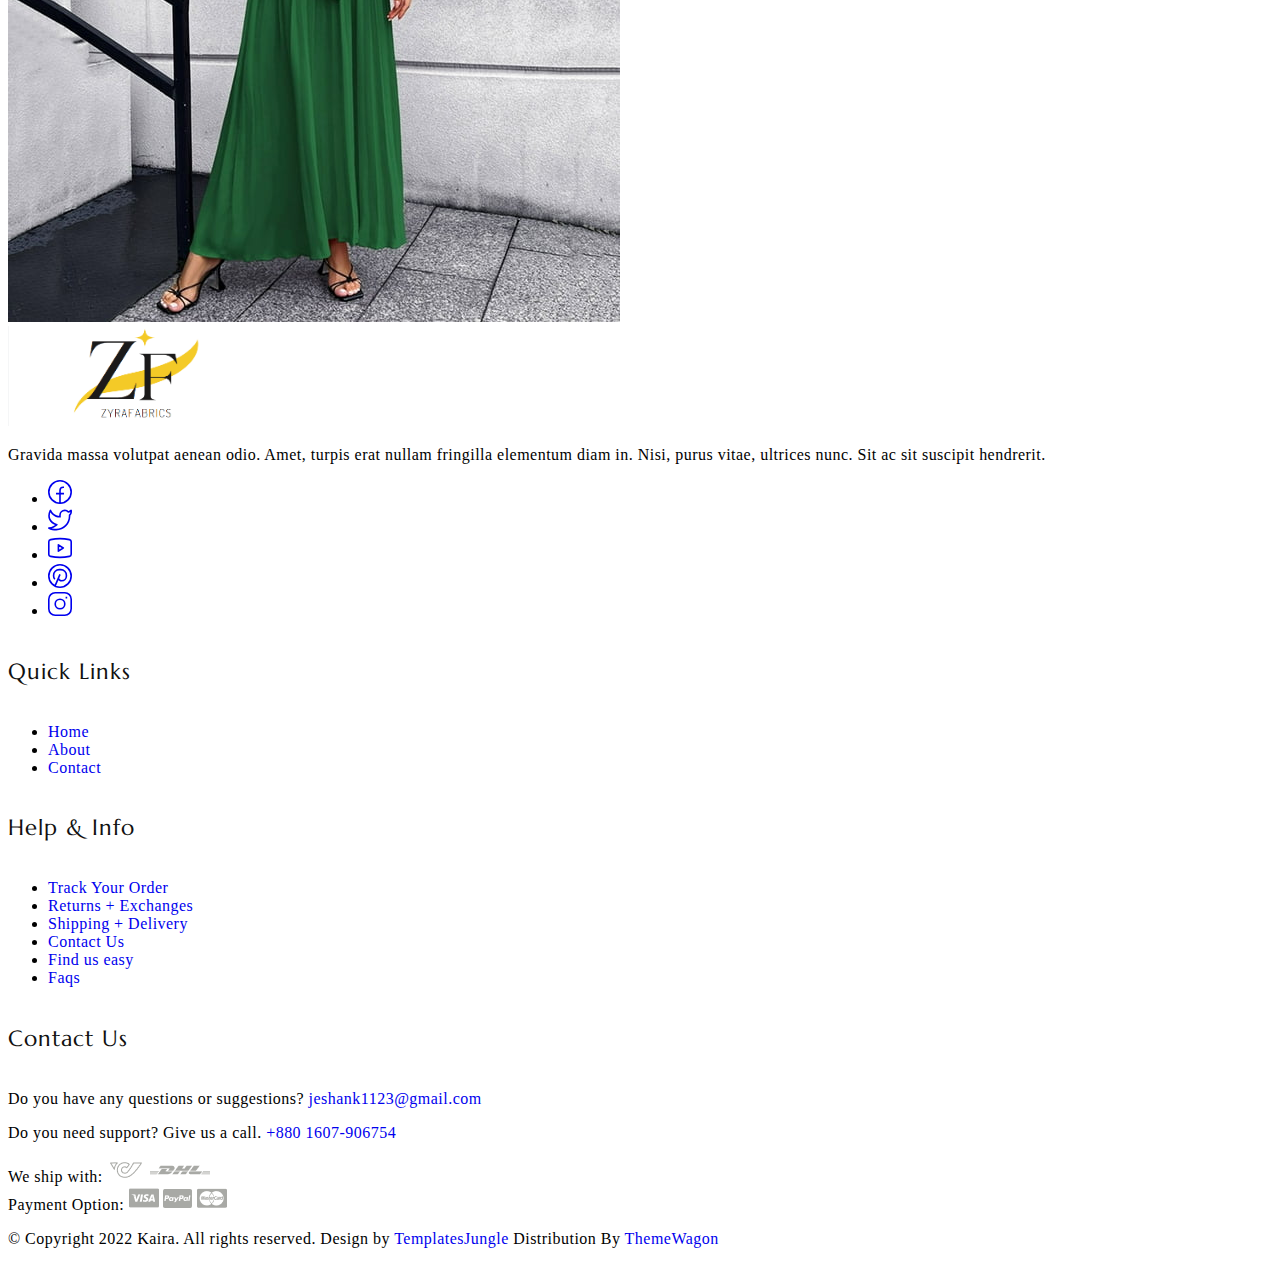
<file: page/single_product.html>
<!DOCTYPE html>
<html lang="en">

<head>
  <title>ZaraFabrics</title>
  <meta charset="utf-8">
  <meta http-equiv="X-UA-Compatible" content="IE=edge">
  <meta name="viewport" content="width=device-width, initial-scale=1.0">
  <meta name="format-detection" content="telephone=no">
  <meta name="apple-mobile-web-app-capable" content="yes">
  <meta name="author" content="TemplatesJungle">
  <meta name="keywords" content="ecommerce,fashion,store">
  <meta name="description" content="Bootstrap 5 Fashion Store HTML CSS Template">
  <link href="https://cdn.jsdelivr.net/npm/bootstrap@5.3.0-alpha3/dist/css/bootstrap.min.css" rel="stylesheet"
    integrity="sha384-KK94CHFLLe+nY2dmCWGMq91rCGa5gtU4mk92HdvYe+M/SXH301p5ILy+dN9+nJOZ" crossorigin="anonymous">
  <link rel="stylesheet" type="text/css" href="../css/vendor.css">
  <link rel="stylesheet" href="https://cdn.jsdelivr.net/npm/swiper@9/swiper-bundle.min.css" />
  <link rel="stylesheet" type="text/css" href="../style.css">

  <link rel="preconnect" href="https://fonts.googleapis.com">
  <link rel="preconnect" href="https://fonts.gstatic.com" crossorigin>
  <link
    href="https://fonts.googleapis.com/css2?family=Jost:ital,wght@0,300;0,400;0,500;0,700;1,300;1,400;1,500;1,700&family=Marcellus&display=swap"
    rel="stylesheet">
</head>
<body class="homepage">
    <svg xmlns="http://www.w3.org/2000/svg" style="display: none;">
      <defs>
        <symbol xmlns="http://www.w3.org/2000/svg" id="instagram" viewBox="0 0 15 15">
          <path fill="none" stroke="currentColor"
            d="M11 3.5h1M4.5.5h6a4 4 0 0 1 4 4v6a4 4 0 0 1-4 4h-6a4 4 0 0 1-4-4v-6a4 4 0 0 1 4-4Zm3 10a3 3 0 1 1 0-6a3 3 0 0 1 0 6Z" />
        </symbol>
        <symbol xmlns="http://www.w3.org/2000/svg" id="facebook" viewBox="0 0 15 15">
          <path fill="none" stroke="currentColor"
            d="M7.5 14.5a7 7 0 1 1 0-14a7 7 0 0 1 0 14Zm0 0v-8a2 2 0 0 1 2-2h.5m-5 4h5" />
        </symbol>
        <symbol xmlns="http://www.w3.org/2000/svg" id="twitter" viewBox="0 0 15 15">
          <path fill="currentColor"
            d="m14.478 1.5l.5-.033a.5.5 0 0 0-.871-.301l.371.334Zm-.498 2.959a.5.5 0 1 0-1 0h1Zm-6.49.082h-.5h.5Zm0 .959h.5h-.5Zm-6.99 7V12a.5.5 0 0 0-.278.916L.5 12.5Zm.998-11l.469-.175a.5.5 0 0 0-.916-.048l.447.223Zm3.994 9l.354.353a.5.5 0 0 0-.195-.827l-.159.474Zm7.224-8.027l-.37.336l.18.199l.265-.04l-.075-.495Zm1.264-.94c.051.778.003 1.25-.123 1.606c-.122.345-.336.629-.723 1l.692.722c.438-.42.776-.832.974-1.388c.193-.546.232-1.178.177-2.006l-.998.066Zm0 3.654V4.46h-1v.728h1Zm-6.99-.646V5.5h1v-.959h-1Zm0 .959V6h1v-.5h-1ZM10.525 1a3.539 3.539 0 0 0-3.537 3.541h1A2.539 2.539 0 0 1 10.526 2V1Zm2.454 4.187C12.98 9.503 9.487 13 5.18 13v1c4.86 0 8.8-3.946 8.8-8.813h-1ZM1.03 1.675C1.574 3.127 3.614 6 7.49 6V5C4.174 5 2.421 2.54 1.966 1.325l-.937.35Zm.021-.398C.004 3.373-.157 5.407.604 7.139c.759 1.727 2.392 3.055 4.73 3.835l.317-.948c-2.155-.72-3.518-1.892-4.132-3.29c-.612-1.393-.523-3.11.427-5.013l-.895-.446Zm4.087 8.87C4.536 10.75 2.726 12 .5 12v1c2.566 0 4.617-1.416 5.346-2.147l-.708-.706Zm7.949-8.009A3.445 3.445 0 0 0 10.526 1v1c.721 0 1.37.311 1.82.809l.74-.671Zm-.296.83a3.513 3.513 0 0 0 2.06-1.134l-.744-.668a2.514 2.514 0 0 1-1.466.813l.15.989ZM.222 12.916C1.863 14.01 3.583 14 5.18 14v-1c-1.63 0-3.048-.011-4.402-.916l-.556.832Z" />
        </symbol>
        <symbol xmlns="http://www.w3.org/2000/svg" id="pinterest" viewBox="0 0 15 15">
          <path fill="none" stroke="currentColor"
            d="m4.5 13.5l3-7m-3.236 3a2.989 2.989 0 0 1-.764-2V7A3.5 3.5 0 0 1 7 3.5h1A3.5 3.5 0 0 1 11.5 7v.5a3 3 0 0 1-3 3a2.081 2.081 0 0 1-1.974-1.423L6.5 9m1 5.5a7 7 0 1 1 0-14a7 7 0 0 1 0 14Z" />
        </symbol>
        <symbol xmlns="http://www.w3.org/2000/svg" id="youtube" viewBox="0 0 15 15">
          <path fill="currentColor"
            d="m1.61 12.738l-.104.489l.105-.489Zm11.78 0l.104.489l-.105-.489Zm0-10.476l.104-.489l-.105.489Zm-11.78 0l.106.489l-.105-.489ZM6.5 5.5l.277-.416A.5.5 0 0 0 6 5.5h.5Zm0 4H6a.5.5 0 0 0 .777.416L6.5 9.5Zm3-2l.277.416a.5.5 0 0 0 0-.832L9.5 7.5ZM0 3.636v7.728h1V3.636H0Zm15 7.728V3.636h-1v7.728h1ZM1.506 13.227c3.951.847 8.037.847 11.988 0l-.21-.978a27.605 27.605 0 0 1-11.568 0l-.21.978ZM13.494 1.773a28.606 28.606 0 0 0-11.988 0l.21.978a27.607 27.607 0 0 1 11.568 0l.21-.978ZM15 3.636c0-.898-.628-1.675-1.506-1.863l-.21.978c.418.09.716.458.716.885h1Zm-1 7.728a.905.905 0 0 1-.716.885l.21.978A1.905 1.905 0 0 0 15 11.364h-1Zm-14 0c0 .898.628 1.675 1.506 1.863l.21-.978A.905.905 0 0 1 1 11.364H0Zm1-7.728c0-.427.298-.796.716-.885l-.21-.978A1.905 1.905 0 0 0 0 3.636h1ZM6 5.5v4h1v-4H6Zm.777 4.416l3-2l-.554-.832l-3 2l.554.832Zm3-2.832l-3-2l-.554.832l3 2l.554-.832Z" />
        </symbol>
        <symbol xmlns="http://www.w3.org/2000/svg" id="dribble" viewBox="0 0 15 15">
          <path fill="none" stroke="currentColor" stroke-linecap="round" stroke-linejoin="round"
            d="M4.839 1.024c3.346 4.041 5.096 7.922 5.704 12.782M.533 6.82c5.985-.138 9.402-1.083 11.97-4.216M2.7 12.594c3.221-4.902 7.171-5.65 11.755-4.293M14.5 7.5a7 7 0 1 0-14 0a7 7 0 0 0 14 0Z" />
        </symbol>
        <symbol xmlns="http://www.w3.org/2000/svg" id="calendar" viewBox="0 0 24 24">
          <g fill="none" stroke="currentColor" stroke-linecap="round" stroke-linejoin="round" stroke-width="2">
            <rect width="20" height="18" x="2" y="4" rx="4" />
            <path d="M8 2v4m8-4v4M2 10h20" />
          </g>
        </symbol>
        <symbol xmlns="http://www.w3.org/2000/svg" id="shopping-bag" viewBox="0 0 24 24">
          <g fill="none" stroke="currentColor" stroke-linecap="round" stroke-linejoin="round" stroke-width="2">
            <path
              d="M3.977 9.84A2 2 0 0 1 5.971 8h12.058a2 2 0 0 1 1.994 1.84l.803 10A2 2 0 0 1 18.833 22H5.167a2 2 0 0 1-1.993-2.16l.803-10Z" />
            <path d="M16 11V6a4 4 0 0 0-4-4v0a4 4 0 0 0-4 4v5" />
          </g>
        </symbol>
        <symbol xmlns="http://www.w3.org/2000/svg" id="gift" viewBox="0 0 24 24">
          <g fill="none" stroke="currentColor" stroke-linecap="round" stroke-linejoin="round" stroke-width="2">
            <rect width="18" height="14" x="3" y="8" rx="2" />
            <path d="M12 5a3 3 0 1 0-3 3m6 0a3 3 0 1 0-3-3m0 0v17m9-7H3" />
          </g>
        </symbol>
        <symbol xmlns="http://www.w3.org/2000/svg" id="arrow-cycle" viewBox="0 0 24 24">
          <g fill="none" stroke="currentColor" stroke-linecap="round" stroke-linejoin="round" stroke-width="2">
            <path
              d="M22 12c0 6-4.39 10-9.806 10C7.792 22 4.24 19.665 3 16m-1-4C2 6 6.39 2 11.806 2C16.209 2 19.76 4.335 21 8" />
            <path d="m7 17l-4-1l-1 4M17 7l4 1l1-4" />
          </g>
        </symbol>
        <symbol xmlns="http://www.w3.org/2000/svg" id="link" viewBox="0 0 24 24">
          <path fill="currentColor"
            d="M12 19a1 1 0 1 0-1-1a1 1 0 0 0 1 1Zm5 0a1 1 0 1 0-1-1a1 1 0 0 0 1 1Zm0-4a1 1 0 1 0-1-1a1 1 0 0 0 1 1Zm-5 0a1 1 0 1 0-1-1a1 1 0 0 0 1 1Zm7-12h-1V2a1 1 0 0 0-2 0v1H8V2a1 1 0 0 0-2 0v1H5a3 3 0 0 0-3 3v14a3 3 0 0 0 3 3h14a3 3 0 0 0 3-3V6a3 3 0 0 0-3-3Zm1 17a1 1 0 0 1-1 1H5a1 1 0 0 1-1-1v-9h16Zm0-11H4V6a1 1 0 0 1 1-1h1v1a1 1 0 0 0 2 0V5h8v1a1 1 0 0 0 2 0V5h1a1 1 0 0 1 1 1ZM7 15a1 1 0 1 0-1-1a1 1 0 0 0 1 1Zm0 4a1 1 0 1 0-1-1a1 1 0 0 0 1 1Z" />
        </symbol>
        <symbol xmlns="http://www.w3.org/2000/svg" id="arrow-left" viewBox="0 0 24 24">
          <path fill="currentColor"
            d="M17 11H9.41l3.3-3.29a1 1 0 1 0-1.42-1.42l-5 5a1 1 0 0 0-.21.33a1 1 0 0 0 0 .76a1 1 0 0 0 .21.33l5 5a1 1 0 0 0 1.42 0a1 1 0 0 0 0-1.42L9.41 13H17a1 1 0 0 0 0-2Z" />
        </symbol>
        <symbol xmlns="http://www.w3.org/2000/svg" id="arrow-right" viewBox="0 0 24 24">
          <path fill="currentColor"
            d="M17.92 11.62a1 1 0 0 0-.21-.33l-5-5a1 1 0 0 0-1.42 1.42l3.3 3.29H7a1 1 0 0 0 0 2h7.59l-3.3 3.29a1 1 0 0 0 0 1.42a1 1 0 0 0 1.42 0l5-5a1 1 0 0 0 .21-.33a1 1 0 0 0 0-.76Z" />
        </symbol>
        <symbol xmlns="http://www.w3.org/2000/svg" id="play" viewBox="0 0 24 24">
          <g fill="none" fill-rule="evenodd">
            <path
              d="M24 0v24H0V0h24ZM12.593 23.258l-.011.002l-.071.035l-.02.004l-.014-.004l-.071-.035c-.01-.004-.019-.001-.024.005l-.004.01l-.017.428l.005.02l.01.013l.104.074l.015.004l.012-.004l.104-.074l.012-.016l.004-.017l-.017-.427c-.002-.01-.009-.017-.017-.018Zm.265-.113l-.013.002l-.185.093l-.01.01l-.003.011l.018.43l.005.012l.008.007l.201.093c.012.004.023 0 .029-.008l.004-.014l-.034-.614c-.003-.012-.01-.02-.02-.022Zm-.715.002a.023.023 0 0 0-.027.006l-.006.014l-.034.614c0 .012.007.02.017.024l.015-.002l.201-.093l.01-.008l.004-.011l.017-.43l-.003-.012l-.01-.01l-.184-.092Z" />
            <path fill="currentColor"
              d="M5.669 4.76a1.469 1.469 0 0 1 2.04-1.177c1.062.454 3.442 1.533 6.462 3.276c3.021 1.744 5.146 3.267 6.069 3.958c.788.591.79 1.763.001 2.356c-.914.687-3.013 2.19-6.07 3.956c-3.06 1.766-5.412 2.832-6.464 3.28c-.906.387-1.92-.2-2.038-1.177c-.138-1.142-.396-3.735-.396-7.237c0-3.5.257-6.092.396-7.235Z" />
          </g>
        </symbol>
        <symbol xmlns="http://www.w3.org/2000/svg" id="category" viewBox="0 0 24 24">
          <path fill="currentColor"
            d="M19 5.5h-6.28l-.32-1a3 3 0 0 0-2.84-2H5a3 3 0 0 0-3 3v13a3 3 0 0 0 3 3h14a3 3 0 0 0 3-3v-10a3 3 0 0 0-3-3Zm1 13a1 1 0 0 1-1 1H5a1 1 0 0 1-1-1v-13a1 1 0 0 1 1-1h4.56a1 1 0 0 1 .95.68l.54 1.64a1 1 0 0 0 .95.68h7a1 1 0 0 1 1 1Z" />
        </symbol>
        <symbol xmlns="http://www.w3.org/2000/svg" id="calendar" viewBox="0 0 24 24">
          <path fill="currentColor"
            d="M19 4h-2V3a1 1 0 0 0-2 0v1H9V3a1 1 0 0 0-2 0v1H5a3 3 0 0 0-3 3v12a3 3 0 0 0 3 3h14a3 3 0 0 0 3-3V7a3 3 0 0 0-3-3Zm1 15a1 1 0 0 1-1 1H5a1 1 0 0 1-1-1v-7h16Zm0-9H4V7a1 1 0 0 1 1-1h2v1a1 1 0 0 0 2 0V6h6v1a1 1 0 0 0 2 0V6h2a1 1 0 0 1 1 1Z" />
        </symbol>
        <symbol xmlns="http://www.w3.org/2000/svg" id="heart" viewBox="0 0 24 24">
          <path fill="currentColor"
            d="M20.16 4.61A6.27 6.27 0 0 0 12 4a6.27 6.27 0 0 0-8.16 9.48l7.45 7.45a1 1 0 0 0 1.42 0l7.45-7.45a6.27 6.27 0 0 0 0-8.87Zm-1.41 7.46L12 18.81l-6.75-6.74a4.28 4.28 0 0 1 3-7.3a4.25 4.25 0 0 1 3 1.25a1 1 0 0 0 1.42 0a4.27 4.27 0 0 1 6 6.05Z" />
        </symbol>
        <symbol xmlns="http://www.w3.org/2000/svg" id="plus" viewBox="0 0 24 24">
          <path fill="currentColor"
            d="M19 11h-6V5a1 1 0 0 0-2 0v6H5a1 1 0 0 0 0 2h6v6a1 1 0 0 0 2 0v-6h6a1 1 0 0 0 0-2Z" />
        </symbol>
        <symbol xmlns="http://www.w3.org/2000/svg" id="minus" viewBox="0 0 24 24">
          <path fill="currentColor" d="M19 11H5a1 1 0 0 0 0 2h14a1 1 0 0 0 0-2Z" />
        </symbol>
        <symbol xmlns="http://www.w3.org/2000/svg" id="cart" viewBox="0 0 24 24">
          <path fill="currentColor"
            d="M8.5 19a1.5 1.5 0 1 0 1.5 1.5A1.5 1.5 0 0 0 8.5 19ZM19 16H7a1 1 0 0 1 0-2h8.491a3.013 3.013 0 0 0 2.885-2.176l1.585-5.55A1 1 0 0 0 19 5H6.74a3.007 3.007 0 0 0-2.82-2H3a1 1 0 0 0 0 2h.921a1.005 1.005 0 0 1 .962.725l.155.545v.005l1.641 5.742A3 3 0 0 0 7 18h12a1 1 0 0 0 0-2Zm-1.326-9l-1.22 4.274a1.005 1.005 0 0 1-.963.726H8.754l-.255-.892L7.326 7ZM16.5 19a1.5 1.5 0 1 0 1.5 1.5a1.5 1.5 0 0 0-1.5-1.5Z" />
        </symbol>
        <symbol xmlns="http://www.w3.org/2000/svg" id="check" viewBox="0 0 24 24">
          <path fill="currentColor"
            d="M18.71 7.21a1 1 0 0 0-1.42 0l-7.45 7.46l-3.13-3.14A1 1 0 1 0 5.29 13l3.84 3.84a1 1 0 0 0 1.42 0l8.16-8.16a1 1 0 0 0 0-1.47Z" />
        </symbol>
        <symbol xmlns="http://www.w3.org/2000/svg" id="trash" viewBox="0 0 24 24">
          <path fill="currentColor"
            d="M10 18a1 1 0 0 0 1-1v-6a1 1 0 0 0-2 0v6a1 1 0 0 0 1 1ZM20 6h-4V5a3 3 0 0 0-3-3h-2a3 3 0 0 0-3 3v1H4a1 1 0 0 0 0 2h1v11a3 3 0 0 0 3 3h8a3 3 0 0 0 3-3V8h1a1 1 0 0 0 0-2ZM10 5a1 1 0 0 1 1-1h2a1 1 0 0 1 1 1v1h-4Zm7 14a1 1 0 0 1-1 1H8a1 1 0 0 1-1-1V8h10Zm-3-1a1 1 0 0 0 1-1v-6a1 1 0 0 0-2 0v6a1 1 0 0 0 1 1Z" />
        </symbol>
        <symbol xmlns="http://www.w3.org/2000/svg" id="star-outline" viewBox="0 0 15 15">
          <path fill="none" stroke="currentColor" stroke-linecap="round" stroke-linejoin="round"
            d="M7.5 9.804L5.337 11l.413-2.533L4 6.674l2.418-.37L7.5 4l1.082 2.304l2.418.37l-1.75 1.793L9.663 11L7.5 9.804Z" />
        </symbol>
        <symbol xmlns="http://www.w3.org/2000/svg" id="star-solid" viewBox="0 0 15 15">
          <path fill="currentColor"
            d="M7.953 3.788a.5.5 0 0 0-.906 0L6.08 5.85l-2.154.33a.5.5 0 0 0-.283.843l1.574 1.613l-.373 2.284a.5.5 0 0 0 .736.518l1.92-1.063l1.921 1.063a.5.5 0 0 0 .736-.519l-.373-2.283l1.574-1.613a.5.5 0 0 0-.283-.844L8.921 5.85l-.968-2.062Z" />
        </symbol>
        <symbol xmlns="http://www.w3.org/2000/svg" id="search" viewBox="0 0 24 24">
          <path fill="currentColor"
            d="M21.71 20.29L18 16.61A9 9 0 1 0 16.61 18l3.68 3.68a1 1 0 0 0 1.42 0a1 1 0 0 0 0-1.39ZM11 18a7 7 0 1 1 7-7a7 7 0 0 1-7 7Z" />
        </symbol>
        <symbol xmlns="http://www.w3.org/2000/svg" id="user" viewBox="0 0 24 24">
          <path fill="currentColor"
            d="M15.71 12.71a6 6 0 1 0-7.42 0a10 10 0 0 0-6.22 8.18a1 1 0 0 0 2 .22a8 8 0 0 1 15.9 0a1 1 0 0 0 1 .89h.11a1 1 0 0 0 .88-1.1a10 10 0 0 0-6.25-8.19ZM12 12a4 4 0 1 1 4-4a4 4 0 0 1-4 4Z" />
        </symbol>
        <symbol xmlns="http://www.w3.org/2000/svg" id="close" viewBox="0 0 15 15">
          <path fill="currentColor"
            d="M7.953 3.788a.5.5 0 0 0-.906 0L6.08 5.85l-2.154.33a.5.5 0 0 0-.283.843l1.574 1.613l-.373 2.284a.5.5 0 0 0 .736.518l1.92-1.063l1.921 1.063a.5.5 0 0 0 .736-.519l-.373-2.283l1.574-1.613a.5.5 0 0 0-.283-.844L8.921 5.85l-.968-2.062Z" />
        </symbol>
      </defs>
    </svg>
  
    <div class="preloader text-white fs-6 text-uppercase overflow-hidden"></div>
  
    <div class="search-popup">
      <div class="search-popup-container">
  
        <form role="search" method="get" class="form-group" action="">
          <input type="search" id="search-form" class="form-control border-0 border-bottom"
            placeholder="Type and press enter" value="" name="s" />
          <button type="submit" class="search-submit border-0 position-absolute bg-white"
            style="top: 15px;right: 15px;"><svg class="search" width="24" height="24">
              <use xlink:href="#search"></use>
            </svg></button>
        </form>
  
        <h5 class="cat-list-title">Browse Categories</h5>
  
        <ul class="cat-list">
          <li class="cat-list-item">
            <a href="#" title="Jackets">Jackets</a>
          </li>
          <li class="cat-list-item">
            <a href="#" title="T-shirts">T-shirts</a>
          </li>
          <li class="cat-list-item">
            <a href="#" title="Handbags">Handbags</a>
          </li>
          <li class="cat-list-item">
            <a href="#" title="Accessories">Accessories</a>
          </li>
          <li class="cat-list-item">
            <a href="#" title="Cosmetics">Cosmetics</a>
          </li>
          <li class="cat-list-item">
            <a href="#" title="Dresses">Dresses</a>
          </li>
          <li class="cat-list-item">
            <a href="#" title="Jumpsuits">Jumpsuits</a>
          </li>
        </ul>
  
      </div>
    </div>
  
    <div class="offcanvas offcanvas-end" data-bs-scroll="true" tabindex="-1" id="offcanvasCart" aria-labelledby="My Cart">
      <div class="offcanvas-header justify-content-center">
        <button type="button" class="btn-close" data-bs-dismiss="offcanvas" aria-label="Close"></button>
      </div>
      <div class="offcanvas-body">
        <div class="order-md-last">
          <h4 class="d-flex justify-content-between align-items-center mb-3">
            <span class="text-primary">Your cart</span>
            <span class="badge bg-primary rounded-pill">3</span>
          </h4>
          <ul class="list-group mb-3">
            <li class="list-group-item d-flex justify-content-between lh-sm">
              <div>
                <h6 class="my-0">Growers cider</h6>
                <small class="text-body-secondary">Brief description</small>
              </div>
              <span class="text-body-secondary">$12</span>
            </li>
            <li class="list-group-item d-flex justify-content-between lh-sm">
              <div>
                <h6 class="my-0">Fresh grapes</h6>
                <small class="text-body-secondary">Brief description</small>
              </div>
              <span class="text-body-secondary">$8</span>
            </li>
            <li class="list-group-item d-flex justify-content-between lh-sm">
              <div>
                <h6 class="my-0">Heinz tomato ketchup</h6>
                <small class="text-body-secondary">Brief description</small>
              </div>
              <span class="text-body-secondary">$5</span>
            </li>
            <li class="list-group-item d-flex justify-content-between">
              <span>Total (USD)</span>
              <strong>$20</strong>
            </li>
          </ul>
  
          <button class="w-100 btn btn-primary btn-lg" type="submit">Continue to Checkout</button>
        </div>
      </div>
    </div>
  
    <nav class="navbar navbar-expand-lg bg-light text-uppercase fs-6 p-3 border-bottom align-items-center">
      <div class="container-fluid">
        <div class="row justify-content-between align-items-center w-100">
  
          <div class="col-auto">
            <a class="navbar-brand text-white" href="../index.html">
              <svg width="250" height="45" xmlns="http://www.w3.org/2000/svg">
                <text x="0" y="35" font-family="Arial" font-size="35" fill="#111">ZaraFabrics</text>
              </svg>
            </a>
          </div>
  
          <div class="col-auto">
            <button class="navbar-toggler" type="button" data-bs-toggle="offcanvas" data-bs-target="#offcanvasNavbar"
              aria-controls="offcanvasNavbar">
              <span class="navbar-toggler-icon"></span>
            </button>
  
            <div class="offcanvas offcanvas-end" tabindex="-1" id="offcanvasNavbar"
              aria-labelledby="offcanvasNavbarLabel">
              <div class="offcanvas-header">
                <h5 class="offcanvas-title" id="offcanvasNavbarLabel">Menu</h5>
                <button type="button" class="btn-close text-reset" data-bs-dismiss="offcanvas"
                  aria-label="Close"></button>
              </div>
  
              <div class="offcanvas-body">
                <ul class="navbar-nav justify-content-end flex-grow-1 gap-1 gap-md-5 pe-3">
                  <li class="nav-item dropdown">
                    <a class="nav-link" href="../index.html" 
                      aria-haspopup="true" aria-expanded="false">Home</a>
                    
                  </li>
                  <li class="nav-item dropdown">
                    <a class="nav-link dropdown-toggle" href="#" id="dropdownShop" data-bs-toggle="dropdown"
                      aria-haspopup="true" aria-expanded="false">Shop</a>
                    <ul class="dropdown-menu list-unstyled" aria-labelledby="dropdownShop">
                      <li>
                        <a href="men.html" class="dropdown-item item-anchor">Men's Collection </a>
                      </li>
                    </ul>
                  </li>
                  <li class="nav-item dropdown">
                    <a class="nav-link dropdown-toggle" href="#" id="dropdownPages" data-bs-toggle="dropdown"
                      aria-haspopup="true" aria-expanded="false">Pages</a>
                    <ul class="dropdown-menu list-unstyled" aria-labelledby="dropdownPages">
                      <li>
                        <a href="about.html" class="dropdown-item item-anchor">About </a>
                      </li>
                      <li>
                        <a href="cart.html" class="dropdown-item item-anchor">Cart </a>
                      </li>
                      <li>
                        <a href="order.html" class="dropdown-item item-anchor">Checkout </a>
                      </li>
                      <li>
                        <a href="contract.html" class="dropdown-item item-anchor">Contact </a>
                      </li>
                    </ul>
                  </li>
                  <li class="nav-item">
                    <a class="nav-link" href="contract">Contact</a>
                  </li>
                </ul>
              </div>
            </div>
          </div>
  
          <div class="col-3 col-lg-auto">
            <ul class="list-unstyled d-flex m-0">
              <li class="d-none d-lg-block">
                <a href="index.html" class="text-uppercase mx-3">Wishlist <span class="wishlist-count">(0)</span>
                </a>
              </li>
              <li class="d-none d-lg-block">
                <a href="index.html" class="text-uppercase mx-3" data-bs-toggle="offcanvas" data-bs-target="#offcanvasCart"
                  aria-controls="offcanvasCart">Cart <span class="cart-count">(0)</span>
                </a>
              </li>
              <li class="d-lg-none">
                <a href="#" class="mx-2">
                  <svg width="24" height="24" viewBox="0 0 24 24">
                    <use xlink:href="#heart"></use>
                  </svg>
                </a>
              </li>
              <li class="d-lg-none">
                <a href="#" class="mx-2" data-bs-toggle="offcanvas" data-bs-target="#offcanvasCart"
                  aria-controls="offcanvasCart">
                  <svg width="24" height="24" viewBox="0 0 24 24">
                    <use xlink:href="#cart"></use>
                  </svg>
                </a>
              </li>
              <li class="search-box" class="mx-2">
                <a href="#search" class="search-button">
                  <svg width="24" height="24" viewBox="0 0 24 24">
                    <use xlink:href="#search"></use>
                  </svg>
                </a>
              </li>
            </ul>
          </div>
  
        </div>
  
      </div>
    </nav>

    <section class="collection bg-light position-relative py-5">
        <div class="container">
          <div class="row">
            <div class="title-xlarge text-uppercase txt-fx domino">Collection</div>
            <div class="collection-item d-flex flex-wrap my-5">
              
              <div class="col-md-6 column-container bg-white">
                <div class="collection-content p-5 m-0 m-md-5">
                  <h3 class="element-title text-uppercase">Classic Summer collection</h3>
                  <p>Dignissim lacus, turpis ut suspendisse vel tellus. Turpis purus, gravida orci, fringilla a. Ac sed eu
                    fringilla odio mi. Consequat pharetra at magna imperdiet cursus ac faucibus sit libero. Ultricies quam
                    nunc, lorem sit lorem urna, pretium aliquam ut. In vel, quis donec dolor id in. Pulvinar commodo mollis
                    diam sed facilisis at cursus imperdiet cursus ac faucibus sit faucibus sit libero.</p>
                    <p>
                        Size : 31,32,33,34
                    </p>
                    <p>
                        Color : Blue,Red,Green
                    </p>
                  <a href="#" class="btn btn-success text-uppercase rounded-pill py-sm-3 px-sm-5 ms-3">Add To Cart</a><br>
                </div>
              </div>
              <div class="col-md-6 column-container">
                <div class="image-holder">
                  <img src="../images/572a8eb2-c7d3-4918-9f14-33bceafcc410.7c2604ca2a82eea60473ae06563b7ce3.jpeg" alt="collection" class="product-image img-fluid">
                </div>
              </div>
            </div>
          </div>
        </div>
      </section>

      <footer id="footer" class="mt-5">
        <div class="container">
          <div class="row d-flex flex-wrap justify-content-between py-5">
            <div class="col-md-3 col-sm-6">
              <div class="footer-menu footer-menu-001">
                <div class="footer-intro mb-4">
                  <a href="index.html">
                    <img src="../images/Screenshot 2024-10-27 073805.png" height="100px" alt="logo">
                  </a>
                </div>
                <p>Gravida massa volutpat aenean odio. Amet, turpis erat nullam fringilla elementum diam in. Nisi, purus
                  vitae, ultrices nunc. Sit ac sit suscipit hendrerit.</p>
                <div class="social-links">
                  <ul class="list-unstyled d-flex flex-wrap gap-3">
                    <li>
                      <a href="#" class="text-secondary">
                        <svg width="24" height="24" viewBox="0 0 24 24">
                          <use xlink:href="#facebook"></use>
                        </svg>
                      </a>
                    </li>
                    <li>
                      <a href="#" class="text-secondary">
                        <svg width="24" height="24" viewBox="0 0 24 24">
                          <use xlink:href="#twitter"></use>
                        </svg>
                      </a>
                    </li>
                    <li>
                      <a href="#" class="text-secondary">
                        <svg width="24" height="24" viewBox="0 0 24 24">
                          <use xlink:href="#youtube"></use>
                        </svg>
                      </a>
                    </li>
                    <li>
                      <a href="#" class="text-secondary">
                        <svg width="24" height="24" viewBox="0 0 24 24">
                          <use xlink:href="#pinterest"></use>
                        </svg>
                      </a>
                    </li>
                    <li>
                      <a href="#" class="text-secondary">
                        <svg width="24" height="24" viewBox="0 0 24 24">
                          <use xlink:href="#instagram"></use>
                        </svg>
                      </a>
                    </li>
                  </ul>
                </div>
              </div>
            </div>
            <div class="col-md-3 col-sm-6">
              <div class="footer-menu footer-menu-002">
                <h5 class="widget-title text-uppercase mb-4">Quick Links</h5>
                <ul class="menu-list list-unstyled text-uppercase border-animation-left fs-6">
                  <li class="menu-item">
                    <a href="../index.html" class="item-anchor">Home</a>
                  </li>
                  <li class="menu-item">
                    <a href="about.html" class="item-anchor">About</a>
                  </li>
                  <li class="menu-item">
                    <a href="contract.html" class="item-anchor">Contact</a>
                  </li>
                </ul>
              </div>
            </div>
            <div class="col-md-3 col-sm-6">
              <div class="footer-menu footer-menu-003">
                <h5 class="widget-title text-uppercase mb-4">Help & Info</h5>
                <ul class="menu-list list-unstyled text-uppercase border-animation-left fs-6">
                  <li class="menu-item">
                    <a href="#" class="item-anchor">Track Your Order</a>
                  </li>
                  <li class="menu-item">
                    <a href="#" class="item-anchor">Returns + Exchanges</a>
                  </li>
                  <li class="menu-item">
                    <a href="#" class="item-anchor">Shipping + Delivery</a>
                  </li>
                  <li class="menu-item">
                    <a href="#" class="item-anchor">Contact Us</a>
                  </li>
                  <li class="menu-item">
                    <a href="#" class="item-anchor">Find us easy</a>
                  </li>
                  <li class="menu-item">
                    <a href="index.html" class="item-anchor">Faqs</a>
                  </li>
                </ul>
              </div>
            </div>
            <div class="col-md-3 col-sm-6">
              <div class="footer-menu footer-menu-004 border-animation-left">
                <h5 class="widget-title text-uppercase mb-4">Contact Us</h5>
                <p>Do you have any questions or suggestions? <a href="jeshank1123@gmail.com"
                    class="item-anchor">jeshank1123@gmail.com</a></p>
                <p>Do you need support? Give us a call. <a href="tel:+43 720 11 52 78" class="item-anchor">+880 1607-906754
                    </a>
                </p>
              </div>
            </div>
          </div>
        </div>
        <div class="border-top py-4">
          <div class="container">
            <div class="row">
              <div class="col-md-6 d-flex flex-wrap">
                <div class="shipping">
                  <span>We ship with:</span>
                  <img src="../images/arct-icon.png" alt="icon">
                  <img src="../images/dhl-logo.png" alt="icon">
                </div>
                <div class="payment-option">
                  <span>Payment Option:</span>
                  <img src="../images/visa-card.png" alt="card">
                  <img src="../images/paypal-card.png" alt="card">
                  <img src="../images/master-card.png" alt="card">
                </div>
              </div>
              <div class="col-md-6 text-end">
                <p>© Copyright 2022 Kaira. All rights reserved. Design by <a href="https://templatesjungle.com"
                    target="_blank">TemplatesJungle</a> Distribution By <a href="https://themewagon.com"
                  target="blank">ThemeWagon</a></p>
              </div>
            </div>
          </div>
        </div>
      </footer>
      <script src="../js/jquery.min.js"></script>
      <script src="../js/plugins.js"></script>
      <script src="../js/SmoothScroll.js"></script>
      <script src="https://cdn.jsdelivr.net/npm/bootstrap@5.3.0-alpha3/dist/js/bootstrap.bundle.min.js"
        integrity="sha384-ENjdO4Dr2bkBIFxQpeoTz1HIcje39Wm4jDKdf19U8gI4ddQ3GYNS7NTKfAdVQSZe"
        crossorigin="anonymous"></script>
      <script src="https://cdn.jsdelivr.net/npm/swiper@9/swiper-bundle.min.js"></script>
      <script src="../js/script.min.js"></script>
    </body>
    
    </html>
</file>
<file: css/vendor.css>
/*
- Jarallax
- Chocolat
*/

/*--------------------------------------------------------------
/** Jarallax
--------------------------------------------------------------*/
.jarallax {
  position: relative;
  z-index: 0;
  min-height: 420px;
}

.jarallax>.jarallax-img {
  position: absolute;
  object-fit: cover;
  top: 0;
  left: 0;
  width: 100%;
  height: 100%;
  z-index: -1;
}

.jarallax-keep-img {
  position: relative;
  z-index: 0;
}

.jarallax-keep-img>.jarallax-img {
  position: relative;
  display: block;
  max-width: 100%;
  height: auto;
  z-index: -100;
}


/*--------------------------------------------------------------
/** Colorbox Lightbox
--------------------------------------------------------------*/
/*
    Colorbox Core Style:
    The following CSS is consistent between example themes and should not be altered.
*/
#colorbox, #cboxOverlay, #cboxWrapper{position:absolute; top:0; left:0; z-index:9999; overflow:hidden; -webkit-transform: translate3d(0,0,0);}
#cboxWrapper {max-width:none;}
#cboxOverlay{position:fixed; width:100%; height:100%;}
#cboxMiddleLeft, #cboxBottomLeft{clear:left;}
#cboxContent{position:relative;}
#cboxLoadedContent{overflow:auto; -webkit-overflow-scrolling: touch;}
#cboxTitle{margin:0;}
#cboxLoadingOverlay, #cboxLoadingGraphic{position:absolute; top:0; left:0; width:100%; height:100%;}
#cboxPrevious, #cboxNext, #cboxClose, #cboxSlideshow{cursor:pointer;}
.cboxPhoto{float:left; margin:auto; border:0; display:block; max-width:none; -ms-interpolation-mode:bicubic;}
.cboxIframe{width:100%; height:100%; display:block; border:0; padding:0; margin:0;}
#colorbox, #cboxContent, #cboxLoadedContent{box-sizing:content-box; -moz-box-sizing:content-box; -webkit-box-sizing:content-box;}

/* 
    User Style:
    Change the following styles to modify the appearance of Colorbox.  They are
    ordered & tabbed in a way that represents the nesting of the generated HTML.
*/
#cboxOverlay{background:#000;}
#colorbox{outline:0;}
#cboxContent{margin-top:20px;background:#000;}
.cboxIframe{background:#fff;}
#cboxError{padding:50px; border:1px solid #ccc;}
#cboxLoadedContent{border:5px solid #000; background:#fff;}
#cboxTitle{position:absolute; top:-20px; left:0; color:#ccc;}
#cboxCurrent{position:absolute; top:-20px; right:0px; color:#ccc;}
#cboxLoadingGraphic{background:url(../images/colorbox/loading.gif) no-repeat center center;}

/* these elements are buttons, and may need to have additional styles reset to avoid unwanted base styles */
#cboxPrevious, #cboxNext, #cboxSlideshow, #cboxClose {border:0; padding:0; margin:0; overflow:visible; width:auto; background:none; }

/* avoid outlines on :active (mouseclick), but preserve outlines on :focus (tabbed navigating) */
#cboxPrevious:active, #cboxNext:active, #cboxSlideshow:active, #cboxClose:active {outline:0;}

#cboxSlideshow{position:absolute; top:-20px; right:90px; color:#fff;}
#cboxPrevious{position:absolute; top:50%; left:5px; margin-top:-32px; background:url(../images/colorbox/controls.png) no-repeat top left; width:28px; height:65px; text-indent:-9999px;}
#cboxPrevious:hover{background-position:bottom left;}
#cboxNext{position:absolute; top:50%; right:5px; margin-top:-32px; background:url(../images/colorbox/controls.png) no-repeat top right; width:28px; height:65px; text-indent:-9999px;}
#cboxNext:hover{background-position:bottom right;}
#cboxClose{position:absolute; top:5px; right:5px; display:block; background:url(../images/colorbox/controls.png) no-repeat top center; width:38px; height:19px; text-indent:-9999px;}
#cboxClose:hover{background-position:bottom center;}


/* AOS  */

[data-aos][data-aos][data-aos-duration="50"],body[data-aos-duration="50"] [data-aos]{transition-duration:50ms}[data-aos][data-aos][data-aos-delay="50"],body[data-aos-delay="50"] [data-aos]{transition-delay:0}[data-aos][data-aos][data-aos-delay="50"].aos-animate,body[data-aos-delay="50"] [data-aos].aos-animate{transition-delay:50ms}[data-aos][data-aos][data-aos-duration="100"],body[data-aos-duration="100"] [data-aos]{transition-duration:.1s}[data-aos][data-aos][data-aos-delay="100"],body[data-aos-delay="100"] [data-aos]{transition-delay:0}[data-aos][data-aos][data-aos-delay="100"].aos-animate,body[data-aos-delay="100"] [data-aos].aos-animate{transition-delay:.1s}[data-aos][data-aos][data-aos-duration="150"],body[data-aos-duration="150"] [data-aos]{transition-duration:.15s}[data-aos][data-aos][data-aos-delay="150"],body[data-aos-delay="150"] [data-aos]{transition-delay:0}[data-aos][data-aos][data-aos-delay="150"].aos-animate,body[data-aos-delay="150"] [data-aos].aos-animate{transition-delay:.15s}[data-aos][data-aos][data-aos-duration="200"],body[data-aos-duration="200"] [data-aos]{transition-duration:.2s}[data-aos][data-aos][data-aos-delay="200"],body[data-aos-delay="200"] [data-aos]{transition-delay:0}[data-aos][data-aos][data-aos-delay="200"].aos-animate,body[data-aos-delay="200"] [data-aos].aos-animate{transition-delay:.2s}[data-aos][data-aos][data-aos-duration="250"],body[data-aos-duration="250"] [data-aos]{transition-duration:.25s}[data-aos][data-aos][data-aos-delay="250"],body[data-aos-delay="250"] [data-aos]{transition-delay:0}[data-aos][data-aos][data-aos-delay="250"].aos-animate,body[data-aos-delay="250"] [data-aos].aos-animate{transition-delay:.25s}[data-aos][data-aos][data-aos-duration="300"],body[data-aos-duration="300"] [data-aos]{transition-duration:.3s}[data-aos][data-aos][data-aos-delay="300"],body[data-aos-delay="300"] [data-aos]{transition-delay:0}[data-aos][data-aos][data-aos-delay="300"].aos-animate,body[data-aos-delay="300"] [data-aos].aos-animate{transition-delay:.3s}[data-aos][data-aos][data-aos-duration="350"],body[data-aos-duration="350"] [data-aos]{transition-duration:.35s}[data-aos][data-aos][data-aos-delay="350"],body[data-aos-delay="350"] [data-aos]{transition-delay:0}[data-aos][data-aos][data-aos-delay="350"].aos-animate,body[data-aos-delay="350"] [data-aos].aos-animate{transition-delay:.35s}[data-aos][data-aos][data-aos-duration="400"],body[data-aos-duration="400"] [data-aos]{transition-duration:.4s}[data-aos][data-aos][data-aos-delay="400"],body[data-aos-delay="400"] [data-aos]{transition-delay:0}[data-aos][data-aos][data-aos-delay="400"].aos-animate,body[data-aos-delay="400"] [data-aos].aos-animate{transition-delay:.4s}[data-aos][data-aos][data-aos-duration="450"],body[data-aos-duration="450"] [data-aos]{transition-duration:.45s}[data-aos][data-aos][data-aos-delay="450"],body[data-aos-delay="450"] [data-aos]{transition-delay:0}[data-aos][data-aos][data-aos-delay="450"].aos-animate,body[data-aos-delay="450"] [data-aos].aos-animate{transition-delay:.45s}[data-aos][data-aos][data-aos-duration="500"],body[data-aos-duration="500"] [data-aos]{transition-duration:.5s}[data-aos][data-aos][data-aos-delay="500"],body[data-aos-delay="500"] [data-aos]{transition-delay:0}[data-aos][data-aos][data-aos-delay="500"].aos-animate,body[data-aos-delay="500"] [data-aos].aos-animate{transition-delay:.5s}[data-aos][data-aos][data-aos-duration="550"],body[data-aos-duration="550"] [data-aos]{transition-duration:.55s}[data-aos][data-aos][data-aos-delay="550"],body[data-aos-delay="550"] [data-aos]{transition-delay:0}[data-aos][data-aos][data-aos-delay="550"].aos-animate,body[data-aos-delay="550"] [data-aos].aos-animate{transition-delay:.55s}[data-aos][data-aos][data-aos-duration="600"],body[data-aos-duration="600"] [data-aos]{transition-duration:.6s}[data-aos][data-aos][data-aos-delay="600"],body[data-aos-delay="600"] [data-aos]{transition-delay:0}[data-aos][data-aos][data-aos-delay="600"].aos-animate,body[data-aos-delay="600"] [data-aos].aos-animate{transition-delay:.6s}[data-aos][data-aos][data-aos-duration="650"],body[data-aos-duration="650"] [data-aos]{transition-duration:.65s}[data-aos][data-aos][data-aos-delay="650"],body[data-aos-delay="650"] [data-aos]{transition-delay:0}[data-aos][data-aos][data-aos-delay="650"].aos-animate,body[data-aos-delay="650"] [data-aos].aos-animate{transition-delay:.65s}[data-aos][data-aos][data-aos-duration="700"],body[data-aos-duration="700"] [data-aos]{transition-duration:.7s}[data-aos][data-aos][data-aos-delay="700"],body[data-aos-delay="700"] [data-aos]{transition-delay:0}[data-aos][data-aos][data-aos-delay="700"].aos-animate,body[data-aos-delay="700"] [data-aos].aos-animate{transition-delay:.7s}[data-aos][data-aos][data-aos-duration="750"],body[data-aos-duration="750"] [data-aos]{transition-duration:.75s}[data-aos][data-aos][data-aos-delay="750"],body[data-aos-delay="750"] [data-aos]{transition-delay:0}[data-aos][data-aos][data-aos-delay="750"].aos-animate,body[data-aos-delay="750"] [data-aos].aos-animate{transition-delay:.75s}[data-aos][data-aos][data-aos-duration="800"],body[data-aos-duration="800"] [data-aos]{transition-duration:.8s}[data-aos][data-aos][data-aos-delay="800"],body[data-aos-delay="800"] [data-aos]{transition-delay:0}[data-aos][data-aos][data-aos-delay="800"].aos-animate,body[data-aos-delay="800"] [data-aos].aos-animate{transition-delay:.8s}[data-aos][data-aos][data-aos-duration="850"],body[data-aos-duration="850"] [data-aos]{transition-duration:.85s}[data-aos][data-aos][data-aos-delay="850"],body[data-aos-delay="850"] [data-aos]{transition-delay:0}[data-aos][data-aos][data-aos-delay="850"].aos-animate,body[data-aos-delay="850"] [data-aos].aos-animate{transition-delay:.85s}[data-aos][data-aos][data-aos-duration="900"],body[data-aos-duration="900"] [data-aos]{transition-duration:.9s}[data-aos][data-aos][data-aos-delay="900"],body[data-aos-delay="900"] [data-aos]{transition-delay:0}[data-aos][data-aos][data-aos-delay="900"].aos-animate,body[data-aos-delay="900"] [data-aos].aos-animate{transition-delay:.9s}[data-aos][data-aos][data-aos-duration="950"],body[data-aos-duration="950"] [data-aos]{transition-duration:.95s}[data-aos][data-aos][data-aos-delay="950"],body[data-aos-delay="950"] [data-aos]{transition-delay:0}[data-aos][data-aos][data-aos-delay="950"].aos-animate,body[data-aos-delay="950"] [data-aos].aos-animate{transition-delay:.95s}[data-aos][data-aos][data-aos-duration="1000"],body[data-aos-duration="1000"] [data-aos]{transition-duration:1s}[data-aos][data-aos][data-aos-delay="1000"],body[data-aos-delay="1000"] [data-aos]{transition-delay:0}[data-aos][data-aos][data-aos-delay="1000"].aos-animate,body[data-aos-delay="1000"] [data-aos].aos-animate{transition-delay:1s}[data-aos][data-aos][data-aos-duration="1050"],body[data-aos-duration="1050"] [data-aos]{transition-duration:1.05s}[data-aos][data-aos][data-aos-delay="1050"],body[data-aos-delay="1050"] [data-aos]{transition-delay:0}[data-aos][data-aos][data-aos-delay="1050"].aos-animate,body[data-aos-delay="1050"] [data-aos].aos-animate{transition-delay:1.05s}[data-aos][data-aos][data-aos-duration="1100"],body[data-aos-duration="1100"] [data-aos]{transition-duration:1.1s}[data-aos][data-aos][data-aos-delay="1100"],body[data-aos-delay="1100"] [data-aos]{transition-delay:0}[data-aos][data-aos][data-aos-delay="1100"].aos-animate,body[data-aos-delay="1100"] [data-aos].aos-animate{transition-delay:1.1s}[data-aos][data-aos][data-aos-duration="1150"],body[data-aos-duration="1150"] [data-aos]{transition-duration:1.15s}[data-aos][data-aos][data-aos-delay="1150"],body[data-aos-delay="1150"] [data-aos]{transition-delay:0}[data-aos][data-aos][data-aos-delay="1150"].aos-animate,body[data-aos-delay="1150"] [data-aos].aos-animate{transition-delay:1.15s}[data-aos][data-aos][data-aos-duration="1200"],body[data-aos-duration="1200"] [data-aos]{transition-duration:1.2s}[data-aos][data-aos][data-aos-delay="1200"],body[data-aos-delay="1200"] [data-aos]{transition-delay:0}[data-aos][data-aos][data-aos-delay="1200"].aos-animate,body[data-aos-delay="1200"] [data-aos].aos-animate{transition-delay:1.2s}[data-aos][data-aos][data-aos-duration="1250"],body[data-aos-duration="1250"] [data-aos]{transition-duration:1.25s}[data-aos][data-aos][data-aos-delay="1250"],body[data-aos-delay="1250"] [data-aos]{transition-delay:0}[data-aos][data-aos][data-aos-delay="1250"].aos-animate,body[data-aos-delay="1250"] [data-aos].aos-animate{transition-delay:1.25s}[data-aos][data-aos][data-aos-duration="1300"],body[data-aos-duration="1300"] [data-aos]{transition-duration:1.3s}[data-aos][data-aos][data-aos-delay="1300"],body[data-aos-delay="1300"] [data-aos]{transition-delay:0}[data-aos][data-aos][data-aos-delay="1300"].aos-animate,body[data-aos-delay="1300"] [data-aos].aos-animate{transition-delay:1.3s}[data-aos][data-aos][data-aos-duration="1350"],body[data-aos-duration="1350"] [data-aos]{transition-duration:1.35s}[data-aos][data-aos][data-aos-delay="1350"],body[data-aos-delay="1350"] [data-aos]{transition-delay:0}[data-aos][data-aos][data-aos-delay="1350"].aos-animate,body[data-aos-delay="1350"] [data-aos].aos-animate{transition-delay:1.35s}[data-aos][data-aos][data-aos-duration="1400"],body[data-aos-duration="1400"] [data-aos]{transition-duration:1.4s}[data-aos][data-aos][data-aos-delay="1400"],body[data-aos-delay="1400"] [data-aos]{transition-delay:0}[data-aos][data-aos][data-aos-delay="1400"].aos-animate,body[data-aos-delay="1400"] [data-aos].aos-animate{transition-delay:1.4s}[data-aos][data-aos][data-aos-duration="1450"],body[data-aos-duration="1450"] [data-aos]{transition-duration:1.45s}[data-aos][data-aos][data-aos-delay="1450"],body[data-aos-delay="1450"] [data-aos]{transition-delay:0}[data-aos][data-aos][data-aos-delay="1450"].aos-animate,body[data-aos-delay="1450"] [data-aos].aos-animate{transition-delay:1.45s}[data-aos][data-aos][data-aos-duration="1500"],body[data-aos-duration="1500"] [data-aos]{transition-duration:1.5s}[data-aos][data-aos][data-aos-delay="1500"],body[data-aos-delay="1500"] [data-aos]{transition-delay:0}[data-aos][data-aos][data-aos-delay="1500"].aos-animate,body[data-aos-delay="1500"] [data-aos].aos-animate{transition-delay:1.5s}[data-aos][data-aos][data-aos-duration="1550"],body[data-aos-duration="1550"] [data-aos]{transition-duration:1.55s}[data-aos][data-aos][data-aos-delay="1550"],body[data-aos-delay="1550"] [data-aos]{transition-delay:0}[data-aos][data-aos][data-aos-delay="1550"].aos-animate,body[data-aos-delay="1550"] [data-aos].aos-animate{transition-delay:1.55s}[data-aos][data-aos][data-aos-duration="1600"],body[data-aos-duration="1600"] [data-aos]{transition-duration:1.6s}[data-aos][data-aos][data-aos-delay="1600"],body[data-aos-delay="1600"] [data-aos]{transition-delay:0}[data-aos][data-aos][data-aos-delay="1600"].aos-animate,body[data-aos-delay="1600"] [data-aos].aos-animate{transition-delay:1.6s}[data-aos][data-aos][data-aos-duration="1650"],body[data-aos-duration="1650"] [data-aos]{transition-duration:1.65s}[data-aos][data-aos][data-aos-delay="1650"],body[data-aos-delay="1650"] [data-aos]{transition-delay:0}[data-aos][data-aos][data-aos-delay="1650"].aos-animate,body[data-aos-delay="1650"] [data-aos].aos-animate{transition-delay:1.65s}[data-aos][data-aos][data-aos-duration="1700"],body[data-aos-duration="1700"] [data-aos]{transition-duration:1.7s}[data-aos][data-aos][data-aos-delay="1700"],body[data-aos-delay="1700"] [data-aos]{transition-delay:0}[data-aos][data-aos][data-aos-delay="1700"].aos-animate,body[data-aos-delay="1700"] [data-aos].aos-animate{transition-delay:1.7s}[data-aos][data-aos][data-aos-duration="1750"],body[data-aos-duration="1750"] [data-aos]{transition-duration:1.75s}[data-aos][data-aos][data-aos-delay="1750"],body[data-aos-delay="1750"] [data-aos]{transition-delay:0}[data-aos][data-aos][data-aos-delay="1750"].aos-animate,body[data-aos-delay="1750"] [data-aos].aos-animate{transition-delay:1.75s}[data-aos][data-aos][data-aos-duration="1800"],body[data-aos-duration="1800"] [data-aos]{transition-duration:1.8s}[data-aos][data-aos][data-aos-delay="1800"],body[data-aos-delay="1800"] [data-aos]{transition-delay:0}[data-aos][data-aos][data-aos-delay="1800"].aos-animate,body[data-aos-delay="1800"] [data-aos].aos-animate{transition-delay:1.8s}[data-aos][data-aos][data-aos-duration="1850"],body[data-aos-duration="1850"] [data-aos]{transition-duration:1.85s}[data-aos][data-aos][data-aos-delay="1850"],body[data-aos-delay="1850"] [data-aos]{transition-delay:0}[data-aos][data-aos][data-aos-delay="1850"].aos-animate,body[data-aos-delay="1850"] [data-aos].aos-animate{transition-delay:1.85s}[data-aos][data-aos][data-aos-duration="1900"],body[data-aos-duration="1900"] [data-aos]{transition-duration:1.9s}[data-aos][data-aos][data-aos-delay="1900"],body[data-aos-delay="1900"] [data-aos]{transition-delay:0}[data-aos][data-aos][data-aos-delay="1900"].aos-animate,body[data-aos-delay="1900"] [data-aos].aos-animate{transition-delay:1.9s}[data-aos][data-aos][data-aos-duration="1950"],body[data-aos-duration="1950"] [data-aos]{transition-duration:1.95s}[data-aos][data-aos][data-aos-delay="1950"],body[data-aos-delay="1950"] [data-aos]{transition-delay:0}[data-aos][data-aos][data-aos-delay="1950"].aos-animate,body[data-aos-delay="1950"] [data-aos].aos-animate{transition-delay:1.95s}[data-aos][data-aos][data-aos-duration="2000"],body[data-aos-duration="2000"] [data-aos]{transition-duration:2s}[data-aos][data-aos][data-aos-delay="2000"],body[data-aos-delay="2000"] [data-aos]{transition-delay:0}[data-aos][data-aos][data-aos-delay="2000"].aos-animate,body[data-aos-delay="2000"] [data-aos].aos-animate{transition-delay:2s}[data-aos][data-aos][data-aos-duration="2050"],body[data-aos-duration="2050"] [data-aos]{transition-duration:2.05s}[data-aos][data-aos][data-aos-delay="2050"],body[data-aos-delay="2050"] [data-aos]{transition-delay:0}[data-aos][data-aos][data-aos-delay="2050"].aos-animate,body[data-aos-delay="2050"] [data-aos].aos-animate{transition-delay:2.05s}[data-aos][data-aos][data-aos-duration="2100"],body[data-aos-duration="2100"] [data-aos]{transition-duration:2.1s}[data-aos][data-aos][data-aos-delay="2100"],body[data-aos-delay="2100"] [data-aos]{transition-delay:0}[data-aos][data-aos][data-aos-delay="2100"].aos-animate,body[data-aos-delay="2100"] [data-aos].aos-animate{transition-delay:2.1s}[data-aos][data-aos][data-aos-duration="2150"],body[data-aos-duration="2150"] [data-aos]{transition-duration:2.15s}[data-aos][data-aos][data-aos-delay="2150"],body[data-aos-delay="2150"] [data-aos]{transition-delay:0}[data-aos][data-aos][data-aos-delay="2150"].aos-animate,body[data-aos-delay="2150"] [data-aos].aos-animate{transition-delay:2.15s}[data-aos][data-aos][data-aos-duration="2200"],body[data-aos-duration="2200"] [data-aos]{transition-duration:2.2s}[data-aos][data-aos][data-aos-delay="2200"],body[data-aos-delay="2200"] [data-aos]{transition-delay:0}[data-aos][data-aos][data-aos-delay="2200"].aos-animate,body[data-aos-delay="2200"] [data-aos].aos-animate{transition-delay:2.2s}[data-aos][data-aos][data-aos-duration="2250"],body[data-aos-duration="2250"] [data-aos]{transition-duration:2.25s}[data-aos][data-aos][data-aos-delay="2250"],body[data-aos-delay="2250"] [data-aos]{transition-delay:0}[data-aos][data-aos][data-aos-delay="2250"].aos-animate,body[data-aos-delay="2250"] [data-aos].aos-animate{transition-delay:2.25s}[data-aos][data-aos][data-aos-duration="2300"],body[data-aos-duration="2300"] [data-aos]{transition-duration:2.3s}[data-aos][data-aos][data-aos-delay="2300"],body[data-aos-delay="2300"] [data-aos]{transition-delay:0}[data-aos][data-aos][data-aos-delay="2300"].aos-animate,body[data-aos-delay="2300"] [data-aos].aos-animate{transition-delay:2.3s}[data-aos][data-aos][data-aos-duration="2350"],body[data-aos-duration="2350"] [data-aos]{transition-duration:2.35s}[data-aos][data-aos][data-aos-delay="2350"],body[data-aos-delay="2350"] [data-aos]{transition-delay:0}[data-aos][data-aos][data-aos-delay="2350"].aos-animate,body[data-aos-delay="2350"] [data-aos].aos-animate{transition-delay:2.35s}[data-aos][data-aos][data-aos-duration="2400"],body[data-aos-duration="2400"] [data-aos]{transition-duration:2.4s}[data-aos][data-aos][data-aos-delay="2400"],body[data-aos-delay="2400"] [data-aos]{transition-delay:0}[data-aos][data-aos][data-aos-delay="2400"].aos-animate,body[data-aos-delay="2400"] [data-aos].aos-animate{transition-delay:2.4s}[data-aos][data-aos][data-aos-duration="2450"],body[data-aos-duration="2450"] [data-aos]{transition-duration:2.45s}[data-aos][data-aos][data-aos-delay="2450"],body[data-aos-delay="2450"] [data-aos]{transition-delay:0}[data-aos][data-aos][data-aos-delay="2450"].aos-animate,body[data-aos-delay="2450"] [data-aos].aos-animate{transition-delay:2.45s}[data-aos][data-aos][data-aos-duration="2500"],body[data-aos-duration="2500"] [data-aos]{transition-duration:2.5s}[data-aos][data-aos][data-aos-delay="2500"],body[data-aos-delay="2500"] [data-aos]{transition-delay:0}[data-aos][data-aos][data-aos-delay="2500"].aos-animate,body[data-aos-delay="2500"] [data-aos].aos-animate{transition-delay:2.5s}[data-aos][data-aos][data-aos-duration="2550"],body[data-aos-duration="2550"] [data-aos]{transition-duration:2.55s}[data-aos][data-aos][data-aos-delay="2550"],body[data-aos-delay="2550"] [data-aos]{transition-delay:0}[data-aos][data-aos][data-aos-delay="2550"].aos-animate,body[data-aos-delay="2550"] [data-aos].aos-animate{transition-delay:2.55s}[data-aos][data-aos][data-aos-duration="2600"],body[data-aos-duration="2600"] [data-aos]{transition-duration:2.6s}[data-aos][data-aos][data-aos-delay="2600"],body[data-aos-delay="2600"] [data-aos]{transition-delay:0}[data-aos][data-aos][data-aos-delay="2600"].aos-animate,body[data-aos-delay="2600"] [data-aos].aos-animate{transition-delay:2.6s}[data-aos][data-aos][data-aos-duration="2650"],body[data-aos-duration="2650"] [data-aos]{transition-duration:2.65s}[data-aos][data-aos][data-aos-delay="2650"],body[data-aos-delay="2650"] [data-aos]{transition-delay:0}[data-aos][data-aos][data-aos-delay="2650"].aos-animate,body[data-aos-delay="2650"] [data-aos].aos-animate{transition-delay:2.65s}[data-aos][data-aos][data-aos-duration="2700"],body[data-aos-duration="2700"] [data-aos]{transition-duration:2.7s}[data-aos][data-aos][data-aos-delay="2700"],body[data-aos-delay="2700"] [data-aos]{transition-delay:0}[data-aos][data-aos][data-aos-delay="2700"].aos-animate,body[data-aos-delay="2700"] [data-aos].aos-animate{transition-delay:2.7s}[data-aos][data-aos][data-aos-duration="2750"],body[data-aos-duration="2750"] [data-aos]{transition-duration:2.75s}[data-aos][data-aos][data-aos-delay="2750"],body[data-aos-delay="2750"] [data-aos]{transition-delay:0}[data-aos][data-aos][data-aos-delay="2750"].aos-animate,body[data-aos-delay="2750"] [data-aos].aos-animate{transition-delay:2.75s}[data-aos][data-aos][data-aos-duration="2800"],body[data-aos-duration="2800"] [data-aos]{transition-duration:2.8s}[data-aos][data-aos][data-aos-delay="2800"],body[data-aos-delay="2800"] [data-aos]{transition-delay:0}[data-aos][data-aos][data-aos-delay="2800"].aos-animate,body[data-aos-delay="2800"] [data-aos].aos-animate{transition-delay:2.8s}[data-aos][data-aos][data-aos-duration="2850"],body[data-aos-duration="2850"] [data-aos]{transition-duration:2.85s}[data-aos][data-aos][data-aos-delay="2850"],body[data-aos-delay="2850"] [data-aos]{transition-delay:0}[data-aos][data-aos][data-aos-delay="2850"].aos-animate,body[data-aos-delay="2850"] [data-aos].aos-animate{transition-delay:2.85s}[data-aos][data-aos][data-aos-duration="2900"],body[data-aos-duration="2900"] [data-aos]{transition-duration:2.9s}[data-aos][data-aos][data-aos-delay="2900"],body[data-aos-delay="2900"] [data-aos]{transition-delay:0}[data-aos][data-aos][data-aos-delay="2900"].aos-animate,body[data-aos-delay="2900"] [data-aos].aos-animate{transition-delay:2.9s}[data-aos][data-aos][data-aos-duration="2950"],body[data-aos-duration="2950"] [data-aos]{transition-duration:2.95s}[data-aos][data-aos][data-aos-delay="2950"],body[data-aos-delay="2950"] [data-aos]{transition-delay:0}[data-aos][data-aos][data-aos-delay="2950"].aos-animate,body[data-aos-delay="2950"] [data-aos].aos-animate{transition-delay:2.95s}[data-aos][data-aos][data-aos-duration="3000"],body[data-aos-duration="3000"] [data-aos]{transition-duration:3s}[data-aos][data-aos][data-aos-delay="3000"],body[data-aos-delay="3000"] [data-aos]{transition-delay:0}[data-aos][data-aos][data-aos-delay="3000"].aos-animate,body[data-aos-delay="3000"] [data-aos].aos-animate{transition-delay:3s}[data-aos][data-aos][data-aos-easing=linear],body[data-aos-easing=linear] [data-aos]{transition-timing-function:cubic-bezier(.25,.25,.75,.75)}[data-aos][data-aos][data-aos-easing=ease],body[data-aos-easing=ease] [data-aos]{transition-timing-function:ease}[data-aos][data-aos][data-aos-easing=ease-in],body[data-aos-easing=ease-in] [data-aos]{transition-timing-function:ease-in}[data-aos][data-aos][data-aos-easing=ease-out],body[data-aos-easing=ease-out] [data-aos]{transition-timing-function:ease-out}[data-aos][data-aos][data-aos-easing=ease-in-out],body[data-aos-easing=ease-in-out] [data-aos]{transition-timing-function:ease-in-out}[data-aos][data-aos][data-aos-easing=ease-in-back],body[data-aos-easing=ease-in-back] [data-aos]{transition-timing-function:cubic-bezier(.6,-.28,.735,.045)}[data-aos][data-aos][data-aos-easing=ease-out-back],body[data-aos-easing=ease-out-back] [data-aos]{transition-timing-function:cubic-bezier(.175,.885,.32,1.275)}[data-aos][data-aos][data-aos-easing=ease-in-out-back],body[data-aos-easing=ease-in-out-back] [data-aos]{transition-timing-function:cubic-bezier(.68,-.55,.265,1.55)}[data-aos][data-aos][data-aos-easing=ease-in-sine],body[data-aos-easing=ease-in-sine] [data-aos]{transition-timing-function:cubic-bezier(.47,0,.745,.715)}[data-aos][data-aos][data-aos-easing=ease-out-sine],body[data-aos-easing=ease-out-sine] [data-aos]{transition-timing-function:cubic-bezier(.39,.575,.565,1)}[data-aos][data-aos][data-aos-easing=ease-in-out-sine],body[data-aos-easing=ease-in-out-sine] [data-aos]{transition-timing-function:cubic-bezier(.445,.05,.55,.95)}[data-aos][data-aos][data-aos-easing=ease-in-quad],body[data-aos-easing=ease-in-quad] [data-aos]{transition-timing-function:cubic-bezier(.55,.085,.68,.53)}[data-aos][data-aos][data-aos-easing=ease-out-quad],body[data-aos-easing=ease-out-quad] [data-aos]{transition-timing-function:cubic-bezier(.25,.46,.45,.94)}[data-aos][data-aos][data-aos-easing=ease-in-out-quad],body[data-aos-easing=ease-in-out-quad] [data-aos]{transition-timing-function:cubic-bezier(.455,.03,.515,.955)}[data-aos][data-aos][data-aos-easing=ease-in-cubic],body[data-aos-easing=ease-in-cubic] [data-aos]{transition-timing-function:cubic-bezier(.55,.085,.68,.53)}[data-aos][data-aos][data-aos-easing=ease-out-cubic],body[data-aos-easing=ease-out-cubic] [data-aos]{transition-timing-function:cubic-bezier(.25,.46,.45,.94)}[data-aos][data-aos][data-aos-easing=ease-in-out-cubic],body[data-aos-easing=ease-in-out-cubic] [data-aos]{transition-timing-function:cubic-bezier(.455,.03,.515,.955)}[data-aos][data-aos][data-aos-easing=ease-in-quart],body[data-aos-easing=ease-in-quart] [data-aos]{transition-timing-function:cubic-bezier(.55,.085,.68,.53)}[data-aos][data-aos][data-aos-easing=ease-out-quart],body[data-aos-easing=ease-out-quart] [data-aos]{transition-timing-function:cubic-bezier(.25,.46,.45,.94)}[data-aos][data-aos][data-aos-easing=ease-in-out-quart],body[data-aos-easing=ease-in-out-quart] [data-aos]{transition-timing-function:cubic-bezier(.455,.03,.515,.955)}[data-aos^=fade][data-aos^=fade]{opacity:0;transition-property:opacity,transform}[data-aos^=fade][data-aos^=fade].aos-animate{opacity:1;transform:translateZ(0)}[data-aos=fade-up]{transform:translate3d(0,100px,0)}[data-aos=fade-down]{transform:translate3d(0,-100px,0)}[data-aos=fade-right]{transform:translate3d(-100px,0,0)}[data-aos=fade-left]{transform:translate3d(100px,0,0)}[data-aos=fade-up-right]{transform:translate3d(-100px,100px,0)}[data-aos=fade-up-left]{transform:translate3d(100px,100px,0)}[data-aos=fade-down-right]{transform:translate3d(-100px,-100px,0)}[data-aos=fade-down-left]{transform:translate3d(100px,-100px,0)}[data-aos^=zoom][data-aos^=zoom]{opacity:0;transition-property:opacity,transform}[data-aos^=zoom][data-aos^=zoom].aos-animate{opacity:1;transform:translateZ(0) scale(1)}[data-aos=zoom-in]{transform:scale(.6)}[data-aos=zoom-in-up]{transform:translate3d(0,100px,0) scale(.6)}[data-aos=zoom-in-down]{transform:translate3d(0,-100px,0) scale(.6)}[data-aos=zoom-in-right]{transform:translate3d(-100px,0,0) scale(.6)}[data-aos=zoom-in-left]{transform:translate3d(100px,0,0) scale(.6)}[data-aos=zoom-out]{transform:scale(1.2)}[data-aos=zoom-out-up]{transform:translate3d(0,100px,0) scale(1.2)}[data-aos=zoom-out-down]{transform:translate3d(0,-100px,0) scale(1.2)}[data-aos=zoom-out-right]{transform:translate3d(-100px,0,0) scale(1.2)}[data-aos=zoom-out-left]{transform:translate3d(100px,0,0) scale(1.2)}[data-aos^=slide][data-aos^=slide]{transition-property:transform}[data-aos^=slide][data-aos^=slide].aos-animate{transform:translateZ(0)}[data-aos=slide-up]{transform:translate3d(0,100%,0)}[data-aos=slide-down]{transform:translate3d(0,-100%,0)}[data-aos=slide-right]{transform:translate3d(-100%,0,0)}[data-aos=slide-left]{transform:translate3d(100%,0,0)}[data-aos^=flip][data-aos^=flip]{backface-visibility:hidden;transition-property:transform}[data-aos=flip-left]{transform:perspective(2500px) rotateY(-100deg)}[data-aos=flip-left].aos-animate{transform:perspective(2500px) rotateY(0)}[data-aos=flip-right]{transform:perspective(2500px) rotateY(100deg)}[data-aos=flip-right].aos-animate{transform:perspective(2500px) rotateY(0)}[data-aos=flip-up]{transform:perspective(2500px) rotateX(-100deg)}[data-aos=flip-up].aos-animate{transform:perspective(2500px) rotateX(0)}[data-aos=flip-down]{transform:perspective(2500px) rotateX(100deg)}[data-aos=flip-down].aos-animate{transform:perspective(2500px) rotateX(0)}
</file>
<file: about.css>
.about-container {
    max-width: 1200px;
    margin: 0 auto;
    padding: 50px 20px;
    text-align: center;
}
.about-content {
    display: flex;
    flex-wrap: wrap;
    align-items: center;
    justify-content: space-between;
    margin-top: 50px;
}

.about-image {
    width: 45%;
    height: auto;
    border-radius: 15px;
    box-shadow: 0 5px 15px rgba(0, 0, 0, 0.1);
    transition: transform 0.3s ease;
}

.about-image:hover {
    transform: scale(1.05);
}

.about-text {
    width: 50%;
    padding-left: 20px;
}

.about-text h2 {
    font-size: 2.5rem;
    color: #000;
    margin-bottom: 20px;
    font-weight: 600;
    letter-spacing: 1px;
}

.about-text ul {
    list-style: none;
    padding: 0;
    font-size: 1.1rem;
    line-height: 1.6;
}

.about-text ul li {
    margin-bottom: 10px;
    display: flex;
    align-items: center;
    font-weight: 500;
}

.about-text ul li:before {
    content: "✔️";
    margin-right: 10px;
    color: #333;
}

@media (max-width: 768px) {
    .about-content {
        flex-direction: column;
    }

    .about-image,
    .about-text {
        width: 100%;
        padding-left: 0;
    }

    .about-text {
        margin-top: 30px;
    }

    .about-image {
        margin-bottom: 30px;
    }
}
</file>
<file: contract.css>
.contact-container {
    width: 50%;
    margin: 0 auto;
    padding: 30px;
    background-color: #ffffff;
    box-shadow: 0 5px 15px rgba(0, 0, 0, 0.1);
    border-radius: 8px;
    text-align: center;
}

.contact-container h1 {
    font-size: 2.5rem;
    margin-bottom: 10px;
    color: #333;
}

.contact-container p {
    font-size: 1.1rem;
    color: #555;
}

.form-group {
    margin-bottom: 20px;
    text-align: left;
}

label {
    display: block;
    font-size: 1rem;
    color: #333;
    margin-bottom: 5px;
}

input[type="text"],
input[type="email"],
textarea {
    width: 100%;
    padding: 10px;
    border: 1px solid #ddd;
    border-radius: 5px;
    font-size: 1rem;
    background-color: #f2f2f2;
    color: #333;
}

input[type="text"]:focus,
input[type="email"]:focus,
textarea:focus {
    border-color: #aaa;
    background-color: #ffffff;
    outline: none;
}

textarea {
    resize: none;
}

.custom-button {
    background-color: #333;
    color: #ffffff;
    padding: 12px 20px;
    border: none;
    border-radius: 5px;
    font-size: 1.1rem;
    cursor: pointer;
    transition: background-color 0.3s ease;
}

.custom-button:hover {
    background-color: #555;
}

#response-message {
    margin-top: 20px;
    font-size: 1rem;
    color: #333;
}
</file>
<file: style.css>
/*
Theme Name: Kaira - Bootstrap 5 Fashion Store HTML CSS Template
Theme URI: https://templatejungle.com/
Author: TemplatesJungle
Author URI: https://templatejungle.com/
Description: Kaira - Bootstrap 5 Fashion Store HTML CSS Template is specially designed product packaged for Fashion Stores by TemplatesJungle.
Version: 1.1
*/

/*--------------------------------------------------------------
This is main CSS file that contains custom style rules used in this template
--------------------------------------------------------------*/

/*------------------------------------*\
    Table of contents
\*------------------------------------*/

/*------------------------------------------------
CSS STRUCTURE:

1. VARIABLES
2. GENERAL TYPOGRAPHY

--------------------------------------------------------------*/
body {
  --heading-font: "Marcellus", Roboto, sans-serif;
  --heading-font-weight: 400;
  --heading-color: #111;
  --heading-line-height: 1.24;

  --swiper-theme-color: #8C907E;

  /* bootstrap */
  --bs-body-font-family: "Jost", Roboto, sans-serif;
  --bs-body-font-size: 18px;
  --bs-body-font-weight: 400;
  --bs-body-line-height: 1.5;
  --bs-body-color: #8f8f8f;
  --bs-body-color-rgb: 143, 143, 143;

  --bs-primary: #8C907E;
  --bs-secondary: #6c757d;
  --bs-black: #111;
  --bs-light: #F1F1F0;
  --bs-dark: #212529;
  --bs-gray: #9aa1a7;
  --bs-gray-dark: #51565b;

  --bs-primary-rgb: 140, 144, 126;
  --bs-secondary-rgb: 108, 117, 125;
  --bs-black-rgb: 17, 17, 17;
  --bs-light-rgb: 241, 241, 240;
  --bs-dark-rgb: 33, 37, 41;

  --bs-link-color: #111;
  --bs-link-color-rgb: 17, 17, 17;
  --bs-link-decoration: underline;
  --bs-link-hover-color: #111;
  --bs-link-hover-color-rgb: 17, 17, 17;
}

body {
  letter-spacing: 0.03rem;
}

h1,
.h1,
h2,
.h2,
h3,
.h3,
h4,
.h4,
h5,
.h5,
h6,
.h6 {
  font-family: var(--heading-font);
  font-weight: var(--heading-font-weight);
  color: var(--heading-color);
  line-height: var(--heading-line-height);
}

h1.light,
.h1,
h2.light,
.h2,
h3.light,
.h3,
h4.light,
.h4,
h5.light,
.h5,
h6.light,
.h6 {
  color: var(--light-color);
}

h1,
h2,
h3 {
  margin: 25px 0;
}

h5,
h6 {
  letter-spacing: 1px;
}

h1,
.h1 {
  font-size: 4.5rem;
}

h2,
.h2 {
  font-size: 3.6rem;
}

h3,
.h3 {
  font-size: 2.8rem;
}

h4,
.h4 {
  font-size: 1.8rem;
}

h5,
.h5 {
  font-size: 1.4rem;
}

h6,
.h6 {
  font-size: 1rem;
}

a {
  text-decoration: none;
}

/* container fluid */
.container-fluid {
  /* width: 98%; */
  max-width: 1800px;
}

/* Dropdown */
.dropdown-menu {
  --bs-dropdown-border-radius: 0;
  --bs-dropdown-border-width: 0;
}

.dropdown-item {
  --bs-dropdown-item-padding-y: 0.25rem;
  --bs-dropdown-item-padding-x: 1rem;
  --bs-dropdown-link-color: var(--bs-black);
  --bs-dropdown-item-border-radius: 0;
}

.dropdown-item.active,
.dropdown-item:active {
  --bs-dropdown-link-active-color: var(--bs-light);
  --bs-dropdown-link-active-bg: var(--bs-black);
}

/* list group */
.list-group-item {
  --bs-list-group-item-padding-x: 0;
  --bs-list-group-border-width: 0;
}

/* btn */
.btn {
  --bs-btn-border-radius: 0;
}

.btn-primary {
  --bs-btn-color: #fff;
  --bs-btn-bg: #8C907E;
  --bs-btn-border-color: #8C907E;
  --bs-btn-hover-color: #fff;
  --bs-btn-hover-bg: #5e624e;
  --bs-btn-hover-border-color: #5e624e;
  --bs-btn-focus-shadow-rgb: 49, 132, 253;
  --bs-btn-active-color: #fff;
  --bs-btn-active-bg: #5e624e;
  --bs-btn-active-border-color: #5e624e;
  --bs-btn-active-shadow: inset 0 3px 5px rgba(0, 0, 0, 0.125);
  --bs-btn-disabled-color: #fff;
  --bs-btn-disabled-bg: #8C907E;
  --bs-btn-disabled-border-color: #8C907E;
}

.pagination {
  --bs-pagination-active-bg: var(--bs-black);
  --bs-pagination-border-width: 0;
  --bs-pagination-border-radius: 0;
}

/* breadcrumb */
.breadcrumb {
  --bs-breadcrumb-item-padding-x: 1em;
}

/* text white */
.text-white {
  --heading-color: var(--bs-light);
  --bs-breadcrumb-item-active-color: var(--bs-light);
  --bs-breadcrumb-divider-color: var(--bs-light);
  --bs-link-color-rgb: var(--bs-light-rgb);
  --bs-link-hover-color-rgb: var(--bs-light-rgb);
}

.text-white .nav-link {
  --bs-nav-link-color: var(--bs-light);
  --bs-nav-link-hover-color: var(--bs-light);
  --bs-nav-link-active-color: var(--bs-light);
  --bs-navbar-active-color: var(--bs-light);
}

/* accordion */
.accordion {
  --bs-accordion-border-width: 0;
  --bs-accordion-border-radius: 0;
  --bs-accordion-inner-border-radius: 0;
  --bs-accordion-btn-padding-x: 0;
  --bs-accordion-btn-padding-y: 0.1rem;
  --bs-accordion-btn-color: var(--bs-dark);
  --bs-accordion-btn-bg: transparent;
  --bs-accordion-btn-focus-border-color: var(--bs-dark);
  --bs-accordion-btn-focus-box-shadow: none;
  --bs-accordion-body-padding-x: 0;
  --bs-accordion-body-padding-y: 0.1rem;
  --bs-accordion-active-color: transparent;
  --bs-accordion-active-bg: transparent;
}

/* form control */
.form-control:focus {
  border-color: #ccc;
  box-shadow: 0 0 0 0.25rem rgba(200, 200, 200, .25);
}

/* dark theme */
[data-bs-theme=dark] body {
  color-scheme: dark;

  --heading-color: #fff;
  --bs-link-color: #fff;
  --bs-link-hover-color: #fff;
  --bs-link-color-rgb: 255, 255, 255;
  --bs-link-hover-color-rgb: 255, 255, 255;
  --bs-body-color: #d1d1d1;
  --bs-body-bg: #111;
  --bs-body-bg-rgb: 17, 17, 41;
}

[data-bs-theme=dark] .dropdown-item {
  --bs-dropdown-link-color: var(--bs-light);
  --bs-dropdown-link-hover-color: var(--bs-white);
}

[data-bs-theme=dark] .bg-white,
[data-bs-theme=dark] .bg-light {
  --bs-bg-opacity: 0.1;
}

/* end of Bootstrap Color Theme */

/* preloader */
.preloader {
  position: fixed;
  z-index: 99;
  background: #111;
  width: 100vw;
  height: 100vh;
  display: flex;
  align-items: center;
  justify-content: center;
  transition: height 0.8s cubic-bezier(0.075, 0.82, 0.165, 1);
}

.preloader.loaded {
  height: 0;
}

/* navbar */
.navbar.fixed-top {
  transition: background-color 0.6s ease-out;
}

/* slideshow */
.slideshow {
  overflow: hidden;
}

/* .slideshow .swiper-slide {
  background-position-x: -300px;
  transition: background-position-x 1.6s ease-out;
  background-repeat: no-repeat;background-size: cover;
}
.slideshow .swiper-slide.swiper-slide-active {
  background-position-x: 0px;
} */
.slideshow .swiper-slide {
  /* background-size: 100%; */
  background-position: center;
  background-origin: padding-box;
  background-repeat: no-repeat;
  background-size: cover;
  transition: background-size 1s ease-in-out;
}

/* .slideshow .swiper-slide.swiper-slide-active {
  background-size: 120%;
} */

/* fade in */
.slideshow.fade-in .swiper-slide .banner-content {
  opacity: 0;
  transition: opacity 0.3s ease-out;
  transition-delay: 600ms;
}

.slideshow.fade-in .swiper-slide.swiper-slide-active .banner-content {
  opacity: 1;
}

/* slide in */
.slide-in .swiper-slide .banner-content h2,
.slide-in .swiper-slide .banner-content p,
.slide-in .swiper-slide .banner-content .btn {
  display: inline-block;
  opacity: 0;
  transform: translate3d(0, 50px, 0);
  transition: opacity 0.6s ease-out, transform 0.6s ease-out;
}

.slide-in .swiper-slide .banner-content h2 {
  transition-delay: 600ms;
}

.slide-in .swiper-slide .banner-content p {
  transition-delay: 800ms;
}

.slide-in .swiper-slide .banner-content .btn {
  transition-delay: 1000ms;
}

.slide-in .swiper-slide.swiper-slide-active .banner-content h2,
.slide-in .swiper-slide.swiper-slide-active .banner-content p,
.slide-in .swiper-slide.swiper-slide-active .banner-content .btn {
  opacity: 1;
  transform: translate3d(0, 0, 0);
}

/* swiper slide-clip */
.slide-clip .swiper-slide .image-holder img {
  transform: scale(1.2);
  transition: transform 1s ease-in-out;
}

.slide-clip .swiper-slide.swiper-slide-active .image-holder img {
  transform: scale(1);
}

.slide-clip .swiper-slide .image-holder {
  clip-path: inset(100% 0 0 0);
  display: block;
}

.slide-clip .swiper-slide.swiper-slide-active .image-holder {
  animation: 1s slide-clip forwards;
}

.slide-clip .swiper-slide.swiper-slide-prev .image-holder,
.slide-clip .swiper-slide.swiper-slide-next .image-holder {
  animation: 1s slide-down;
}

@keyframes slide-clip {
  0% {
    clip-path: inset(100% 0 0 0);
  }

  100% {
    clip-path: inset(0 0 0 0);
  }
}

@keyframes slide-down {
  0% {
    clip-path: inset(0 0 0 0);
  }

  100% {
    clip-path: inset(100% 0 0 0);
  }
}


/* swipe animation */
.swipe-up {
  clip-path: inset(0 0 100% 0);
  display: block;
}

.aos-animate .swipe-up {
  animation: 1s swipe-up forwards;
}

/*.down-leave-active { animation: 1s down-leave; }*/
@keyframes swipe-up {
  0% {
    clip-path: inset(0 0 100% 0);
  }

  100% {
    clip-path: inset(0);
  }
}

/* polygon */
.polygon {
  clip-path: polygon(0 0, 100% 0, 100% 20%, 100% 100%, 80% 100%, 20% 100%, 0 100%, 0% 20%);
}

.aos-animate .polygon {
  animation: 1s polygon forwards;
}

@keyframes polygon {
  0% {
    clip-path: polygon(0 0, 100% 0, 100% 20%, 100% 100%, 80% 100%, 20% 100%, 0 100%, 0% 20%);
  }

  100% {
    clip-path: polygon(20% 0%, 80% 0%, 100% 20%, 100% 80%, 80% 100%, 20% 100%, 0% 80%, 0% 20%);
  }
}

/* open-up */
.open-up {
  clip-path: inset(48% 34% 36% 35%);
}

.aos-animate.open-up {
  animation: 1s open-up forwards;
}

@keyframes open-up {
  0% {
    clip-path: inset(48% 34% 36% 35%);
  }

  100% {
    clip-path: inset(0% 0% 0% 0%);
  }
}

/*@keyframes down-leave {
  0% { clip-path: inset(0); }
  100% { clip-path: inset(100% 0 0 0); }
}*/
.swipe-up {
  --delay: 0.05s;
}

.swipe-up {
  animation-delay: 1s;
  /* animation-delay: data(swipe-delay); */
}

/* Text Effects */
.txt-fx {
  overflow: hidden;
  line-height: 1;
}
.txt-fx.zoom {
  overflow: visible;
}

.txt-fx .word {
  overflow: hidden;
  transform-origin: 0 100%;
  display: inline-block;
  line-height: 1em;
}
.txt-fx .letter {
  transform-origin: 0 100%;
  display: inline-block;
  line-height: 1em;
}

.txt-fx {
  --delay: 50ms;
  --easing: cubic-bezier(.5, 0, .53, 1);
}

/* fade right */
.txt-fx.fade-right .letter {
  transform: translate3d(-50px, 0, 0);
  opacity: 0;
  transition: transform 0.6s var(--easing), opacity 0.6s var(--easing);
}

.aos-animate .txt-fx.fade-right .letter {
  transform: translate3d(0, 0, 0);
  opacity: 1;
}

/* slide up */
.txt-fx.slide-up .letter {
  transform: translate3d(0, 1.2em, 0);
  transition: transform 0.9s var(--easing);
}

.swiper-slide-active .txt-fx.slide-up .letter,
.aos-animate .txt-fx.slide-up .letter {
  transform: translate3d(0, 0, 0);
}

/* domino */
.txt-fx.domino .letter {
  transform-origin: 50% 0;
  transform: rotateY(90deg);
  transition: transform 0.9s var(--easing);
}

.swiper-slide-active .txt-fx.domino .letter,
.aos-animate .txt-fx.domino .letter {
  transform: rotateY(0);
}

/* zoom */
.txt-fx.zoom .letter {
  transform-origin: 50% 0;
  transform: scale(3);
  transition: transform 0.9s var(--easing);
}

.swiper-slide-active .txt-fx.zoom .letter,
.aos-animate .txt-fx.zoom .letter {
  transform: scale(1);
}

/* .txt-fx .letter:nth-child(1) {
  transition-delay: calc(var(--delay) * 1);
}

.txt-fx .letter:nth-child(2) {
  transition-delay: calc(var(--delay) * 2);
}

.txt-fx .letter:nth-child(3) {
  transition-delay: calc(var(--delay) * 3);
}

.txt-fx .letter:nth-child(4) {
  transition-delay: calc(var(--delay) * 4);
}

.txt-fx .letter:nth-child(5) {
  transition-delay: calc(var(--delay) * 5);
}

.txt-fx .letter:nth-child(6) {
  transition-delay: calc(var(--delay) * 6);
}

.txt-fx .letter:nth-child(7) {
  transition-delay: calc(var(--delay) * 7);
}

.txt-fx .letter:nth-child(8) {
  transition-delay: calc(var(--delay) * 8);
}

.txt-fx .letter:nth-child(9) {
  transition-delay: calc(var(--delay) * 9);
}

.txt-fx .letter:nth-child(10) {
  transition-delay: calc(var(--delay) * 10);
}

.txt-fx .letter:nth-child(11) {
  transition-delay: calc(var(--delay) * 11);
}

.txt-fx .letter:nth-child(12) {
  transition-delay: calc(var(--delay) * 12);
}

.txt-fx .letter:nth-child(13) {
  transition-delay: calc(var(--delay) * 13);
}

.txt-fx .letter:nth-child(14) {
  transition-delay: calc(var(--delay) * 14);
}

.txt-fx .letter:nth-child(15) {
  transition-delay: calc(var(--delay) * 15);
}

.txt-fx .letter:nth-child(16) {
  transition-delay: calc(var(--delay) * 16);
} */


/** Search Popup
--------------------------------------------------------------*/
.search-popup {
  background-color: #fff;
  position: fixed;
  left: 0;
  top: 0;
  width: 100%;
  height: 100%;
  opacity: 0;
  visibility: hidden;
  z-index: 9999;
  -webkit-transition: opacity 0.3s 0s, visibility 0s 0.3s;
  -moz-transition: opacity 0.3s 0s, visibility 0s 0.3s;
  transition: opacity 0.3s 0s, visibility 0s 0.3s;
}
.search-popup.is-visible {
  opacity: 1;
  visibility: visible;
  cursor: -webkit-image-set(url("data:image/svg+xml;charset=utf8,%3Csvg xmlns='http://www.w3.org/2000/svg' width='20' height='20' viewBox='0 0 20 20'%3E%3Cpath fill='%23FFF' d='M20 1l-1-1-9 9-9-9-1 1 9 9-9 9 1 1 9-9 9 9 1-1-9-9'/%3E%3C/svg%3E") 1x, url("data:image/svg+xml;charset=utf8,%3Csvg xmlns='http://www.w3.org/2000/svg' width='20' height='20' viewBox='0 0 20 20'%3E%3Cpath fill='%23000' d='M20 1l-1-1-9 9-9-9-1 1 9 9-9 9 1 1 9-9 9 9 1-1-9-9'/%3E%3C/svg%3E") 2x), pointer;
  cursor: url("data:image/svg+xml;charset=utf8,%3Csvg xmlns='http://www.w3.org/2000/svg' width='20' height='20' viewBox='0 0 20 20'%3E%3Cpath fill='%23000' d='M20 1l-1-1-9 9-9-9-1 1 9 9-9 9 1 1 9-9 9 9 1-1-9-9'/%3E%3C/svg%3E"), pointer;
  -webkit-transition: opacity 0.3s 0s, visibility 0s 0s;
  -moz-transition: opacity 0.3s 0s, visibility 0s 0s;
  transition: opacity 0.3s 0s, visibility 0s 0s;
}
.search-popup-container {
  background-color: transparent;
  position: relative;
  top: 50%;
  margin: 0 auto;
  padding: 0;
  width: 90%;
  max-width: 800px;
  text-align: center;
  box-shadow: none;
  cursor: default;
  -webkit-transform: translateY(-40px);
  transform: translateY(-40px);
  -webkit-backface-visibility: hidden;
  -webkit-transition-property: -webkit-transform;
  transition-property: transform;
  -webkit-transition-duration: 0.3s;
  transition-duration: 0.3s;
}
.is-visible .search-popup-container {
  -webkit-transform: translateY(-50%);
  transform: translateY(-50%);
}
.search-popup-form {
  position: relative;
  margin: 0 0 3em 0;
}
.search-popup-form .form-control {
  padding: 0 0 .375em 0;
  font-size: 2em;
}
.search-popup-form #search-popup-submit {
  display: none;
}
.search-popup .search-popup-close {
  display: block;
  position: absolute;
  top: 2em;
  right: 2em;
  margin: -0.5em;
  padding: 0.5em;
  line-height: 0;
}
.search-popup .search-popup-close:hover {
  -webkit-transform: rotate(90deg);
  -ms-transform: rotate(90deg);
  transform: rotate(90deg);
}
.search-popup .search-popup-close i {
  display: block;
  position: relative;
  width: 1em;
  height: 1em;
  fill: rgba(0,0,0,0.5);
}
.search-popup .search-popup-close:hover i {
  fill: rgba(0,0,0,1);
}
.search-popup .cat-list-title {
  margin-top: 40px;
  margin-bottom: 10px;
  font-size: 0.6em;
  font-weight: normal;
  text-transform: uppercase;
  letter-spacing: 0.1em;
}
.search-popup .cat-list {
  margin: 0;
  list-style-type: none;
}
.search-popup .cat-list-item {
  display: inline-block;
  margin-bottom: 0;
  letter-spacing: 0.015em;
  font-size: 2em;
}
.search-popup .cat-list-item a {
  position: relative;
}
.search-popup .cat-list-item a::after {
  background: none repeat scroll 0 0 #fff;
  content: "";
  height: 1px;
  border-bottom: 1px solid #ff9697;
  left: 0;
  opacity: 0;
  position: absolute;
  top: 100%;
  width: 100%;
  -webkit-transition: height 0.3s,opacity 0.3s,-webkit-transform 0.3s;
  transition: height 0.3s,opacity 0.3s,transform 0.3s;
  -webkit-transform: translateY(-5px);
  transform: translateY(-5px);
}
.search-popup .cat-list-item a:hover::after {
  height: 1px;
  opacity: 1;
  -webkit-transform: translateY(2px);
  transform: translateY(2px);
}
.search-popup .cat-list-item::after {
  content: "/";
  padding: 0 5px;
  line-height: 1;
  color: rgba(0, 0, 0, 0.5);
  vertical-align: text-top;
}
.search-popup .cat-list-item:last-child::after {
  display: none;
}

@media only screen and (max-width: 991px) {
  .search-popup .cat-list-item,
  .search-popup-form .form-control {
    font-size: 1.425em;
  }
}
@media only screen and (max-width: 767px) {
.search-popup .search-popup-close {
    top: 1em;
    right: 1em;
  }
}
@media only screen and (max-width: 575px) {
  .search-popup .cat-list-item,
  .search-popup-form .form-control {
    font-size: 1.125em;
  }
  .search-popup .search-popup-close {
    top: 1em;
    right: 1em;
  }
}

.search-popup input[type="search"] {
  font-size: 24px;
  height: 60px;
  padding: 26px;
}
.search-popup .search-form button {
  top: 12px;
  right: 15px;
}
.search-popup .search-form button svg {
  height: 28px;
  width: 28px;
}


/* Swiper */
/* - Swiper Slide Arrows 1
------------------------------------------------------------- */
.icon-arrow {
  position: absolute;
  top: 50%;
  font-size: 2em;
  color: var(--dark-color);
  z-index: 8;
  width: 130px;
  height: 130px;
  border-radius: 50%;
  border: 1px solid #d9d9d9;
  display: flex;
  align-items: center;
  justify-content: center;
  cursor: pointer;
  opacity: 0.4;
  transition: opacity 0.3s ease-out;
}

.icon-arrow:hover {
  opacity: 1;
}

.icon-arrow.icon-arrow-left {
  left: 30px;
}

.icon-arrow.icon-arrow-right {
  right: 30px;
}

@media (max-width: 991px) {
  .icon-arrow.icon-arrow-left,
  .icon-arrow.icon-arrow-right {
    display: none;
  }
  .swiper-pagination {
    position: relative;
  }
}

/** Swiper Slide Arrows 2
--------------------------------------------------------------*/
.icon-arrow.no-outline {
  top: 40%;
  font-size: 1.7em;
  color: var(--grey-color);
  border: none;
}

.icon-arrow.no-outline:hover {
  background: none;
  color: var(--dark-color);
}

.icon-arrow.light-arrow.no-outline {
  color: var(--light-color);
  opacity: 0.7;
}

.icon-arrow.light-arrow.no-outline:hover {
  opacity: 1;
}

.swiper-button-normal {
  background: transparent;
}

.swiper-button-normal .icon {
  font-size: 1.6em;
  color: var(--dark-color);
  display: flex;
  justify-content: center;
  align-items: center;
  width: 100%;
  height: 100%;
}

/** Swiper Slide Arrows with background 3
--------------------------------------------------------------*/
.icon-arrow {
  width: 90px;
  height: 90px;
  border-radius: 50%;
}

/*--- Image hover Effects
-----------------------------------------------*/
.image-zoom-effect {
  display: flex;
  flex-wrap: wrap;
}

.image-zoom-effect .image-holder {
  width: 100%;
  height: auto;
  overflow: hidden;
  transform: scale(1);
  transition: transform 0.3s cubic-bezier(0.25, 0.46, 0.45, 0.94);
}

.image-zoom-effect:hover .image-holder {
  transform: scale(0.95);
}

.image-zoom-effect img {
  transform: scale(1);
  will-change: transform;
  transition: transform 0.3s cubic-bezier(0.25, 0.46, 0.45, 0.94);
  z-index: 0;
}

.image-zoom-effect:hover img {
  transform: scale(1.1);
}


/* - Border Hover Effects
------------------------------------------------------------- */
.border-animation a,
.border-animation a:after,
.border-animation a:before {
  transition: all .5s;
}

.border-animation a {
  position: relative;
}

.border-animation a:after {
  position: absolute;
  bottom: 0;
  left: 0;
  right: 0;
  margin: auto;
  width: 0;
  content: '.';
  color: transparent;
  background: var(--bs-primary);
  height: 2px;
}

.border-animation a:hover:after {
  width: 100%;
}

.content-light .border-animation a:hover:after,
.content-light .border-animation li.active a:after {
  background: var(--bs-primary);
}

/* - Border Hover No Effects
------------------------------------------------------------- */
.border-animation .no-effect a:after {
  background: none;
}

/* - Border Hover Effects 2
------------------------------------------------------------- */
.border-animation-left .item-anchor {
  position: relative;
  margin-bottom: 20px;
}

.border-animation-left .item-anchor:after {
  content: "";
  position: absolute;
  width: 0;
  height: 1px;
  left: 0;
  bottom: 0;
  z-index: 9;
  background: var(--bs-dark);
  transition: all 0.5s ease;
}

.border-animation-left.light-border .item-anchor:after,
.border-animation-left .item-anchor:after {
  background: var(--bs-dark);
}

.border-animation-left .item-anchor:hover:after,
.border-animation-left .item-anchor:focus:after {
  width: 100%;
}

/* background */
.background {
  position: absolute;
  top: 0;
  left: 0;
  z-index: 0;
  width: 100%;
  height: 600px;
}

.background.pattern-bg {
  background: url(images/pattern-bg.png) no-repeat;
}

.background.normal-bg {
  background: url(images/newsletter-image.jpg) no-repeat;
}

/* large text */
.title-xlarge {
  font-size: calc(2rem + 10vw);
  /* 10.4em; */
  font-family: var(--heading-font);
  color: var(--bs-gray-300);
  position: absolute;
  top: -40px;
  left: 0;
  z-index: 0;
}

/*--------------------------------------------------------------
/** 7.8 Video Section
--------------------------------------------------------------*/
.video .video-content {
  position: relative;
}

.video .video-player {
  position: absolute;
}

.video .video-player {
  position: absolute;
  top: 0;
  right: 0;
  bottom: 0;
  left: 0;
  display: flex;
  align-items: center;
  justify-content: center;
}

.video .video-player a {
  position: relative;
}

.video .video-player svg {
  color: #fff;
  position: absolute;
  top: 0;
  right: 0;
  bottom: 0;
  left: 0;
  margin: auto;
}

@media (max-width: 600px) {
  .video .video-player img.text-pattern {
    width: 60%;
    display: flex;
    margin: 0 auto;
  }
}

/*--------------------------------------------------------------
/** 7.9 Testimonial Slider
--------------------------------------------------------------*/
.testimonials .section-title {
  font-size: 1em;
  font-weight: 700;
  line-height: 1;
}

.testimonial-swiper .testimonial-item blockquote {
  font-size: 2.5em;
}

.testimonial-swiper .testimonial-item blockquote>p {
  margin: 0;
}

.testimonials .review-title {
  font-size: 14px;
}

.testimonial-swiper .swiper-slide {
  opacity: 0.2;
  width: 42% !important;
}

.testimonial-swiper.swiper-3d .swiper-slide-shadow-left,
.testimonial-swiper.swiper-3d .swiper-slide-shadow-right {
  background-image: none;
}

.testimonial-swiper .swiper-slide-active {
  opacity: 1;
}

.testimonials .swiper-pagination {
  left: 0;
  right: 0;
}

.testimonials .swiper-pagination .swiper-pagination-bullet-active {
  background: #8C907E;
}

.swiper-pagination-bullet {
  width: 12px;
  height: 12px;
  margin-right: 10px;
}

@media only screen and (max-width: 1199px) {
  .testimonial-swiper .testimonial-item blockquote {
    font-size: 1.8em;
  }
}

@media only screen and (max-width: 999px) {
  .testimonial-swiper .testimonial-item blockquote {
    font-size: 1.2em;
  }
}


/** 7.13 Instagram
--------------------------------------------------------------*/
.instagram .insta-item {
  position: relative;
  margin-bottom: 20px;
}

.instagram .insta-item a:after {
  content: "";
  position: absolute;
  left: 0;
  right: 0;
  bottom: 0;
  top: 0;
  background-color: rgba(0, 0, 0, 0.4);
  opacity: 0;
  transition: 0.6s ease-out;
}

/* Link Effect
 - Place anywhere you want your link to animate
 - Add data-after="Any text" to the link within the class
 - Use span within the anchor tag for the effect to work
------------------------------------------------------------- */
.link-effect a {
  position: relative;
  padding: 0;
  overflow: hidden;
  transition: transform 0.5s;
  display: block;
}

.link-effect a::after {
  content: attr(data-after);
  display: inline-block;
  transform: translateY(100%);
  position: absolute;
  left: 0;
  font-size: 1rem;
  text-align: inherit;
  text-transform: uppercase;
  transition: inherit;
}

.link-effect a>span {
  display: inline-block;
  transform: translateY(0%);
  transition: inherit;
}

.link-effect:hover a>span {
  transform: translateY(-100%);
}

.link-effect:hover a::after {
  transform: translateY(0%);
}

/* product item */
.product-item .btn-wishlist {
  display: block;
  z-index: 111;
  position: absolute;
  top: 5px;
  padding: 10px;
  color: var(--bs-black);
  background: var(--bs-white);
  right: 5px;
  opacity: 0;
  transition: opacity 0.3s ease-in;
}

.product-item:hover .btn-wishlist {
  opacity: 1;
}

/* rotating text */
.text-rotate {
  animation: rotation 50s infinite linear;
}

@keyframes rotation {
  from {
    transform: rotate(0deg);
  }

  to {
    transform: rotate(359deg);
  }
}

/* single product */
/* product-thumbnail-slider */
.product-thumbnail-slider {
  height: 790px;
}
@media screen and (max-width:992px) {
  .product-thumbnail-slider {
    margin-top: 20px;
    height: auto;
  }
}
@media screen and (min-width:992px) {
  .product-thumbnail-slider {
    height: 590px;
  }
}
@media screen and (min-width:1200px) {
  .product-thumbnail-slider {
    height: 790px;
  }
}
/* 
.product-thumbnail-slider .swiper-slide {
  height: 200px;
} */

/* ------ Quantity ------*/
.product-quantity .qty-number {
  margin-right: 20px;
}
.product-quantity .input-group .btn {
  height: 48px;
  border: 1px solid #ccc;
}
.qty-number .quntity-button {
  min-width: 40px;
  height: 40px;
  font-size: 1.8em;
  line-height: 1.5;
  text-align: center;
  cursor: pointer;
  background-color: var(--accent-dim-color);
  transition: .5s all ease-in-out;
}

.qty-number .quntity-button:hover {
  background-color: var(--accent-lit-color);
}

.qty-number input {
  font-size: 1.4em;
  width: 50px;
  height: 40px;
  text-align: center;
  border-radius: 0;
  border: 1px solid var(--dark-color);
}

.qty-field .regular-price {
  display: none;
}

/*--------------------------------------------------------------
/** Single Product
--------------------------------------------------------------*/
.single-product-template .breadcrumbs li {
  font-size: 1.5em;
  padding-right: 15px;
}

.single-product-template .breadcrumbs span {
  padding-left: 15px;
}

.product-preview .swiper-slide {
  padding-bottom: 15px;
}

/*---- Single Product Information ----------*/
.rating-container .rating {
  color: var(--bs-yellow);
  font-size: 1.4em;
}

.product-info .product-price strong {
  font-size: 1.6em;
  color: var(--accent-color);
  padding-right: 10px;
}

.product-info .product-price del {
  color: var(--accent-color);
}

.product-info .color-product-options .color-item {
  display: inline-block;
  vertical-align: top;
  width: 25px;
  height: 25px;
  cursor: pointer;
  border: 1px solid var(--bs-gray);
  padding: 1px;
  -webkit-border-radius: 50%;
  -moz-border-radius: 50%;
  border-radius: 50%;
  margin: 0 3px;
}

.product-info .color-product-options .color-item span {
  border: 1px solid var(--dark-color);
  display: block;
  width: 100%;
  height: 100%;
  -webkit-border-radius: 50%;
  -moz-border-radius: 50%;
  border-radius: 50%;
}

.product-info .color-product-options .color-item:hover {
  border: 1px dotted var(--bs-gray-300);
}

.product-info .item-title {
  width: 100%;
}

.swatch-element .swatch-label {
  font-weight: 400;
  line-height: 32px;
  text-align: center;
  display: inline-block;
  margin-right: 10px;
  min-width: 50px;
  height: 50px;
  border: 2px solid var(--bs-gray-300);
  transition: all 0.3s;
  cursor: pointer;
  padding: 8px;
}
.swatch-element .swatch-input {
  display: none;
}
.swatch-element .swatch-input:checked+.swatch-label {
  border: 2px solid var(--bs-gray);
}

/*---- Single Product Accordion ----------*/
.review-style1 .review-item .rating-container .rating {
  font-size: 1em;
}

.review-style1 .review-item span.author-name {
  font-weight: 600;
}

/* button */
.btn-link {
  font-size: 0.875rem;
  font-family: var(--bs-body-font-family);
  letter-spacing: 0.0875rem;
  text-transform: uppercase;
  text-decoration: none;
}

a.btn-link,
a.btn-link:after {
  transition: all .5s;
}

a.btn-link {
  position: relative;
}

a.btn-link:before,
a.btn-link:after {
  content: '';
  display: block;
  position: absolute;
  bottom: 0;
  left: 0;
  width: 0;
  background-color: var(--bs-dark);
  height: 1px;
}

[data-bs-theme=dark] a.btn-link:after {
  background-color: var(--bs-white);
}

a.btn-link:before {
  background-color: var(--bs-gray);
  width: 100%;
}

a.btn-link.is-checked:after,
a.btn-link:hover:after {
  width: 100%;
}

a.btn-link.text-white:after {
  background-color: var(--bs-white);
}

a.btn-link.text-light:after {
  background-color: var(--bs-light);
}

/* color options */
.form-check {
  padding: 0;
}

.form-check-label {
  display: block;
  position: relative;
  padding-left: 35px;
  cursor: pointer;
  -webkit-user-select: none;
  -moz-user-select: none;
  -ms-user-select: none;
  user-select: none;
}

/* Hide the browser's default radio button */
.form-check-label input {
  position: absolute;
  opacity: 0;
  cursor: pointer;
}

/* Create a custom radio button */
.checkmark {
  position: absolute;
  top: 0;
  left: 0;
  height: 25px;
  width: 25px;
  background-color: #eee;
  border: 1px solid #111;
  border-radius: 50%;
}

/* On mouse-over, add a grey background color */
.form-check-label:hover input~.checkmark {
  background-color: #ccc;
}

/* When the radio button is checked, add a blue background */
.form-check-label input:checked~.checkmark {
  background-color: #A226F3;
}

/* Create the indicator (the dot/circle - hidden when not checked) */
.checkmark:after {
  content: "";
  position: absolute;
  display: none;
}

/* Show the indicator (dot/circle) when checked */
.form-check-label input:checked~.checkmark:after {
  display: block;
}

/* Style the indicator (dot/circle) */
.form-check-label .checkmark:after {
  top: 8px;
  left: 8px;
  width: 8px;
  height: 8px;
  border-radius: 50%;
  background: #444;
}

.form-check-label.red input~.checkmark {
  background-color: #CA7A7A;
}

.form-check-label.brown input~.checkmark {
  background-color: #D5BB96;
}

.form-check-label.green input~.checkmark {
  background-color: #A5BC73;
}

.form-check-label.aqua input~.checkmark {
  background-color: #779B9D;
}

/* sidebar accordion */
.product-info .accordion {
  --bs-accordion-btn-icon: url('data:image/svg+xml,%3Csvg xmlns="http%3A%2F%2Fwww.w3.org%2F2000%2Fsvg" width="24" height="24" viewBox="0 0 24 24"%3E%3Cpath fill="currentColor" d="M19 11h-6V5a1 1 0 0 0-2 0v6H5a1 1 0 0 0 0 2h6v6a1 1 0 0 0 2 0v-6h6a1 1 0 0 0 0-2Z"%2F%3E%3C%2Fsvg%3E');
  --bs-accordion-btn-active-icon: url('data:image/svg+xml,%3Csvg xmlns="http%3A%2F%2Fwww.w3.org%2F2000%2Fsvg" width="24" height="24" viewBox="0 0 24 24"%3E%3Cpath fill="currentColor" d="M19 11H5a1 1 0 0 0 0 2h14a1 1 0 0 0 0-2Z"%2F%3E%3C%2Fsvg%3E');
}
.product-filter .accordion {
  --bs-accordion-btn-color: var(--bs-body-color);
  --bs-accordion-btn-bg: var(--bs-accordion-bg);
  --bs-accordion-btn-icon: url('data:image/svg+xml,%3Csvg xmlns="http%3A%2F%2Fwww.w3.org%2F2000%2Fsvg" width="24" height="24" viewBox="0 0 24 24"%3E%3Cpath fill="currentColor" d="M19 11h-6V5a1 1 0 0 0-2 0v6H5a1 1 0 0 0 0 2h6v6a1 1 0 0 0 2 0v-6h6a1 1 0 0 0 0-2Z"%2F%3E%3C%2Fsvg%3E');
  --bs-accordion-btn-active-icon: url('data:image/svg+xml,%3Csvg xmlns="http%3A%2F%2Fwww.w3.org%2F2000%2Fsvg" width="24" height="24" viewBox="0 0 24 24"%3E%3Cpath fill="currentColor" d="M19 11H5a1 1 0 0 0 0 2h14a1 1 0 0 0 0-2Z"%2F%3E%3C%2Fsvg%3E');
  --bs-accordion-body-padding-x: 0;
  --bs-accordion-body-padding-y: 0;
  --bs-accordion-active-color: #8C907E;
}

.product-filter .accordion-body>div,
.product-filter .accordion-body a {
  display: block;
  padding: 10px;
  margin-bottom: 1.25rem;
  border: 1px solid #EBEBEA;
}

.product-filter .accordion-body a:hover {
  border: 1px solid #999;
}

/* image zoom */
.image-zoom {
  position: relative;
  float: left;
  width: 100%;
  height: 100%;
  overflow: hidden;
}

.photo {
  position: absolute;
  top: 0;
  left: 0;
  width: 100%;
  height: 100%;
  background-repeat: no-repeat;
  background-position: center;
  background-size: cover;
  transition: transform .3s ease-out;
}

.product-section   
 {
    display: flex;
    flex-wrap: wrap;
    justify-content: space-between;
}

.product {
    border: 1px solid #ddd;
    padding: 20px;
    margin: 20px;
    width: 30%;
    text-align: center;
}

.product img {
    width: 100%;
}

.product button {
    background-color: #4CAF50;
    color: white;
    padding: 10px 20px;
    border: none;
    cursor: pointer;
}
.cart-container {
  background-color: #ffffff;
  color: #333333;
  padding: 20px;
  border-radius: 10px;
  box-shadow: 0 0 10px rgba(0, 0, 0, 0.1);
}

.cart-table {
  width: 100%;
  border-collapse: collapse;
  margin-top: 20px;
}

.cart-table th, .cart-table td {
  padding: 15px;
  border-bottom: 1px solid #eeeeee;
}

.products-image {
  width: 80px;
  height: auto;
  border-radius: 5px;
}

.quantity-btn {
  background-color: #f0f0f0;
  color: #333;
  border: none;
  padding: 5px 10px;
  cursor: pointer;
  border-radius: 3px;
  margin: 0 5px;
  font-weight: bold;
}

.quantity-btn:hover {
  background-color: #d9d9d9;
}

.delete-btn {
  background-color: #ff6b6b;
  color: white;
  border: none;
  padding: 5px 10px;
  cursor: pointer;
  border-radius: 3px;
}

.delete-btn:hover {
  background-color: #ff4b4b;
}

.main-border-button a {
  background-color: #333;
  color: #fff;
  padding: 10px 20px;
  text-decoration: none;
  border-radius: 5px;
  display: inline-block;
}

.main-border-button a:hover {
  background-color: #555;
}

        .cart_section h4 {
            margin-bottom: 20px;
            font-size: 24px;
            text-align: center;
        }

        .table {
            width: 100%;
            border-collapse: collapse;
            margin-bottom: 30px;
        }

        .table th, .table td {
            padding: 12px;
            text-align: center;
            border: 1px solid #ddd;
        }

        .table img {
            height: 80px;
            width: auto;
        }

        .newsletter_container {
            text-align: center;
            margin: 20px 0;
        }

        .newsletter_input {
            padding: 10px;
            width: 60%;
            max-width: 300px;
            border: 1px solid #ddd;
            border-radius: 4px;
        }

        .newsletter_button {
            padding: 10px 20px;
            background-color: #333;
            color: #fff;
            border: none;
            cursor: pointer;
            margin-left: 10px;
            border-radius: 4px;
        }

        .newsletter_button:hover {
            background-color: #555;
        }

        .form-group {
            margin-bottom: 20px;
        }

        .form-group input {
            width: 100%;
            padding: 10px;
            border: 1px solid #ddd;
            border-radius: 4px;
        }

        .form-group label {
            display: block;
            margin-bottom: 5px;
            font-weight: bold;
        }

        

        .cart_buttons {
            text-align: center;
            margin-top: 20px;
        }

        .cart_button_checkout {
            padding: 12px 30px;
            background-color: #333;
            color: #fff;
            border: none;
            cursor: pointer;
            font-size: 16px;
            border-radius: 4px;
        }

        .cart_button_checkout:hover {
            background-color: #555;
        }

        .total {
            text-align: center;
            border: 1px solid #ddd;
            padding: 20px;
            border-radius: 4px;
        }

        .total table {
            width: 100%;
        }

        .total td {
            padding: 10px 0;
            font-size: 18px;
        }

        .total strong {
            font-weight: bold;
        }

        @media(max-width: 768px) {
            .col-md-6, .col-md-12 {
                width: 100%;
            }

            .newsletter_input {
                width: 80%;
            }
        }
</file>
